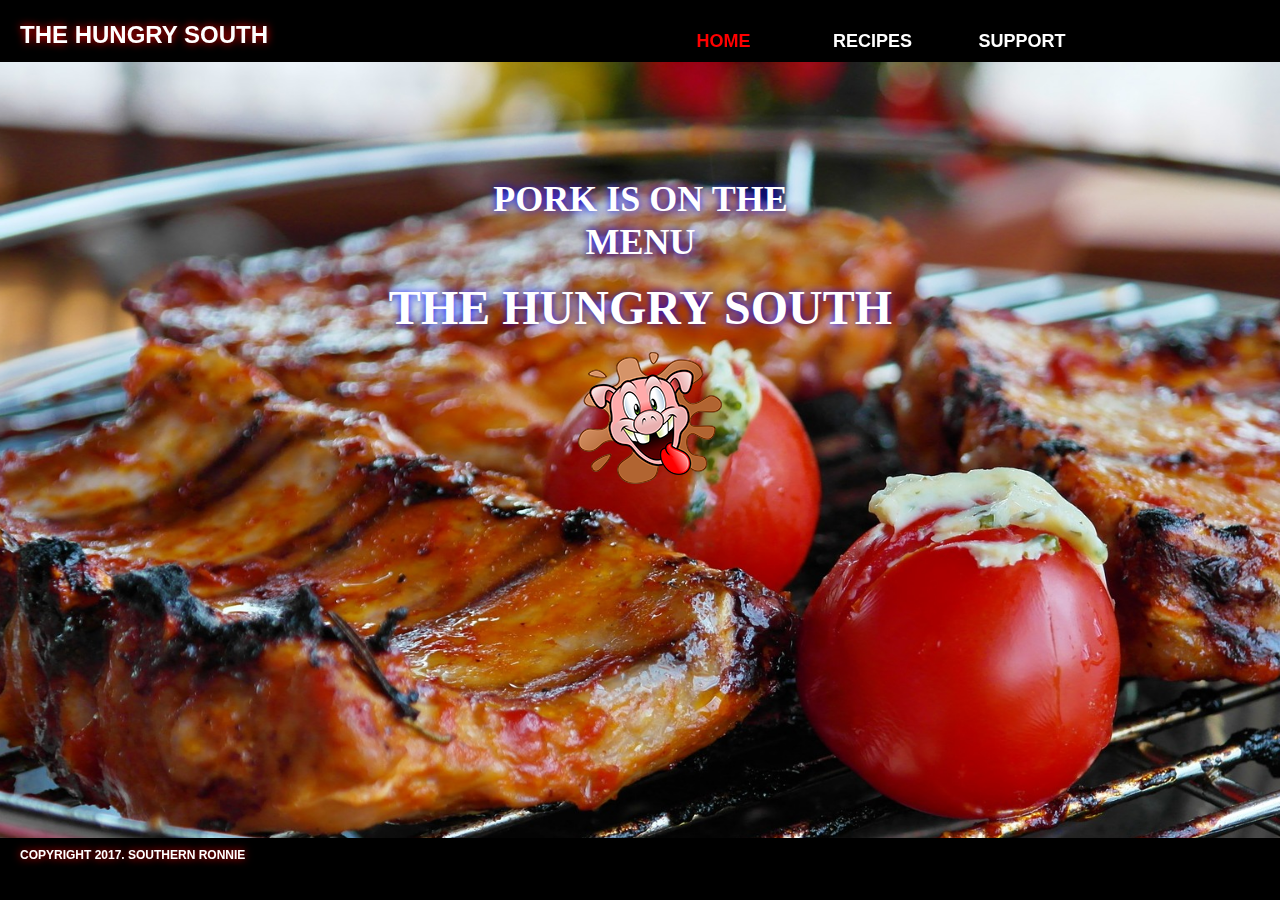
<file: index.html>
<!DOCTYPE html>
<html class="nojs html css_verticalspacer" lang="en-US">
 <head>

  <meta http-equiv="Content-type" content="text/html;charset=UTF-8"/>
  <meta name="description" content="Southern recipes that are easy and takes pork to the next level. "/>
  <meta name="keywords" content="cooking, recipe, easy, south, southern, hungry, tastey, best"/>
  <meta name="generator" content="2015.2.1.352"/>
  <meta name="viewport" content="width=device-width, initial-scale=1.0"/>
  
  <script type="text/javascript">
   // Update the 'nojs'/'js' class on the html node
document.documentElement.className = document.documentElement.className.replace(/\bnojs\b/g, 'js');

// Check that all required assets are uploaded and up-to-date
if(typeof Muse == "undefined") window.Muse = {}; window.Muse.assets = {"required":["jquery-1.8.3.min.js", "museutils.js", "museconfig.js", "jquery.musemenu.js", "jquery.musepolyfill.bgsize.js", "jquery.watch.js", "webpro.js", "musewpdisclosure.js", "jquery.museresponsive.js", "require.js", "index.css"], "outOfDate":[]};
</script>
  
  <title>The Hungry South-Home</title>
  <!-- CSS -->
  <link rel="stylesheet" type="text/css" href="css/site_global.css?crc=3916556066"/>
  <link rel="stylesheet" type="text/css" href="css/master_a-master.css?crc=206956340"/>
  <link rel="stylesheet" type="text/css" href="css/index.css?crc=3780185709" id="pagesheet"/>
  <!-- IE-only CSS -->
  <!--[if lt IE 9]>
  <link rel="stylesheet" type="text/css" href="css/iefonts_index.css?crc=3824530138"/>
  <link rel="stylesheet" type="text/css" href="css/nomq_preview_master_a-master.css?crc=4120258765"/>
  <link rel="stylesheet" type="text/css" href="css/nomq_index.css?crc=518577770" id="nomq_pagesheet"/>
  <![endif]-->
  <!-- Other scripts -->
  <script type="text/javascript">
   var __adobewebfontsappname__ = "muse";
</script>
  <!-- JS includes -->
  <script type="text/javascript">
   document.write('\x3Cscript src="' + (document.location.protocol == 'https:' ? 'https:' : 'http:') + '//webfonts.creativecloud.com/amaranth:n7:default;alegreya-sc:n9,n7:default.js" type="text/javascript">\x3C/script>');
</script>
  <!--[if lt IE 9]>
  <script src="scripts/html5shiv.js?crc=4241844378" type="text/javascript"></script>
  <![endif]-->
   </head>
 <body class="museBGSize">

  <div class="breakpoint active" id="bp_infinity" data-min-width="869"><!-- responsive breakpoint node -->
   <div class="clearfix borderbox" id="page"><!-- column -->
    <div class="clearfix colelem" id="pu821-3"><!-- group -->
     <div class="browser_width shared_content" id="u821-3-bw" data-content-guid="u821-3-bw_content">
      <div class="clearfix" id="u821-3"><!-- content -->
       <p>&nbsp;</p>
      </div>
     </div>
     <div class="clearfix shared_content" id="u822-4" data-content-guid="u822-4_content"><!-- content -->
      <h1>the hungry south</h1>
     </div>
     <nav class="MenuBar clearfix" id="menuu823"><!-- horizontal box -->
      <div class="MenuItemContainer clearfix grpelem" id="u831"><!-- vertical box -->
       <a class="nonblock nontext MenuItem MenuItemWithSubMenu MuseMenuActive clearfix colelem" id="u832" href="index.html"><!-- horizontal box --><div class="MenuItemLabel NoWrap clearfix grpelem" id="u835-4"><!-- content --><p class="shared_content" data-content-guid="u835-4_0_content">Home</p></div></a>
      </div>
      <div class="MenuItemContainer clearfix grpelem" id="u838"><!-- vertical box -->
       <a class="nonblock nontext MenuItem MenuItemWithSubMenu clearfix colelem" id="u841" href="recipes.html"><!-- horizontal box --><div class="MenuItemLabel NoWrap clearfix grpelem" id="u842-4"><!-- content --><p class="shared_content" data-content-guid="u842-4_0_content">Recipes</p></div></a>
      </div>
      <div class="MenuItemContainer clearfix grpelem" id="u824"><!-- vertical box -->
       <a class="nonblock nontext MenuItem MenuItemWithSubMenu clearfix colelem" id="u827" href="support.html"><!-- horizontal box --><div class="MenuItemLabel NoWrap clearfix grpelem" id="u829-4"><!-- content --><p class="shared_content" data-content-guid="u829-4_0_content">Support</p></div></a>
      </div>
     </nav>
    </div>
    <div class="clearfix colelem shared_content" id="u383-4" data-content-guid="u383-4_content"><!-- content -->
     <p>pork is on the menu</p>
    </div>
    <div class="clearfix colelem shared_content" id="u387-4" data-content-guid="u387-4_content"><!-- content -->
     <p>the hungry south</p>
    </div>
    <div class="clip_frame colelem shared_content" id="u391" data-content-guid="u391_content"><!-- image -->
     <img class="block temp_no_img_src" id="u391_img" data-orig-src="images/happy-1295541_1280.png?crc=455303368" alt="" width="144" height="132" src="images/blank.gif?crc=4208392903"/>
    </div>
    <div class="browser_width shared_content" id="u899-bw" data-content-guid="u899-bw_content">
     <div class="pinned-colelem" id="u899"><!-- simple frame --></div>
    </div>
    <div class="clearfix pinned-colelem shared_content" id="u900-4" data-content-guid="u900-4_content"><!-- content -->
     <p>copyright 2017. southern ronnie</p>
    </div>
    <div class="verticalspacer shared_content" data-offset-top="455" data-content-above-spacer="455" data-content-below-spacer="62" data-content-guid="page_6_content"></div>
   </div>
  </div>
  <div class="breakpoint" id="bp_868" data-min-width="641" data-max-width="868"><!-- responsive breakpoint node -->
   <div class="clearfix borderbox temp_no_id" data-orig-id="page"><!-- column -->
    <div class="clearfix colelem temp_no_id" data-orig-id="pu821-3"><!-- group -->
     <span class="browser_width placeholder" data-placeholder-for="u821-3-bw_content"><!-- placeholder node --></span>
     <span class="clearfix placeholder" data-placeholder-for="u822-4_content"><!-- placeholder node --></span>
     <nav class="MenuBar clearfix temp_no_id" data-orig-id="menuu823"><!-- horizontal box -->
      <div class="MenuItemContainer clearfix grpelem temp_no_id" data-orig-id="u831"><!-- vertical box -->
       <a class="nonblock nontext MenuItem MenuItemWithSubMenu MuseMenuActive clearfix colelem temp_no_id" href="index.html" data-orig-id="u832"><!-- horizontal box --><div class="MenuItemLabel NoWrap clearfix grpelem temp_no_id" data-orig-id="u835-4"><!-- content --><span class="placeholder" data-placeholder-for="u835-4_0_content"><!-- placeholder node --></span></div></a>
      </div>
      <div class="MenuItemContainer clearfix grpelem temp_no_id" data-orig-id="u838"><!-- vertical box -->
       <a class="nonblock nontext MenuItem MenuItemWithSubMenu clearfix colelem temp_no_id" href="recipes.html" data-orig-id="u841"><!-- horizontal box --><div class="MenuItemLabel NoWrap clearfix grpelem temp_no_id" data-orig-id="u842-4"><!-- content --><span class="placeholder" data-placeholder-for="u842-4_0_content"><!-- placeholder node --></span></div></a>
      </div>
      <div class="MenuItemContainer clearfix grpelem temp_no_id" data-orig-id="u824"><!-- vertical box -->
       <a class="nonblock nontext MenuItem MenuItemWithSubMenu clearfix colelem temp_no_id" href="support.html" data-orig-id="u827"><!-- horizontal box --><div class="MenuItemLabel NoWrap clearfix grpelem temp_no_id" data-orig-id="u829-4"><!-- content --><span class="placeholder" data-placeholder-for="u829-4_0_content"><!-- placeholder node --></span></div></a>
      </div>
     </nav>
    </div>
    <span class="clearfix colelem placeholder" data-placeholder-for="u383-4_content"><!-- placeholder node --></span>
    <span class="clearfix colelem placeholder" data-placeholder-for="u387-4_content"><!-- placeholder node --></span>
    <span class="clip_frame colelem placeholder" data-placeholder-for="u391_content"><!-- placeholder node --></span>
    <span class="browser_width placeholder" data-placeholder-for="u899-bw_content"><!-- placeholder node --></span>
    <span class="clearfix pinned-colelem placeholder" data-placeholder-for="u900-4_content"><!-- placeholder node --></span>
    <span class="verticalspacer placeholder" data-placeholder-for="page_6_content"><!-- placeholder node --></span>
   </div>
  </div>
  <div class="breakpoint" id="bp_640" data-max-width="640"><!-- responsive breakpoint node -->
   <div class="clearfix borderbox temp_no_id" data-orig-id="page"><!-- column -->
    <div class="clearfix colelem temp_no_id" data-orig-id="pu821-3"><!-- group -->
     <span class="browser_width placeholder" data-placeholder-for="u821-3-bw_content"><!-- placeholder node --></span>
     <span class="clearfix placeholder" data-placeholder-for="u822-4_content"><!-- placeholder node --></span>
     <ul class="AccordionWidget clearfix" id="accordionu3625"><!-- vertical box -->
      <li class="AccordionPanel borderbox clearfix colelem" id="u3630"><!-- vertical box --><div class="position_content" id="u3630_position_content"><div class="AccordionPanelTab borderbox clearfix colelem" id="u3631-3"><!-- content --><div id="u3631-2"><p>&nbsp;</p></div></div><div class="AccordionPanelContent disn borderbox clearfix colelem" id="u3632"><!-- group --><nav class="MenuBar clearfix grpelem" id="menuu3698"><!-- vertical box --><div class="MenuItemContainer borderbox clearfix colelem" id="u3706"><!-- horizontal box --><a class="nonblock nontext MenuItem MenuItemWithSubMenu MuseMenuActive borderbox clearfix grpelem" id="u3709" href="index.html"><!-- horizontal box --><div class="MenuItemLabel borderbox clearfix grpelem" id="u3710-4"><!-- content --><p>Home</p></div></a></div><div class="MenuItemContainer borderbox clearfix colelem" id="u3699"><!-- horizontal box --><a class="nonblock nontext MenuItem MenuItemWithSubMenu borderbox clearfix grpelem" id="u3700" href="recipes.html"><!-- horizontal box --><div class="MenuItemLabel borderbox clearfix grpelem" id="u3701-4"><!-- content --><p>Recipes</p></div></a></div><div class="MenuItemContainer borderbox clearfix colelem" id="u3773"><!-- horizontal box --><a class="nonblock nontext MenuItem MenuItemWithSubMenu borderbox clearfix grpelem" id="u3776" href="support.html"><!-- horizontal box --><div class="MenuItemLabel borderbox clearfix grpelem" id="u3777-4"><!-- content --><p>Support</p></div></a></div></nav></div></div></li>
     </ul>
    </div>
    <span class="clearfix colelem placeholder" data-placeholder-for="u383-4_content"><!-- placeholder node --></span>
    <span class="clearfix colelem placeholder" data-placeholder-for="u387-4_content"><!-- placeholder node --></span>
    <span class="clip_frame colelem placeholder" data-placeholder-for="u391_content"><!-- placeholder node --></span>
    <span class="browser_width placeholder" data-placeholder-for="u899-bw_content"><!-- placeholder node --></span>
    <span class="clearfix pinned-colelem placeholder" data-placeholder-for="u900-4_content"><!-- placeholder node --></span>
    <span class="verticalspacer placeholder" data-placeholder-for="page_6_content"><!-- placeholder node --></span>
   </div>
  </div>
  <!-- Other scripts -->
  <script type="text/javascript">
   window.Muse.assets.check=function(d){if(!window.Muse.assets.checked){window.Muse.assets.checked=!0;var b={},c=function(a,b){if(window.getComputedStyle){var c=window.getComputedStyle(a,null);return c&&c.getPropertyValue(b)||c&&c[b]||""}if(document.documentElement.currentStyle)return(c=a.currentStyle)&&c[b]||a.style&&a.style[b]||"";return""},a=function(a){if(a.match(/^rgb/))return a=a.replace(/\s+/g,"").match(/([\d\,]+)/gi)[0].split(","),(parseInt(a[0])<<16)+(parseInt(a[1])<<8)+parseInt(a[2]);if(a.match(/^\#/))return parseInt(a.substr(1),
16);return 0},g=function(g){for(var f=document.getElementsByTagName("link"),i=0;i<f.length;i++)if("text/css"==f[i].type){var h=(f[i].href||"").match(/\/?css\/([\w\-]+\.css)\?crc=(\d+)/);if(!h||!h[1]||!h[2])break;b[h[1]]=h[2]}f=document.createElement("div");f.className="version";f.style.cssText="display:none; width:1px; height:1px;";document.getElementsByTagName("body")[0].appendChild(f);for(i=0;i<Muse.assets.required.length;){var h=Muse.assets.required[i],l=h.match(/([\w\-\.]+)\.(\w+)$/),k=l&&l[1]?
l[1]:null,l=l&&l[2]?l[2]:null;switch(l.toLowerCase()){case "css":k=k.replace(/\W/gi,"_").replace(/^([^a-z])/gi,"_$1");f.className+=" "+k;k=a(c(f,"color"));l=a(c(f,"backgroundColor"));k!=0||l!=0?(Muse.assets.required.splice(i,1),"undefined"!=typeof b[h]&&(k!=b[h]>>>24||l!=(b[h]&16777215))&&Muse.assets.outOfDate.push(h)):i++;f.className="version";break;case "js":k.match(/^jquery-[\d\.]+/gi)&&d&&d().jquery=="1.8.3"?Muse.assets.required.splice(i,1):i++;break;default:throw Error("Unsupported file type: "+
l);}}f.parentNode.removeChild(f);if(Muse.assets.outOfDate.length||Muse.assets.required.length)f="Some files on the server may be missing or incorrect. Clear browser cache and try again. If the problem persists please contact website author.",g&&Muse.assets.outOfDate.length&&(f+="\nOut of date: "+Muse.assets.outOfDate.join(",")),g&&Muse.assets.required.length&&(f+="\nMissing: "+Muse.assets.required.join(",")),alert(f)};location&&location.search&&location.search.match&&location.search.match(/muse_debug/gi)?setTimeout(function(){g(!0)},5E3):g()}};
var muse_init=function(){require.config({baseUrl:""});require(["jquery","museutils","whatinput","jquery.musemenu","jquery.musepolyfill.bgsize","jquery.watch","webpro","musewpdisclosure","jquery.museresponsive"],function(d){var $ = d;$(document).ready(function(){try{
window.Muse.assets.check($);/* body */
Muse.Utils.transformMarkupToFixBrowserProblemsPreInit();/* body */
Muse.Utils.prepHyperlinks(true);/* body */
Muse.Utils.fullPage('#page');/* 100% height page */
Muse.Utils.initWidget('.MenuBar', ['#bp_infinity', '#bp_868', '#bp_640'], function(elem) { return $(elem).museMenu(); });/* unifiedNavBar */
Muse.Utils.initWidget('#accordionu3625', ['#bp_640'], function(elem) { return new WebPro.Widget.Accordion(elem, {canCloseAll:true,defaultIndex:-1}); });/* #accordionu3625 */
$( '.breakpoint' ).registerBreakpoint();/* Register breakpoints */
Muse.Utils.transformMarkupToFixBrowserProblems();/* body */
}catch(b){if(b&&"function"==typeof b.notify?b.notify():Muse.Assert.fail("Error calling selector function: "+b),false)throw b;}})})};

</script>
  <!-- RequireJS script -->
  <script src="scripts/require.js?crc=4108833657" type="text/javascript" async data-main="scripts/museconfig.js?crc=4242129463" onload="if (requirejs) requirejs.onError = function(requireType, requireModule) { if (requireType && requireType.toString && requireType.toString().indexOf && 0 <= requireType.toString().indexOf('#scripterror')) window.Muse.assets.check(); }" onerror="window.Muse.assets.check();"></script>
   </body>
</html>
</file>
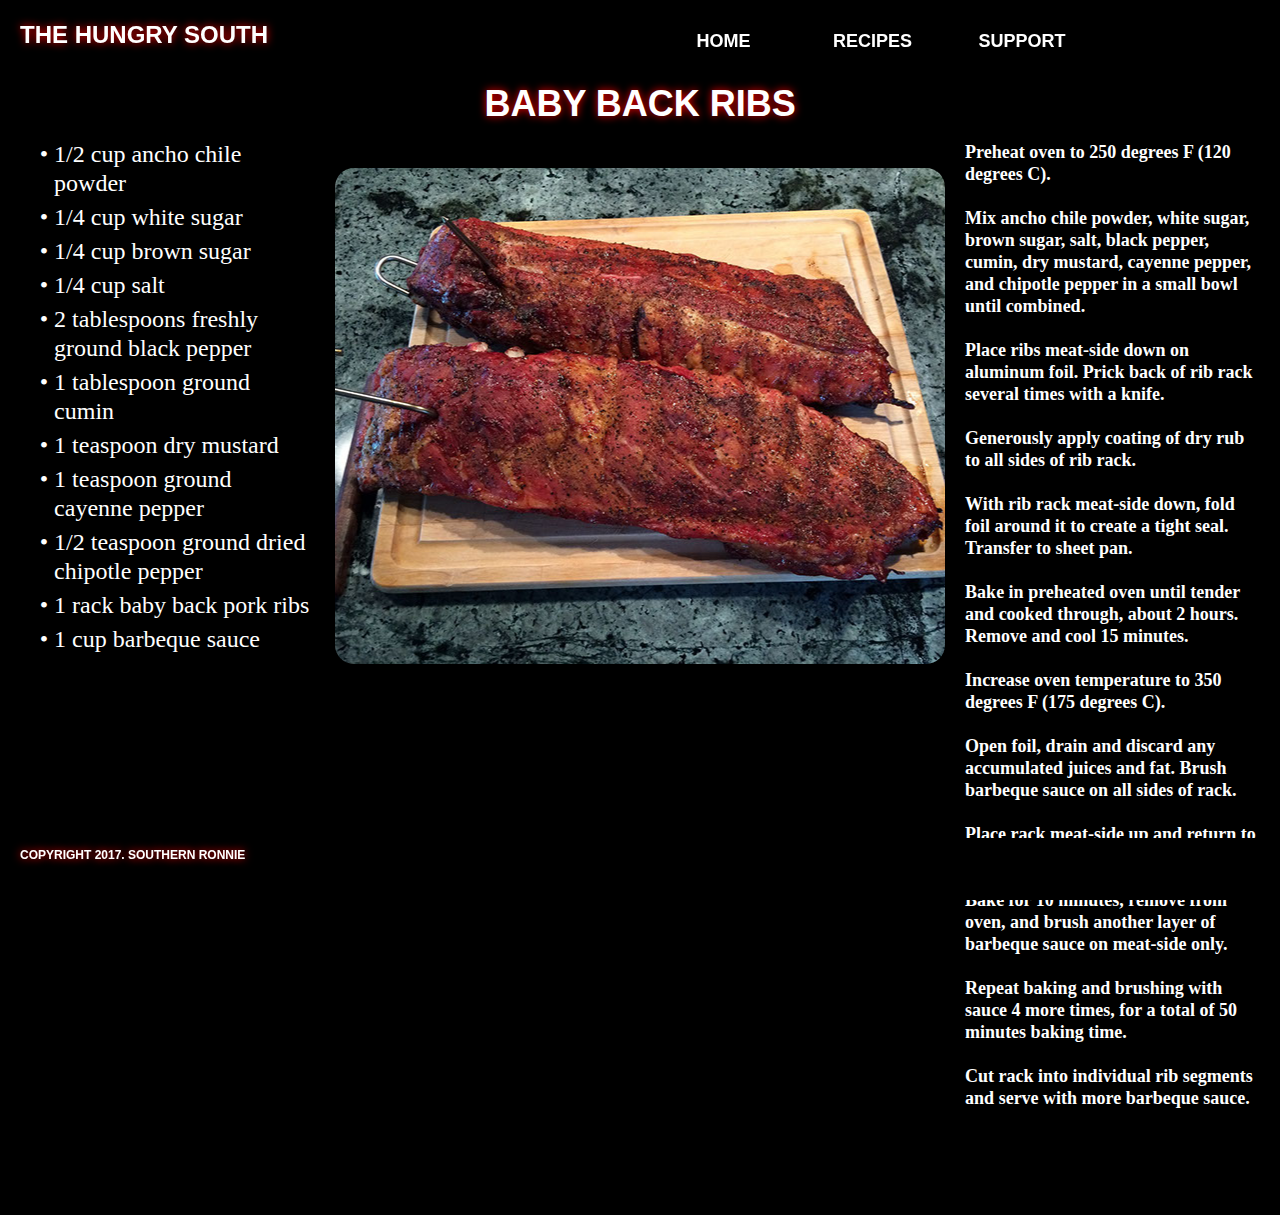
<file: baby-back-ribs.html>
<!DOCTYPE html>
<html class="nojs html css_verticalspacer" lang="en-US">
 <head>

  <meta http-equiv="Content-type" content="text/html;charset=UTF-8"/>
  <meta name="description" content="Southern recipes that are easy and takes pork to the next level. "/>
  <meta name="keywords" content="cooking, recipe, easy, south, southern, hungry, tasty, best, "/>
  <meta name="generator" content="2015.2.1.352"/>
  <meta name="viewport" content="width=device-width, initial-scale=1.0"/>
  
  <script type="text/javascript">
   // Update the 'nojs'/'js' class on the html node
document.documentElement.className = document.documentElement.className.replace(/\bnojs\b/g, 'js');

// Check that all required assets are uploaded and up-to-date
if(typeof Muse == "undefined") window.Muse = {}; window.Muse.assets = {"required":["jquery-1.8.3.min.js", "museutils.js", "museconfig.js", "jquery.musemenu.js", "jquery.watch.js", "webpro.js", "musewpdisclosure.js", "jquery.museresponsive.js", "require.js", "baby-back-ribs.css"], "outOfDate":[]};
</script>
  
  <title>The Hungry South-Baby Back Ribs</title>
  <!-- CSS -->
  <link rel="stylesheet" type="text/css" href="css/site_global.css?crc=3916556066"/>
  <link rel="stylesheet" type="text/css" href="css/master_a-master.css?crc=206956340"/>
  <link rel="stylesheet" type="text/css" href="css/baby-back-ribs.css?crc=3854368322" id="pagesheet"/>
  <!-- IE-only CSS -->
  <!--[if lt IE 9]>
  <link rel="stylesheet" type="text/css" href="css/iefonts_baby-back-ribs.css?crc=3824530138"/>
  <link rel="stylesheet" type="text/css" href="css/nomq_preview_master_a-master.css?crc=4120258765"/>
  <link rel="stylesheet" type="text/css" href="css/nomq_baby-back-ribs.css?crc=243311628" id="nomq_pagesheet"/>
  <![endif]-->
  <!-- Other scripts -->
  <script type="text/javascript">
   var __adobewebfontsappname__ = "muse";
</script>
  <!-- JS includes -->
  <script type="text/javascript">
   document.write('\x3Cscript src="' + (document.location.protocol == 'https:' ? 'https:' : 'http:') + '//webfonts.creativecloud.com/amaranth:n7:default;alegreya-sc:n4,n7:default.js" type="text/javascript">\x3C/script>');
</script>
  <!--[if lt IE 9]>
  <script src="scripts/html5shiv.js?crc=4241844378" type="text/javascript"></script>
  <![endif]-->
   </head>
 <body>

  <div class="breakpoint active" id="bp_infinity" data-min-width="869"><!-- responsive breakpoint node -->
   <div class="clearfix borderbox" id="page"><!-- group -->
    <div class="clearfix grpelem" id="pu821-3"><!-- group -->
     <div class="browser_width shared_content" id="u821-3-bw" data-content-guid="u821-3-bw_content">
      <div class="clearfix" id="u821-3"><!-- content -->
       <p>&nbsp;</p>
      </div>
     </div>
     <div class="clearfix shared_content" id="u822-4" data-content-guid="u822-4_content"><!-- content -->
      <h1>the hungry south</h1>
     </div>
     <div class="browser_width shared_content" id="u899-bw" data-content-guid="u899-bw_content">
      <div id="u899"><!-- simple frame --></div>
     </div>
    </div>
    <div class="clearfix grpelem shared_content" id="u1354-36" data-content-guid="u1354-36_content"><!-- content -->
     <ul class="list0 nls-None" id="u1354-3">
      <li id="u1354-2">1/2 cup ancho chile powder</li>
     </ul>
     <ul class="list0 nls-None" id="u1354-6">
      <li id="u1354-5">1/4 cup white sugar</li>
     </ul>
     <ul class="list0 nls-None" id="u1354-9">
      <li id="u1354-8">1/4 cup brown sugar</li>
     </ul>
     <ul class="list0 nls-None" id="u1354-16">
      <li id="u1354-11">1/4 cup salt</li>
      <li id="u1354-13">2 tablespoons freshly ground black pepper</li>
      <li id="u1354-15">1 tablespoon ground cumin</li>
     </ul>
     <ul class="list0 nls-None" id="u1354-19">
      <li id="u1354-18">1 teaspoon dry mustard</li>
     </ul>
     <ul class="list0 nls-None" id="u1354-22">
      <li id="u1354-21">1 teaspoon ground cayenne pepper</li>
     </ul>
     <ul class="list0 nls-None" id="u1354-25">
      <li id="u1354-24">1/2 teaspoon ground dried chipotle pepper</li>
     </ul>
     <ul class="list0 nls-None" id="u1354-28">
      <li id="u1354-27">1 rack baby back pork ribs</li>
     </ul>
     <ul class="list0 nls-None" id="u1354-31">
      <li id="u1354-30">1 cup barbeque sauce</li>
     </ul>
     <p id="u1354-32">&nbsp;</p>
     <p id="u1354-33">&nbsp;</p>
     <p id="u1354-34">&nbsp;</p>
    </div>
    <div class="clearfix shared_content" id="u900-4" data-content-guid="u900-4_content"><!-- content -->
     <p>copyright 2017. southern ronnie</p>
    </div>
    <div class="clearfix grpelem shared_content" id="pu1353-4" data-content-guid="pu1353-4_content"><!-- column -->
     <div class="clearfix colelem shared_content" id="u1353-4" data-content-guid="u1353-4_content"><!-- content -->
      <p><span id="u1353">baby back ribs</span></p>
     </div>
     <div class="rounded-corners colelem shared_content" id="u1355" data-content-guid="u1355_content"><!-- content -->
      <div class="fluid_height_spacer"></div>
     </div>
    </div>
    <nav class="MenuBar clearfix" id="menuu823"><!-- horizontal box -->
     <div class="MenuItemContainer clearfix grpelem" id="u831"><!-- vertical box -->
      <a class="nonblock nontext MenuItem MenuItemWithSubMenu clearfix colelem" id="u832" href="index.html"><!-- horizontal box --><div class="MenuItemLabel NoWrap clearfix grpelem" id="u835-4"><!-- content --><p class="shared_content" data-content-guid="u835-4_0_content">Home</p></div></a>
     </div>
     <div class="MenuItemContainer clearfix grpelem" id="u838"><!-- vertical box -->
      <a class="nonblock nontext MenuItem MenuItemWithSubMenu clearfix colelem" id="u841" href="recipes.html"><!-- horizontal box --><div class="MenuItemLabel NoWrap clearfix grpelem" id="u842-4"><!-- content --><p class="shared_content" data-content-guid="u842-4_0_content">Recipes</p></div></a>
     </div>
     <div class="MenuItemContainer clearfix grpelem" id="u824"><!-- vertical box -->
      <a class="nonblock nontext MenuItem MenuItemWithSubMenu clearfix colelem" id="u827" href="support.html"><!-- horizontal box --><div class="MenuItemLabel NoWrap clearfix grpelem" id="u829-4"><!-- content --><p class="shared_content" data-content-guid="u829-4_0_content">Support</p></div></a>
     </div>
    </nav>
    <div class="clearfix grpelem shared_content" id="u1356-39" data-content-guid="u1356-39_content"><!-- content -->
     <p>Preheat oven to 250 degrees F (120 degrees C).</p>
     <p>&nbsp;</p>
     <p>Mix ancho chile powder, white sugar, brown sugar, salt, black pepper, cumin, dry mustard, cayenne pepper, and chipotle pepper in a small bowl until combined.</p>
     <p>&nbsp;</p>
     <p>Place ribs meat-side down on aluminum foil. Prick back of rib rack several times with a knife.</p>
     <p>&nbsp;</p>
     <p>Generously apply coating of dry rub to all sides of rib rack.</p>
     <p>&nbsp;</p>
     <p>With rib rack meat-side down, fold foil around it to create a tight seal. Transfer to sheet pan.</p>
     <p>&nbsp;</p>
     <p>Bake in preheated oven until tender and cooked through, about 2 hours. Remove and cool 15 minutes.</p>
     <p>&nbsp;</p>
     <p>Increase oven temperature to 350 degrees F (175 degrees C).</p>
     <p>&nbsp;</p>
     <p>Open foil, drain and discard any accumulated juices and fat. Brush barbeque sauce on all sides of rack.</p>
     <p>&nbsp;</p>
     <p>Place rack meat-side up and return to oven, leaving foil open.</p>
     <p>&nbsp;</p>
     <p>Bake for 10 minutes, remove from oven, and brush another layer of barbeque sauce on meat-side only.</p>
     <p>&nbsp;</p>
     <p>Repeat baking and brushing with sauce 4 more times, for a total of 50 minutes baking time.</p>
     <p>&nbsp;</p>
     <p>Cut rack into individual rib segments and serve with more barbeque sauce.</p>
     <p>&nbsp;</p>
     <p>&nbsp;</p>
    </div>
    <div class="verticalspacer" data-offset-top="1175" data-content-above-spacer="1175" data-content-below-spacer="62"></div>
   </div>
  </div>
  <div class="breakpoint" id="bp_868" data-min-width="809" data-max-width="868"><!-- responsive breakpoint node -->
   <div class="clearfix borderbox temp_no_id" data-orig-id="page"><!-- group -->
    <div class="clearfix grpelem temp_no_id" data-orig-id="pu821-3"><!-- group -->
     <span class="browser_width placeholder" data-placeholder-for="u821-3-bw_content"><!-- placeholder node --></span>
     <span class="browser_width placeholder" data-placeholder-for="u899-bw_content"><!-- placeholder node --></span>
    </div>
    <span class="clearfix grpelem placeholder" data-placeholder-for="u1354-36_content"><!-- placeholder node --></span>
    <span class="clearfix placeholder" data-placeholder-for="u822-4_content"><!-- placeholder node --></span>
    <span class="clearfix placeholder" data-placeholder-for="u900-4_content"><!-- placeholder node --></span>
    <span class="clearfix grpelem placeholder" data-placeholder-for="pu1353-4_content"><!-- placeholder node --></span>
    <nav class="MenuBar clearfix temp_no_id" data-orig-id="menuu823"><!-- horizontal box -->
     <div class="MenuItemContainer clearfix grpelem temp_no_id" data-orig-id="u831"><!-- vertical box -->
      <a class="nonblock nontext MenuItem MenuItemWithSubMenu clearfix colelem temp_no_id" href="index.html" data-orig-id="u832"><!-- horizontal box --><div class="MenuItemLabel NoWrap clearfix grpelem temp_no_id" data-orig-id="u835-4"><!-- content --><span class="placeholder" data-placeholder-for="u835-4_0_content"><!-- placeholder node --></span></div></a>
     </div>
     <div class="MenuItemContainer clearfix grpelem temp_no_id" data-orig-id="u838"><!-- vertical box -->
      <a class="nonblock nontext MenuItem MenuItemWithSubMenu clearfix colelem temp_no_id" href="recipes.html" data-orig-id="u841"><!-- horizontal box --><div class="MenuItemLabel NoWrap clearfix grpelem temp_no_id" data-orig-id="u842-4"><!-- content --><span class="placeholder" data-placeholder-for="u842-4_0_content"><!-- placeholder node --></span></div></a>
     </div>
     <div class="MenuItemContainer clearfix grpelem temp_no_id" data-orig-id="u824"><!-- vertical box -->
      <a class="nonblock nontext MenuItem MenuItemWithSubMenu clearfix colelem temp_no_id" href="support.html" data-orig-id="u827"><!-- horizontal box --><div class="MenuItemLabel NoWrap clearfix grpelem temp_no_id" data-orig-id="u829-4"><!-- content --><span class="placeholder" data-placeholder-for="u829-4_0_content"><!-- placeholder node --></span></div></a>
     </div>
    </nav>
    <span class="clearfix grpelem placeholder" data-placeholder-for="u1356-39_content"><!-- placeholder node --></span>
    <div class="verticalspacer" data-offset-top="1637" data-content-above-spacer="1637" data-content-below-spacer="62"></div>
   </div>
  </div>
  <div class="breakpoint" id="bp_808" data-min-width="679" data-max-width="808"><!-- responsive breakpoint node -->
   <div class="clearfix borderbox temp_no_id" data-orig-id="page"><!-- group -->
    <div class="clearfix grpelem temp_no_id" data-orig-id="pu821-3"><!-- group -->
     <span class="browser_width placeholder" data-placeholder-for="u821-3-bw_content"><!-- placeholder node --></span>
     <span class="browser_width placeholder" data-placeholder-for="u899-bw_content"><!-- placeholder node --></span>
    </div>
    <span class="clearfix grpelem placeholder" data-placeholder-for="u1354-36_content"><!-- placeholder node --></span>
    <span class="clearfix placeholder" data-placeholder-for="u822-4_content"><!-- placeholder node --></span>
    <span class="clearfix placeholder" data-placeholder-for="u900-4_content"><!-- placeholder node --></span>
    <div class="clearfix grpelem temp_no_id" data-orig-id="pu1353-4"><!-- column -->
     <span class="clearfix colelem placeholder" data-placeholder-for="u1353-4_content"><!-- placeholder node --></span>
     <span class="rounded-corners colelem placeholder" data-placeholder-for="u1355_content"><!-- placeholder node --></span>
     <span class="clearfix colelem placeholder" data-placeholder-for="u1356-39_content"><!-- placeholder node --></span>
    </div>
    <nav class="MenuBar clearfix temp_no_id" data-orig-id="menuu823"><!-- horizontal box -->
     <div class="MenuItemContainer clearfix grpelem temp_no_id" data-orig-id="u831"><!-- vertical box -->
      <a class="nonblock nontext MenuItem MenuItemWithSubMenu clearfix colelem temp_no_id" href="index.html" data-orig-id="u832"><!-- horizontal box --><div class="MenuItemLabel NoWrap clearfix grpelem temp_no_id" data-orig-id="u835-4"><!-- content --><span class="placeholder" data-placeholder-for="u835-4_0_content"><!-- placeholder node --></span></div></a>
     </div>
     <div class="MenuItemContainer clearfix grpelem temp_no_id" data-orig-id="u838"><!-- vertical box -->
      <a class="nonblock nontext MenuItem MenuItemWithSubMenu clearfix colelem temp_no_id" href="recipes.html" data-orig-id="u841"><!-- horizontal box --><div class="MenuItemLabel NoWrap clearfix grpelem temp_no_id" data-orig-id="u842-4"><!-- content --><span class="placeholder" data-placeholder-for="u842-4_0_content"><!-- placeholder node --></span></div></a>
     </div>
     <div class="MenuItemContainer clearfix grpelem temp_no_id" data-orig-id="u824"><!-- vertical box -->
      <a class="nonblock nontext MenuItem MenuItemWithSubMenu clearfix colelem temp_no_id" href="support.html" data-orig-id="u827"><!-- horizontal box --><div class="MenuItemLabel NoWrap clearfix grpelem temp_no_id" data-orig-id="u829-4"><!-- content --><span class="placeholder" data-placeholder-for="u829-4_0_content"><!-- placeholder node --></span></div></a>
     </div>
    </nav>
    <div class="verticalspacer" data-offset-top="1312" data-content-above-spacer="1311" data-content-below-spacer="61"></div>
   </div>
  </div>
  <div class="breakpoint" id="bp_678" data-min-width="641" data-max-width="678"><!-- responsive breakpoint node -->
   <div class="clearfix borderbox temp_no_id" data-orig-id="page"><!-- group -->
    <div class="clearfix grpelem temp_no_id" data-orig-id="pu821-3"><!-- group -->
     <span class="browser_width placeholder" data-placeholder-for="u821-3-bw_content"><!-- placeholder node --></span>
     <span class="browser_width placeholder" data-placeholder-for="u899-bw_content"><!-- placeholder node --></span>
    </div>
    <span class="clearfix grpelem placeholder" data-placeholder-for="u1354-36_content"><!-- placeholder node --></span>
    <span class="clearfix placeholder" data-placeholder-for="u822-4_content"><!-- placeholder node --></span>
    <span class="clearfix placeholder" data-placeholder-for="u900-4_content"><!-- placeholder node --></span>
    <div class="clearfix grpelem temp_no_id" data-orig-id="pu1353-4"><!-- column -->
     <span class="clearfix colelem placeholder" data-placeholder-for="u1353-4_content"><!-- placeholder node --></span>
     <span class="rounded-corners colelem placeholder" data-placeholder-for="u1355_content"><!-- placeholder node --></span>
     <span class="clearfix colelem placeholder" data-placeholder-for="u1356-39_content"><!-- placeholder node --></span>
    </div>
    <nav class="MenuBar clearfix temp_no_id" data-orig-id="menuu823"><!-- horizontal box -->
     <div class="MenuItemContainer clearfix grpelem temp_no_id" data-orig-id="u831"><!-- vertical box -->
      <a class="nonblock nontext MenuItem MenuItemWithSubMenu clearfix colelem temp_no_id" href="index.html" data-orig-id="u832"><!-- horizontal box --><div class="MenuItemLabel NoWrap clearfix grpelem temp_no_id" data-orig-id="u835-4"><!-- content --><span class="placeholder" data-placeholder-for="u835-4_0_content"><!-- placeholder node --></span></div></a>
     </div>
     <div class="MenuItemContainer clearfix grpelem temp_no_id" data-orig-id="u838"><!-- vertical box -->
      <a class="nonblock nontext MenuItem MenuItemWithSubMenu clearfix colelem temp_no_id" href="recipes.html" data-orig-id="u841"><!-- horizontal box --><div class="MenuItemLabel NoWrap clearfix grpelem temp_no_id" data-orig-id="u842-4"><!-- content --><span class="placeholder" data-placeholder-for="u842-4_0_content"><!-- placeholder node --></span></div></a>
     </div>
     <div class="MenuItemContainer clearfix grpelem temp_no_id" data-orig-id="u824"><!-- vertical box -->
      <a class="nonblock nontext MenuItem MenuItemWithSubMenu clearfix colelem temp_no_id" href="support.html" data-orig-id="u827"><!-- horizontal box --><div class="MenuItemLabel NoWrap clearfix grpelem temp_no_id" data-orig-id="u829-4"><!-- content --><span class="placeholder" data-placeholder-for="u829-4_0_content"><!-- placeholder node --></span></div></a>
     </div>
    </nav>
    <div class="verticalspacer" data-offset-top="1356" data-content-above-spacer="1355" data-content-below-spacer="61"></div>
   </div>
  </div>
  <div class="breakpoint" id="bp_640" data-min-width="520" data-max-width="640"><!-- responsive breakpoint node -->
   <div class="clearfix borderbox temp_no_id" data-orig-id="page"><!-- group -->
    <div class="clearfix grpelem temp_no_id" data-orig-id="pu821-3"><!-- group -->
     <span class="browser_width placeholder" data-placeholder-for="u821-3-bw_content"><!-- placeholder node --></span>
     <span class="browser_width placeholder" data-placeholder-for="u899-bw_content"><!-- placeholder node --></span>
    </div>
    <span class="clearfix grpelem placeholder" data-placeholder-for="u1354-36_content"><!-- placeholder node --></span>
    <span class="clearfix placeholder" data-placeholder-for="u822-4_content"><!-- placeholder node --></span>
    <span class="clearfix placeholder" data-placeholder-for="u900-4_content"><!-- placeholder node --></span>
    <div class="clearfix grpelem temp_no_id" data-orig-id="pu1353-4"><!-- column -->
     <span class="clearfix colelem placeholder" data-placeholder-for="u1353-4_content"><!-- placeholder node --></span>
     <span class="rounded-corners colelem placeholder" data-placeholder-for="u1355_content"><!-- placeholder node --></span>
     <span class="clearfix colelem placeholder" data-placeholder-for="u1356-39_content"><!-- placeholder node --></span>
    </div>
    <ul class="AccordionWidget clearfix" id="accordionu3625"><!-- vertical box -->
     <li class="AccordionPanel borderbox clearfix colelem" id="u3630"><!-- vertical box --><div class="position_content" id="u3630_position_content"><div class="AccordionPanelTab borderbox clearfix colelem" id="u3631-3"><!-- content --><div id="u3631-2" class="shared_content" data-content-guid="u3631-2_content"><p>&nbsp;</p></div></div><div class="AccordionPanelContent disn borderbox clearfix colelem" id="u3632"><!-- group --><nav class="MenuBar clearfix grpelem" id="menuu3698"><!-- vertical box --><div class="MenuItemContainer borderbox clearfix colelem" id="u3706"><!-- horizontal box --><a class="nonblock nontext MenuItem MenuItemWithSubMenu borderbox clearfix grpelem" id="u3709" href="index.html"><!-- horizontal box --><div class="MenuItemLabel borderbox clearfix grpelem" id="u3710-4"><!-- content --><p class="shared_content" data-content-guid="u3710-4_0_content">Home</p></div></a></div><div class="MenuItemContainer borderbox clearfix colelem" id="u3699"><!-- horizontal box --><a class="nonblock nontext MenuItem MenuItemWithSubMenu borderbox clearfix grpelem" id="u3700" href="recipes.html"><!-- horizontal box --><div class="MenuItemLabel borderbox clearfix grpelem" id="u3701-4"><!-- content --><p class="shared_content" data-content-guid="u3701-4_0_content">Recipes</p></div></a></div><div class="MenuItemContainer borderbox clearfix colelem" id="u3773"><!-- horizontal box --><a class="nonblock nontext MenuItem MenuItemWithSubMenu borderbox clearfix grpelem" id="u3776" href="support.html"><!-- horizontal box --><div class="MenuItemLabel borderbox clearfix grpelem" id="u3777-4"><!-- content --><p class="shared_content" data-content-guid="u3777-4_0_content">Support</p></div></a></div></nav></div></div></li>
    </ul>
    <div class="verticalspacer" data-offset-top="1363" data-content-above-spacer="1362" data-content-below-spacer="61"></div>
   </div>
  </div>
  <div class="breakpoint" id="bp_519" data-max-width="519"><!-- responsive breakpoint node -->
   <div class="clearfix borderbox temp_no_id" data-orig-id="page"><!-- group -->
    <div class="clearfix grpelem temp_no_id" data-orig-id="pu821-3"><!-- group -->
     <span class="browser_width placeholder" data-placeholder-for="u821-3-bw_content"><!-- placeholder node --></span>
     <span class="browser_width placeholder" data-placeholder-for="u899-bw_content"><!-- placeholder node --></span>
    </div>
    <span class="clearfix grpelem placeholder" data-placeholder-for="u1354-36_content"><!-- placeholder node --></span>
    <span class="clearfix placeholder" data-placeholder-for="u822-4_content"><!-- placeholder node --></span>
    <span class="clearfix placeholder" data-placeholder-for="u900-4_content"><!-- placeholder node --></span>
    <div class="clearfix grpelem temp_no_id" data-orig-id="pu1353-4"><!-- column -->
     <span class="clearfix colelem placeholder" data-placeholder-for="u1353-4_content"><!-- placeholder node --></span>
     <span class="rounded-corners colelem placeholder" data-placeholder-for="u1355_content"><!-- placeholder node --></span>
     <span class="clearfix colelem placeholder" data-placeholder-for="u1356-39_content"><!-- placeholder node --></span>
    </div>
    <ul class="AccordionWidget clearfix temp_no_id" data-orig-id="accordionu3625"><!-- vertical box -->
     <li class="AccordionPanel borderbox clearfix colelem temp_no_id" data-orig-id="u3630"><!-- vertical box --><div class="AccordionPanelTab borderbox clearfix colelem temp_no_id" data-orig-id="u3631-3"><!-- content --><span class="placeholder" data-placeholder-for="u3631-2_content"><!-- placeholder node --></span></div><div class="AccordionPanelContent disn borderbox clearfix colelem temp_no_id" data-orig-id="u3632"><!-- group --><nav class="MenuBar clearfix grpelem temp_no_id" data-orig-id="menuu3698"><!-- vertical box --><div class="MenuItemContainer borderbox clearfix colelem temp_no_id" data-orig-id="u3706"><!-- horizontal box --><a class="nonblock nontext MenuItem MenuItemWithSubMenu borderbox clearfix grpelem temp_no_id" href="index.html" data-orig-id="u3709"><!-- horizontal box --><div class="MenuItemLabel borderbox clearfix grpelem temp_no_id" data-orig-id="u3710-4"><!-- content --><span class="placeholder" data-placeholder-for="u3710-4_0_content"><!-- placeholder node --></span></div></a></div><div class="MenuItemContainer borderbox clearfix colelem temp_no_id" data-orig-id="u3699"><!-- horizontal box --><a class="nonblock nontext MenuItem MenuItemWithSubMenu borderbox clearfix grpelem temp_no_id" href="recipes.html" data-orig-id="u3700"><!-- horizontal box --><div class="MenuItemLabel borderbox clearfix grpelem temp_no_id" data-orig-id="u3701-4"><!-- content --><span class="placeholder" data-placeholder-for="u3701-4_0_content"><!-- placeholder node --></span></div></a></div><div class="MenuItemContainer borderbox clearfix colelem temp_no_id" data-orig-id="u3773"><!-- horizontal box --><a class="nonblock nontext MenuItem MenuItemWithSubMenu borderbox clearfix grpelem temp_no_id" href="support.html" data-orig-id="u3776"><!-- horizontal box --><div class="MenuItemLabel borderbox clearfix grpelem temp_no_id" data-orig-id="u3777-4"><!-- content --><span class="placeholder" data-placeholder-for="u3777-4_0_content"><!-- placeholder node --></span></div></a></div></nav></div></li>
    </ul>
    <div class="verticalspacer" data-offset-top="1409" data-content-above-spacer="1408" data-content-below-spacer="61"></div>
   </div>
  </div>
  <!-- Other scripts -->
  <script type="text/javascript">
   window.Muse.assets.check=function(d){if(!window.Muse.assets.checked){window.Muse.assets.checked=!0;var b={},c=function(a,b){if(window.getComputedStyle){var c=window.getComputedStyle(a,null);return c&&c.getPropertyValue(b)||c&&c[b]||""}if(document.documentElement.currentStyle)return(c=a.currentStyle)&&c[b]||a.style&&a.style[b]||"";return""},a=function(a){if(a.match(/^rgb/))return a=a.replace(/\s+/g,"").match(/([\d\,]+)/gi)[0].split(","),(parseInt(a[0])<<16)+(parseInt(a[1])<<8)+parseInt(a[2]);if(a.match(/^\#/))return parseInt(a.substr(1),
16);return 0},g=function(g){for(var f=document.getElementsByTagName("link"),i=0;i<f.length;i++)if("text/css"==f[i].type){var h=(f[i].href||"").match(/\/?css\/([\w\-]+\.css)\?crc=(\d+)/);if(!h||!h[1]||!h[2])break;b[h[1]]=h[2]}f=document.createElement("div");f.className="version";f.style.cssText="display:none; width:1px; height:1px;";document.getElementsByTagName("body")[0].appendChild(f);for(i=0;i<Muse.assets.required.length;){var h=Muse.assets.required[i],l=h.match(/([\w\-\.]+)\.(\w+)$/),k=l&&l[1]?
l[1]:null,l=l&&l[2]?l[2]:null;switch(l.toLowerCase()){case "css":k=k.replace(/\W/gi,"_").replace(/^([^a-z])/gi,"_$1");f.className+=" "+k;k=a(c(f,"color"));l=a(c(f,"backgroundColor"));k!=0||l!=0?(Muse.assets.required.splice(i,1),"undefined"!=typeof b[h]&&(k!=b[h]>>>24||l!=(b[h]&16777215))&&Muse.assets.outOfDate.push(h)):i++;f.className="version";break;case "js":k.match(/^jquery-[\d\.]+/gi)&&d&&d().jquery=="1.8.3"?Muse.assets.required.splice(i,1):i++;break;default:throw Error("Unsupported file type: "+
l);}}f.parentNode.removeChild(f);if(Muse.assets.outOfDate.length||Muse.assets.required.length)f="Some files on the server may be missing or incorrect. Clear browser cache and try again. If the problem persists please contact website author.",g&&Muse.assets.outOfDate.length&&(f+="\nOut of date: "+Muse.assets.outOfDate.join(",")),g&&Muse.assets.required.length&&(f+="\nMissing: "+Muse.assets.required.join(",")),alert(f)};location&&location.search&&location.search.match&&location.search.match(/muse_debug/gi)?setTimeout(function(){g(!0)},5E3):g()}};
var muse_init=function(){require.config({baseUrl:""});require(["jquery","museutils","whatinput","jquery.musemenu","jquery.watch","webpro","musewpdisclosure","jquery.museresponsive"],function(d){var $ = d;$(document).ready(function(){try{
window.Muse.assets.check($);/* body */
Muse.Utils.transformMarkupToFixBrowserProblemsPreInit();/* body */
Muse.Utils.prepHyperlinks(true);/* body */
Muse.Utils.fullPage('#page');/* 100% height page */
Muse.Utils.initWidget('.MenuBar', ['#bp_infinity', '#bp_868', '#bp_808', '#bp_678', '#bp_640', '#bp_519'], function(elem) { return $(elem).museMenu(); });/* unifiedNavBar */
Muse.Utils.initWidget('#accordionu3625', ['#bp_640', '#bp_519'], function(elem) { return new WebPro.Widget.Accordion(elem, {canCloseAll:true,defaultIndex:-1}); });/* #accordionu3625 */
$( '.breakpoint' ).registerBreakpoint();/* Register breakpoints */
Muse.Utils.transformMarkupToFixBrowserProblems();/* body */
}catch(b){if(b&&"function"==typeof b.notify?b.notify():Muse.Assert.fail("Error calling selector function: "+b),false)throw b;}})})};

</script>
  <!-- RequireJS script -->
  <script src="scripts/require.js?crc=4108833657" type="text/javascript" async data-main="scripts/museconfig.js?crc=4242129463" onload="if (requirejs) requirejs.onError = function(requireType, requireModule) { if (requireType && requireType.toString && requireType.toString().indexOf && 0 <= requireType.toString().indexOf('#scripterror')) window.Muse.assets.check(); }" onerror="window.Muse.assets.check();"></script>
   </body>
</html>
</file>
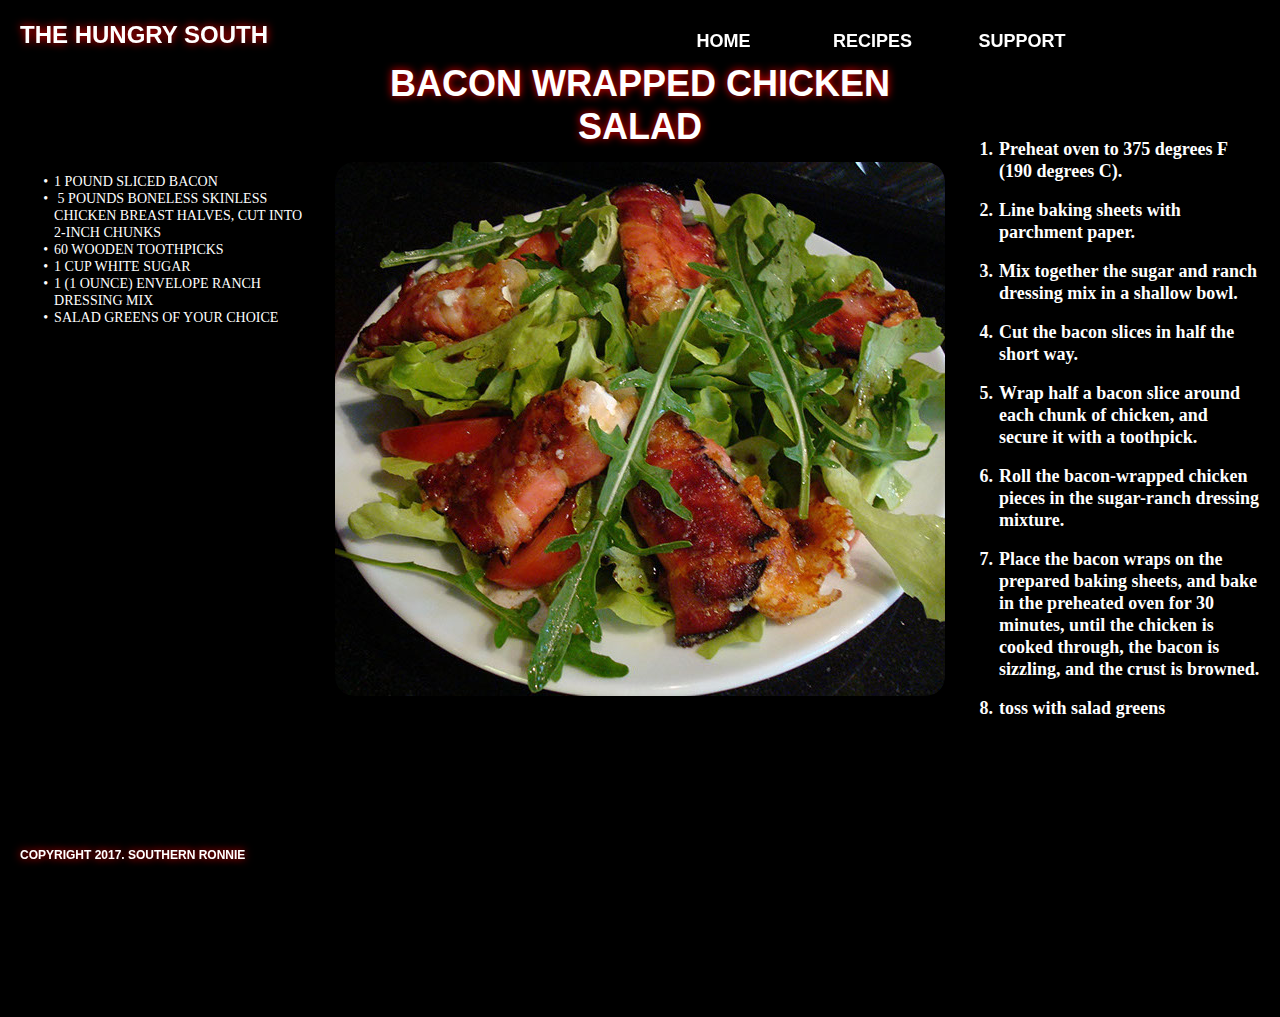
<file: bacon.html>
<!DOCTYPE html>
<html class="nojs html css_verticalspacer" lang="en-US">
 <head>

  <meta http-equiv="Content-type" content="text/html;charset=UTF-8"/>
  <meta name="description" content="Southern recipes that are easy and takes pork to the next level. "/>
  <meta name="keywords" content="cooking, recipe, easy, south, southern, hungry, tasty, best, "/>
  <meta name="generator" content="2015.2.1.352"/>
  <meta name="viewport" content="width=device-width, initial-scale=1.0"/>
  
  <script type="text/javascript">
   // Update the 'nojs'/'js' class on the html node
document.documentElement.className = document.documentElement.className.replace(/\bnojs\b/g, 'js');

// Check that all required assets are uploaded and up-to-date
if(typeof Muse == "undefined") window.Muse = {}; window.Muse.assets = {"required":["jquery-1.8.3.min.js", "museutils.js", "museconfig.js", "jquery.musemenu.js", "jquery.watch.js", "webpro.js", "musewpdisclosure.js", "jquery.museresponsive.js", "require.js", "bacon.css"], "outOfDate":[]};
</script>
  
  <title>The Hungry South-Bacon</title>
  <!-- CSS -->
  <link rel="stylesheet" type="text/css" href="css/site_global.css?crc=3916556066"/>
  <link rel="stylesheet" type="text/css" href="css/master_a-master.css?crc=206956340"/>
  <link rel="stylesheet" type="text/css" href="css/bacon.css?crc=188021497" id="pagesheet"/>
  <!-- IE-only CSS -->
  <!--[if lt IE 9]>
  <link rel="stylesheet" type="text/css" href="css/iefonts_bacon.css?crc=3824530138"/>
  <link rel="stylesheet" type="text/css" href="css/nomq_preview_master_a-master.css?crc=4120258765"/>
  <link rel="stylesheet" type="text/css" href="css/nomq_bacon.css?crc=20321780" id="nomq_pagesheet"/>
  <![endif]-->
  <!-- Other scripts -->
  <script type="text/javascript">
   var __adobewebfontsappname__ = "muse";
</script>
  <!-- JS includes -->
  <script type="text/javascript">
   document.write('\x3Cscript src="' + (document.location.protocol == 'https:' ? 'https:' : 'http:') + '//webfonts.creativecloud.com/amaranth:n7:default;alegreya-sc:n4,n7:default.js" type="text/javascript">\x3C/script>');
</script>
  <!--[if lt IE 9]>
  <script src="scripts/html5shiv.js?crc=4241844378" type="text/javascript"></script>
  <![endif]-->
   </head>
 <body>

  <div class="breakpoint active" id="bp_infinity" data-min-width="869"><!-- responsive breakpoint node -->
   <div class="clearfix borderbox" id="page"><!-- group -->
    <div class="clearfix grpelem" id="pu821-3"><!-- group -->
     <div class="browser_width shared_content" id="u821-3-bw" data-content-guid="u821-3-bw_content">
      <div class="clearfix" id="u821-3"><!-- content -->
       <p>&nbsp;</p>
      </div>
     </div>
     <div class="clearfix shared_content" id="u822-4" data-content-guid="u822-4_content"><!-- content -->
      <h1>the hungry south</h1>
     </div>
     <div class="browser_width shared_content" id="u899-bw" data-content-guid="u899-bw_content">
      <div id="u899"><!-- simple frame --></div>
     </div>
    </div>
    <div class="clearfix grpelem shared_content" id="u1417-19" data-content-guid="u1417-19_content"><!-- content -->
     <h1 id="u1417">&nbsp;</h1>
     <h1 id="u1417-2">&nbsp;</h1>
     <h1 id="u1417-3">&nbsp;</h1>
     <p>&nbsp;</p>
     <ul class="list0 nls-None" id="u1417-17">
      <li id="u1417-6">1 pound sliced bacon</li>
      <li id="u1417-8">&nbsp;5 pounds boneless skinless chicken breast halves, cut into 2-inch chunks</li>
      <li id="u1417-10">60 wooden toothpicks</li>
      <li id="u1417-12">1 cup white sugar</li>
      <li id="u1417-14">1 (1 ounce) envelope ranch dressing mix</li>
      <li id="u1417-16">salad greens of your choice</li>
     </ul>
    </div>
    <div class="clearfix shared_content" id="u900-4" data-content-guid="u900-4_content"><!-- content -->
     <p>copyright 2017. southern ronnie</p>
    </div>
    <div class="clearfix grpelem" id="pu1415-4"><!-- column -->
     <div class="clearfix colelem shared_content" id="u1415-4" data-content-guid="u1415-4_content"><!-- content -->
      <p><span id="u1415">bacon wrapped chicken Salad</span></p>
     </div>
     <div class="rounded-corners clip_frame colelem" id="u1414"><!-- image -->
      <img class="block temp_no_img_src" id="u1414_img" data-orig-src="images/salad-210717_1920-crop-u1414.jpg?crc=522016789" alt="" data-image-width="610" data-image-height="534" src="images/blank.gif?crc=4208392903"/>
     </div>
    </div>
    <nav class="MenuBar clearfix" id="menuu823"><!-- horizontal box -->
     <div class="MenuItemContainer clearfix grpelem" id="u831"><!-- vertical box -->
      <a class="nonblock nontext MenuItem MenuItemWithSubMenu clearfix colelem" id="u832" href="index.html"><!-- horizontal box --><div class="MenuItemLabel NoWrap clearfix grpelem" id="u835-4"><!-- content --><p class="shared_content" data-content-guid="u835-4_0_content">Home</p></div></a>
     </div>
     <div class="MenuItemContainer clearfix grpelem" id="u838"><!-- vertical box -->
      <a class="nonblock nontext MenuItem MenuItemWithSubMenu clearfix colelem" id="u841" href="recipes.html"><!-- horizontal box --><div class="MenuItemLabel NoWrap clearfix grpelem" id="u842-4"><!-- content --><p class="shared_content" data-content-guid="u842-4_0_content">Recipes</p></div></a>
     </div>
     <div class="MenuItemContainer clearfix grpelem" id="u824"><!-- vertical box -->
      <a class="nonblock nontext MenuItem MenuItemWithSubMenu clearfix colelem" id="u827" href="support.html"><!-- horizontal box --><div class="MenuItemLabel NoWrap clearfix grpelem" id="u829-4"><!-- content --><p class="shared_content" data-content-guid="u829-4_0_content">Support</p></div></a>
     </div>
    </nav>
    <div class="clearfix grpelem shared_content" id="u1416-25" data-content-guid="u1416-25_content"><!-- content -->
     <ol class="list0 nls-None" id="u1416-17">
      <li id="u1416-2">Preheat oven to 375 degrees F (190 degrees C).</li>
      <li id="u1416-4">Line baking sheets with parchment paper.</li>
      <li id="u1416-6">Mix together the sugar and ranch dressing mix in a shallow bowl.</li>
      <li id="u1416-8">Cut the bacon slices in half the short way.</li>
      <li id="u1416-10">Wrap half a bacon slice around each chunk of chicken, and secure it with a toothpick.</li>
      <li id="u1416-12">Roll the bacon-wrapped chicken pieces in the sugar-ranch dressing mixture.</li>
      <li id="u1416-14">Place the bacon wraps on the prepared baking sheets, and bake in the preheated oven for 30 minutes, until the chicken is cooked through, the bacon is sizzling, and the crust is browned.</li>
      <li id="u1416-16">toss with salad greens</li>
     </ol>
     <p id="u1416-18">&nbsp;</p>
     <p id="u1416-19">&nbsp;</p>
     <p id="u1416-20">&nbsp;</p>
     <p id="u1416-21">&nbsp;</p>
     <p id="u1416-22">&nbsp;</p>
     <p>&nbsp;</p>
    </div>
    <div class="verticalspacer" data-offset-top="980" data-content-above-spacer="980" data-content-below-spacer="62"></div>
   </div>
  </div>
  <div class="breakpoint" id="bp_868" data-min-width="815" data-max-width="868"><!-- responsive breakpoint node -->
   <div class="clearfix borderbox temp_no_id" data-orig-id="page"><!-- group -->
    <div class="clearfix grpelem temp_no_id" data-orig-id="pu821-3"><!-- group -->
     <span class="browser_width placeholder" data-placeholder-for="u821-3-bw_content"><!-- placeholder node --></span>
     <span class="browser_width placeholder" data-placeholder-for="u899-bw_content"><!-- placeholder node --></span>
    </div>
    <span class="clearfix grpelem placeholder" data-placeholder-for="u1417-19_content"><!-- placeholder node --></span>
    <span class="clearfix placeholder" data-placeholder-for="u822-4_content"><!-- placeholder node --></span>
    <span class="clearfix placeholder" data-placeholder-for="u900-4_content"><!-- placeholder node --></span>
    <div class="clearfix grpelem temp_no_id" data-orig-id="pu1415-4"><!-- column -->
     <span class="clearfix colelem placeholder" data-placeholder-for="u1415-4_content"><!-- placeholder node --></span>
     <div class="rounded-corners clip_frame colelem temp_no_id" data-orig-id="u1414"><!-- image -->
      <img class="block temp_no_id temp_no_img_src" data-orig-src="images/salad-210717_1920-crop-u14142.jpg?crc=3761653616" alt="" data-image-width="414" data-image-height="363" data-orig-id="u1414_img" src="images/blank.gif?crc=4208392903"/>
     </div>
    </div>
    <nav class="MenuBar clearfix temp_no_id" data-orig-id="menuu823"><!-- horizontal box -->
     <div class="MenuItemContainer clearfix grpelem temp_no_id" data-orig-id="u831"><!-- vertical box -->
      <a class="nonblock nontext MenuItem MenuItemWithSubMenu clearfix colelem temp_no_id" href="index.html" data-orig-id="u832"><!-- horizontal box --><div class="MenuItemLabel NoWrap clearfix grpelem temp_no_id" data-orig-id="u835-4"><!-- content --><span class="placeholder" data-placeholder-for="u835-4_0_content"><!-- placeholder node --></span></div></a>
     </div>
     <div class="MenuItemContainer clearfix grpelem temp_no_id" data-orig-id="u838"><!-- vertical box -->
      <a class="nonblock nontext MenuItem MenuItemWithSubMenu clearfix colelem temp_no_id" href="recipes.html" data-orig-id="u841"><!-- horizontal box --><div class="MenuItemLabel NoWrap clearfix grpelem temp_no_id" data-orig-id="u842-4"><!-- content --><span class="placeholder" data-placeholder-for="u842-4_0_content"><!-- placeholder node --></span></div></a>
     </div>
     <div class="MenuItemContainer clearfix grpelem temp_no_id" data-orig-id="u824"><!-- vertical box -->
      <a class="nonblock nontext MenuItem MenuItemWithSubMenu clearfix colelem temp_no_id" href="support.html" data-orig-id="u827"><!-- horizontal box --><div class="MenuItemLabel NoWrap clearfix grpelem temp_no_id" data-orig-id="u829-4"><!-- content --><span class="placeholder" data-placeholder-for="u829-4_0_content"><!-- placeholder node --></span></div></a>
     </div>
    </nav>
    <span class="clearfix grpelem placeholder" data-placeholder-for="u1416-25_content"><!-- placeholder node --></span>
    <div class="verticalspacer" data-offset-top="1266" data-content-above-spacer="1266" data-content-below-spacer="62"></div>
   </div>
  </div>
  <div class="breakpoint" id="bp_814" data-min-width="661" data-max-width="814"><!-- responsive breakpoint node -->
   <div class="clearfix borderbox temp_no_id" data-orig-id="page"><!-- group -->
    <div class="clearfix grpelem temp_no_id" data-orig-id="pu821-3"><!-- group -->
     <span class="browser_width placeholder" data-placeholder-for="u821-3-bw_content"><!-- placeholder node --></span>
     <span class="browser_width placeholder" data-placeholder-for="u899-bw_content"><!-- placeholder node --></span>
    </div>
    <span class="clearfix grpelem placeholder" data-placeholder-for="u1417-19_content"><!-- placeholder node --></span>
    <span class="clearfix placeholder" data-placeholder-for="u822-4_content"><!-- placeholder node --></span>
    <span class="clearfix placeholder" data-placeholder-for="u900-4_content"><!-- placeholder node --></span>
    <div class="clearfix grpelem temp_no_id" data-orig-id="pu1415-4"><!-- column -->
     <span class="clearfix colelem placeholder" data-placeholder-for="u1415-4_content"><!-- placeholder node --></span>
     <div class="rounded-corners clip_frame colelem temp_no_id" data-orig-id="u1414"><!-- image -->
      <img class="block temp_no_id temp_no_img_src" data-orig-src="images/salad-210717_1920-crop-u14143.jpg?crc=3805962929" alt="" data-image-width="388" data-image-height="340" data-orig-id="u1414_img" src="images/blank.gif?crc=4208392903"/>
     </div>
    </div>
    <nav class="MenuBar clearfix temp_no_id" data-orig-id="menuu823"><!-- horizontal box -->
     <div class="MenuItemContainer clearfix grpelem temp_no_id" data-orig-id="u831"><!-- vertical box -->
      <a class="nonblock nontext MenuItem MenuItemWithSubMenu clearfix colelem temp_no_id" href="index.html" data-orig-id="u832"><!-- horizontal box --><div class="MenuItemLabel NoWrap clearfix grpelem temp_no_id" data-orig-id="u835-4"><!-- content --><span class="placeholder" data-placeholder-for="u835-4_0_content"><!-- placeholder node --></span></div></a>
     </div>
     <div class="MenuItemContainer clearfix grpelem temp_no_id" data-orig-id="u838"><!-- vertical box -->
      <a class="nonblock nontext MenuItem MenuItemWithSubMenu clearfix colelem temp_no_id" href="recipes.html" data-orig-id="u841"><!-- horizontal box --><div class="MenuItemLabel NoWrap clearfix grpelem temp_no_id" data-orig-id="u842-4"><!-- content --><span class="placeholder" data-placeholder-for="u842-4_0_content"><!-- placeholder node --></span></div></a>
     </div>
     <div class="MenuItemContainer clearfix grpelem temp_no_id" data-orig-id="u824"><!-- vertical box -->
      <a class="nonblock nontext MenuItem MenuItemWithSubMenu clearfix colelem temp_no_id" href="support.html" data-orig-id="u827"><!-- horizontal box --><div class="MenuItemLabel NoWrap clearfix grpelem temp_no_id" data-orig-id="u829-4"><!-- content --><span class="placeholder" data-placeholder-for="u829-4_0_content"><!-- placeholder node --></span></div></a>
     </div>
    </nav>
    <span class="clearfix grpelem placeholder" data-placeholder-for="u1416-25_content"><!-- placeholder node --></span>
    <div class="verticalspacer" data-offset-top="1329" data-content-above-spacer="1329" data-content-below-spacer="62"></div>
   </div>
  </div>
  <div class="breakpoint" id="bp_660" data-min-width="641" data-max-width="660"><!-- responsive breakpoint node -->
   <div class="clearfix borderbox temp_no_id" data-orig-id="page"><!-- group -->
    <div class="clearfix grpelem temp_no_id" data-orig-id="pu821-3"><!-- group -->
     <span class="browser_width placeholder" data-placeholder-for="u821-3-bw_content"><!-- placeholder node --></span>
     <span class="browser_width placeholder" data-placeholder-for="u899-bw_content"><!-- placeholder node --></span>
    </div>
    <span class="clearfix grpelem placeholder" data-placeholder-for="u1417-19_content"><!-- placeholder node --></span>
    <span class="clearfix placeholder" data-placeholder-for="u822-4_content"><!-- placeholder node --></span>
    <span class="clearfix placeholder" data-placeholder-for="u900-4_content"><!-- placeholder node --></span>
    <div class="clearfix grpelem temp_no_id" data-orig-id="pu1415-4"><!-- column -->
     <span class="clearfix colelem placeholder" data-placeholder-for="u1415-4_content"><!-- placeholder node --></span>
     <div class="rounded-corners clip_frame colelem temp_no_id" data-orig-id="u1414"><!-- image -->
      <img class="block temp_no_id temp_no_img_src" data-orig-src="images/salad-210717_1920-crop-u14144.jpg?crc=521244813" alt="" data-image-width="370" data-image-height="324" data-orig-id="u1414_img" src="images/blank.gif?crc=4208392903"/>
     </div>
     <span class="clearfix colelem placeholder" data-placeholder-for="u1416-25_content"><!-- placeholder node --></span>
    </div>
    <nav class="MenuBar clearfix temp_no_id" data-orig-id="menuu823"><!-- horizontal box -->
     <div class="MenuItemContainer clearfix grpelem temp_no_id" data-orig-id="u831"><!-- vertical box -->
      <a class="nonblock nontext MenuItem MenuItemWithSubMenu clearfix colelem temp_no_id" href="index.html" data-orig-id="u832"><!-- horizontal box --><div class="MenuItemLabel NoWrap clearfix grpelem temp_no_id" data-orig-id="u835-4"><!-- content --><span class="placeholder" data-placeholder-for="u835-4_0_content"><!-- placeholder node --></span></div></a>
     </div>
     <div class="MenuItemContainer clearfix grpelem temp_no_id" data-orig-id="u838"><!-- vertical box -->
      <a class="nonblock nontext MenuItem MenuItemWithSubMenu clearfix colelem temp_no_id" href="recipes.html" data-orig-id="u841"><!-- horizontal box --><div class="MenuItemLabel NoWrap clearfix grpelem temp_no_id" data-orig-id="u842-4"><!-- content --><span class="placeholder" data-placeholder-for="u842-4_0_content"><!-- placeholder node --></span></div></a>
     </div>
     <div class="MenuItemContainer clearfix grpelem temp_no_id" data-orig-id="u824"><!-- vertical box -->
      <a class="nonblock nontext MenuItem MenuItemWithSubMenu clearfix colelem temp_no_id" href="support.html" data-orig-id="u827"><!-- horizontal box --><div class="MenuItemLabel NoWrap clearfix grpelem temp_no_id" data-orig-id="u829-4"><!-- content --><span class="placeholder" data-placeholder-for="u829-4_0_content"><!-- placeholder node --></span></div></a>
     </div>
    </nav>
    <div class="verticalspacer" data-offset-top="1165" data-content-above-spacer="1165" data-content-below-spacer="61"></div>
   </div>
  </div>
  <div class="breakpoint" id="bp_640" data-min-width="424" data-max-width="640"><!-- responsive breakpoint node -->
   <div class="clearfix borderbox temp_no_id" data-orig-id="page"><!-- group -->
    <div class="clearfix grpelem temp_no_id" data-orig-id="pu821-3"><!-- group -->
     <span class="browser_width placeholder" data-placeholder-for="u821-3-bw_content"><!-- placeholder node --></span>
     <span class="browser_width placeholder" data-placeholder-for="u899-bw_content"><!-- placeholder node --></span>
    </div>
    <span class="clearfix grpelem placeholder" data-placeholder-for="u1417-19_content"><!-- placeholder node --></span>
    <span class="clearfix placeholder" data-placeholder-for="u822-4_content"><!-- placeholder node --></span>
    <span class="clearfix placeholder" data-placeholder-for="u900-4_content"><!-- placeholder node --></span>
    <div class="clearfix grpelem temp_no_id" data-orig-id="pu1415-4"><!-- column -->
     <span class="clearfix colelem placeholder" data-placeholder-for="u1415-4_content"><!-- placeholder node --></span>
     <div class="rounded-corners clip_frame colelem temp_no_id" data-orig-id="u1414"><!-- image -->
      <img class="block temp_no_id temp_no_img_src" data-orig-src="images/salad-210717_1920-crop-u14145.jpg?crc=3838469252" alt="" data-image-width="359" data-image-height="315" data-orig-id="u1414_img" src="images/blank.gif?crc=4208392903"/>
     </div>
     <span class="clearfix colelem placeholder" data-placeholder-for="u1416-25_content"><!-- placeholder node --></span>
    </div>
    <ul class="AccordionWidget clearfix" id="accordionu3625"><!-- vertical box -->
     <li class="AccordionPanel borderbox clearfix colelem" id="u3630"><!-- vertical box --><div class="position_content" id="u3630_position_content"><div class="AccordionPanelTab borderbox clearfix colelem" id="u3631-3"><!-- content --><div id="u3631-2" class="shared_content" data-content-guid="u3631-2_content"><p>&nbsp;</p></div></div><div class="AccordionPanelContent disn borderbox clearfix colelem" id="u3632"><!-- group --><nav class="MenuBar clearfix grpelem" id="menuu3698"><!-- vertical box --><div class="MenuItemContainer borderbox clearfix colelem" id="u3706"><!-- horizontal box --><a class="nonblock nontext MenuItem MenuItemWithSubMenu borderbox clearfix grpelem" id="u3709" href="index.html"><!-- horizontal box --><div class="MenuItemLabel borderbox clearfix grpelem" id="u3710-4"><!-- content --><p class="shared_content" data-content-guid="u3710-4_0_content">Home</p></div></a></div><div class="MenuItemContainer borderbox clearfix colelem" id="u3699"><!-- horizontal box --><a class="nonblock nontext MenuItem MenuItemWithSubMenu borderbox clearfix grpelem" id="u3700" href="recipes.html"><!-- horizontal box --><div class="MenuItemLabel borderbox clearfix grpelem" id="u3701-4"><!-- content --><p class="shared_content" data-content-guid="u3701-4_0_content">Recipes</p></div></a></div><div class="MenuItemContainer borderbox clearfix colelem" id="u3773"><!-- horizontal box --><a class="nonblock nontext MenuItem MenuItemWithSubMenu borderbox clearfix grpelem" id="u3776" href="support.html"><!-- horizontal box --><div class="MenuItemLabel borderbox clearfix grpelem" id="u3777-4"><!-- content --><p class="shared_content" data-content-guid="u3777-4_0_content">Support</p></div></a></div></nav></div></div></li>
    </ul>
    <div class="verticalspacer" data-offset-top="1177" data-content-above-spacer="1177" data-content-below-spacer="61"></div>
   </div>
  </div>
  <div class="breakpoint" id="bp_423" data-max-width="423"><!-- responsive breakpoint node -->
   <div class="clearfix borderbox temp_no_id" data-orig-id="page"><!-- group -->
    <div class="clearfix grpelem temp_no_id" data-orig-id="pu821-3"><!-- group -->
     <span class="browser_width placeholder" data-placeholder-for="u821-3-bw_content"><!-- placeholder node --></span>
     <span class="browser_width placeholder" data-placeholder-for="u899-bw_content"><!-- placeholder node --></span>
    </div>
    <span class="clearfix grpelem placeholder" data-placeholder-for="u1417-19_content"><!-- placeholder node --></span>
    <span class="clearfix placeholder" data-placeholder-for="u822-4_content"><!-- placeholder node --></span>
    <span class="clearfix placeholder" data-placeholder-for="u900-4_content"><!-- placeholder node --></span>
    <div class="clearfix grpelem temp_no_id" data-orig-id="pu1415-4"><!-- column -->
     <span class="clearfix colelem placeholder" data-placeholder-for="u1415-4_content"><!-- placeholder node --></span>
     <div class="rounded-corners clip_frame colelem temp_no_id" data-orig-id="u1414"><!-- image -->
      <img class="block temp_no_id temp_no_img_src" data-orig-src="images/salad-210717_1920-crop-u14146.jpg?crc=30235510" alt="" data-image-width="228" data-image-height="200" data-orig-id="u1414_img" src="images/blank.gif?crc=4208392903"/>
     </div>
     <span class="clearfix colelem placeholder" data-placeholder-for="u1416-25_content"><!-- placeholder node --></span>
    </div>
    <ul class="AccordionWidget clearfix temp_no_id" data-orig-id="accordionu3625"><!-- vertical box -->
     <li class="AccordionPanel borderbox clearfix colelem temp_no_id" data-orig-id="u3630"><!-- vertical box --><div class="AccordionPanelTab borderbox clearfix colelem temp_no_id" data-orig-id="u3631-3"><!-- content --><span class="placeholder" data-placeholder-for="u3631-2_content"><!-- placeholder node --></span></div><div class="AccordionPanelContent disn borderbox clearfix colelem temp_no_id" data-orig-id="u3632"><!-- group --><nav class="MenuBar clearfix grpelem temp_no_id" data-orig-id="menuu3698"><!-- vertical box --><div class="MenuItemContainer borderbox clearfix colelem temp_no_id" data-orig-id="u3706"><!-- horizontal box --><a class="nonblock nontext MenuItem MenuItemWithSubMenu borderbox clearfix grpelem temp_no_id" href="index.html" data-orig-id="u3709"><!-- horizontal box --><div class="MenuItemLabel borderbox clearfix grpelem temp_no_id" data-orig-id="u3710-4"><!-- content --><span class="placeholder" data-placeholder-for="u3710-4_0_content"><!-- placeholder node --></span></div></a></div><div class="MenuItemContainer borderbox clearfix colelem temp_no_id" data-orig-id="u3699"><!-- horizontal box --><a class="nonblock nontext MenuItem MenuItemWithSubMenu borderbox clearfix grpelem temp_no_id" href="recipes.html" data-orig-id="u3700"><!-- horizontal box --><div class="MenuItemLabel borderbox clearfix grpelem temp_no_id" data-orig-id="u3701-4"><!-- content --><span class="placeholder" data-placeholder-for="u3701-4_0_content"><!-- placeholder node --></span></div></a></div><div class="MenuItemContainer borderbox clearfix colelem temp_no_id" data-orig-id="u3773"><!-- horizontal box --><a class="nonblock nontext MenuItem MenuItemWithSubMenu borderbox clearfix grpelem temp_no_id" href="support.html" data-orig-id="u3776"><!-- horizontal box --><div class="MenuItemLabel borderbox clearfix grpelem temp_no_id" data-orig-id="u3777-4"><!-- content --><span class="placeholder" data-placeholder-for="u3777-4_0_content"><!-- placeholder node --></span></div></a></div></nav></div></li>
    </ul>
    <div class="verticalspacer" data-offset-top="1355" data-content-above-spacer="1355" data-content-below-spacer="61"></div>
   </div>
  </div>
  <!-- Other scripts -->
  <script type="text/javascript">
   window.Muse.assets.check=function(d){if(!window.Muse.assets.checked){window.Muse.assets.checked=!0;var b={},c=function(a,b){if(window.getComputedStyle){var c=window.getComputedStyle(a,null);return c&&c.getPropertyValue(b)||c&&c[b]||""}if(document.documentElement.currentStyle)return(c=a.currentStyle)&&c[b]||a.style&&a.style[b]||"";return""},a=function(a){if(a.match(/^rgb/))return a=a.replace(/\s+/g,"").match(/([\d\,]+)/gi)[0].split(","),(parseInt(a[0])<<16)+(parseInt(a[1])<<8)+parseInt(a[2]);if(a.match(/^\#/))return parseInt(a.substr(1),
16);return 0},g=function(g){for(var f=document.getElementsByTagName("link"),i=0;i<f.length;i++)if("text/css"==f[i].type){var h=(f[i].href||"").match(/\/?css\/([\w\-]+\.css)\?crc=(\d+)/);if(!h||!h[1]||!h[2])break;b[h[1]]=h[2]}f=document.createElement("div");f.className="version";f.style.cssText="display:none; width:1px; height:1px;";document.getElementsByTagName("body")[0].appendChild(f);for(i=0;i<Muse.assets.required.length;){var h=Muse.assets.required[i],l=h.match(/([\w\-\.]+)\.(\w+)$/),k=l&&l[1]?
l[1]:null,l=l&&l[2]?l[2]:null;switch(l.toLowerCase()){case "css":k=k.replace(/\W/gi,"_").replace(/^([^a-z])/gi,"_$1");f.className+=" "+k;k=a(c(f,"color"));l=a(c(f,"backgroundColor"));k!=0||l!=0?(Muse.assets.required.splice(i,1),"undefined"!=typeof b[h]&&(k!=b[h]>>>24||l!=(b[h]&16777215))&&Muse.assets.outOfDate.push(h)):i++;f.className="version";break;case "js":k.match(/^jquery-[\d\.]+/gi)&&d&&d().jquery=="1.8.3"?Muse.assets.required.splice(i,1):i++;break;default:throw Error("Unsupported file type: "+
l);}}f.parentNode.removeChild(f);if(Muse.assets.outOfDate.length||Muse.assets.required.length)f="Some files on the server may be missing or incorrect. Clear browser cache and try again. If the problem persists please contact website author.",g&&Muse.assets.outOfDate.length&&(f+="\nOut of date: "+Muse.assets.outOfDate.join(",")),g&&Muse.assets.required.length&&(f+="\nMissing: "+Muse.assets.required.join(",")),alert(f)};location&&location.search&&location.search.match&&location.search.match(/muse_debug/gi)?setTimeout(function(){g(!0)},5E3):g()}};
var muse_init=function(){require.config({baseUrl:""});require(["jquery","museutils","whatinput","jquery.musemenu","jquery.watch","webpro","musewpdisclosure","jquery.museresponsive"],function(d){var $ = d;$(document).ready(function(){try{
window.Muse.assets.check($);/* body */
Muse.Utils.transformMarkupToFixBrowserProblemsPreInit();/* body */
Muse.Utils.prepHyperlinks(true);/* body */
Muse.Utils.fullPage('#page');/* 100% height page */
Muse.Utils.initWidget('.MenuBar', ['#bp_infinity', '#bp_868', '#bp_814', '#bp_660', '#bp_640', '#bp_423'], function(elem) { return $(elem).museMenu(); });/* unifiedNavBar */
Muse.Utils.initWidget('#accordionu3625', ['#bp_640', '#bp_423'], function(elem) { return new WebPro.Widget.Accordion(elem, {canCloseAll:true,defaultIndex:-1}); });/* #accordionu3625 */
$( '.breakpoint' ).registerBreakpoint();/* Register breakpoints */
Muse.Utils.transformMarkupToFixBrowserProblems();/* body */
}catch(b){if(b&&"function"==typeof b.notify?b.notify():Muse.Assert.fail("Error calling selector function: "+b),false)throw b;}})})};

</script>
  <!-- RequireJS script -->
  <script src="scripts/require.js?crc=4108833657" type="text/javascript" async data-main="scripts/museconfig.js?crc=4242129463" onload="if (requirejs) requirejs.onError = function(requireType, requireModule) { if (requireType && requireType.toString && requireType.toString().indexOf && 0 <= requireType.toString().indexOf('#scripterror')) window.Muse.assets.check(); }" onerror="window.Muse.assets.check();"></script>
   </body>
</html>
</file>
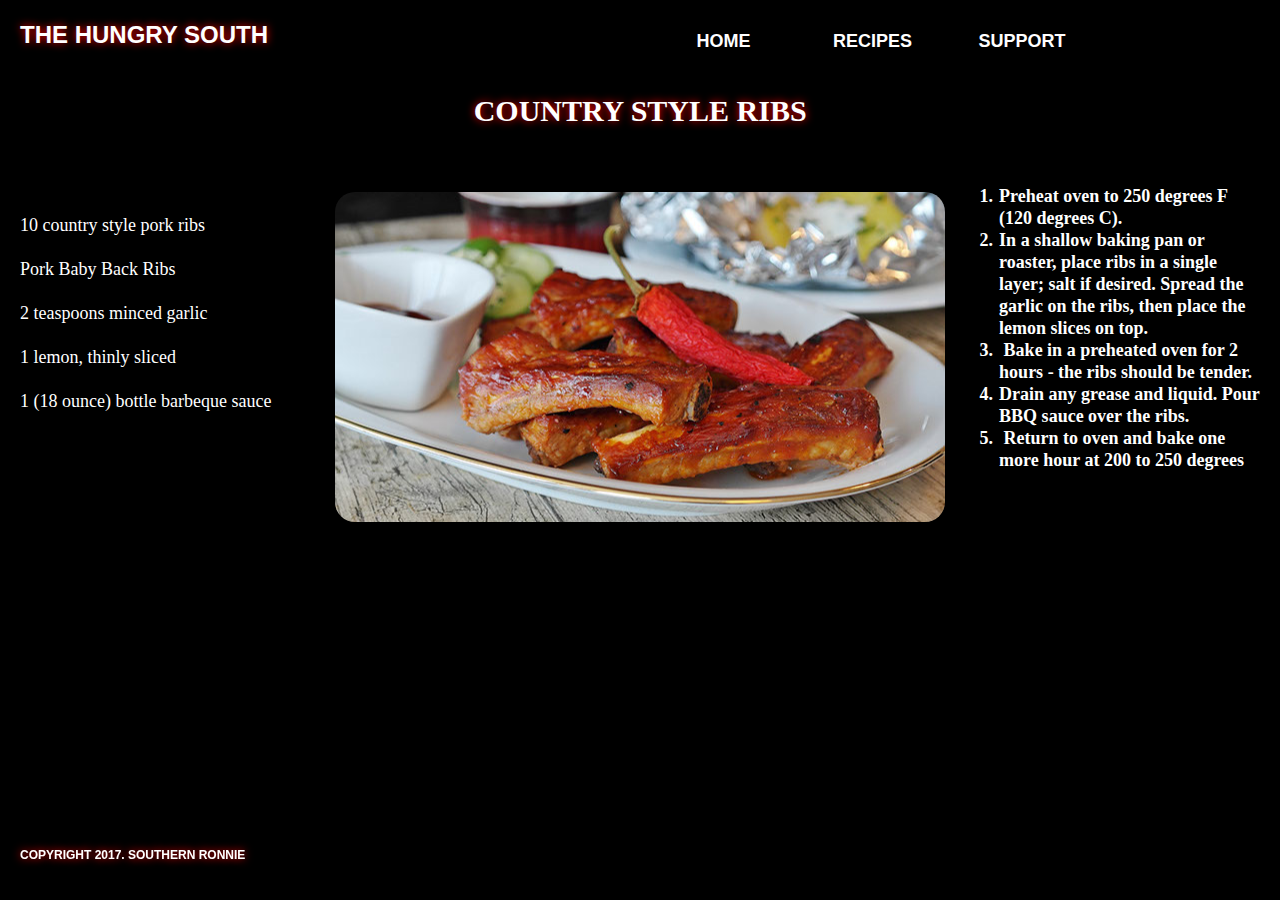
<file: country-style-ribs.html>
<!DOCTYPE html>
<html class="nojs html css_verticalspacer" lang="en-US">
 <head>

  <meta http-equiv="Content-type" content="text/html;charset=UTF-8"/>
  <meta name="description" content="Southern recipes that are easy and takes pork to the next level. "/>
  <meta name="keywords" content="cooking, recipe, easy, south, southern, hungry, tasty, best, "/>
  <meta name="generator" content="2015.2.1.352"/>
  <meta name="viewport" content="width=device-width, initial-scale=1.0"/>
  
  <script type="text/javascript">
   // Update the 'nojs'/'js' class on the html node
document.documentElement.className = document.documentElement.className.replace(/\bnojs\b/g, 'js');

// Check that all required assets are uploaded and up-to-date
if(typeof Muse == "undefined") window.Muse = {}; window.Muse.assets = {"required":["jquery-1.8.3.min.js", "museutils.js", "museconfig.js", "jquery.musemenu.js", "jquery.watch.js", "webpro.js", "musewpdisclosure.js", "jquery.museresponsive.js", "require.js", "country-style-ribs.css"], "outOfDate":[]};
</script>
  
  <title>The Hungry South-Country Style Ribs</title>
  <!-- CSS -->
  <link rel="stylesheet" type="text/css" href="css/site_global.css?crc=3916556066"/>
  <link rel="stylesheet" type="text/css" href="css/master_a-master.css?crc=206956340"/>
  <link rel="stylesheet" type="text/css" href="css/country-style-ribs.css?crc=384125888" id="pagesheet"/>
  <!-- IE-only CSS -->
  <!--[if lt IE 9]>
  <link rel="stylesheet" type="text/css" href="css/iefonts_country-style-ribs.css?crc=3824530138"/>
  <link rel="stylesheet" type="text/css" href="css/nomq_preview_master_a-master.css?crc=4120258765"/>
  <link rel="stylesheet" type="text/css" href="css/nomq_country-style-ribs.css?crc=3956880140" id="nomq_pagesheet"/>
  <![endif]-->
  <!-- Other scripts -->
  <script type="text/javascript">
   var __adobewebfontsappname__ = "muse";
</script>
  <!-- JS includes -->
  <script type="text/javascript">
   document.write('\x3Cscript src="' + (document.location.protocol == 'https:' ? 'https:' : 'http:') + '//webfonts.creativecloud.com/amaranth:n7:default;alegreya-sc:n4,n7:default.js" type="text/javascript">\x3C/script>');
</script>
  <!--[if lt IE 9]>
  <script src="scripts/html5shiv.js?crc=4241844378" type="text/javascript"></script>
  <![endif]-->
   </head>
 <body>

  <div class="breakpoint active" id="bp_infinity" data-min-width="869"><!-- responsive breakpoint node -->
   <div class="clearfix borderbox" id="page"><!-- group -->
    <div class="clearfix grpelem shared_content" id="pu821-3" data-content-guid="pu821-3_content"><!-- group -->
     <div class="browser_width shared_content" id="u821-3-bw" data-content-guid="u821-3-bw_content">
      <div class="clearfix" id="u821-3"><!-- content -->
       <p>&nbsp;</p>
      </div>
     </div>
     <div class="clearfix shared_content" id="u822-4" data-content-guid="u822-4_content"><!-- content -->
      <h1>the hungry south</h1>
     </div>
     <div class="browser_width shared_content" id="u899-bw" data-content-guid="u899-bw_content">
      <div id="u899"><!-- simple frame --></div>
     </div>
    </div>
    <div class="clearfix grpelem shared_content" id="u1863-19" data-content-guid="u1863-19_content"><!-- content -->
     <p>&nbsp;</p>
     <p>10 country style pork ribs</p>
     <p>&nbsp;</p>
     <p>Pork Baby Back Ribs</p>
     <p>&nbsp;</p>
     <p>2 teaspoons minced garlic</p>
     <p>&nbsp;</p>
     <p>1 lemon, thinly sliced</p>
     <p>&nbsp;</p>
     <p>1 (18 ounce) bottle barbeque sauce</p>
     <p>&nbsp;</p>
     <p>&nbsp;</p>
    </div>
    <div class="clearfix shared_content" id="u900-4" data-content-guid="u900-4_content"><!-- content -->
     <p>copyright 2017. southern ronnie</p>
    </div>
    <div class="clearfix grpelem shared_content" id="pu1872-4" data-content-guid="pu1872-4_content"><!-- column -->
     <div class="clearfix colelem shared_content" id="u1872-4" data-content-guid="u1872-4_content"><!-- content -->
      <p><span id="u1872">country style ribs</span></p>
     </div>
     <div class="rounded-corners colelem shared_content" id="u1869" data-content-guid="u1869_content"><!-- content -->
      <div class="fluid_height_spacer"></div>
     </div>
    </div>
    <nav class="MenuBar clearfix" id="menuu823"><!-- horizontal box -->
     <div class="MenuItemContainer clearfix grpelem" id="u831"><!-- vertical box -->
      <a class="nonblock nontext MenuItem MenuItemWithSubMenu clearfix colelem" id="u832" href="index.html"><!-- horizontal box --><div class="MenuItemLabel NoWrap clearfix grpelem" id="u835-4"><!-- content --><p class="shared_content" data-content-guid="u835-4_0_content">Home</p></div></a>
     </div>
     <div class="MenuItemContainer clearfix grpelem" id="u838"><!-- vertical box -->
      <a class="nonblock nontext MenuItem MenuItemWithSubMenu clearfix colelem" id="u841" href="recipes.html"><!-- horizontal box --><div class="MenuItemLabel NoWrap clearfix grpelem" id="u842-4"><!-- content --><p class="shared_content" data-content-guid="u842-4_0_content">Recipes</p></div></a>
     </div>
     <div class="MenuItemContainer clearfix grpelem" id="u824"><!-- vertical box -->
      <a class="nonblock nontext MenuItem MenuItemWithSubMenu clearfix colelem" id="u827" href="support.html"><!-- horizontal box --><div class="MenuItemLabel NoWrap clearfix grpelem" id="u829-4"><!-- content --><p class="shared_content" data-content-guid="u829-4_0_content">Support</p></div></a>
     </div>
    </nav>
    <div class="clearfix grpelem shared_content" id="u1866-18" data-content-guid="u1866-18_content"><!-- content -->
     <p>&nbsp;</p>
     <p>&nbsp;</p>
     <ol class="list0 nls-None" id="u1866-13">
      <li id="u1866-4">Preheat oven to 250 degrees F (120 degrees C).</li>
      <li id="u1866-6">In a shallow baking pan or roaster, place ribs in a single layer; salt if desired. Spread the garlic on the ribs, then place the lemon slices on top.</li>
      <li id="u1866-8">&nbsp;Bake in a preheated oven for 2 hours - the ribs should be tender.</li>
      <li id="u1866-10">Drain any grease and liquid. Pour BBQ sauce over the ribs.</li>
      <li id="u1866-12">&nbsp;Return to oven and bake one more hour at 200 to 250 degrees</li>
     </ol>
     <p>&nbsp;</p>
     <p>&nbsp;</p>
     <p>&nbsp;</p>
    </div>
    <div class="verticalspacer" data-offset-top="559" data-content-above-spacer="559" data-content-below-spacer="62"></div>
   </div>
  </div>
  <div class="breakpoint" id="bp_868" data-min-width="737" data-max-width="868"><!-- responsive breakpoint node -->
   <div class="clearfix borderbox temp_no_id" data-orig-id="page"><!-- group -->
    <div class="clearfix grpelem temp_no_id" data-orig-id="pu821-3"><!-- group -->
     <span class="browser_width placeholder" data-placeholder-for="u821-3-bw_content"><!-- placeholder node --></span>
     <span class="browser_width placeholder" data-placeholder-for="u899-bw_content"><!-- placeholder node --></span>
    </div>
    <span class="clearfix grpelem placeholder" data-placeholder-for="u1863-19_content"><!-- placeholder node --></span>
    <span class="clearfix placeholder" data-placeholder-for="u822-4_content"><!-- placeholder node --></span>
    <span class="clearfix placeholder" data-placeholder-for="u900-4_content"><!-- placeholder node --></span>
    <span class="clearfix grpelem placeholder" data-placeholder-for="pu1872-4_content"><!-- placeholder node --></span>
    <nav class="MenuBar clearfix temp_no_id" data-orig-id="menuu823"><!-- horizontal box -->
     <div class="MenuItemContainer clearfix grpelem temp_no_id" data-orig-id="u831"><!-- vertical box -->
      <a class="nonblock nontext MenuItem MenuItemWithSubMenu clearfix colelem temp_no_id" href="index.html" data-orig-id="u832"><!-- horizontal box --><div class="MenuItemLabel NoWrap clearfix grpelem temp_no_id" data-orig-id="u835-4"><!-- content --><span class="placeholder" data-placeholder-for="u835-4_0_content"><!-- placeholder node --></span></div></a>
     </div>
     <div class="MenuItemContainer clearfix grpelem temp_no_id" data-orig-id="u838"><!-- vertical box -->
      <a class="nonblock nontext MenuItem MenuItemWithSubMenu clearfix colelem temp_no_id" href="recipes.html" data-orig-id="u841"><!-- horizontal box --><div class="MenuItemLabel NoWrap clearfix grpelem temp_no_id" data-orig-id="u842-4"><!-- content --><span class="placeholder" data-placeholder-for="u842-4_0_content"><!-- placeholder node --></span></div></a>
     </div>
     <div class="MenuItemContainer clearfix grpelem temp_no_id" data-orig-id="u824"><!-- vertical box -->
      <a class="nonblock nontext MenuItem MenuItemWithSubMenu clearfix colelem temp_no_id" href="support.html" data-orig-id="u827"><!-- horizontal box --><div class="MenuItemLabel NoWrap clearfix grpelem temp_no_id" data-orig-id="u829-4"><!-- content --><span class="placeholder" data-placeholder-for="u829-4_0_content"><!-- placeholder node --></span></div></a>
     </div>
    </nav>
    <span class="clearfix grpelem placeholder" data-placeholder-for="u1866-18_content"><!-- placeholder node --></span>
    <div class="verticalspacer" data-offset-top="757" data-content-above-spacer="757" data-content-below-spacer="62"></div>
   </div>
  </div>
  <div class="breakpoint" id="bp_736" data-min-width="641" data-max-width="736"><!-- responsive breakpoint node -->
   <div class="clearfix borderbox temp_no_id" data-orig-id="page"><!-- group -->
    <span class="clearfix grpelem placeholder" data-placeholder-for="pu821-3_content"><!-- placeholder node --></span>
    <span class="clearfix grpelem placeholder" data-placeholder-for="u1863-19_content"><!-- placeholder node --></span>
    <span class="clearfix placeholder" data-placeholder-for="u900-4_content"><!-- placeholder node --></span>
    <div class="clearfix grpelem" id="pu1869"><!-- column -->
     <span class="rounded-corners colelem placeholder" data-placeholder-for="u1869_content"><!-- placeholder node --></span>
     <span class="clearfix colelem placeholder" data-placeholder-for="u1866-18_content"><!-- placeholder node --></span>
    </div>
    <nav class="MenuBar clearfix temp_no_id" data-orig-id="menuu823"><!-- horizontal box -->
     <div class="MenuItemContainer clearfix grpelem temp_no_id" data-orig-id="u831"><!-- vertical box -->
      <a class="nonblock nontext MenuItem MenuItemWithSubMenu clearfix colelem temp_no_id" href="index.html" data-orig-id="u832"><!-- horizontal box --><div class="MenuItemLabel NoWrap clearfix grpelem temp_no_id" data-orig-id="u835-4"><!-- content --><span class="placeholder" data-placeholder-for="u835-4_0_content"><!-- placeholder node --></span></div></a>
     </div>
     <div class="MenuItemContainer clearfix grpelem temp_no_id" data-orig-id="u838"><!-- vertical box -->
      <a class="nonblock nontext MenuItem MenuItemWithSubMenu clearfix colelem temp_no_id" href="recipes.html" data-orig-id="u841"><!-- horizontal box --><div class="MenuItemLabel NoWrap clearfix grpelem temp_no_id" data-orig-id="u842-4"><!-- content --><span class="placeholder" data-placeholder-for="u842-4_0_content"><!-- placeholder node --></span></div></a>
     </div>
     <div class="MenuItemContainer clearfix grpelem temp_no_id" data-orig-id="u824"><!-- vertical box -->
      <a class="nonblock nontext MenuItem MenuItemWithSubMenu clearfix colelem temp_no_id" href="support.html" data-orig-id="u827"><!-- horizontal box --><div class="MenuItemLabel NoWrap clearfix grpelem temp_no_id" data-orig-id="u829-4"><!-- content --><span class="placeholder" data-placeholder-for="u829-4_0_content"><!-- placeholder node --></span></div></a>
     </div>
    </nav>
    <span class="clearfix grpelem placeholder" data-placeholder-for="u1872-4_content"><!-- placeholder node --></span>
    <div class="verticalspacer" data-offset-top="780" data-content-above-spacer="780" data-content-below-spacer="62"></div>
   </div>
  </div>
  <div class="breakpoint" id="bp_640" data-max-width="640"><!-- responsive breakpoint node -->
   <div class="clearfix borderbox temp_no_id" data-orig-id="page"><!-- group -->
    <span class="clearfix grpelem placeholder" data-placeholder-for="pu821-3_content"><!-- placeholder node --></span>
    <span class="clearfix grpelem placeholder" data-placeholder-for="u1863-19_content"><!-- placeholder node --></span>
    <span class="clearfix placeholder" data-placeholder-for="u900-4_content"><!-- placeholder node --></span>
    <div class="clearfix grpelem temp_no_id" data-orig-id="pu1872-4"><!-- column -->
     <span class="clearfix colelem placeholder" data-placeholder-for="u1872-4_content"><!-- placeholder node --></span>
     <span class="rounded-corners colelem placeholder" data-placeholder-for="u1869_content"><!-- placeholder node --></span>
     <span class="clearfix colelem placeholder" data-placeholder-for="u1866-18_content"><!-- placeholder node --></span>
    </div>
    <ul class="AccordionWidget clearfix" id="accordionu3625"><!-- vertical box -->
     <li class="AccordionPanel borderbox clearfix colelem" id="u3630"><!-- vertical box --><div class="position_content" id="u3630_position_content"><div class="AccordionPanelTab borderbox clearfix colelem" id="u3631-3"><!-- content --><div id="u3631-2"><p>&nbsp;</p></div></div><div class="AccordionPanelContent disn borderbox clearfix colelem" id="u3632"><!-- group --><nav class="MenuBar clearfix grpelem" id="menuu3698"><!-- vertical box --><div class="MenuItemContainer borderbox clearfix colelem" id="u3706"><!-- horizontal box --><a class="nonblock nontext MenuItem MenuItemWithSubMenu borderbox clearfix grpelem" id="u3709" href="index.html"><!-- horizontal box --><div class="MenuItemLabel borderbox clearfix grpelem" id="u3710-4"><!-- content --><p>Home</p></div></a></div><div class="MenuItemContainer borderbox clearfix colelem" id="u3699"><!-- horizontal box --><a class="nonblock nontext MenuItem MenuItemWithSubMenu borderbox clearfix grpelem" id="u3700" href="recipes.html"><!-- horizontal box --><div class="MenuItemLabel borderbox clearfix grpelem" id="u3701-4"><!-- content --><p>Recipes</p></div></a></div><div class="MenuItemContainer borderbox clearfix colelem" id="u3773"><!-- horizontal box --><a class="nonblock nontext MenuItem MenuItemWithSubMenu borderbox clearfix grpelem" id="u3776" href="support.html"><!-- horizontal box --><div class="MenuItemLabel borderbox clearfix grpelem" id="u3777-4"><!-- content --><p>Support</p></div></a></div></nav></div></div></li>
    </ul>
    <div class="verticalspacer" data-offset-top="755" data-content-above-spacer="755" data-content-below-spacer="61"></div>
   </div>
  </div>
  <!-- Other scripts -->
  <script type="text/javascript">
   window.Muse.assets.check=function(d){if(!window.Muse.assets.checked){window.Muse.assets.checked=!0;var b={},c=function(a,b){if(window.getComputedStyle){var c=window.getComputedStyle(a,null);return c&&c.getPropertyValue(b)||c&&c[b]||""}if(document.documentElement.currentStyle)return(c=a.currentStyle)&&c[b]||a.style&&a.style[b]||"";return""},a=function(a){if(a.match(/^rgb/))return a=a.replace(/\s+/g,"").match(/([\d\,]+)/gi)[0].split(","),(parseInt(a[0])<<16)+(parseInt(a[1])<<8)+parseInt(a[2]);if(a.match(/^\#/))return parseInt(a.substr(1),
16);return 0},g=function(g){for(var f=document.getElementsByTagName("link"),i=0;i<f.length;i++)if("text/css"==f[i].type){var h=(f[i].href||"").match(/\/?css\/([\w\-]+\.css)\?crc=(\d+)/);if(!h||!h[1]||!h[2])break;b[h[1]]=h[2]}f=document.createElement("div");f.className="version";f.style.cssText="display:none; width:1px; height:1px;";document.getElementsByTagName("body")[0].appendChild(f);for(i=0;i<Muse.assets.required.length;){var h=Muse.assets.required[i],l=h.match(/([\w\-\.]+)\.(\w+)$/),k=l&&l[1]?
l[1]:null,l=l&&l[2]?l[2]:null;switch(l.toLowerCase()){case "css":k=k.replace(/\W/gi,"_").replace(/^([^a-z])/gi,"_$1");f.className+=" "+k;k=a(c(f,"color"));l=a(c(f,"backgroundColor"));k!=0||l!=0?(Muse.assets.required.splice(i,1),"undefined"!=typeof b[h]&&(k!=b[h]>>>24||l!=(b[h]&16777215))&&Muse.assets.outOfDate.push(h)):i++;f.className="version";break;case "js":k.match(/^jquery-[\d\.]+/gi)&&d&&d().jquery=="1.8.3"?Muse.assets.required.splice(i,1):i++;break;default:throw Error("Unsupported file type: "+
l);}}f.parentNode.removeChild(f);if(Muse.assets.outOfDate.length||Muse.assets.required.length)f="Some files on the server may be missing or incorrect. Clear browser cache and try again. If the problem persists please contact website author.",g&&Muse.assets.outOfDate.length&&(f+="\nOut of date: "+Muse.assets.outOfDate.join(",")),g&&Muse.assets.required.length&&(f+="\nMissing: "+Muse.assets.required.join(",")),alert(f)};location&&location.search&&location.search.match&&location.search.match(/muse_debug/gi)?setTimeout(function(){g(!0)},5E3):g()}};
var muse_init=function(){require.config({baseUrl:""});require(["jquery","museutils","whatinput","jquery.musemenu","jquery.watch","webpro","musewpdisclosure","jquery.museresponsive"],function(d){var $ = d;$(document).ready(function(){try{
window.Muse.assets.check($);/* body */
Muse.Utils.transformMarkupToFixBrowserProblemsPreInit();/* body */
Muse.Utils.prepHyperlinks(true);/* body */
Muse.Utils.fullPage('#page');/* 100% height page */
Muse.Utils.initWidget('.MenuBar', ['#bp_infinity', '#bp_868', '#bp_736', '#bp_640'], function(elem) { return $(elem).museMenu(); });/* unifiedNavBar */
Muse.Utils.initWidget('#accordionu3625', ['#bp_640'], function(elem) { return new WebPro.Widget.Accordion(elem, {canCloseAll:true,defaultIndex:-1}); });/* #accordionu3625 */
$( '.breakpoint' ).registerBreakpoint();/* Register breakpoints */
Muse.Utils.transformMarkupToFixBrowserProblems();/* body */
}catch(b){if(b&&"function"==typeof b.notify?b.notify():Muse.Assert.fail("Error calling selector function: "+b),false)throw b;}})})};

</script>
  <!-- RequireJS script -->
  <script src="scripts/require.js?crc=4108833657" type="text/javascript" async data-main="scripts/museconfig.js?crc=4242129463" onload="if (requirejs) requirejs.onError = function(requireType, requireModule) { if (requireType && requireType.toString && requireType.toString().indexOf && 0 <= requireType.toString().indexOf('#scripterror')) window.Muse.assets.check(); }" onerror="window.Muse.assets.check();"></script>
   </body>
</html>
</file>
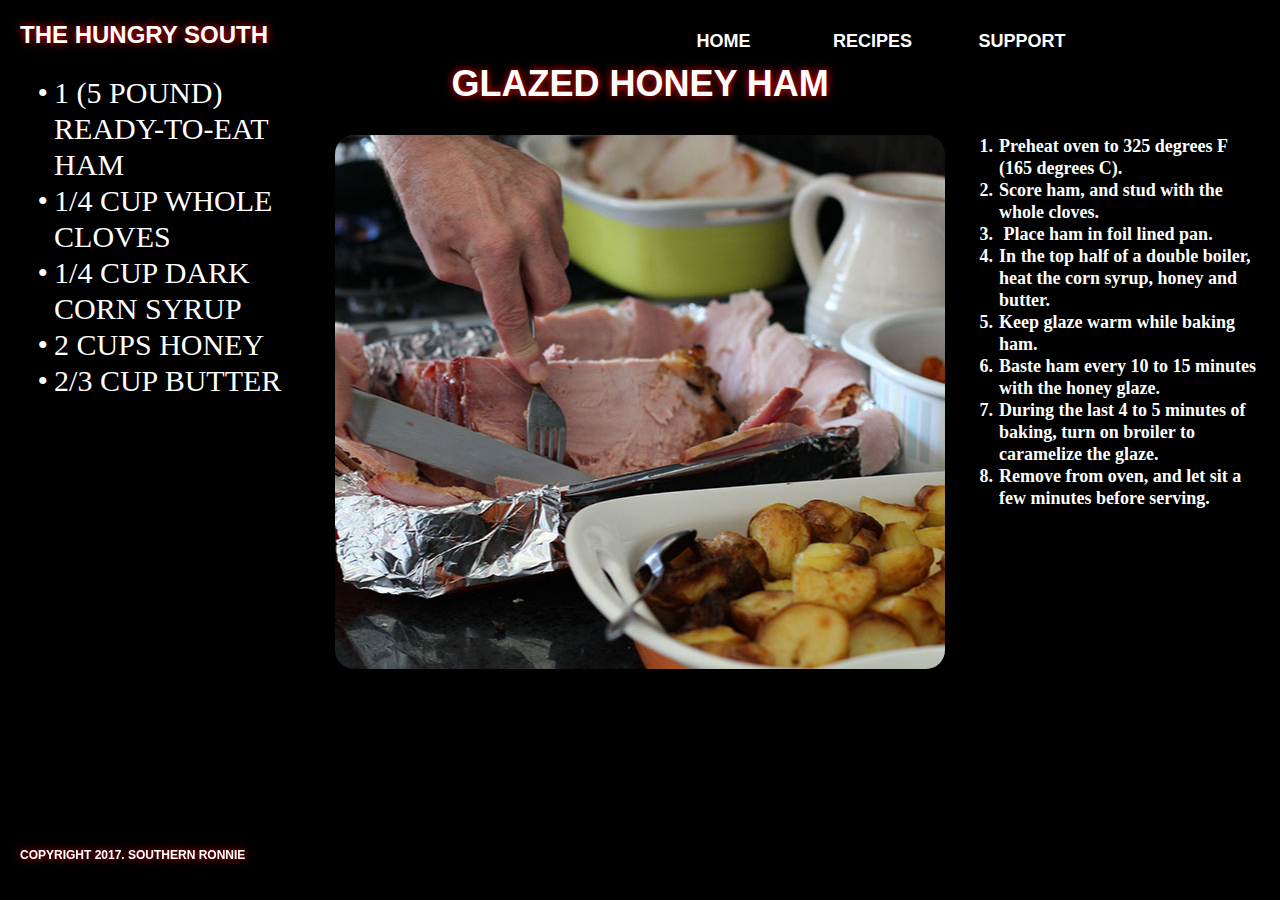
<file: glazed-ham.html>
<!DOCTYPE html>
<html class="nojs html css_verticalspacer" lang="en-US">
 <head>

  <meta http-equiv="Content-type" content="text/html;charset=UTF-8"/>
  <meta name="description" content="Southern recipes that are easy and takes pork to the next level. "/>
  <meta name="keywords" content="cooking, recipe, easy, south, southern, hungry, tasty, best, "/>
  <meta name="generator" content="2015.2.1.352"/>
  <meta name="viewport" content="width=device-width, initial-scale=1.0"/>
  
  <script type="text/javascript">
   // Update the 'nojs'/'js' class on the html node
document.documentElement.className = document.documentElement.className.replace(/\bnojs\b/g, 'js');

// Check that all required assets are uploaded and up-to-date
if(typeof Muse == "undefined") window.Muse = {}; window.Muse.assets = {"required":["jquery-1.8.3.min.js", "museutils.js", "museconfig.js", "jquery.musemenu.js", "jquery.watch.js", "webpro.js", "musewpdisclosure.js", "jquery.museresponsive.js", "require.js", "glazed-ham.css"], "outOfDate":[]};
</script>
  
  <title>The Hungry South-Glazed Ham</title>
  <!-- CSS -->
  <link rel="stylesheet" type="text/css" href="css/site_global.css?crc=3916556066"/>
  <link rel="stylesheet" type="text/css" href="css/master_a-master.css?crc=206956340"/>
  <link rel="stylesheet" type="text/css" href="css/glazed-ham.css?crc=272885642" id="pagesheet"/>
  <!-- IE-only CSS -->
  <!--[if lt IE 9]>
  <link rel="stylesheet" type="text/css" href="css/iefonts_glazed-ham.css?crc=3824530138"/>
  <link rel="stylesheet" type="text/css" href="css/nomq_preview_master_a-master.css?crc=4120258765"/>
  <link rel="stylesheet" type="text/css" href="css/nomq_glazed-ham.css?crc=187411468" id="nomq_pagesheet"/>
  <![endif]-->
  <!-- Other scripts -->
  <script type="text/javascript">
   var __adobewebfontsappname__ = "muse";
</script>
  <!-- JS includes -->
  <script type="text/javascript">
   document.write('\x3Cscript src="' + (document.location.protocol == 'https:' ? 'https:' : 'http:') + '//webfonts.creativecloud.com/amaranth:n7:default;alegreya-sc:n4,n7:default.js" type="text/javascript">\x3C/script>');
</script>
  <!--[if lt IE 9]>
  <script src="scripts/html5shiv.js?crc=4241844378" type="text/javascript"></script>
  <![endif]-->
   </head>
 <body>

  <div class="breakpoint active" id="bp_infinity" data-min-width="873"><!-- responsive breakpoint node -->
   <div class="clearfix borderbox" id="page"><!-- group -->
    <div class="clearfix grpelem shared_content" id="pu821-3" data-content-guid="pu821-3_content"><!-- group -->
     <div class="browser_width shared_content" id="u821-3-bw" data-content-guid="u821-3-bw_content">
      <div class="clearfix" id="u821-3"><!-- content -->
       <p>&nbsp;</p>
      </div>
     </div>
     <div class="clearfix shared_content" id="u822-4" data-content-guid="u822-4_content"><!-- content -->
      <h1>the hungry south</h1>
     </div>
     <div class="browser_width" id="u899-bw">
      <div id="u899" class="shared_content" data-content-guid="u899_content"><!-- simple frame --></div>
     </div>
    </div>
    <div class="clearfix grpelem shared_content" id="u1300-13" data-content-guid="u1300-13_content"><!-- content -->
     <ul class="list0 nls-None" id="u1300-11">
      <li id="u1300-2">1 (5 pound) ready-to-eat ham</li>
      <li id="u1300-4">1/4 cup whole cloves</li>
      <li id="u1300-6">1/4 cup dark corn syrup</li>
      <li id="u1300-8">2 cups honey</li>
      <li id="u1300-10">2/3 cup butter</li>
     </ul>
    </div>
    <div class="clearfix shared_content" id="u900-4" data-content-guid="u900-4_content"><!-- content -->
     <p>copyright 2017. southern ronnie</p>
    </div>
    <div class="clearfix grpelem shared_content" id="pu1294-4" data-content-guid="pu1294-4_content"><!-- column -->
     <div class="clearfix colelem shared_content" id="u1294-4" data-content-guid="u1294-4_content"><!-- content -->
      <p><span id="u1294">glazed honey ham</span></p>
     </div>
     <div class="rounded-corners colelem shared_content" id="u1297" data-content-guid="u1297_content"><!-- content -->
      <div class="fluid_height_spacer"></div>
     </div>
    </div>
    <nav class="MenuBar clearfix" id="menuu823"><!-- horizontal box -->
     <div class="MenuItemContainer clearfix grpelem" id="u831"><!-- vertical box -->
      <a class="nonblock nontext MenuItem MenuItemWithSubMenu clearfix colelem" id="u832" href="index.html"><!-- horizontal box --><div class="MenuItemLabel NoWrap clearfix grpelem" id="u835-4"><!-- content --><p class="shared_content" data-content-guid="u835-4_0_content">Home</p></div></a>
     </div>
     <div class="MenuItemContainer clearfix grpelem" id="u838"><!-- vertical box -->
      <a class="nonblock nontext MenuItem MenuItemWithSubMenu clearfix colelem" id="u841" href="recipes.html"><!-- horizontal box --><div class="MenuItemLabel NoWrap clearfix grpelem" id="u842-4"><!-- content --><p class="shared_content" data-content-guid="u842-4_0_content">Recipes</p></div></a>
     </div>
     <div class="MenuItemContainer clearfix grpelem" id="u824"><!-- vertical box -->
      <a class="nonblock nontext MenuItem MenuItemWithSubMenu clearfix colelem" id="u827" href="support.html"><!-- horizontal box --><div class="MenuItemLabel NoWrap clearfix grpelem" id="u829-4"><!-- content --><p class="shared_content" data-content-guid="u829-4_0_content">Support</p></div></a>
     </div>
    </nav>
    <div class="clearfix grpelem shared_content" id="u1303-31" data-content-guid="u1303-31_content"><!-- content -->
     <ol class="list0 nls-None" id="u1303-17">
      <li id="u1303-2">Preheat oven to 325 degrees F (165 degrees C).</li>
      <li id="u1303-4">Score ham, and stud with the whole cloves.</li>
      <li id="u1303-6">&nbsp;Place ham in foil lined pan.</li>
      <li id="u1303-8">In the top half of a double boiler, heat the corn syrup, honey and butter.</li>
      <li id="u1303-10">Keep glaze warm while baking ham.</li>
      <li id="u1303-12">Baste ham every 10 to 15 minutes with the honey glaze.</li>
      <li id="u1303-14">During the last 4 to 5 minutes of baking, turn on broiler to caramelize the glaze.</li>
      <li id="u1303-16">Remove from oven, and let sit a few minutes before serving.</li>
     </ol>
     <p id="u1303-18">&nbsp;</p>
     <p id="u1303-19">&nbsp;</p>
     <p id="u1303-20">&nbsp;</p>
     <p id="u1303-21">&nbsp;</p>
     <p id="u1303-22">&nbsp;</p>
     <p id="u1303-23">&nbsp;</p>
     <p id="u1303-24">&nbsp;</p>
     <p id="u1303-25">&nbsp;</p>
     <p id="u1303-26">&nbsp;</p>
     <p id="u1303-27">&nbsp;</p>
     <p id="u1303-28">&nbsp;</p>
     <p>&nbsp;</p>
    </div>
    <div class="verticalspacer" data-offset-top="861" data-content-above-spacer="861" data-content-below-spacer="62"></div>
   </div>
  </div>
  <div class="breakpoint" id="bp_872" data-min-width="869" data-max-width="872"><!-- responsive breakpoint node -->
   <div class="clearfix borderbox temp_no_id" data-orig-id="page"><!-- group -->
    <span class="clearfix grpelem placeholder" data-placeholder-for="pu821-3_content"><!-- placeholder node --></span>
    <span class="clearfix grpelem placeholder" data-placeholder-for="u1300-13_content"><!-- placeholder node --></span>
    <span class="clearfix placeholder" data-placeholder-for="u900-4_content"><!-- placeholder node --></span>
    <span class="clearfix grpelem placeholder" data-placeholder-for="pu1294-4_content"><!-- placeholder node --></span>
    <nav class="MenuBar clearfix temp_no_id" data-orig-id="menuu823"><!-- horizontal box -->
     <div class="MenuItemContainer clearfix grpelem temp_no_id" data-orig-id="u831"><!-- vertical box -->
      <a class="nonblock nontext MenuItem MenuItemWithSubMenu clearfix colelem temp_no_id" href="index.html" data-orig-id="u832"><!-- horizontal box --><div class="MenuItemLabel NoWrap clearfix grpelem temp_no_id" data-orig-id="u835-4"><!-- content --><span class="placeholder" data-placeholder-for="u835-4_0_content"><!-- placeholder node --></span></div></a>
     </div>
     <div class="MenuItemContainer clearfix grpelem temp_no_id" data-orig-id="u838"><!-- vertical box -->
      <a class="nonblock nontext MenuItem MenuItemWithSubMenu clearfix colelem temp_no_id" href="recipes.html" data-orig-id="u841"><!-- horizontal box --><div class="MenuItemLabel NoWrap clearfix grpelem temp_no_id" data-orig-id="u842-4"><!-- content --><span class="placeholder" data-placeholder-for="u842-4_0_content"><!-- placeholder node --></span></div></a>
     </div>
     <div class="MenuItemContainer clearfix grpelem temp_no_id" data-orig-id="u824"><!-- vertical box -->
      <a class="nonblock nontext MenuItem MenuItemWithSubMenu clearfix colelem temp_no_id" href="support.html" data-orig-id="u827"><!-- horizontal box --><div class="MenuItemLabel NoWrap clearfix grpelem temp_no_id" data-orig-id="u829-4"><!-- content --><span class="placeholder" data-placeholder-for="u829-4_0_content"><!-- placeholder node --></span></div></a>
     </div>
    </nav>
    <span class="clearfix grpelem placeholder" data-placeholder-for="u1303-31_content"><!-- placeholder node --></span>
    <div class="verticalspacer shared_content" data-offset-top="1103" data-content-above-spacer="1103" data-content-below-spacer="62" data-content-guid="page_6_content"></div>
   </div>
  </div>
  <div class="breakpoint" id="bp_868" data-min-width="669" data-max-width="868"><!-- responsive breakpoint node -->
   <div class="clearfix borderbox temp_no_id" data-orig-id="page"><!-- group -->
    <span class="clearfix grpelem placeholder" data-placeholder-for="pu821-3_content"><!-- placeholder node --></span>
    <span class="clearfix grpelem placeholder" data-placeholder-for="u1300-13_content"><!-- placeholder node --></span>
    <span class="clearfix placeholder" data-placeholder-for="u900-4_content"><!-- placeholder node --></span>
    <span class="clearfix grpelem placeholder" data-placeholder-for="pu1294-4_content"><!-- placeholder node --></span>
    <nav class="MenuBar clearfix temp_no_id" data-orig-id="menuu823"><!-- horizontal box -->
     <div class="MenuItemContainer clearfix grpelem temp_no_id" data-orig-id="u831"><!-- vertical box -->
      <a class="nonblock nontext MenuItem MenuItemWithSubMenu clearfix colelem temp_no_id" href="index.html" data-orig-id="u832"><!-- horizontal box --><div class="MenuItemLabel NoWrap clearfix grpelem temp_no_id" data-orig-id="u835-4"><!-- content --><span class="placeholder" data-placeholder-for="u835-4_0_content"><!-- placeholder node --></span></div></a>
     </div>
     <div class="MenuItemContainer clearfix grpelem temp_no_id" data-orig-id="u838"><!-- vertical box -->
      <a class="nonblock nontext MenuItem MenuItemWithSubMenu clearfix colelem temp_no_id" href="recipes.html" data-orig-id="u841"><!-- horizontal box --><div class="MenuItemLabel NoWrap clearfix grpelem temp_no_id" data-orig-id="u842-4"><!-- content --><span class="placeholder" data-placeholder-for="u842-4_0_content"><!-- placeholder node --></span></div></a>
     </div>
     <div class="MenuItemContainer clearfix grpelem temp_no_id" data-orig-id="u824"><!-- vertical box -->
      <a class="nonblock nontext MenuItem MenuItemWithSubMenu clearfix colelem temp_no_id" href="support.html" data-orig-id="u827"><!-- horizontal box --><div class="MenuItemLabel NoWrap clearfix grpelem temp_no_id" data-orig-id="u829-4"><!-- content --><span class="placeholder" data-placeholder-for="u829-4_0_content"><!-- placeholder node --></span></div></a>
     </div>
    </nav>
    <span class="clearfix grpelem placeholder" data-placeholder-for="u1303-31_content"><!-- placeholder node --></span>
    <span class="verticalspacer placeholder" data-placeholder-for="page_6_content"><!-- placeholder node --></span>
   </div>
  </div>
  <div class="breakpoint" id="bp_668" data-min-width="641" data-max-width="668"><!-- responsive breakpoint node -->
   <div class="clearfix borderbox temp_no_id" data-orig-id="page"><!-- column -->
    <div class="clearfix colelem temp_no_id" data-orig-id="pu821-3"><!-- group -->
     <span class="browser_width placeholder" data-placeholder-for="u821-3-bw_content"><!-- placeholder node --></span>
     <span class="clearfix placeholder" data-placeholder-for="u822-4_content"><!-- placeholder node --></span>
     <nav class="MenuBar clearfix temp_no_id" data-orig-id="menuu823"><!-- horizontal box -->
      <div class="MenuItemContainer clearfix grpelem temp_no_id" data-orig-id="u831"><!-- vertical box -->
       <a class="nonblock nontext MenuItem MenuItemWithSubMenu clearfix colelem temp_no_id" href="index.html" data-orig-id="u832"><!-- horizontal box --><div class="MenuItemLabel NoWrap clearfix grpelem temp_no_id" data-orig-id="u835-4"><!-- content --><span class="placeholder" data-placeholder-for="u835-4_0_content"><!-- placeholder node --></span></div></a>
      </div>
      <div class="MenuItemContainer clearfix grpelem temp_no_id" data-orig-id="u838"><!-- vertical box -->
       <a class="nonblock nontext MenuItem MenuItemWithSubMenu clearfix colelem temp_no_id" href="recipes.html" data-orig-id="u841"><!-- horizontal box --><div class="MenuItemLabel NoWrap clearfix grpelem temp_no_id" data-orig-id="u842-4"><!-- content --><span class="placeholder" data-placeholder-for="u842-4_0_content"><!-- placeholder node --></span></div></a>
      </div>
      <div class="MenuItemContainer clearfix grpelem temp_no_id" data-orig-id="u824"><!-- vertical box -->
       <a class="nonblock nontext MenuItem MenuItemWithSubMenu clearfix colelem temp_no_id" href="support.html" data-orig-id="u827"><!-- horizontal box --><div class="MenuItemLabel NoWrap clearfix grpelem temp_no_id" data-orig-id="u829-4"><!-- content --><span class="placeholder" data-placeholder-for="u829-4_0_content"><!-- placeholder node --></span></div></a>
      </div>
     </nav>
    </div>
    <span class="clearfix colelem placeholder" data-placeholder-for="u1294-4_content"><!-- placeholder node --></span>
    <div class="clearfix colelem" id="pu1300-13"><!-- group -->
     <span class="clearfix grpelem placeholder" data-placeholder-for="u1300-13_content"><!-- placeholder node --></span>
     <span class="rounded-corners grpelem placeholder" data-placeholder-for="u1297_content"><!-- placeholder node --></span>
    </div>
    <div class="browser_width temp_no_id" data-orig-id="u899-bw">
     <span class="pinned-colelem placeholder" data-placeholder-for="u899_content"><!-- placeholder node --></span>
    </div>
    <span class="clearfix pinned-colelem placeholder" data-placeholder-for="u900-4_content"><!-- placeholder node --></span>
    <span class="clearfix colelem placeholder" data-placeholder-for="u1303-31_content"><!-- placeholder node --></span>
    <div class="verticalspacer shared_content" data-offset-top="1059" data-content-above-spacer="1058" data-content-below-spacer="62" data-content-guid="page_6_content1"></div>
   </div>
  </div>
  <div class="breakpoint" id="bp_640" data-max-width="640"><!-- responsive breakpoint node -->
   <div class="clearfix borderbox temp_no_id" data-orig-id="page"><!-- column -->
    <div class="clearfix colelem temp_no_id" data-orig-id="pu821-3"><!-- group -->
     <span class="browser_width placeholder" data-placeholder-for="u821-3-bw_content"><!-- placeholder node --></span>
     <span class="clearfix placeholder" data-placeholder-for="u822-4_content"><!-- placeholder node --></span>
     <ul class="AccordionWidget clearfix" id="accordionu3625"><!-- vertical box -->
      <li class="AccordionPanel borderbox clearfix colelem" id="u3630"><!-- vertical box --><div class="position_content" id="u3630_position_content"><div class="AccordionPanelTab borderbox clearfix colelem" id="u3631-3"><!-- content --><div id="u3631-2"><p>&nbsp;</p></div></div><div class="AccordionPanelContent disn borderbox clearfix colelem" id="u3632"><!-- group --><nav class="MenuBar clearfix grpelem" id="menuu3698"><!-- vertical box --><div class="MenuItemContainer borderbox clearfix colelem" id="u3706"><!-- horizontal box --><a class="nonblock nontext MenuItem MenuItemWithSubMenu borderbox clearfix grpelem" id="u3709" href="index.html"><!-- horizontal box --><div class="MenuItemLabel borderbox clearfix grpelem" id="u3710-4"><!-- content --><p>Home</p></div></a></div><div class="MenuItemContainer borderbox clearfix colelem" id="u3699"><!-- horizontal box --><a class="nonblock nontext MenuItem MenuItemWithSubMenu borderbox clearfix grpelem" id="u3700" href="recipes.html"><!-- horizontal box --><div class="MenuItemLabel borderbox clearfix grpelem" id="u3701-4"><!-- content --><p>Recipes</p></div></a></div><div class="MenuItemContainer borderbox clearfix colelem" id="u3773"><!-- horizontal box --><a class="nonblock nontext MenuItem MenuItemWithSubMenu borderbox clearfix grpelem" id="u3776" href="support.html"><!-- horizontal box --><div class="MenuItemLabel borderbox clearfix grpelem" id="u3777-4"><!-- content --><p>Support</p></div></a></div></nav></div></div></li>
     </ul>
    </div>
    <span class="clearfix colelem placeholder" data-placeholder-for="u1294-4_content"><!-- placeholder node --></span>
    <div class="clearfix colelem temp_no_id" data-orig-id="pu1300-13"><!-- group -->
     <span class="clearfix grpelem placeholder" data-placeholder-for="u1300-13_content"><!-- placeholder node --></span>
     <span class="rounded-corners grpelem placeholder" data-placeholder-for="u1297_content"><!-- placeholder node --></span>
    </div>
    <div class="browser_width temp_no_id" data-orig-id="u899-bw">
     <span class="pinned-colelem placeholder" data-placeholder-for="u899_content"><!-- placeholder node --></span>
    </div>
    <span class="clearfix pinned-colelem placeholder" data-placeholder-for="u900-4_content"><!-- placeholder node --></span>
    <span class="clearfix colelem placeholder" data-placeholder-for="u1303-31_content"><!-- placeholder node --></span>
    <span class="verticalspacer placeholder" data-placeholder-for="page_6_content1"><!-- placeholder node --></span>
   </div>
  </div>
  <!-- Other scripts -->
  <script type="text/javascript">
   window.Muse.assets.check=function(d){if(!window.Muse.assets.checked){window.Muse.assets.checked=!0;var b={},c=function(a,b){if(window.getComputedStyle){var c=window.getComputedStyle(a,null);return c&&c.getPropertyValue(b)||c&&c[b]||""}if(document.documentElement.currentStyle)return(c=a.currentStyle)&&c[b]||a.style&&a.style[b]||"";return""},a=function(a){if(a.match(/^rgb/))return a=a.replace(/\s+/g,"").match(/([\d\,]+)/gi)[0].split(","),(parseInt(a[0])<<16)+(parseInt(a[1])<<8)+parseInt(a[2]);if(a.match(/^\#/))return parseInt(a.substr(1),
16);return 0},g=function(g){for(var f=document.getElementsByTagName("link"),i=0;i<f.length;i++)if("text/css"==f[i].type){var h=(f[i].href||"").match(/\/?css\/([\w\-]+\.css)\?crc=(\d+)/);if(!h||!h[1]||!h[2])break;b[h[1]]=h[2]}f=document.createElement("div");f.className="version";f.style.cssText="display:none; width:1px; height:1px;";document.getElementsByTagName("body")[0].appendChild(f);for(i=0;i<Muse.assets.required.length;){var h=Muse.assets.required[i],l=h.match(/([\w\-\.]+)\.(\w+)$/),k=l&&l[1]?
l[1]:null,l=l&&l[2]?l[2]:null;switch(l.toLowerCase()){case "css":k=k.replace(/\W/gi,"_").replace(/^([^a-z])/gi,"_$1");f.className+=" "+k;k=a(c(f,"color"));l=a(c(f,"backgroundColor"));k!=0||l!=0?(Muse.assets.required.splice(i,1),"undefined"!=typeof b[h]&&(k!=b[h]>>>24||l!=(b[h]&16777215))&&Muse.assets.outOfDate.push(h)):i++;f.className="version";break;case "js":k.match(/^jquery-[\d\.]+/gi)&&d&&d().jquery=="1.8.3"?Muse.assets.required.splice(i,1):i++;break;default:throw Error("Unsupported file type: "+
l);}}f.parentNode.removeChild(f);if(Muse.assets.outOfDate.length||Muse.assets.required.length)f="Some files on the server may be missing or incorrect. Clear browser cache and try again. If the problem persists please contact website author.",g&&Muse.assets.outOfDate.length&&(f+="\nOut of date: "+Muse.assets.outOfDate.join(",")),g&&Muse.assets.required.length&&(f+="\nMissing: "+Muse.assets.required.join(",")),alert(f)};location&&location.search&&location.search.match&&location.search.match(/muse_debug/gi)?setTimeout(function(){g(!0)},5E3):g()}};
var muse_init=function(){require.config({baseUrl:""});require(["jquery","museutils","whatinput","jquery.musemenu","jquery.watch","webpro","musewpdisclosure","jquery.museresponsive"],function(d){var $ = d;$(document).ready(function(){try{
window.Muse.assets.check($);/* body */
Muse.Utils.transformMarkupToFixBrowserProblemsPreInit();/* body */
Muse.Utils.prepHyperlinks(true);/* body */
Muse.Utils.fullPage('#page');/* 100% height page */
Muse.Utils.initWidget('.MenuBar', ['#bp_infinity', '#bp_872', '#bp_868', '#bp_668', '#bp_640'], function(elem) { return $(elem).museMenu(); });/* unifiedNavBar */
Muse.Utils.initWidget('#accordionu3625', ['#bp_640'], function(elem) { return new WebPro.Widget.Accordion(elem, {canCloseAll:true,defaultIndex:-1}); });/* #accordionu3625 */
$( '.breakpoint' ).registerBreakpoint();/* Register breakpoints */
Muse.Utils.transformMarkupToFixBrowserProblems();/* body */
}catch(b){if(b&&"function"==typeof b.notify?b.notify():Muse.Assert.fail("Error calling selector function: "+b),false)throw b;}})})};

</script>
  <!-- RequireJS script -->
  <script src="scripts/require.js?crc=4108833657" type="text/javascript" async data-main="scripts/museconfig.js?crc=4242129463" onload="if (requirejs) requirejs.onError = function(requireType, requireModule) { if (requireType && requireType.toString && requireType.toString().indexOf && 0 <= requireType.toString().indexOf('#scripterror')) window.Muse.assets.check(); }" onerror="window.Muse.assets.check();"></script>
   </body>
</html>
</file>
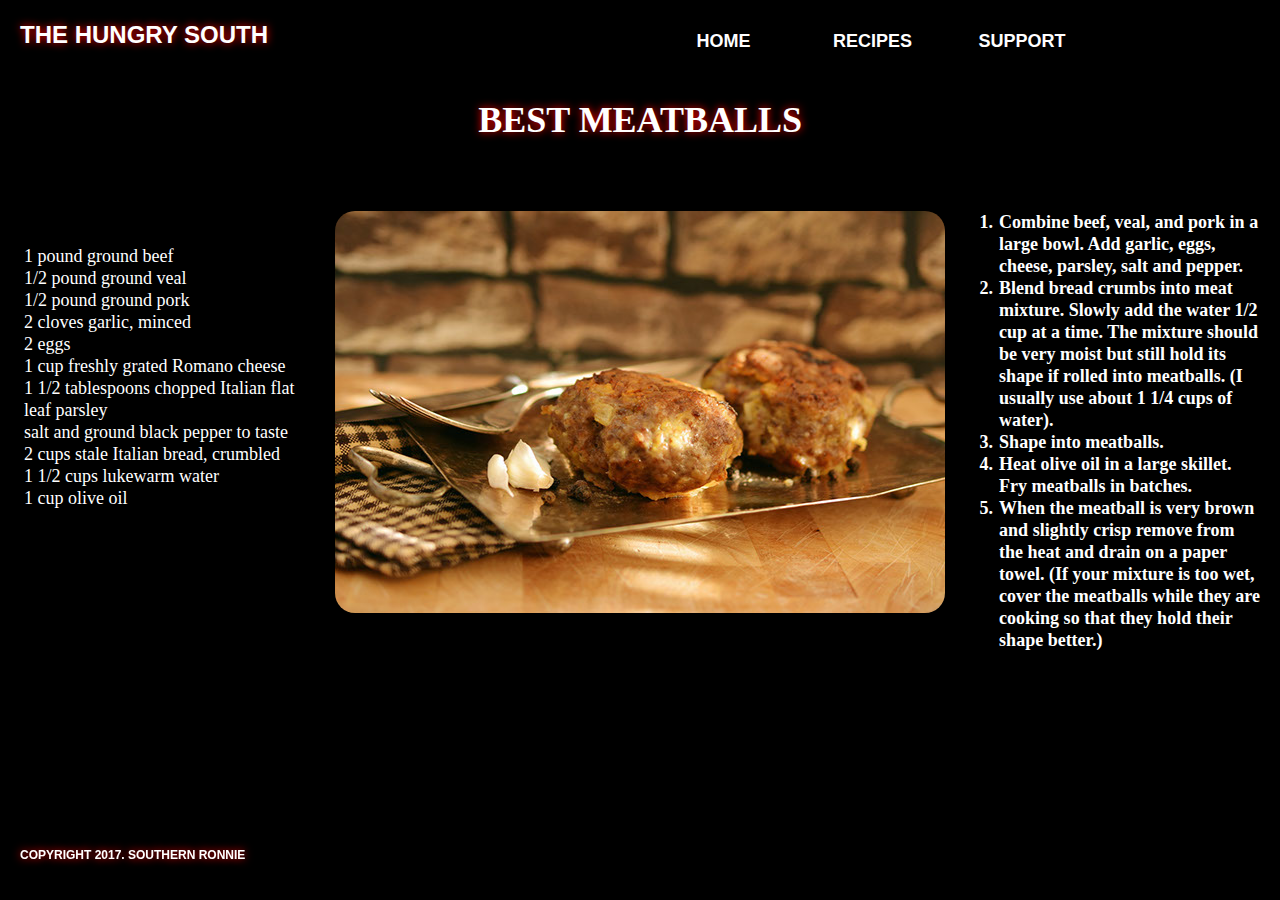
<file: ground-pork.html>
<!DOCTYPE html>
<html class="nojs html css_verticalspacer" lang="en-US">
 <head>

  <meta http-equiv="Content-type" content="text/html;charset=UTF-8"/>
  <meta name="description" content="Southern recipes that are easy and takes pork to the next level. "/>
  <meta name="keywords" content="cooking, recipe, easy, south, southern, hungry, tasty, best, "/>
  <meta name="generator" content="2015.2.1.352"/>
  <meta name="viewport" content="width=device-width, initial-scale=1.0"/>
  
  <script type="text/javascript">
   // Update the 'nojs'/'js' class on the html node
document.documentElement.className = document.documentElement.className.replace(/\bnojs\b/g, 'js');

// Check that all required assets are uploaded and up-to-date
if(typeof Muse == "undefined") window.Muse = {}; window.Muse.assets = {"required":["jquery-1.8.3.min.js", "museutils.js", "museconfig.js", "jquery.musemenu.js", "jquery.watch.js", "webpro.js", "musewpdisclosure.js", "jquery.museresponsive.js", "require.js", "ground-pork.css"], "outOfDate":[]};
</script>
  
  <title>The Hungry South- Meatballs</title>
  <!-- CSS -->
  <link rel="stylesheet" type="text/css" href="css/site_global.css?crc=3916556066"/>
  <link rel="stylesheet" type="text/css" href="css/master_a-master.css?crc=206956340"/>
  <link rel="stylesheet" type="text/css" href="css/ground-pork.css?crc=103862239" id="pagesheet"/>
  <!-- IE-only CSS -->
  <!--[if lt IE 9]>
  <link rel="stylesheet" type="text/css" href="css/iefonts_ground-pork.css?crc=3824530138"/>
  <link rel="stylesheet" type="text/css" href="css/nomq_preview_master_a-master.css?crc=4120258765"/>
  <link rel="stylesheet" type="text/css" href="css/nomq_ground-pork.css?crc=3956840938" id="nomq_pagesheet"/>
  <![endif]-->
  <!-- Other scripts -->
  <script type="text/javascript">
   var __adobewebfontsappname__ = "muse";
</script>
  <!-- JS includes -->
  <script type="text/javascript">
   document.write('\x3Cscript src="' + (document.location.protocol == 'https:' ? 'https:' : 'http:') + '//webfonts.creativecloud.com/amaranth:n7:default;alegreya-sc:n4,n7:default.js" type="text/javascript">\x3C/script>');
</script>
  <!--[if lt IE 9]>
  <script src="scripts/html5shiv.js?crc=4241844378" type="text/javascript"></script>
  <![endif]-->
   </head>
 <body>

  <div class="breakpoint active" id="bp_infinity" data-min-width="882"><!-- responsive breakpoint node -->
   <div class="clearfix borderbox" id="page"><!-- group -->
    <div class="clearfix grpelem shared_content" id="pu821-3" data-content-guid="pu821-3_content"><!-- group -->
     <div class="browser_width shared_content" id="u821-3-bw" data-content-guid="u821-3-bw_content">
      <div class="clearfix" id="u821-3"><!-- content -->
       <p>&nbsp;</p>
      </div>
     </div>
     <div class="clearfix shared_content" id="u822-4" data-content-guid="u822-4_content"><!-- content -->
      <h1>the hungry south</h1>
     </div>
     <div class="browser_width shared_content" id="u899-bw" data-content-guid="u899-bw_content">
      <div id="u899"><!-- simple frame --></div>
     </div>
    </div>
    <div class="clearfix grpelem shared_content" id="u1454-30" data-content-guid="u1454-30_content"><!-- content -->
     <p>&nbsp;</p>
     <p>&nbsp;</p>
     <p>&nbsp;</p>
     <p>&nbsp;</p>
     <p>1 pound ground beef</p>
     <p>1/2 pound ground veal</p>
     <p>1/2 pound ground pork</p>
     <p>2 cloves garlic, minced</p>
     <p>2 eggs</p>
     <p>1 cup freshly grated Romano cheese</p>
     <p>1 1/2 tablespoons chopped Italian flat leaf parsley</p>
     <p>salt and ground black pepper to taste</p>
     <p>2 cups stale Italian bread, crumbled</p>
     <p>1 1/2 cups lukewarm water</p>
     <p>1 cup olive oil</p>
     <p>&nbsp;</p>
     <p>&nbsp;</p>
    </div>
    <div class="clearfix shared_content" id="u900-4" data-content-guid="u900-4_content"><!-- content -->
     <p>copyright 2017. southern ronnie</p>
    </div>
    <div class="clearfix grpelem shared_content" id="pu1463-4" data-content-guid="pu1463-4_content"><!-- column -->
     <div class="clearfix colelem shared_content" id="u1463-4" data-content-guid="u1463-4_content"><!-- content -->
      <p>best meatballs</p>
     </div>
     <div class="rounded-corners colelem shared_content" id="u1466" data-content-guid="u1466_content"><!-- content -->
      <div class="fluid_height_spacer"></div>
     </div>
    </div>
    <nav class="MenuBar clearfix" id="menuu823"><!-- horizontal box -->
     <div class="MenuItemContainer clearfix grpelem" id="u831"><!-- vertical box -->
      <a class="nonblock nontext MenuItem MenuItemWithSubMenu clearfix colelem" id="u832" href="index.html"><!-- horizontal box --><div class="MenuItemLabel NoWrap clearfix grpelem" id="u835-4"><!-- content --><p class="shared_content" data-content-guid="u835-4_0_content">Home</p></div></a>
     </div>
     <div class="MenuItemContainer clearfix grpelem" id="u838"><!-- vertical box -->
      <a class="nonblock nontext MenuItem MenuItemWithSubMenu clearfix colelem" id="u841" href="recipes.html"><!-- horizontal box --><div class="MenuItemLabel NoWrap clearfix grpelem" id="u842-4"><!-- content --><p class="shared_content" data-content-guid="u842-4_0_content">Recipes</p></div></a>
     </div>
     <div class="MenuItemContainer clearfix grpelem" id="u824"><!-- vertical box -->
      <a class="nonblock nontext MenuItem MenuItemWithSubMenu clearfix colelem" id="u827" href="support.html"><!-- horizontal box --><div class="MenuItemLabel NoWrap clearfix grpelem" id="u829-4"><!-- content --><p class="shared_content" data-content-guid="u829-4_0_content">Support</p></div></a>
     </div>
    </nav>
    <div class="clearfix grpelem shared_content" id="u1460-17" data-content-guid="u1460-17_content"><!-- content -->
     <ol class="list0 nls-None" id="u1460-11">
      <li id="u1460-2">Combine beef, veal, and pork in a large bowl. Add garlic, eggs, cheese, parsley, salt and pepper.</li>
      <li id="u1460-4">Blend bread crumbs into meat mixture. Slowly add the water 1/2 cup at a time. The mixture should be very moist but still hold its shape if rolled into meatballs. (I usually use about 1 1/4 cups of water).</li>
      <li id="u1460-6">Shape into meatballs.</li>
      <li id="u1460-8">Heat olive oil in a large skillet. Fry meatballs in batches.</li>
      <li id="u1460-10">When the meatball is very brown and slightly crisp remove from the heat and drain on a paper towel. (If your mixture is too wet, cover the meatballs while they are cooking so that they hold their shape better.)</li>
     </ol>
     <p>&nbsp;</p>
     <p>&nbsp;</p>
     <p>&nbsp;</p>
     <p>&nbsp;</p>
    </div>
    <div class="verticalspacer" data-offset-top="805" data-content-above-spacer="805" data-content-below-spacer="62"></div>
   </div>
  </div>
  <div class="breakpoint" id="bp_881" data-min-width="869" data-max-width="881"><!-- responsive breakpoint node -->
   <div class="clearfix borderbox temp_no_id" data-orig-id="page"><!-- group -->
    <span class="clearfix grpelem placeholder" data-placeholder-for="pu821-3_content"><!-- placeholder node --></span>
    <span class="clearfix grpelem placeholder" data-placeholder-for="u1454-30_content"><!-- placeholder node --></span>
    <span class="clearfix placeholder" data-placeholder-for="u900-4_content"><!-- placeholder node --></span>
    <span class="clearfix grpelem placeholder" data-placeholder-for="pu1463-4_content"><!-- placeholder node --></span>
    <nav class="MenuBar clearfix temp_no_id" data-orig-id="menuu823"><!-- horizontal box -->
     <div class="MenuItemContainer clearfix grpelem temp_no_id" data-orig-id="u831"><!-- vertical box -->
      <a class="nonblock nontext MenuItem MenuItemWithSubMenu clearfix colelem temp_no_id" href="index.html" data-orig-id="u832"><!-- horizontal box --><div class="MenuItemLabel NoWrap clearfix grpelem temp_no_id" data-orig-id="u835-4"><!-- content --><span class="placeholder" data-placeholder-for="u835-4_0_content"><!-- placeholder node --></span></div></a>
     </div>
     <div class="MenuItemContainer clearfix grpelem temp_no_id" data-orig-id="u838"><!-- vertical box -->
      <a class="nonblock nontext MenuItem MenuItemWithSubMenu clearfix colelem temp_no_id" href="recipes.html" data-orig-id="u841"><!-- horizontal box --><div class="MenuItemLabel NoWrap clearfix grpelem temp_no_id" data-orig-id="u842-4"><!-- content --><span class="placeholder" data-placeholder-for="u842-4_0_content"><!-- placeholder node --></span></div></a>
     </div>
     <div class="MenuItemContainer clearfix grpelem temp_no_id" data-orig-id="u824"><!-- vertical box -->
      <a class="nonblock nontext MenuItem MenuItemWithSubMenu clearfix colelem temp_no_id" href="support.html" data-orig-id="u827"><!-- horizontal box --><div class="MenuItemLabel NoWrap clearfix grpelem temp_no_id" data-orig-id="u829-4"><!-- content --><span class="placeholder" data-placeholder-for="u829-4_0_content"><!-- placeholder node --></span></div></a>
     </div>
    </nav>
    <span class="clearfix grpelem placeholder" data-placeholder-for="u1460-17_content"><!-- placeholder node --></span>
    <div class="verticalspacer" data-offset-top="1069" data-content-above-spacer="1069" data-content-below-spacer="62"></div>
   </div>
  </div>
  <div class="breakpoint" id="bp_868" data-min-width="657" data-max-width="868"><!-- responsive breakpoint node -->
   <div class="clearfix borderbox temp_no_id" data-orig-id="page"><!-- group -->
    <span class="clearfix grpelem placeholder" data-placeholder-for="pu821-3_content"><!-- placeholder node --></span>
    <span class="clearfix grpelem placeholder" data-placeholder-for="u1454-30_content"><!-- placeholder node --></span>
    <span class="clearfix placeholder" data-placeholder-for="u900-4_content"><!-- placeholder node --></span>
    <span class="clearfix grpelem placeholder" data-placeholder-for="pu1463-4_content"><!-- placeholder node --></span>
    <nav class="MenuBar clearfix temp_no_id" data-orig-id="menuu823"><!-- horizontal box -->
     <div class="MenuItemContainer clearfix grpelem temp_no_id" data-orig-id="u831"><!-- vertical box -->
      <a class="nonblock nontext MenuItem MenuItemWithSubMenu clearfix colelem temp_no_id" href="index.html" data-orig-id="u832"><!-- horizontal box --><div class="MenuItemLabel NoWrap clearfix grpelem temp_no_id" data-orig-id="u835-4"><!-- content --><span class="placeholder" data-placeholder-for="u835-4_0_content"><!-- placeholder node --></span></div></a>
     </div>
     <div class="MenuItemContainer clearfix grpelem temp_no_id" data-orig-id="u838"><!-- vertical box -->
      <a class="nonblock nontext MenuItem MenuItemWithSubMenu clearfix colelem temp_no_id" href="recipes.html" data-orig-id="u841"><!-- horizontal box --><div class="MenuItemLabel NoWrap clearfix grpelem temp_no_id" data-orig-id="u842-4"><!-- content --><span class="placeholder" data-placeholder-for="u842-4_0_content"><!-- placeholder node --></span></div></a>
     </div>
     <div class="MenuItemContainer clearfix grpelem temp_no_id" data-orig-id="u824"><!-- vertical box -->
      <a class="nonblock nontext MenuItem MenuItemWithSubMenu clearfix colelem temp_no_id" href="support.html" data-orig-id="u827"><!-- horizontal box --><div class="MenuItemLabel NoWrap clearfix grpelem temp_no_id" data-orig-id="u829-4"><!-- content --><span class="placeholder" data-placeholder-for="u829-4_0_content"><!-- placeholder node --></span></div></a>
     </div>
    </nav>
    <span class="clearfix grpelem placeholder" data-placeholder-for="u1460-17_content"><!-- placeholder node --></span>
    <div class="verticalspacer" data-offset-top="1091" data-content-above-spacer="1091" data-content-below-spacer="62"></div>
   </div>
  </div>
  <div class="breakpoint" id="bp_656" data-min-width="641" data-max-width="656"><!-- responsive breakpoint node -->
   <div class="clearfix borderbox temp_no_id" data-orig-id="page"><!-- group -->
    <div class="clearfix grpelem temp_no_id" data-orig-id="pu821-3"><!-- group -->
     <span class="browser_width placeholder" data-placeholder-for="u821-3-bw_content"><!-- placeholder node --></span>
     <span class="browser_width placeholder" data-placeholder-for="u899-bw_content"><!-- placeholder node --></span>
    </div>
    <span class="clearfix grpelem placeholder" data-placeholder-for="u1454-30_content"><!-- placeholder node --></span>
    <span class="clearfix placeholder" data-placeholder-for="u822-4_content"><!-- placeholder node --></span>
    <span class="clearfix placeholder" data-placeholder-for="u900-4_content"><!-- placeholder node --></span>
    <div class="clearfix grpelem" id="pu1466"><!-- column -->
     <span class="rounded-corners colelem placeholder" data-placeholder-for="u1466_content"><!-- placeholder node --></span>
     <span class="clearfix colelem placeholder" data-placeholder-for="u1460-17_content"><!-- placeholder node --></span>
    </div>
    <nav class="MenuBar clearfix temp_no_id" data-orig-id="menuu823"><!-- horizontal box -->
     <div class="MenuItemContainer clearfix grpelem temp_no_id" data-orig-id="u831"><!-- vertical box -->
      <a class="nonblock nontext MenuItem MenuItemWithSubMenu clearfix colelem temp_no_id" href="index.html" data-orig-id="u832"><!-- horizontal box --><div class="MenuItemLabel NoWrap clearfix grpelem temp_no_id" data-orig-id="u835-4"><!-- content --><span class="placeholder" data-placeholder-for="u835-4_0_content"><!-- placeholder node --></span></div></a>
     </div>
     <div class="MenuItemContainer clearfix grpelem temp_no_id" data-orig-id="u838"><!-- vertical box -->
      <a class="nonblock nontext MenuItem MenuItemWithSubMenu clearfix colelem temp_no_id" href="recipes.html" data-orig-id="u841"><!-- horizontal box --><div class="MenuItemLabel NoWrap clearfix grpelem temp_no_id" data-orig-id="u842-4"><!-- content --><span class="placeholder" data-placeholder-for="u842-4_0_content"><!-- placeholder node --></span></div></a>
     </div>
     <div class="MenuItemContainer clearfix grpelem temp_no_id" data-orig-id="u824"><!-- vertical box -->
      <a class="nonblock nontext MenuItem MenuItemWithSubMenu clearfix colelem temp_no_id" href="support.html" data-orig-id="u827"><!-- horizontal box --><div class="MenuItemLabel NoWrap clearfix grpelem temp_no_id" data-orig-id="u829-4"><!-- content --><span class="placeholder" data-placeholder-for="u829-4_0_content"><!-- placeholder node --></span></div></a>
     </div>
    </nav>
    <span class="clearfix grpelem placeholder" data-placeholder-for="u1463-4_content"><!-- placeholder node --></span>
    <div class="verticalspacer" data-offset-top="937" data-content-above-spacer="936" data-content-below-spacer="61"></div>
   </div>
  </div>
  <div class="breakpoint" id="bp_640" data-min-width="471" data-max-width="640"><!-- responsive breakpoint node -->
   <div class="clearfix borderbox temp_no_id" data-orig-id="page"><!-- group -->
    <div class="clearfix grpelem temp_no_id" data-orig-id="pu821-3"><!-- group -->
     <span class="browser_width placeholder" data-placeholder-for="u821-3-bw_content"><!-- placeholder node --></span>
     <span class="browser_width placeholder" data-placeholder-for="u899-bw_content"><!-- placeholder node --></span>
    </div>
    <span class="clearfix grpelem placeholder" data-placeholder-for="u1454-30_content"><!-- placeholder node --></span>
    <span class="clearfix placeholder" data-placeholder-for="u822-4_content"><!-- placeholder node --></span>
    <span class="clearfix placeholder" data-placeholder-for="u900-4_content"><!-- placeholder node --></span>
    <div class="clearfix grpelem temp_no_id" data-orig-id="pu1463-4"><!-- column -->
     <span class="clearfix colelem placeholder" data-placeholder-for="u1463-4_content"><!-- placeholder node --></span>
     <span class="rounded-corners colelem placeholder" data-placeholder-for="u1466_content"><!-- placeholder node --></span>
     <span class="clearfix colelem placeholder" data-placeholder-for="u1460-17_content"><!-- placeholder node --></span>
    </div>
    <ul class="AccordionWidget clearfix" id="accordionu3625"><!-- vertical box -->
     <li class="AccordionPanel borderbox clearfix colelem" id="u3630"><!-- vertical box --><div class="position_content" id="u3630_position_content"><div class="AccordionPanelTab borderbox clearfix colelem" id="u3631-3"><!-- content --><div id="u3631-2" class="shared_content" data-content-guid="u3631-2_content"><p>&nbsp;</p></div></div><div class="AccordionPanelContent disn borderbox clearfix colelem" id="u3632"><!-- group --><nav class="MenuBar clearfix grpelem" id="menuu3698"><!-- vertical box --><div class="MenuItemContainer borderbox clearfix colelem" id="u3706"><!-- horizontal box --><a class="nonblock nontext MenuItem MenuItemWithSubMenu borderbox clearfix grpelem" id="u3709" href="index.html"><!-- horizontal box --><div class="MenuItemLabel borderbox clearfix grpelem" id="u3710-4"><!-- content --><p class="shared_content" data-content-guid="u3710-4_0_content">Home</p></div></a></div><div class="MenuItemContainer borderbox clearfix colelem" id="u3699"><!-- horizontal box --><a class="nonblock nontext MenuItem MenuItemWithSubMenu borderbox clearfix grpelem" id="u3700" href="recipes.html"><!-- horizontal box --><div class="MenuItemLabel borderbox clearfix grpelem" id="u3701-4"><!-- content --><p class="shared_content" data-content-guid="u3701-4_0_content">Recipes</p></div></a></div><div class="MenuItemContainer borderbox clearfix colelem" id="u3773"><!-- horizontal box --><a class="nonblock nontext MenuItem MenuItemWithSubMenu borderbox clearfix grpelem" id="u3776" href="support.html"><!-- horizontal box --><div class="MenuItemLabel borderbox clearfix grpelem" id="u3777-4"><!-- content --><p class="shared_content" data-content-guid="u3777-4_0_content">Support</p></div></a></div></nav></div></div></li>
    </ul>
    <div class="verticalspacer" data-offset-top="931" data-content-above-spacer="931" data-content-below-spacer="61"></div>
   </div>
  </div>
  <div class="breakpoint" id="bp_470" data-max-width="470"><!-- responsive breakpoint node -->
   <div class="clearfix borderbox temp_no_id" data-orig-id="page"><!-- group -->
    <div class="clearfix grpelem temp_no_id" data-orig-id="pu821-3"><!-- group -->
     <span class="browser_width placeholder" data-placeholder-for="u821-3-bw_content"><!-- placeholder node --></span>
     <span class="browser_width placeholder" data-placeholder-for="u899-bw_content"><!-- placeholder node --></span>
    </div>
    <span class="clearfix grpelem placeholder" data-placeholder-for="u1454-30_content"><!-- placeholder node --></span>
    <span class="clearfix placeholder" data-placeholder-for="u822-4_content"><!-- placeholder node --></span>
    <span class="clearfix placeholder" data-placeholder-for="u900-4_content"><!-- placeholder node --></span>
    <div class="clearfix grpelem temp_no_id" data-orig-id="pu1463-4"><!-- column -->
     <span class="clearfix colelem placeholder" data-placeholder-for="u1463-4_content"><!-- placeholder node --></span>
     <span class="rounded-corners colelem placeholder" data-placeholder-for="u1466_content"><!-- placeholder node --></span>
     <span class="clearfix colelem placeholder" data-placeholder-for="u1460-17_content"><!-- placeholder node --></span>
    </div>
    <ul class="AccordionWidget clearfix temp_no_id" data-orig-id="accordionu3625"><!-- vertical box -->
     <li class="AccordionPanel borderbox clearfix colelem temp_no_id" data-orig-id="u3630"><!-- vertical box --><div class="AccordionPanelTab borderbox clearfix colelem temp_no_id" data-orig-id="u3631-3"><!-- content --><span class="placeholder" data-placeholder-for="u3631-2_content"><!-- placeholder node --></span></div><div class="AccordionPanelContent disn borderbox clearfix colelem temp_no_id" data-orig-id="u3632"><!-- group --><nav class="MenuBar clearfix grpelem temp_no_id" data-orig-id="menuu3698"><!-- vertical box --><div class="MenuItemContainer borderbox clearfix colelem temp_no_id" data-orig-id="u3706"><!-- horizontal box --><a class="nonblock nontext MenuItem MenuItemWithSubMenu borderbox clearfix grpelem temp_no_id" href="index.html" data-orig-id="u3709"><!-- horizontal box --><div class="MenuItemLabel borderbox clearfix grpelem temp_no_id" data-orig-id="u3710-4"><!-- content --><span class="placeholder" data-placeholder-for="u3710-4_0_content"><!-- placeholder node --></span></div></a></div><div class="MenuItemContainer borderbox clearfix colelem temp_no_id" data-orig-id="u3699"><!-- horizontal box --><a class="nonblock nontext MenuItem MenuItemWithSubMenu borderbox clearfix grpelem temp_no_id" href="recipes.html" data-orig-id="u3700"><!-- horizontal box --><div class="MenuItemLabel borderbox clearfix grpelem temp_no_id" data-orig-id="u3701-4"><!-- content --><span class="placeholder" data-placeholder-for="u3701-4_0_content"><!-- placeholder node --></span></div></a></div><div class="MenuItemContainer borderbox clearfix colelem temp_no_id" data-orig-id="u3773"><!-- horizontal box --><a class="nonblock nontext MenuItem MenuItemWithSubMenu borderbox clearfix grpelem temp_no_id" href="support.html" data-orig-id="u3776"><!-- horizontal box --><div class="MenuItemLabel borderbox clearfix grpelem temp_no_id" data-orig-id="u3777-4"><!-- content --><span class="placeholder" data-placeholder-for="u3777-4_0_content"><!-- placeholder node --></span></div></a></div></nav></div></li>
    </ul>
    <div class="verticalspacer" data-offset-top="1016" data-content-above-spacer="1016" data-content-below-spacer="61"></div>
   </div>
  </div>
  <!-- Other scripts -->
  <script type="text/javascript">
   window.Muse.assets.check=function(d){if(!window.Muse.assets.checked){window.Muse.assets.checked=!0;var b={},c=function(a,b){if(window.getComputedStyle){var c=window.getComputedStyle(a,null);return c&&c.getPropertyValue(b)||c&&c[b]||""}if(document.documentElement.currentStyle)return(c=a.currentStyle)&&c[b]||a.style&&a.style[b]||"";return""},a=function(a){if(a.match(/^rgb/))return a=a.replace(/\s+/g,"").match(/([\d\,]+)/gi)[0].split(","),(parseInt(a[0])<<16)+(parseInt(a[1])<<8)+parseInt(a[2]);if(a.match(/^\#/))return parseInt(a.substr(1),
16);return 0},g=function(g){for(var f=document.getElementsByTagName("link"),i=0;i<f.length;i++)if("text/css"==f[i].type){var h=(f[i].href||"").match(/\/?css\/([\w\-]+\.css)\?crc=(\d+)/);if(!h||!h[1]||!h[2])break;b[h[1]]=h[2]}f=document.createElement("div");f.className="version";f.style.cssText="display:none; width:1px; height:1px;";document.getElementsByTagName("body")[0].appendChild(f);for(i=0;i<Muse.assets.required.length;){var h=Muse.assets.required[i],l=h.match(/([\w\-\.]+)\.(\w+)$/),k=l&&l[1]?
l[1]:null,l=l&&l[2]?l[2]:null;switch(l.toLowerCase()){case "css":k=k.replace(/\W/gi,"_").replace(/^([^a-z])/gi,"_$1");f.className+=" "+k;k=a(c(f,"color"));l=a(c(f,"backgroundColor"));k!=0||l!=0?(Muse.assets.required.splice(i,1),"undefined"!=typeof b[h]&&(k!=b[h]>>>24||l!=(b[h]&16777215))&&Muse.assets.outOfDate.push(h)):i++;f.className="version";break;case "js":k.match(/^jquery-[\d\.]+/gi)&&d&&d().jquery=="1.8.3"?Muse.assets.required.splice(i,1):i++;break;default:throw Error("Unsupported file type: "+
l);}}f.parentNode.removeChild(f);if(Muse.assets.outOfDate.length||Muse.assets.required.length)f="Some files on the server may be missing or incorrect. Clear browser cache and try again. If the problem persists please contact website author.",g&&Muse.assets.outOfDate.length&&(f+="\nOut of date: "+Muse.assets.outOfDate.join(",")),g&&Muse.assets.required.length&&(f+="\nMissing: "+Muse.assets.required.join(",")),alert(f)};location&&location.search&&location.search.match&&location.search.match(/muse_debug/gi)?setTimeout(function(){g(!0)},5E3):g()}};
var muse_init=function(){require.config({baseUrl:""});require(["jquery","museutils","whatinput","jquery.musemenu","jquery.watch","webpro","musewpdisclosure","jquery.museresponsive"],function(d){var $ = d;$(document).ready(function(){try{
window.Muse.assets.check($);/* body */
Muse.Utils.transformMarkupToFixBrowserProblemsPreInit();/* body */
Muse.Utils.prepHyperlinks(true);/* body */
Muse.Utils.fullPage('#page');/* 100% height page */
Muse.Utils.initWidget('.MenuBar', ['#bp_infinity', '#bp_881', '#bp_868', '#bp_656', '#bp_640', '#bp_470'], function(elem) { return $(elem).museMenu(); });/* unifiedNavBar */
Muse.Utils.initWidget('#accordionu3625', ['#bp_640', '#bp_470'], function(elem) { return new WebPro.Widget.Accordion(elem, {canCloseAll:true,defaultIndex:-1}); });/* #accordionu3625 */
$( '.breakpoint' ).registerBreakpoint();/* Register breakpoints */
Muse.Utils.transformMarkupToFixBrowserProblems();/* body */
}catch(b){if(b&&"function"==typeof b.notify?b.notify():Muse.Assert.fail("Error calling selector function: "+b),false)throw b;}})})};

</script>
  <!-- RequireJS script -->
  <script src="scripts/require.js?crc=4108833657" type="text/javascript" async data-main="scripts/museconfig.js?crc=4242129463" onload="if (requirejs) requirejs.onError = function(requireType, requireModule) { if (requireType && requireType.toString && requireType.toString().indexOf && 0 <= requireType.toString().indexOf('#scripterror')) window.Muse.assets.check(); }" onerror="window.Muse.assets.check();"></script>
   </body>
</html>
</file>
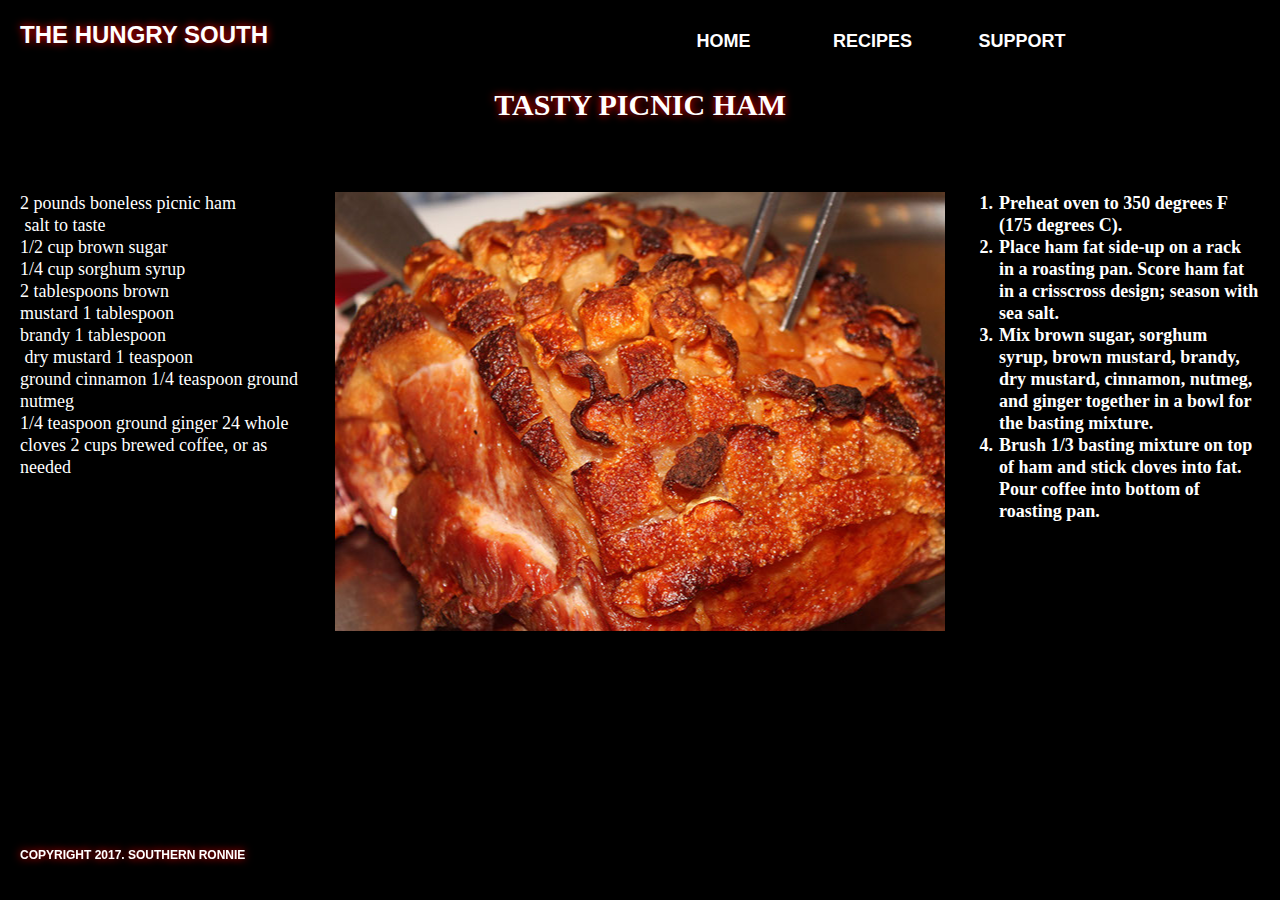
<file: picnic-ham.html>
<!DOCTYPE html>
<html class="nojs html css_verticalspacer" lang="en-US">
 <head>

  <meta http-equiv="Content-type" content="text/html;charset=UTF-8"/>
  <meta name="description" content="Southern recipes that are easy and takes pork to the next level. "/>
  <meta name="keywords" content="cooking, recipe, easy, south, southern, hungry, tasty, best, "/>
  <meta name="generator" content="2015.2.1.352"/>
  <meta name="viewport" content="width=device-width, initial-scale=1.0"/>
  
  <script type="text/javascript">
   // Update the 'nojs'/'js' class on the html node
document.documentElement.className = document.documentElement.className.replace(/\bnojs\b/g, 'js');

// Check that all required assets are uploaded and up-to-date
if(typeof Muse == "undefined") window.Muse = {}; window.Muse.assets = {"required":["jquery-1.8.3.min.js", "museutils.js", "museconfig.js", "jquery.musemenu.js", "jquery.musepolyfill.bgsize.js", "jquery.watch.js", "webpro.js", "musewpdisclosure.js", "jquery.museresponsive.js", "require.js", "picnic-ham.css"], "outOfDate":[]};
</script>
  
  <title>The Hungry South-Picnic Ham</title>
  <!-- CSS -->
  <link rel="stylesheet" type="text/css" href="css/site_global.css?crc=3916556066"/>
  <link rel="stylesheet" type="text/css" href="css/master_a-master.css?crc=206956340"/>
  <link rel="stylesheet" type="text/css" href="css/picnic-ham.css?crc=477573364" id="pagesheet"/>
  <!-- IE-only CSS -->
  <!--[if lt IE 9]>
  <link rel="stylesheet" type="text/css" href="css/iefonts_picnic-ham.css?crc=3824530138"/>
  <link rel="stylesheet" type="text/css" href="css/nomq_preview_master_a-master.css?crc=4120258765"/>
  <link rel="stylesheet" type="text/css" href="css/nomq_picnic-ham.css?crc=324417949" id="nomq_pagesheet"/>
  <![endif]-->
  <!-- Other scripts -->
  <script type="text/javascript">
   var __adobewebfontsappname__ = "muse";
</script>
  <!-- JS includes -->
  <script type="text/javascript">
   document.write('\x3Cscript src="' + (document.location.protocol == 'https:' ? 'https:' : 'http:') + '//webfonts.creativecloud.com/amaranth:n7:default;alegreya-sc:n4,n7:default.js" type="text/javascript">\x3C/script>');
</script>
  <!--[if lt IE 9]>
  <script src="scripts/html5shiv.js?crc=4241844378" type="text/javascript"></script>
  <![endif]-->
   </head>
 <body>

  <div class="breakpoint active" id="bp_infinity" data-min-width="869"><!-- responsive breakpoint node -->
   <div class="clearfix borderbox" id="page"><!-- group -->
    <div class="clearfix grpelem" id="pu821-3"><!-- group -->
     <div class="browser_width shared_content" id="u821-3-bw" data-content-guid="u821-3-bw_content">
      <div class="clearfix" id="u821-3"><!-- content -->
       <p>&nbsp;</p>
      </div>
     </div>
     <div class="clearfix shared_content" id="u822-4" data-content-guid="u822-4_content"><!-- content -->
      <h1>the hungry south</h1>
     </div>
     <div class="browser_width shared_content" id="u899-bw" data-content-guid="u899-bw_content">
      <div id="u899"><!-- simple frame --></div>
     </div>
    </div>
    <div class="clearfix grpelem shared_content" id="u1943-25" data-content-guid="u1943-25_content"><!-- content -->
     <p><span id="u1943">2 pounds boneless picnic ham</span></p>
     <p><span id="u1943-3">&nbsp;salt to taste</span></p>
     <p><span id="u1943-5">1/2 cup brown sugar</span></p>
     <p><span id="u1943-7">1/4 cup sorghum syrup</span></p>
     <p>2 tablespoons brown</p>
     <p>mustard 1 tablespoon</p>
     <p>brandy 1 tablespoon</p>
     <p>&nbsp;dry mustard 1 teaspoon</p>
     <p>ground cinnamon 1/4 teaspoon ground nutmeg</p>
     <p>1/4 teaspoon ground ginger 24 whole cloves 2 cups brewed coffee, or as needed</p>
     <p>&nbsp;</p>
     <p>&nbsp;</p>
     <p>&nbsp;</p>
    </div>
    <div class="clearfix shared_content" id="u900-4" data-content-guid="u900-4_content"><!-- content -->
     <p>copyright 2017. southern ronnie</p>
    </div>
    <div class="clearfix grpelem shared_content" id="pu1949-4" data-content-guid="pu1949-4_content"><!-- column -->
     <div class="clearfix colelem shared_content" id="u1949-4" data-content-guid="u1949-4_content"><!-- content -->
      <p><span id="u1949">tasty picnic ham</span></p>
     </div>
     <div class="museBGSize colelem shared_content" id="u1955" data-content-guid="u1955_content"><!-- content -->
      <div class="fluid_height_spacer"></div>
     </div>
    </div>
    <nav class="MenuBar clearfix" id="menuu823"><!-- horizontal box -->
     <div class="MenuItemContainer clearfix grpelem" id="u831"><!-- vertical box -->
      <a class="nonblock nontext MenuItem MenuItemWithSubMenu clearfix colelem" id="u832" href="index.html"><!-- horizontal box --><div class="MenuItemLabel NoWrap clearfix grpelem" id="u835-4"><!-- content --><p class="shared_content" data-content-guid="u835-4_0_content">Home</p></div></a>
     </div>
     <div class="MenuItemContainer clearfix grpelem" id="u838"><!-- vertical box -->
      <a class="nonblock nontext MenuItem MenuItemWithSubMenu clearfix colelem" id="u841" href="recipes.html"><!-- horizontal box --><div class="MenuItemLabel NoWrap clearfix grpelem" id="u842-4"><!-- content --><p class="shared_content" data-content-guid="u842-4_0_content">Recipes</p></div></a>
     </div>
     <div class="MenuItemContainer clearfix grpelem" id="u824"><!-- vertical box -->
      <a class="nonblock nontext MenuItem MenuItemWithSubMenu clearfix colelem" id="u827" href="support.html"><!-- horizontal box --><div class="MenuItemLabel NoWrap clearfix grpelem" id="u829-4"><!-- content --><p class="shared_content" data-content-guid="u829-4_0_content">Support</p></div></a>
     </div>
    </nav>
    <div class="clearfix grpelem shared_content" id="u1946-15" data-content-guid="u1946-15_content"><!-- content -->
     <ol class="list0 nls-None" id="u1946-9">
      <li id="u1946-2"><span id="u1946">Preheat oven to 350 degrees F (175 degrees C).</span></li>
      <li id="u1946-4">Place ham fat side-up on a rack in a roasting pan. Score ham fat in a crisscross design; season with sea salt.</li>
      <li id="u1946-6">Mix brown sugar, sorghum syrup, brown mustard, brandy, dry mustard, cinnamon, nutmeg, and ginger together in a bowl for the basting mixture.</li>
      <li id="u1946-8">Brush 1/3 basting mixture on top of ham and stick cloves into fat. Pour coffee into bottom of roasting pan.</li>
     </ol>
     <p>&nbsp;</p>
     <p>&nbsp;</p>
     <p>&nbsp;</p>
     <p>&nbsp;</p>
    </div>
    <div class="verticalspacer" data-offset-top="764" data-content-above-spacer="764" data-content-below-spacer="62"></div>
   </div>
  </div>
  <div class="breakpoint" id="bp_868" data-min-width="770" data-max-width="868"><!-- responsive breakpoint node -->
   <div class="clearfix borderbox temp_no_id" data-orig-id="page"><!-- group -->
    <div class="clearfix grpelem temp_no_id" data-orig-id="pu821-3"><!-- group -->
     <span class="browser_width placeholder" data-placeholder-for="u821-3-bw_content"><!-- placeholder node --></span>
     <span class="browser_width placeholder" data-placeholder-for="u899-bw_content"><!-- placeholder node --></span>
    </div>
    <span class="clearfix grpelem placeholder" data-placeholder-for="u1943-25_content"><!-- placeholder node --></span>
    <span class="clearfix placeholder" data-placeholder-for="u822-4_content"><!-- placeholder node --></span>
    <span class="clearfix placeholder" data-placeholder-for="u900-4_content"><!-- placeholder node --></span>
    <span class="clearfix grpelem placeholder" data-placeholder-for="pu1949-4_content"><!-- placeholder node --></span>
    <nav class="MenuBar clearfix temp_no_id" data-orig-id="menuu823"><!-- horizontal box -->
     <div class="MenuItemContainer clearfix grpelem temp_no_id" data-orig-id="u831"><!-- vertical box -->
      <a class="nonblock nontext MenuItem MenuItemWithSubMenu clearfix colelem temp_no_id" href="index.html" data-orig-id="u832"><!-- horizontal box --><div class="MenuItemLabel NoWrap clearfix grpelem temp_no_id" data-orig-id="u835-4"><!-- content --><span class="placeholder" data-placeholder-for="u835-4_0_content"><!-- placeholder node --></span></div></a>
     </div>
     <div class="MenuItemContainer clearfix grpelem temp_no_id" data-orig-id="u838"><!-- vertical box -->
      <a class="nonblock nontext MenuItem MenuItemWithSubMenu clearfix colelem temp_no_id" href="recipes.html" data-orig-id="u841"><!-- horizontal box --><div class="MenuItemLabel NoWrap clearfix grpelem temp_no_id" data-orig-id="u842-4"><!-- content --><span class="placeholder" data-placeholder-for="u842-4_0_content"><!-- placeholder node --></span></div></a>
     </div>
     <div class="MenuItemContainer clearfix grpelem temp_no_id" data-orig-id="u824"><!-- vertical box -->
      <a class="nonblock nontext MenuItem MenuItemWithSubMenu clearfix colelem temp_no_id" href="support.html" data-orig-id="u827"><!-- horizontal box --><div class="MenuItemLabel NoWrap clearfix grpelem temp_no_id" data-orig-id="u829-4"><!-- content --><span class="placeholder" data-placeholder-for="u829-4_0_content"><!-- placeholder node --></span></div></a>
     </div>
    </nav>
    <span class="clearfix grpelem placeholder" data-placeholder-for="u1946-15_content"><!-- placeholder node --></span>
    <div class="verticalspacer" data-offset-top="1138" data-content-above-spacer="1138" data-content-below-spacer="62"></div>
   </div>
  </div>
  <div class="breakpoint" id="bp_769" data-min-width="641" data-max-width="769"><!-- responsive breakpoint node -->
   <div class="clearfix borderbox temp_no_id" data-orig-id="page"><!-- group -->
    <div class="clearfix grpelem temp_no_id" data-orig-id="pu821-3"><!-- group -->
     <span class="browser_width placeholder" data-placeholder-for="u821-3-bw_content"><!-- placeholder node --></span>
     <span class="browser_width placeholder" data-placeholder-for="u899-bw_content"><!-- placeholder node --></span>
    </div>
    <span class="clearfix grpelem placeholder" data-placeholder-for="u1943-25_content"><!-- placeholder node --></span>
    <span class="clearfix placeholder" data-placeholder-for="u822-4_content"><!-- placeholder node --></span>
    <span class="clearfix placeholder" data-placeholder-for="u900-4_content"><!-- placeholder node --></span>
    <div class="clearfix grpelem temp_no_id" data-orig-id="pu1949-4"><!-- column -->
     <span class="clearfix colelem placeholder" data-placeholder-for="u1949-4_content"><!-- placeholder node --></span>
     <span class="museBGSize colelem placeholder" data-placeholder-for="u1955_content"><!-- placeholder node --></span>
     <span class="clearfix colelem placeholder" data-placeholder-for="u1946-15_content"><!-- placeholder node --></span>
    </div>
    <nav class="MenuBar clearfix temp_no_id" data-orig-id="menuu823"><!-- horizontal box -->
     <div class="MenuItemContainer clearfix grpelem temp_no_id" data-orig-id="u831"><!-- vertical box -->
      <a class="nonblock nontext MenuItem MenuItemWithSubMenu clearfix colelem temp_no_id" href="index.html" data-orig-id="u832"><!-- horizontal box --><div class="MenuItemLabel NoWrap clearfix grpelem temp_no_id" data-orig-id="u835-4"><!-- content --><span class="placeholder" data-placeholder-for="u835-4_0_content"><!-- placeholder node --></span></div></a>
     </div>
     <div class="MenuItemContainer clearfix grpelem temp_no_id" data-orig-id="u838"><!-- vertical box -->
      <a class="nonblock nontext MenuItem MenuItemWithSubMenu clearfix colelem temp_no_id" href="recipes.html" data-orig-id="u841"><!-- horizontal box --><div class="MenuItemLabel NoWrap clearfix grpelem temp_no_id" data-orig-id="u842-4"><!-- content --><span class="placeholder" data-placeholder-for="u842-4_0_content"><!-- placeholder node --></span></div></a>
     </div>
     <div class="MenuItemContainer clearfix grpelem temp_no_id" data-orig-id="u824"><!-- vertical box -->
      <a class="nonblock nontext MenuItem MenuItemWithSubMenu clearfix colelem temp_no_id" href="support.html" data-orig-id="u827"><!-- horizontal box --><div class="MenuItemLabel NoWrap clearfix grpelem temp_no_id" data-orig-id="u829-4"><!-- content --><span class="placeholder" data-placeholder-for="u829-4_0_content"><!-- placeholder node --></span></div></a>
     </div>
    </nav>
    <div class="verticalspacer" data-offset-top="823" data-content-above-spacer="822" data-content-below-spacer="61"></div>
   </div>
  </div>
  <div class="breakpoint" id="bp_640" data-max-width="640"><!-- responsive breakpoint node -->
   <div class="clearfix borderbox temp_no_id" data-orig-id="page"><!-- group -->
    <div class="clearfix grpelem temp_no_id" data-orig-id="pu821-3"><!-- group -->
     <span class="browser_width placeholder" data-placeholder-for="u821-3-bw_content"><!-- placeholder node --></span>
     <span class="browser_width placeholder" data-placeholder-for="u899-bw_content"><!-- placeholder node --></span>
    </div>
    <span class="clearfix grpelem placeholder" data-placeholder-for="u1943-25_content"><!-- placeholder node --></span>
    <span class="clearfix placeholder" data-placeholder-for="u822-4_content"><!-- placeholder node --></span>
    <span class="clearfix placeholder" data-placeholder-for="u900-4_content"><!-- placeholder node --></span>
    <div class="clearfix grpelem temp_no_id" data-orig-id="pu1949-4"><!-- column -->
     <span class="clearfix colelem placeholder" data-placeholder-for="u1949-4_content"><!-- placeholder node --></span>
     <span class="museBGSize colelem placeholder" data-placeholder-for="u1955_content"><!-- placeholder node --></span>
     <span class="clearfix colelem placeholder" data-placeholder-for="u1946-15_content"><!-- placeholder node --></span>
    </div>
    <ul class="AccordionWidget clearfix" id="accordionu3625"><!-- vertical box -->
     <li class="AccordionPanel borderbox clearfix colelem" id="u3630"><!-- vertical box --><div class="position_content" id="u3630_position_content"><div class="AccordionPanelTab borderbox clearfix colelem" id="u3631-3"><!-- content --><div id="u3631-2"><p>&nbsp;</p></div></div><div class="AccordionPanelContent disn borderbox clearfix colelem" id="u3632"><!-- group --><nav class="MenuBar clearfix grpelem" id="menuu3698"><!-- vertical box --><div class="MenuItemContainer borderbox clearfix colelem" id="u3706"><!-- horizontal box --><a class="nonblock nontext MenuItem MenuItemWithSubMenu borderbox clearfix grpelem" id="u3709" href="index.html"><!-- horizontal box --><div class="MenuItemLabel borderbox clearfix grpelem" id="u3710-4"><!-- content --><p>Home</p></div></a></div><div class="MenuItemContainer borderbox clearfix colelem" id="u3699"><!-- horizontal box --><a class="nonblock nontext MenuItem MenuItemWithSubMenu borderbox clearfix grpelem" id="u3700" href="recipes.html"><!-- horizontal box --><div class="MenuItemLabel borderbox clearfix grpelem" id="u3701-4"><!-- content --><p>Recipes</p></div></a></div><div class="MenuItemContainer borderbox clearfix colelem" id="u3773"><!-- horizontal box --><a class="nonblock nontext MenuItem MenuItemWithSubMenu borderbox clearfix grpelem" id="u3776" href="support.html"><!-- horizontal box --><div class="MenuItemLabel borderbox clearfix grpelem" id="u3777-4"><!-- content --><p>Support</p></div></a></div></nav></div></div></li>
    </ul>
    <div class="verticalspacer" data-offset-top="866" data-content-above-spacer="866" data-content-below-spacer="61"></div>
   </div>
  </div>
  <!-- Other scripts -->
  <script type="text/javascript">
   window.Muse.assets.check=function(d){if(!window.Muse.assets.checked){window.Muse.assets.checked=!0;var b={},c=function(a,b){if(window.getComputedStyle){var c=window.getComputedStyle(a,null);return c&&c.getPropertyValue(b)||c&&c[b]||""}if(document.documentElement.currentStyle)return(c=a.currentStyle)&&c[b]||a.style&&a.style[b]||"";return""},a=function(a){if(a.match(/^rgb/))return a=a.replace(/\s+/g,"").match(/([\d\,]+)/gi)[0].split(","),(parseInt(a[0])<<16)+(parseInt(a[1])<<8)+parseInt(a[2]);if(a.match(/^\#/))return parseInt(a.substr(1),
16);return 0},g=function(g){for(var f=document.getElementsByTagName("link"),i=0;i<f.length;i++)if("text/css"==f[i].type){var h=(f[i].href||"").match(/\/?css\/([\w\-]+\.css)\?crc=(\d+)/);if(!h||!h[1]||!h[2])break;b[h[1]]=h[2]}f=document.createElement("div");f.className="version";f.style.cssText="display:none; width:1px; height:1px;";document.getElementsByTagName("body")[0].appendChild(f);for(i=0;i<Muse.assets.required.length;){var h=Muse.assets.required[i],l=h.match(/([\w\-\.]+)\.(\w+)$/),k=l&&l[1]?
l[1]:null,l=l&&l[2]?l[2]:null;switch(l.toLowerCase()){case "css":k=k.replace(/\W/gi,"_").replace(/^([^a-z])/gi,"_$1");f.className+=" "+k;k=a(c(f,"color"));l=a(c(f,"backgroundColor"));k!=0||l!=0?(Muse.assets.required.splice(i,1),"undefined"!=typeof b[h]&&(k!=b[h]>>>24||l!=(b[h]&16777215))&&Muse.assets.outOfDate.push(h)):i++;f.className="version";break;case "js":k.match(/^jquery-[\d\.]+/gi)&&d&&d().jquery=="1.8.3"?Muse.assets.required.splice(i,1):i++;break;default:throw Error("Unsupported file type: "+
l);}}f.parentNode.removeChild(f);if(Muse.assets.outOfDate.length||Muse.assets.required.length)f="Some files on the server may be missing or incorrect. Clear browser cache and try again. If the problem persists please contact website author.",g&&Muse.assets.outOfDate.length&&(f+="\nOut of date: "+Muse.assets.outOfDate.join(",")),g&&Muse.assets.required.length&&(f+="\nMissing: "+Muse.assets.required.join(",")),alert(f)};location&&location.search&&location.search.match&&location.search.match(/muse_debug/gi)?setTimeout(function(){g(!0)},5E3):g()}};
var muse_init=function(){require.config({baseUrl:""});require(["jquery","museutils","whatinput","jquery.musepolyfill.bgsize","jquery.musemenu","jquery.watch","webpro","musewpdisclosure","jquery.museresponsive"],function(d){var $ = d;$(document).ready(function(){try{
window.Muse.assets.check($);/* body */
Muse.Utils.transformMarkupToFixBrowserProblemsPreInit();/* body */
Muse.Utils.prepHyperlinks(true);/* body */
Muse.Utils.fullPage('#page');/* 100% height page */
Muse.Utils.initWidget('.MenuBar', ['#bp_infinity', '#bp_868', '#bp_769', '#bp_640'], function(elem) { return $(elem).museMenu(); });/* unifiedNavBar */
Muse.Utils.initWidget('#accordionu3625', ['#bp_640'], function(elem) { return new WebPro.Widget.Accordion(elem, {canCloseAll:true,defaultIndex:-1}); });/* #accordionu3625 */
$( '.breakpoint' ).registerBreakpoint();/* Register breakpoints */
Muse.Utils.transformMarkupToFixBrowserProblems();/* body */
}catch(b){if(b&&"function"==typeof b.notify?b.notify():Muse.Assert.fail("Error calling selector function: "+b),false)throw b;}})})};

</script>
  <!-- RequireJS script -->
  <script src="scripts/require.js?crc=4108833657" type="text/javascript" async data-main="scripts/museconfig.js?crc=4242129463" onload="if (requirejs) requirejs.onError = function(requireType, requireModule) { if (requireType && requireType.toString && requireType.toString().indexOf && 0 <= requireType.toString().indexOf('#scripterror')) window.Muse.assets.check(); }" onerror="window.Muse.assets.check();"></script>
   </body>
</html>
</file>
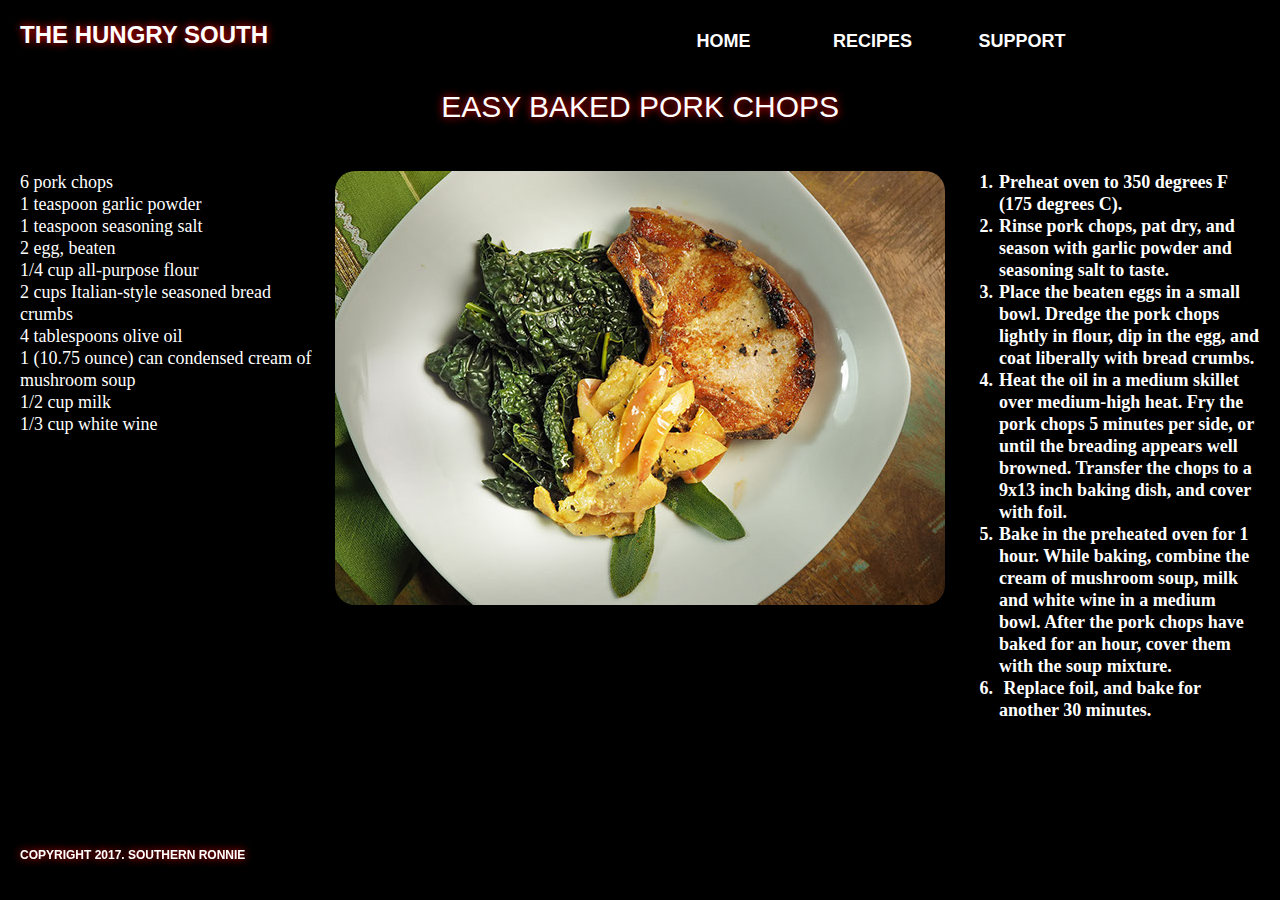
<file: pork-chops.html>
<!DOCTYPE html>
<html class="nojs html css_verticalspacer" lang="en-US">
 <head>

  <meta http-equiv="Content-type" content="text/html;charset=UTF-8"/>
  <meta name="description" content="Southern recipes that are easy and takes pork to the next level. "/>
  <meta name="keywords" content="cooking, recipe, easy, south, southern, hungry, tasty, best, "/>
  <meta name="generator" content="2015.2.1.352"/>
  <meta name="viewport" content="width=device-width, initial-scale=1.0"/>
  
  <script type="text/javascript">
   // Update the 'nojs'/'js' class on the html node
document.documentElement.className = document.documentElement.className.replace(/\bnojs\b/g, 'js');

// Check that all required assets are uploaded and up-to-date
if(typeof Muse == "undefined") window.Muse = {}; window.Muse.assets = {"required":["jquery-1.8.3.min.js", "museutils.js", "museconfig.js", "jquery.musemenu.js", "jquery.watch.js", "webpro.js", "musewpdisclosure.js", "jquery.museresponsive.js", "require.js", "pork-chops.css"], "outOfDate":[]};
</script>
  
  <title>The Hungry South-Pork Chops</title>
  <!-- CSS -->
  <link rel="stylesheet" type="text/css" href="css/site_global.css?crc=3916556066"/>
  <link rel="stylesheet" type="text/css" href="css/master_a-master.css?crc=206956340"/>
  <link rel="stylesheet" type="text/css" href="css/pork-chops.css?crc=3922709309" id="pagesheet"/>
  <!-- IE-only CSS -->
  <!--[if lt IE 9]>
  <link rel="stylesheet" type="text/css" href="css/iefonts_pork-chops.css?crc=3824530138"/>
  <link rel="stylesheet" type="text/css" href="css/nomq_preview_master_a-master.css?crc=4120258765"/>
  <link rel="stylesheet" type="text/css" href="css/nomq_pork-chops.css?crc=3812462497" id="nomq_pagesheet"/>
  <![endif]-->
  <!-- Other scripts -->
  <script type="text/javascript">
   var __adobewebfontsappname__ = "muse";
</script>
  <!-- JS includes -->
  <script type="text/javascript">
   document.write('\x3Cscript src="' + (document.location.protocol == 'https:' ? 'https:' : 'http:') + '//webfonts.creativecloud.com/amaranth:n7:default;alegreya-sc:n4,n7:default.js" type="text/javascript">\x3C/script>');
</script>
  <!--[if lt IE 9]>
  <script src="scripts/html5shiv.js?crc=4241844378" type="text/javascript"></script>
  <![endif]-->
   </head>
 <body>

  <div class="breakpoint active" id="bp_infinity" data-min-width="869"><!-- responsive breakpoint node -->
   <div class="clearfix borderbox" id="page"><!-- group -->
    <div class="clearfix grpelem" id="pu821-3"><!-- group -->
     <div class="browser_width shared_content" id="u821-3-bw" data-content-guid="u821-3-bw_content">
      <div class="clearfix" id="u821-3"><!-- content -->
       <p>&nbsp;</p>
      </div>
     </div>
     <div class="clearfix shared_content" id="u822-4" data-content-guid="u822-4_content"><!-- content -->
      <h1>the hungry south</h1>
     </div>
     <div class="browser_width shared_content" id="u899-bw" data-content-guid="u899-bw_content">
      <div id="u899"><!-- simple frame --></div>
     </div>
    </div>
    <div class="clearfix grpelem shared_content" id="u1918-24" data-content-guid="u1918-24_content"><!-- content -->
     <p><span id="u1918">6 pork chops</span></p>
     <p>1 teaspoon garlic powder</p>
     <p>1 teaspoon seasoning salt</p>
     <p>2 egg, beaten</p>
     <p>1/4 cup all-purpose flour</p>
     <p>2 cups Italian-style seasoned bread crumbs</p>
     <p>4 tablespoons olive oil</p>
     <p>1 (10.75 ounce) can condensed cream of mushroom soup</p>
     <p>1/2 cup milk</p>
     <p>1/3 cup white wine</p>
     <p>&nbsp;</p>
     <p>&nbsp;</p>
    </div>
    <div class="clearfix shared_content" id="u900-4" data-content-guid="u900-4_content"><!-- content -->
     <p>copyright 2017. southern ronnie</p>
    </div>
    <div class="clearfix grpelem shared_content" id="pu1921-4" data-content-guid="pu1921-4_content"><!-- column -->
     <div class="clearfix colelem shared_content" id="u1921-4" data-content-guid="u1921-4_content"><!-- content -->
      <p><span id="u1921">easy baked pork chops</span></p>
     </div>
     <div class="rounded-corners colelem shared_content" id="u1927" data-content-guid="u1927_content"><!-- content -->
      <div class="fluid_height_spacer"></div>
     </div>
    </div>
    <nav class="MenuBar clearfix" id="menuu823"><!-- horizontal box -->
     <div class="MenuItemContainer clearfix grpelem" id="u831"><!-- vertical box -->
      <a class="nonblock nontext MenuItem MenuItemWithSubMenu clearfix colelem" id="u832" href="index.html"><!-- horizontal box --><div class="MenuItemLabel NoWrap clearfix grpelem" id="u835-4"><!-- content --><p class="shared_content" data-content-guid="u835-4_0_content">Home</p></div></a>
     </div>
     <div class="MenuItemContainer clearfix grpelem" id="u838"><!-- vertical box -->
      <a class="nonblock nontext MenuItem MenuItemWithSubMenu clearfix colelem" id="u841" href="recipes.html"><!-- horizontal box --><div class="MenuItemLabel NoWrap clearfix grpelem" id="u842-4"><!-- content --><p class="shared_content" data-content-guid="u842-4_0_content">Recipes</p></div></a>
     </div>
     <div class="MenuItemContainer clearfix grpelem" id="u824"><!-- vertical box -->
      <a class="nonblock nontext MenuItem MenuItemWithSubMenu clearfix colelem" id="u827" href="support.html"><!-- horizontal box --><div class="MenuItemLabel NoWrap clearfix grpelem" id="u829-4"><!-- content --><p class="shared_content" data-content-guid="u829-4_0_content">Support</p></div></a>
     </div>
    </nav>
    <div class="clearfix grpelem shared_content" id="u1924-20" data-content-guid="u1924-20_content"><!-- content -->
     <ol class="list0 nls-None" id="u1924-13">
      <li id="u1924-2"><span id="u1924">Preheat oven to 350 degrees F (175 degrees C).</span></li>
      <li id="u1924-4">Rinse pork chops, pat dry, and season with garlic powder and seasoning salt to taste.</li>
      <li id="u1924-6">Place the beaten eggs in a small bowl. Dredge the pork chops lightly in flour, dip in the egg, and coat liberally with bread crumbs.</li>
      <li id="u1924-8">Heat the oil in a medium skillet over medium-high heat. Fry the pork chops 5 minutes per side, or until the breading appears well browned. Transfer the chops to a 9x13 inch baking dish, and cover with foil.</li>
      <li id="u1924-10">Bake in the preheated oven for 1 hour. While baking, combine the cream of mushroom soup, milk and white wine in a medium bowl. After the pork chops have baked for an hour, cover them with the soup mixture.</li>
      <li id="u1924-12">&nbsp;Replace foil, and bake for another 30 minutes.</li>
     </ol>
     <p>&nbsp;</p>
     <p>&nbsp;</p>
     <p>&nbsp;</p>
     <p>&nbsp;</p>
     <p>&nbsp;</p>
    </div>
    <div class="verticalspacer" data-offset-top="875" data-content-above-spacer="875" data-content-below-spacer="62"></div>
   </div>
  </div>
  <div class="breakpoint" id="bp_868" data-min-width="689" data-max-width="868"><!-- responsive breakpoint node -->
   <div class="clearfix borderbox temp_no_id" data-orig-id="page"><!-- group -->
    <div class="clearfix grpelem temp_no_id" data-orig-id="pu821-3"><!-- group -->
     <span class="browser_width placeholder" data-placeholder-for="u821-3-bw_content"><!-- placeholder node --></span>
     <span class="browser_width placeholder" data-placeholder-for="u899-bw_content"><!-- placeholder node --></span>
    </div>
    <span class="clearfix grpelem placeholder" data-placeholder-for="u1918-24_content"><!-- placeholder node --></span>
    <span class="clearfix placeholder" data-placeholder-for="u822-4_content"><!-- placeholder node --></span>
    <span class="clearfix placeholder" data-placeholder-for="u900-4_content"><!-- placeholder node --></span>
    <span class="clearfix grpelem placeholder" data-placeholder-for="pu1921-4_content"><!-- placeholder node --></span>
    <nav class="MenuBar clearfix temp_no_id" data-orig-id="menuu823"><!-- horizontal box -->
     <div class="MenuItemContainer clearfix grpelem temp_no_id" data-orig-id="u831"><!-- vertical box -->
      <a class="nonblock nontext MenuItem MenuItemWithSubMenu clearfix colelem temp_no_id" href="index.html" data-orig-id="u832"><!-- horizontal box --><div class="MenuItemLabel NoWrap clearfix grpelem temp_no_id" data-orig-id="u835-4"><!-- content --><span class="placeholder" data-placeholder-for="u835-4_0_content"><!-- placeholder node --></span></div></a>
     </div>
     <div class="MenuItemContainer clearfix grpelem temp_no_id" data-orig-id="u838"><!-- vertical box -->
      <a class="nonblock nontext MenuItem MenuItemWithSubMenu clearfix colelem temp_no_id" href="recipes.html" data-orig-id="u841"><!-- horizontal box --><div class="MenuItemLabel NoWrap clearfix grpelem temp_no_id" data-orig-id="u842-4"><!-- content --><span class="placeholder" data-placeholder-for="u842-4_0_content"><!-- placeholder node --></span></div></a>
     </div>
     <div class="MenuItemContainer clearfix grpelem temp_no_id" data-orig-id="u824"><!-- vertical box -->
      <a class="nonblock nontext MenuItem MenuItemWithSubMenu clearfix colelem temp_no_id" href="support.html" data-orig-id="u827"><!-- horizontal box --><div class="MenuItemLabel NoWrap clearfix grpelem temp_no_id" data-orig-id="u829-4"><!-- content --><span class="placeholder" data-placeholder-for="u829-4_0_content"><!-- placeholder node --></span></div></a>
     </div>
    </nav>
    <span class="clearfix grpelem placeholder" data-placeholder-for="u1924-20_content"><!-- placeholder node --></span>
    <div class="verticalspacer" data-offset-top="1227" data-content-above-spacer="1227" data-content-below-spacer="62"></div>
   </div>
  </div>
  <div class="breakpoint" id="bp_688" data-min-width="641" data-max-width="688"><!-- responsive breakpoint node -->
   <div class="clearfix borderbox temp_no_id" data-orig-id="page"><!-- group -->
    <div class="clearfix grpelem temp_no_id" data-orig-id="pu821-3"><!-- group -->
     <span class="browser_width placeholder" data-placeholder-for="u821-3-bw_content"><!-- placeholder node --></span>
     <span class="browser_width placeholder" data-placeholder-for="u899-bw_content"><!-- placeholder node --></span>
    </div>
    <span class="clearfix grpelem placeholder" data-placeholder-for="u1918-24_content"><!-- placeholder node --></span>
    <span class="clearfix placeholder" data-placeholder-for="u822-4_content"><!-- placeholder node --></span>
    <span class="clearfix placeholder" data-placeholder-for="u900-4_content"><!-- placeholder node --></span>
    <div class="clearfix grpelem temp_no_id" data-orig-id="pu1921-4"><!-- column -->
     <span class="clearfix colelem placeholder" data-placeholder-for="u1921-4_content"><!-- placeholder node --></span>
     <span class="rounded-corners colelem placeholder" data-placeholder-for="u1927_content"><!-- placeholder node --></span>
     <span class="clearfix colelem placeholder" data-placeholder-for="u1924-20_content"><!-- placeholder node --></span>
    </div>
    <nav class="MenuBar clearfix temp_no_id" data-orig-id="menuu823"><!-- horizontal box -->
     <div class="MenuItemContainer clearfix grpelem temp_no_id" data-orig-id="u831"><!-- vertical box -->
      <a class="nonblock nontext MenuItem MenuItemWithSubMenu clearfix colelem temp_no_id" href="index.html" data-orig-id="u832"><!-- horizontal box --><div class="MenuItemLabel NoWrap clearfix grpelem temp_no_id" data-orig-id="u835-4"><!-- content --><span class="placeholder" data-placeholder-for="u835-4_0_content"><!-- placeholder node --></span></div></a>
     </div>
     <div class="MenuItemContainer clearfix grpelem temp_no_id" data-orig-id="u838"><!-- vertical box -->
      <a class="nonblock nontext MenuItem MenuItemWithSubMenu clearfix colelem temp_no_id" href="recipes.html" data-orig-id="u841"><!-- horizontal box --><div class="MenuItemLabel NoWrap clearfix grpelem temp_no_id" data-orig-id="u842-4"><!-- content --><span class="placeholder" data-placeholder-for="u842-4_0_content"><!-- placeholder node --></span></div></a>
     </div>
     <div class="MenuItemContainer clearfix grpelem temp_no_id" data-orig-id="u824"><!-- vertical box -->
      <a class="nonblock nontext MenuItem MenuItemWithSubMenu clearfix colelem temp_no_id" href="support.html" data-orig-id="u827"><!-- horizontal box --><div class="MenuItemLabel NoWrap clearfix grpelem temp_no_id" data-orig-id="u829-4"><!-- content --><span class="placeholder" data-placeholder-for="u829-4_0_content"><!-- placeholder node --></span></div></a>
     </div>
    </nav>
    <div class="verticalspacer" data-offset-top="881" data-content-above-spacer="881" data-content-below-spacer="62"></div>
   </div>
  </div>
  <div class="breakpoint" id="bp_640" data-max-width="640"><!-- responsive breakpoint node -->
   <div class="clearfix borderbox temp_no_id" data-orig-id="page"><!-- group -->
    <div class="clearfix grpelem temp_no_id" data-orig-id="pu821-3"><!-- group -->
     <span class="browser_width placeholder" data-placeholder-for="u821-3-bw_content"><!-- placeholder node --></span>
     <span class="browser_width placeholder" data-placeholder-for="u899-bw_content"><!-- placeholder node --></span>
    </div>
    <span class="clearfix grpelem placeholder" data-placeholder-for="u1918-24_content"><!-- placeholder node --></span>
    <span class="clearfix placeholder" data-placeholder-for="u822-4_content"><!-- placeholder node --></span>
    <span class="clearfix placeholder" data-placeholder-for="u900-4_content"><!-- placeholder node --></span>
    <div class="clearfix grpelem temp_no_id" data-orig-id="pu1921-4"><!-- column -->
     <span class="clearfix colelem placeholder" data-placeholder-for="u1921-4_content"><!-- placeholder node --></span>
     <span class="rounded-corners colelem placeholder" data-placeholder-for="u1927_content"><!-- placeholder node --></span>
     <span class="clearfix colelem placeholder" data-placeholder-for="u1924-20_content"><!-- placeholder node --></span>
    </div>
    <ul class="AccordionWidget clearfix" id="accordionu3625"><!-- vertical box -->
     <li class="AccordionPanel borderbox clearfix colelem" id="u3630"><!-- vertical box --><div class="position_content" id="u3630_position_content"><div class="AccordionPanelTab borderbox clearfix colelem" id="u3631-3"><!-- content --><div id="u3631-2"><p>&nbsp;</p></div></div><div class="AccordionPanelContent disn borderbox clearfix colelem" id="u3632"><!-- group --><nav class="MenuBar clearfix grpelem" id="menuu3698"><!-- vertical box --><div class="MenuItemContainer borderbox clearfix colelem" id="u3706"><!-- horizontal box --><a class="nonblock nontext MenuItem MenuItemWithSubMenu borderbox clearfix grpelem" id="u3709" href="index.html"><!-- horizontal box --><div class="MenuItemLabel borderbox clearfix grpelem" id="u3710-4"><!-- content --><p>Home</p></div></a></div><div class="MenuItemContainer borderbox clearfix colelem" id="u3699"><!-- horizontal box --><a class="nonblock nontext MenuItem MenuItemWithSubMenu borderbox clearfix grpelem" id="u3700" href="recipes.html"><!-- horizontal box --><div class="MenuItemLabel borderbox clearfix grpelem" id="u3701-4"><!-- content --><p>Recipes</p></div></a></div><div class="MenuItemContainer borderbox clearfix colelem" id="u3773"><!-- horizontal box --><a class="nonblock nontext MenuItem MenuItemWithSubMenu borderbox clearfix grpelem" id="u3776" href="support.html"><!-- horizontal box --><div class="MenuItemLabel borderbox clearfix grpelem" id="u3777-4"><!-- content --><p>Support</p></div></a></div></nav></div></div></li>
    </ul>
    <div class="verticalspacer" data-offset-top="929" data-content-above-spacer="929" data-content-below-spacer="61"></div>
   </div>
  </div>
  <!-- Other scripts -->
  <script type="text/javascript">
   window.Muse.assets.check=function(d){if(!window.Muse.assets.checked){window.Muse.assets.checked=!0;var b={},c=function(a,b){if(window.getComputedStyle){var c=window.getComputedStyle(a,null);return c&&c.getPropertyValue(b)||c&&c[b]||""}if(document.documentElement.currentStyle)return(c=a.currentStyle)&&c[b]||a.style&&a.style[b]||"";return""},a=function(a){if(a.match(/^rgb/))return a=a.replace(/\s+/g,"").match(/([\d\,]+)/gi)[0].split(","),(parseInt(a[0])<<16)+(parseInt(a[1])<<8)+parseInt(a[2]);if(a.match(/^\#/))return parseInt(a.substr(1),
16);return 0},g=function(g){for(var f=document.getElementsByTagName("link"),i=0;i<f.length;i++)if("text/css"==f[i].type){var h=(f[i].href||"").match(/\/?css\/([\w\-]+\.css)\?crc=(\d+)/);if(!h||!h[1]||!h[2])break;b[h[1]]=h[2]}f=document.createElement("div");f.className="version";f.style.cssText="display:none; width:1px; height:1px;";document.getElementsByTagName("body")[0].appendChild(f);for(i=0;i<Muse.assets.required.length;){var h=Muse.assets.required[i],l=h.match(/([\w\-\.]+)\.(\w+)$/),k=l&&l[1]?
l[1]:null,l=l&&l[2]?l[2]:null;switch(l.toLowerCase()){case "css":k=k.replace(/\W/gi,"_").replace(/^([^a-z])/gi,"_$1");f.className+=" "+k;k=a(c(f,"color"));l=a(c(f,"backgroundColor"));k!=0||l!=0?(Muse.assets.required.splice(i,1),"undefined"!=typeof b[h]&&(k!=b[h]>>>24||l!=(b[h]&16777215))&&Muse.assets.outOfDate.push(h)):i++;f.className="version";break;case "js":k.match(/^jquery-[\d\.]+/gi)&&d&&d().jquery=="1.8.3"?Muse.assets.required.splice(i,1):i++;break;default:throw Error("Unsupported file type: "+
l);}}f.parentNode.removeChild(f);if(Muse.assets.outOfDate.length||Muse.assets.required.length)f="Some files on the server may be missing or incorrect. Clear browser cache and try again. If the problem persists please contact website author.",g&&Muse.assets.outOfDate.length&&(f+="\nOut of date: "+Muse.assets.outOfDate.join(",")),g&&Muse.assets.required.length&&(f+="\nMissing: "+Muse.assets.required.join(",")),alert(f)};location&&location.search&&location.search.match&&location.search.match(/muse_debug/gi)?setTimeout(function(){g(!0)},5E3):g()}};
var muse_init=function(){require.config({baseUrl:""});require(["jquery","museutils","whatinput","jquery.musemenu","jquery.watch","webpro","musewpdisclosure","jquery.museresponsive"],function(d){var $ = d;$(document).ready(function(){try{
window.Muse.assets.check($);/* body */
Muse.Utils.transformMarkupToFixBrowserProblemsPreInit();/* body */
Muse.Utils.prepHyperlinks(true);/* body */
Muse.Utils.fullPage('#page');/* 100% height page */
Muse.Utils.initWidget('.MenuBar', ['#bp_infinity', '#bp_868', '#bp_688', '#bp_640'], function(elem) { return $(elem).museMenu(); });/* unifiedNavBar */
Muse.Utils.initWidget('#accordionu3625', ['#bp_640'], function(elem) { return new WebPro.Widget.Accordion(elem, {canCloseAll:true,defaultIndex:-1}); });/* #accordionu3625 */
$( '.breakpoint' ).registerBreakpoint();/* Register breakpoints */
Muse.Utils.transformMarkupToFixBrowserProblems();/* body */
}catch(b){if(b&&"function"==typeof b.notify?b.notify():Muse.Assert.fail("Error calling selector function: "+b),false)throw b;}})})};

</script>
  <!-- RequireJS script -->
  <script src="scripts/require.js?crc=4108833657" type="text/javascript" async data-main="scripts/museconfig.js?crc=4242129463" onload="if (requirejs) requirejs.onError = function(requireType, requireModule) { if (requireType && requireType.toString && requireType.toString().indexOf && 0 <= requireType.toString().indexOf('#scripterror')) window.Muse.assets.check(); }" onerror="window.Muse.assets.check();"></script>
   </body>
</html>
</file>
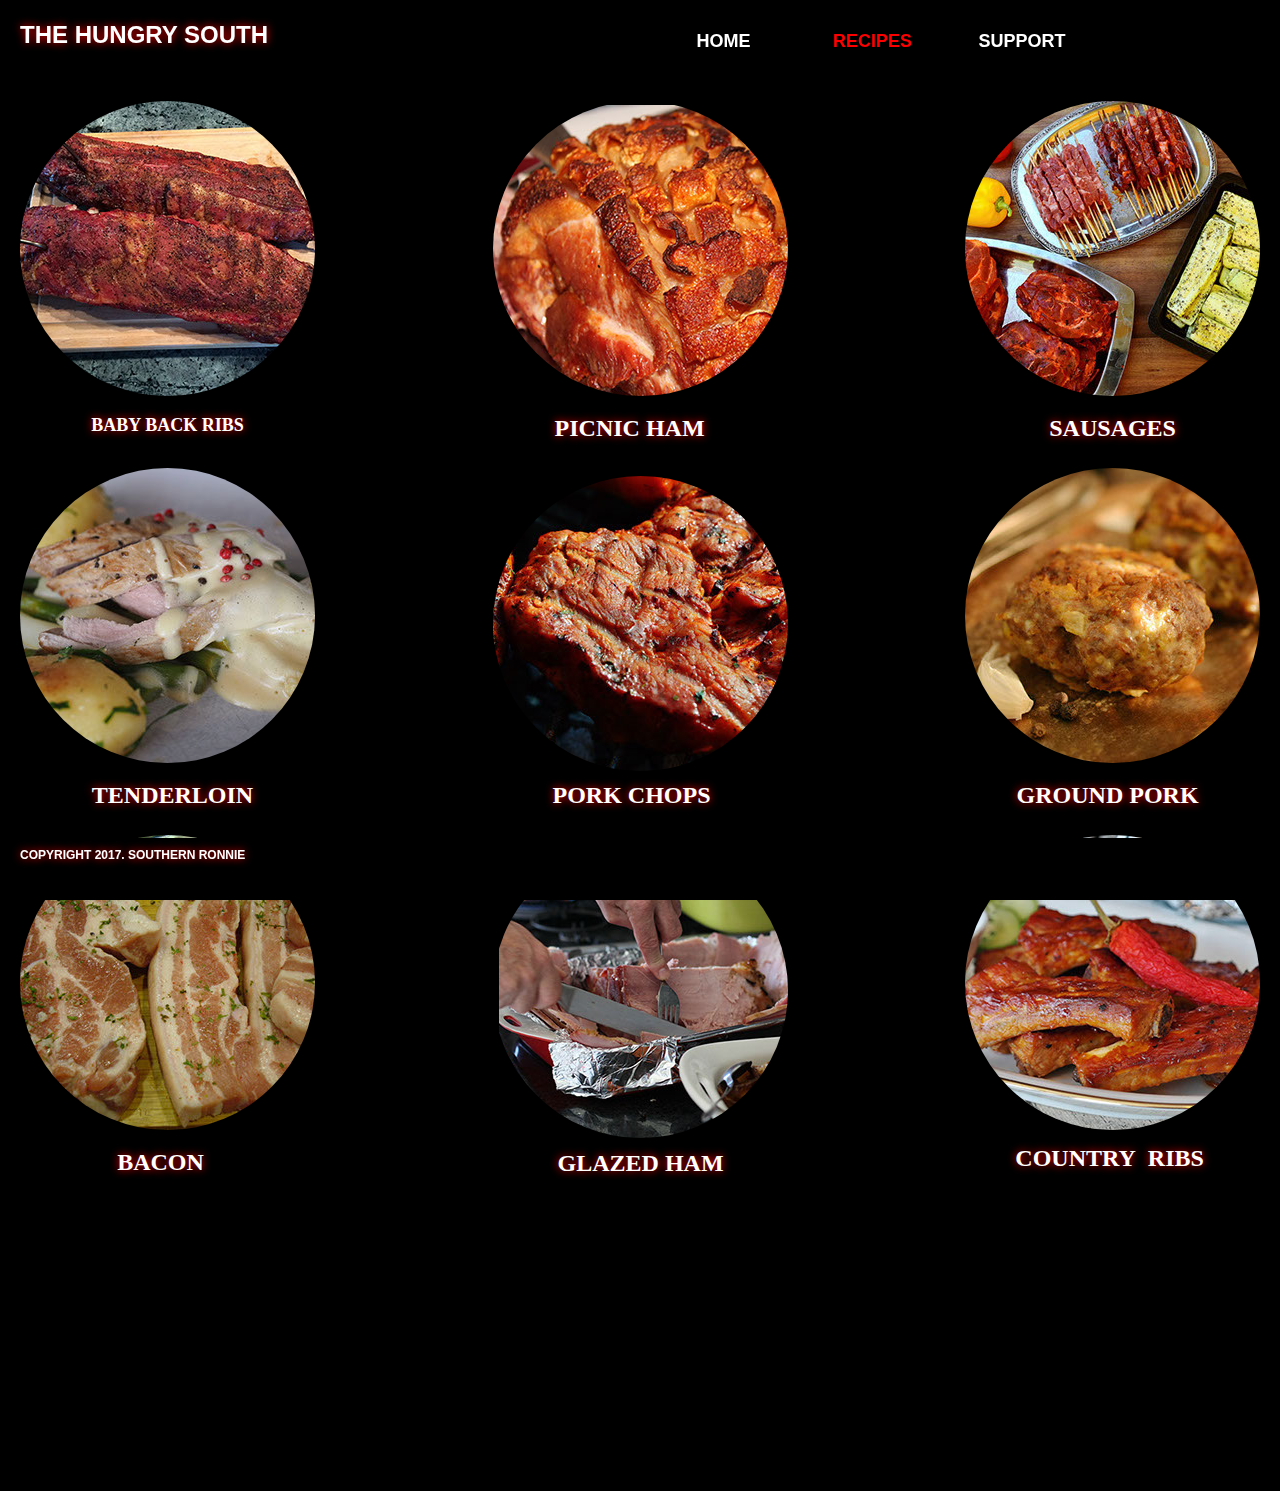
<file: recipes.html>
<!DOCTYPE html>
<html class="nojs html css_verticalspacer" lang="en-US">
 <head>

  <meta http-equiv="Content-type" content="text/html;charset=UTF-8"/>
  <meta name="description" content="Southern recipes that are easy and takes pork to the next level. "/>
  <meta name="keywords" content="cooking, recipe, easy, south, southern, hungry, tasty, best"/>
  <meta name="generator" content="2015.2.1.352"/>
  <meta name="viewport" content="width=device-width, initial-scale=1.0"/>
  
  <script type="text/javascript">
   // Update the 'nojs'/'js' class on the html node
document.documentElement.className = document.documentElement.className.replace(/\bnojs\b/g, 'js');

// Check that all required assets are uploaded and up-to-date
if(typeof Muse == "undefined") window.Muse = {}; window.Muse.assets = {"required":["jquery-1.8.3.min.js", "museutils.js", "museconfig.js", "jquery.musemenu.js", "jquery.watch.js", "webpro.js", "musewpdisclosure.js", "jquery.museresponsive.js", "require.js", "recipes.css"], "outOfDate":[]};
</script>
  
  <title>The Hungry South-Recipes</title>
  <!-- CSS -->
  <link rel="stylesheet" type="text/css" href="css/site_global.css?crc=3916556066"/>
  <link rel="stylesheet" type="text/css" href="css/master_a-master.css?crc=206956340"/>
  <link rel="stylesheet" type="text/css" href="css/recipes.css?crc=4268341799" id="pagesheet"/>
  <!-- IE-only CSS -->
  <!--[if lt IE 9]>
  <link rel="stylesheet" type="text/css" href="css/nomq_preview_master_a-master.css?crc=4120258765"/>
  <link rel="stylesheet" type="text/css" href="css/nomq_recipes.css?crc=4210649761" id="nomq_pagesheet"/>
  <![endif]-->
  <!-- Other scripts -->
  <script type="text/javascript">
   var __adobewebfontsappname__ = "muse";
</script>
  <!-- JS includes -->
  <script type="text/javascript">
   document.write('\x3Cscript src="' + (document.location.protocol == 'https:' ? 'https:' : 'http:') + '//webfonts.creativecloud.com/amaranth:n7:default;alegreya-sc:n7:default.js" type="text/javascript">\x3C/script>');
</script>
  <!--[if lt IE 9]>
  <script src="scripts/html5shiv.js?crc=4241844378" type="text/javascript"></script>
  <![endif]-->
   </head>
 <body>

  <div class="breakpoint active" id="bp_infinity" data-min-width="869"><!-- responsive breakpoint node -->
   <div class="clearfix borderbox" id="page"><!-- group -->
    <div class="clearfix grpelem shared_content" id="pu821-3" data-content-guid="pu821-3_content"><!-- group -->
     <div class="browser_width" id="u821-3-bw">
      <div class="clearfix" id="u821-3"><!-- content -->
       <p>&nbsp;</p>
      </div>
     </div>
     <div class="clearfix" id="u822-4"><!-- content -->
      <h1>the hungry south</h1>
     </div>
     <div class="browser_width" id="u899-bw">
      <div id="u899"><!-- simple frame --></div>
     </div>
    </div>
    <div class="clearfix grpelem" id="u959"><!-- column -->
     <a class="nonblock nontext rounded-corners clip_frame colelem" id="u414" href="baby-back-ribs.html"><!-- image --><img class="block temp_no_img_src" id="u414_img" data-orig-src="images/bbq-2071922_1920-crop-u414.jpg?crc=308494591" alt="Baby Back Ribs" data-image-width="295" data-image-height="295" src="images/blank.gif?crc=4208392903"/></a>
     <a class="nonblock nontext clearfix colelem shared_content" id="u905-4" href="baby-back-ribs.html" data-content-guid="u905-4_content"><!-- content --><p id="u905-2">baby back ribs</p></a>
    </div>
    <div class="clearfix shared_content" id="u900-4" data-content-guid="u900-4_content"><!-- content -->
     <p>copyright 2017. southern ronnie</p>
    </div>
    <div class="clearfix grpelem" id="pu956"><!-- column -->
     <div class="clearfix colelem" id="u956"><!-- column -->
      <a class="nonblock nontext rounded-corners clip_frame colelem" id="u417" href="tenderloin.html"><!-- image --><img class="block temp_no_img_src" id="u417_img" data-orig-src="images/eat-505747_1920-crop-u417.jpg?crc=3862575581" alt="Tenderloin" data-image-width="295" data-image-height="295" src="images/blank.gif?crc=4208392903"/></a>
      <a class="nonblock nontext clearfix colelem shared_content" id="u908-4" href="tenderloin.html" data-content-guid="u908-4_content"><!-- content --><p id="u908-2">tenderloin</p></a>
     </div>
     <div class="clearfix colelem" id="u953"><!-- column -->
      <a class="nonblock nontext rounded-corners clip_frame colelem" id="u420" href="bacon.html"><!-- image --><img class="block temp_no_img_src" id="u420_img" data-orig-src="images/pork-1994147_1920-crop-u420.jpg?crc=4041241024" alt="Bacon" data-image-width="295" data-image-height="295" src="images/blank.gif?crc=4208392903"/></a>
      <a class="nonblock nontext clearfix colelem shared_content" id="u911-4" href="bacon.html" data-content-guid="u911-4_content"><!-- content --><p id="u911-2">bacon</p></a>
     </div>
    </div>
    <div class="clearfix grpelem" id="pu947"><!-- column -->
     <div class="clearfix colelem" id="u947"><!-- column -->
      <a class="nonblock nontext rounded-corners clip_frame colelem" id="u423" href="picnic-ham.html"><!-- image --><img class="block temp_no_img_src" id="u423_img" data-orig-src="images/crust-roast-852041_1920-crop-u423.jpg?crc=211284486" alt="Picnic Ham" data-image-width="295" data-image-height="291" src="images/blank.gif?crc=4208392903"/></a>
      <a class="nonblock nontext clearfix colelem shared_content" id="u920-4" href="picnic-ham.html" data-content-guid="u920-4_content"><!-- content --><p id="u920-2">picnic ham</p></a>
     </div>
     <div class="clearfix colelem" id="u944"><!-- column -->
      <a class="nonblock nontext rounded-corners clip_frame colelem" id="u429" href="pork-chops.html"><!-- image --><img class="block temp_no_img_src" id="u429_img" data-orig-src="images/barbecue-1305021_1920-crop-u429.jpg?crc=536626857" alt="Pork Chops" data-image-width="295" data-image-height="295" src="images/blank.gif?crc=4208392903"/></a>
      <a class="nonblock nontext clearfix colelem shared_content" id="u917-4" href="pork-chops.html" data-content-guid="u917-4_content"><!-- content --><p id="u917-2">pork chops</p></a>
     </div>
     <div class="clearfix colelem" id="u1002"><!-- column -->
      <a class="nonblock nontext rounded-corners clip_frame colelem" id="u435" href="glazed-ham.html"><!-- image --><img class="block temp_no_img_src" id="u435_img" data-orig-src="images/christmas-food-587581_1920-crop-u435.jpg?crc=4208946988" alt="Ham" data-image-width="289" data-image-height="295" src="images/blank.gif?crc=4208392903"/></a>
      <div class="clearfix colelem shared_content" id="u914-4" data-content-guid="u914-4_content"><!-- content -->
       <p id="u914-2">glazed ham</p>
      </div>
     </div>
    </div>
    <nav class="MenuBar clearfix" id="menuu823"><!-- horizontal box -->
     <div class="MenuItemContainer clearfix grpelem" id="u831"><!-- vertical box -->
      <a class="nonblock nontext MenuItem MenuItemWithSubMenu clearfix colelem" id="u832" href="index.html"><!-- horizontal box --><div class="MenuItemLabel NoWrap clearfix grpelem" id="u835-4"><!-- content --><p class="shared_content" data-content-guid="u835-4_0_content">Home</p></div></a>
     </div>
     <div class="MenuItemContainer clearfix grpelem" id="u838"><!-- vertical box -->
      <a class="nonblock nontext MenuItem MenuItemWithSubMenu MuseMenuActive clearfix colelem" id="u841" href="recipes.html"><!-- horizontal box --><div class="MenuItemLabel NoWrap clearfix grpelem" id="u842-4"><!-- content --><p class="shared_content" data-content-guid="u842-4_0_content">Recipes</p></div></a>
     </div>
     <div class="MenuItemContainer clearfix grpelem" id="u824"><!-- vertical box -->
      <a class="nonblock nontext MenuItem MenuItemWithSubMenu clearfix colelem" id="u827" href="support.html"><!-- horizontal box --><div class="MenuItemLabel NoWrap clearfix grpelem" id="u829-4"><!-- content --><p class="shared_content" data-content-guid="u829-4_0_content">Support</p></div></a>
     </div>
    </nav>
    <div class="clearfix grpelem" id="pu950"><!-- column -->
     <div class="clearfix colelem" id="u950"><!-- column -->
      <a class="nonblock nontext rounded-corners clip_frame colelem" id="u426" href="sausage.html"><!-- image --><img class="block temp_no_img_src" id="u426_img" data-orig-src="images/meat-1675015_1920-crop-u426.jpg?crc=493868804" alt="Sausages" data-image-width="295" data-image-height="295" src="images/blank.gif?crc=4208392903"/></a>
      <a class="nonblock nontext clearfix colelem shared_content" id="u923-4" href="sausage.html" data-content-guid="u923-4_content"><!-- content --><p id="u923-2">sausages</p></a>
     </div>
     <div class="clearfix colelem" id="u1157"><!-- column -->
      <a class="nonblock nontext rounded-corners clip_frame colelem" id="u432" href="ground-pork.html"><!-- image --><img class="block temp_no_img_src" id="u432_img" data-orig-src="images/meatballs-1992376_1920-crop-u432.jpg?crc=4798393" alt="Ground Pork" data-image-width="295" data-image-height="295" src="images/blank.gif?crc=4208392903"/></a>
      <a class="nonblock nontext clearfix colelem shared_content" id="u929-4" href="ground-pork.html" data-content-guid="u929-4_content"><!-- content --><p id="u929-2">ground pork</p></a>
     </div>
     <div class="clearfix colelem" id="u979"><!-- column -->
      <a class="nonblock nontext rounded-corners clip_frame colelem" id="u438" href="country-style-ribs.html"><!-- image --><img class="block temp_no_img_src" id="u438_img" data-orig-src="images/spare-ribs-2225222_1920-crop-u438.jpg?crc=4037222020" alt="Country Ham" data-image-width="295" data-image-height="295" src="images/blank.gif?crc=4208392903"/></a>
      <div class="clearfix colelem shared_content" id="u926-4" data-content-guid="u926-4_content"><!-- content -->
       <p id="u926-2">country&nbsp; ribs</p>
      </div>
     </div>
    </div>
    <div class="verticalspacer" data-offset-top="1184" data-content-above-spacer="1184" data-content-below-spacer="62"></div>
   </div>
  </div>
  <div class="breakpoint" id="bp_868" data-min-width="810" data-max-width="868"><!-- responsive breakpoint node -->
   <div class="clearfix borderbox temp_no_id" data-orig-id="page"><!-- group -->
    <span class="clearfix grpelem placeholder" data-placeholder-for="pu821-3_content"><!-- placeholder node --></span>
    <div class="clearfix grpelem" id="pu959"><!-- column -->
     <div class="clearfix colelem temp_no_id" data-orig-id="u959"><!-- column -->
      <a class="nonblock nontext rounded-corners clip_frame colelem temp_no_id" href="baby-back-ribs.html" data-orig-id="u414"><!-- image --><img class="block temp_no_id temp_no_img_src" data-orig-src="images/bbq-2071922_1920-crop-u4142.jpg?crc=4195432035" alt="Baby Back Ribs" data-image-width="201" data-image-height="201" data-orig-id="u414_img" src="images/blank.gif?crc=4208392903"/></a>
      <span class="nonblock nontext clearfix colelem placeholder" data-placeholder-for="u905-4_content"><!-- placeholder node --></span>
     </div>
     <div class="clearfix colelem temp_no_id" data-orig-id="u956"><!-- column -->
      <a class="nonblock nontext rounded-corners clip_frame colelem temp_no_id" href="tenderloin.html" data-orig-id="u417"><!-- image --><img class="block temp_no_id temp_no_img_src" data-orig-src="images/eat-505747_1920-crop-u4172.jpg?crc=4014150694" alt="Tenderloin" data-image-width="201" data-image-height="201" data-orig-id="u417_img" src="images/blank.gif?crc=4208392903"/></a>
      <span class="nonblock nontext clearfix colelem placeholder" data-placeholder-for="u908-4_content"><!-- placeholder node --></span>
     </div>
    </div>
    <span class="clearfix placeholder" data-placeholder-for="u900-4_content"><!-- placeholder node --></span>
    <div class="clearfix grpelem temp_no_id" data-orig-id="u953"><!-- column -->
     <a class="nonblock nontext rounded-corners clip_frame colelem temp_no_id" href="bacon.html" data-orig-id="u420"><!-- image --><img class="block temp_no_id temp_no_img_src" data-orig-src="images/pork-1994147_1920-crop-u4202.jpg?crc=180101615" alt="Bacon" data-image-width="201" data-image-height="201" data-orig-id="u420_img" src="images/blank.gif?crc=4208392903"/></a>
     <span class="nonblock nontext clearfix colelem placeholder" data-placeholder-for="u911-4_content"><!-- placeholder node --></span>
    </div>
    <div class="clearfix grpelem temp_no_id" data-orig-id="pu947"><!-- column -->
     <div class="clearfix colelem temp_no_id" data-orig-id="u947"><!-- column -->
      <a class="nonblock nontext rounded-corners clip_frame colelem temp_no_id" href="picnic-ham.html" data-orig-id="u423"><!-- image --><img class="block temp_no_id temp_no_img_src" data-orig-src="images/crust-roast-852041_1920-crop-u4232.jpg?crc=398203732" alt="Picnic Ham" data-image-width="201" data-image-height="198" data-orig-id="u423_img" src="images/blank.gif?crc=4208392903"/></a>
      <span class="nonblock nontext clearfix colelem placeholder" data-placeholder-for="u920-4_content"><!-- placeholder node --></span>
     </div>
     <div class="clearfix colelem temp_no_id" data-orig-id="u944"><!-- column -->
      <a class="nonblock nontext rounded-corners clip_frame colelem temp_no_id" href="pork-chops.html" data-orig-id="u429"><!-- image --><img class="block temp_no_id temp_no_img_src" data-orig-src="images/barbecue-1305021_1920-crop-u4292.jpg?crc=3884305421" alt="Pork Chops" data-image-width="201" data-image-height="201" data-orig-id="u429_img" src="images/blank.gif?crc=4208392903"/></a>
      <span class="nonblock nontext clearfix colelem placeholder" data-placeholder-for="u917-4_content"><!-- placeholder node --></span>
     </div>
     <div class="clearfix colelem temp_no_id" data-orig-id="u1002"><!-- column -->
      <a class="nonblock nontext rounded-corners clip_frame colelem temp_no_id" href="glazed-ham.html" data-orig-id="u435"><!-- image --><img class="block temp_no_id temp_no_img_src" data-orig-src="images/christmas-food-587581_1920-crop-u4352.jpg?crc=4242706097" alt="Ham" data-image-width="197" data-image-height="201" data-orig-id="u435_img" src="images/blank.gif?crc=4208392903"/></a>
      <span class="clearfix colelem placeholder" data-placeholder-for="u914-4_content"><!-- placeholder node --></span>
     </div>
    </div>
    <nav class="MenuBar clearfix temp_no_id" data-orig-id="menuu823"><!-- horizontal box -->
     <div class="MenuItemContainer clearfix grpelem temp_no_id" data-orig-id="u831"><!-- vertical box -->
      <a class="nonblock nontext MenuItem MenuItemWithSubMenu clearfix colelem temp_no_id" href="index.html" data-orig-id="u832"><!-- horizontal box --><div class="MenuItemLabel NoWrap clearfix grpelem temp_no_id" data-orig-id="u835-4"><!-- content --><span class="placeholder" data-placeholder-for="u835-4_0_content"><!-- placeholder node --></span></div></a>
     </div>
     <div class="MenuItemContainer clearfix grpelem temp_no_id" data-orig-id="u838"><!-- vertical box -->
      <a class="nonblock nontext MenuItem MenuItemWithSubMenu MuseMenuActive clearfix colelem temp_no_id" href="recipes.html" data-orig-id="u841"><!-- horizontal box --><div class="MenuItemLabel NoWrap clearfix grpelem temp_no_id" data-orig-id="u842-4"><!-- content --><span class="placeholder" data-placeholder-for="u842-4_0_content"><!-- placeholder node --></span></div></a>
     </div>
     <div class="MenuItemContainer clearfix grpelem temp_no_id" data-orig-id="u824"><!-- vertical box -->
      <a class="nonblock nontext MenuItem MenuItemWithSubMenu clearfix colelem temp_no_id" href="support.html" data-orig-id="u827"><!-- horizontal box --><div class="MenuItemLabel NoWrap clearfix grpelem temp_no_id" data-orig-id="u829-4"><!-- content --><span class="placeholder" data-placeholder-for="u829-4_0_content"><!-- placeholder node --></span></div></a>
     </div>
    </nav>
    <div class="clearfix grpelem temp_no_id" data-orig-id="pu950"><!-- column -->
     <div class="clearfix colelem temp_no_id" data-orig-id="u950"><!-- column -->
      <a class="nonblock nontext rounded-corners clip_frame colelem temp_no_id" href="sausage.html" data-orig-id="u426"><!-- image --><img class="block temp_no_id temp_no_img_src" data-orig-src="images/meat-1675015_1920-crop-u4262.jpg?crc=4228271830" alt="Sausages" data-image-width="201" data-image-height="201" data-orig-id="u426_img" src="images/blank.gif?crc=4208392903"/></a>
      <span class="nonblock nontext clearfix colelem placeholder" data-placeholder-for="u923-4_content"><!-- placeholder node --></span>
     </div>
     <div class="clearfix colelem temp_no_id" data-orig-id="u1157"><!-- column -->
      <a class="nonblock nontext rounded-corners clip_frame colelem temp_no_id" href="ground-pork.html" data-orig-id="u432"><!-- image --><img class="block temp_no_id temp_no_img_src" data-orig-src="images/meatballs-1992376_1920-crop-u4322.jpg?crc=149752792" alt="Ground Pork" data-image-width="201" data-image-height="201" data-orig-id="u432_img" src="images/blank.gif?crc=4208392903"/></a>
      <span class="nonblock nontext clearfix colelem placeholder" data-placeholder-for="u929-4_content"><!-- placeholder node --></span>
     </div>
     <div class="clearfix colelem temp_no_id" data-orig-id="u979"><!-- column -->
      <a class="nonblock nontext rounded-corners clip_frame colelem temp_no_id" href="country-style-ribs.html" data-orig-id="u438"><!-- image --><img class="block temp_no_id temp_no_img_src" data-orig-src="images/spare-ribs-2225222_1920-crop-u4382.jpg?crc=3863423856" alt="Country Ham" data-image-width="201" data-image-height="201" data-orig-id="u438_img" src="images/blank.gif?crc=4208392903"/></a>
      <span class="clearfix colelem placeholder" data-placeholder-for="u926-4_content"><!-- placeholder node --></span>
     </div>
    </div>
    <div class="verticalspacer" data-offset-top="917" data-content-above-spacer="917" data-content-below-spacer="61"></div>
   </div>
  </div>
  <div class="breakpoint" id="bp_809" data-min-width="641" data-max-width="809"><!-- responsive breakpoint node -->
   <div class="clearfix borderbox temp_no_id" data-orig-id="page"><!-- group -->
    <span class="clearfix grpelem placeholder" data-placeholder-for="pu821-3_content"><!-- placeholder node --></span>
    <div class="clearfix grpelem temp_no_id" data-orig-id="pu959"><!-- column -->
     <div class="clearfix colelem temp_no_id" data-orig-id="u959"><!-- column -->
      <a class="nonblock nontext rounded-corners clip_frame colelem temp_no_id" href="baby-back-ribs.html" data-orig-id="u414"><!-- image --><img class="block temp_no_id temp_no_img_src" data-orig-src="images/bbq-2071922_1920-crop-u4143.jpg?crc=408932655" alt="Baby Back Ribs" data-image-width="187" data-image-height="187" data-orig-id="u414_img" src="images/blank.gif?crc=4208392903"/></a>
      <span class="nonblock nontext clearfix colelem placeholder" data-placeholder-for="u905-4_content"><!-- placeholder node --></span>
     </div>
     <div class="clearfix colelem temp_no_id" data-orig-id="u956"><!-- column -->
      <a class="nonblock nontext rounded-corners clip_frame colelem temp_no_id" href="tenderloin.html" data-orig-id="u417"><!-- image --><img class="block temp_no_id temp_no_img_src" data-orig-src="images/eat-505747_1920-crop-u4173.jpg?crc=43295123" alt="Tenderloin" data-image-width="187" data-image-height="187" data-orig-id="u417_img" src="images/blank.gif?crc=4208392903"/></a>
      <span class="nonblock nontext clearfix colelem placeholder" data-placeholder-for="u908-4_content"><!-- placeholder node --></span>
     </div>
    </div>
    <span class="clearfix placeholder" data-placeholder-for="u900-4_content"><!-- placeholder node --></span>
    <div class="clearfix grpelem temp_no_id" data-orig-id="u953"><!-- column -->
     <a class="nonblock nontext rounded-corners clip_frame colelem temp_no_id" href="bacon.html" data-orig-id="u420"><!-- image --><img class="block temp_no_id temp_no_img_src" data-orig-src="images/pork-1994147_1920-crop-u4203.jpg?crc=3964331132" alt="Bacon" data-image-width="187" data-image-height="187" data-orig-id="u420_img" src="images/blank.gif?crc=4208392903"/></a>
     <span class="nonblock nontext clearfix colelem placeholder" data-placeholder-for="u911-4_content"><!-- placeholder node --></span>
    </div>
    <div class="clearfix grpelem temp_no_id" data-orig-id="pu947"><!-- column -->
     <div class="clearfix colelem temp_no_id" data-orig-id="u947"><!-- column -->
      <a class="nonblock nontext rounded-corners clip_frame colelem temp_no_id" href="picnic-ham.html" data-orig-id="u423"><!-- image --><img class="block temp_no_id temp_no_img_src" data-orig-src="images/crust-roast-852041_1920-crop-u4233.jpg?crc=40614373" alt="Picnic Ham" data-image-width="187" data-image-height="184" data-orig-id="u423_img" src="images/blank.gif?crc=4208392903"/></a>
      <span class="nonblock nontext clearfix colelem placeholder" data-placeholder-for="u920-4_content"><!-- placeholder node --></span>
     </div>
     <div class="clearfix colelem temp_no_id" data-orig-id="u944"><!-- column -->
      <a class="nonblock nontext rounded-corners clip_frame colelem temp_no_id" href="pork-chops.html" data-orig-id="u429"><!-- image --><img class="block temp_no_id temp_no_img_src" data-orig-src="images/barbecue-1305021_1920-crop-u4293.jpg?crc=4240305887" alt="Pork Chops" data-image-width="187" data-image-height="187" data-orig-id="u429_img" src="images/blank.gif?crc=4208392903"/></a>
      <span class="nonblock nontext clearfix colelem placeholder" data-placeholder-for="u917-4_content"><!-- placeholder node --></span>
     </div>
     <div class="clearfix colelem temp_no_id" data-orig-id="u1002"><!-- column -->
      <a class="nonblock nontext rounded-corners clip_frame colelem temp_no_id" href="glazed-ham.html" data-orig-id="u435"><!-- image --><img class="block temp_no_id temp_no_img_src" data-orig-src="images/christmas-food-587581_1920-crop-u4353.jpg?crc=3878269432" alt="Ham" data-image-width="184" data-image-height="187" data-orig-id="u435_img" src="images/blank.gif?crc=4208392903"/></a>
      <span class="clearfix colelem placeholder" data-placeholder-for="u914-4_content"><!-- placeholder node --></span>
     </div>
    </div>
    <nav class="MenuBar clearfix temp_no_id" data-orig-id="menuu823"><!-- horizontal box -->
     <div class="MenuItemContainer clearfix grpelem temp_no_id" data-orig-id="u831"><!-- vertical box -->
      <a class="nonblock nontext MenuItem MenuItemWithSubMenu clearfix colelem temp_no_id" href="index.html" data-orig-id="u832"><!-- horizontal box --><div class="MenuItemLabel NoWrap clearfix grpelem temp_no_id" data-orig-id="u835-4"><!-- content --><span class="placeholder" data-placeholder-for="u835-4_0_content"><!-- placeholder node --></span></div></a>
     </div>
     <div class="MenuItemContainer clearfix grpelem temp_no_id" data-orig-id="u838"><!-- vertical box -->
      <a class="nonblock nontext MenuItem MenuItemWithSubMenu MuseMenuActive clearfix colelem temp_no_id" href="recipes.html" data-orig-id="u841"><!-- horizontal box --><div class="MenuItemLabel NoWrap clearfix grpelem temp_no_id" data-orig-id="u842-4"><!-- content --><span class="placeholder" data-placeholder-for="u842-4_0_content"><!-- placeholder node --></span></div></a>
     </div>
     <div class="MenuItemContainer clearfix grpelem temp_no_id" data-orig-id="u824"><!-- vertical box -->
      <a class="nonblock nontext MenuItem MenuItemWithSubMenu clearfix colelem temp_no_id" href="support.html" data-orig-id="u827"><!-- horizontal box --><div class="MenuItemLabel NoWrap clearfix grpelem temp_no_id" data-orig-id="u829-4"><!-- content --><span class="placeholder" data-placeholder-for="u829-4_0_content"><!-- placeholder node --></span></div></a>
     </div>
    </nav>
    <div class="clearfix grpelem temp_no_id" data-orig-id="pu950"><!-- column -->
     <div class="clearfix colelem temp_no_id" data-orig-id="u950"><!-- column -->
      <a class="nonblock nontext rounded-corners clip_frame colelem temp_no_id" href="sausage.html" data-orig-id="u426"><!-- image --><img class="block temp_no_id temp_no_img_src" data-orig-src="images/meat-1675015_1920-crop-u4263.jpg?crc=390439743" alt="Sausages" data-image-width="187" data-image-height="187" data-orig-id="u426_img" src="images/blank.gif?crc=4208392903"/></a>
      <span class="nonblock nontext clearfix colelem placeholder" data-placeholder-for="u923-4_content"><!-- placeholder node --></span>
     </div>
     <div class="clearfix colelem temp_no_id" data-orig-id="u1157"><!-- column -->
      <a class="nonblock nontext rounded-corners clip_frame colelem temp_no_id" href="ground-pork.html" data-orig-id="u432"><!-- image --><img class="block temp_no_id temp_no_img_src" data-orig-src="images/meatballs-1992376_1920-crop-u4323.jpg?crc=362767923" alt="Ground Pork" data-image-width="187" data-image-height="187" data-orig-id="u432_img" src="images/blank.gif?crc=4208392903"/></a>
      <span class="nonblock nontext clearfix colelem placeholder" data-placeholder-for="u929-4_content"><!-- placeholder node --></span>
     </div>
     <div class="clearfix colelem temp_no_id" data-orig-id="u979"><!-- column -->
      <a class="nonblock nontext rounded-corners clip_frame colelem temp_no_id" href="country-style-ribs.html" data-orig-id="u438"><!-- image --><img class="block temp_no_id temp_no_img_src" data-orig-src="images/spare-ribs-2225222_1920-crop-u4383.jpg?crc=3929941531" alt="Country Ham" data-image-width="187" data-image-height="187" data-orig-id="u438_img" src="images/blank.gif?crc=4208392903"/></a>
      <span class="clearfix colelem placeholder" data-placeholder-for="u926-4_content"><!-- placeholder node --></span>
     </div>
    </div>
    <div class="verticalspacer" data-offset-top="898" data-content-above-spacer="898" data-content-below-spacer="61"></div>
   </div>
  </div>
  <div class="breakpoint" id="bp_640" data-min-width="602" data-max-width="640"><!-- responsive breakpoint node -->
   <div class="clearfix borderbox temp_no_id" data-orig-id="page"><!-- group -->
    <span class="clearfix grpelem placeholder" data-placeholder-for="pu821-3_content"><!-- placeholder node --></span>
    <div class="clearfix grpelem temp_no_id" data-orig-id="pu959"><!-- column -->
     <div class="clearfix colelem temp_no_id" data-orig-id="u959"><!-- column -->
      <a class="nonblock nontext rounded-corners clip_frame colelem temp_no_id" href="baby-back-ribs.html" data-orig-id="u414"><!-- image --><img class="block temp_no_id temp_no_img_src" data-orig-src="images/bbq-2071922_1920-crop-u4144.jpg?crc=376837641" alt="Baby Back Ribs" data-image-width="148" data-image-height="148" data-orig-id="u414_img" src="images/blank.gif?crc=4208392903"/></a>
      <span class="nonblock nontext clearfix colelem placeholder" data-placeholder-for="u905-4_content"><!-- placeholder node --></span>
     </div>
     <div class="clearfix colelem temp_no_id" data-orig-id="u956"><!-- column -->
      <a class="nonblock nontext rounded-corners clip_frame colelem temp_no_id" href="tenderloin.html" data-orig-id="u417"><!-- image --><img class="block temp_no_id temp_no_img_src" data-orig-src="images/eat-505747_1920-crop-u4174.jpg?crc=3971056487" alt="Tenderloin" data-image-width="148" data-image-height="148" data-orig-id="u417_img" src="images/blank.gif?crc=4208392903"/></a>
      <span class="nonblock nontext clearfix colelem placeholder" data-placeholder-for="u908-4_content"><!-- placeholder node --></span>
     </div>
    </div>
    <span class="clearfix placeholder" data-placeholder-for="u900-4_content"><!-- placeholder node --></span>
    <div class="clearfix grpelem temp_no_id" data-orig-id="u953"><!-- column -->
     <a class="nonblock nontext rounded-corners clip_frame colelem temp_no_id" href="bacon.html" data-orig-id="u420"><!-- image --><img class="block temp_no_id temp_no_img_src" data-orig-src="images/pork-1994147_1920-crop-u4204.jpg?crc=3828264738" alt="Bacon" data-image-width="148" data-image-height="148" data-orig-id="u420_img" src="images/blank.gif?crc=4208392903"/></a>
     <span class="nonblock nontext clearfix colelem placeholder" data-placeholder-for="u911-4_content"><!-- placeholder node --></span>
    </div>
    <div class="clearfix grpelem temp_no_id" data-orig-id="pu947"><!-- column -->
     <div class="clearfix colelem temp_no_id" data-orig-id="u947"><!-- column -->
      <a class="nonblock nontext rounded-corners clip_frame colelem temp_no_id" href="picnic-ham.html" data-orig-id="u423"><!-- image --><img class="block temp_no_id temp_no_img_src" data-orig-src="images/crust-roast-852041_1920-crop-u4234.jpg?crc=50433439" alt="Picnic Ham" data-image-width="148" data-image-height="146" data-orig-id="u423_img" src="images/blank.gif?crc=4208392903"/></a>
      <span class="nonblock nontext clearfix colelem placeholder" data-placeholder-for="u920-4_content"><!-- placeholder node --></span>
     </div>
     <div class="clearfix colelem temp_no_id" data-orig-id="u944"><!-- column -->
      <a class="nonblock nontext rounded-corners clip_frame colelem temp_no_id" href="pork-chops.html" data-orig-id="u429"><!-- image --><img class="block temp_no_id temp_no_img_src" data-orig-src="images/barbecue-1305021_1920-crop-u4294.jpg?crc=401382302" alt="Pork Chops" data-image-width="148" data-image-height="148" data-orig-id="u429_img" src="images/blank.gif?crc=4208392903"/></a>
      <span class="nonblock nontext clearfix colelem placeholder" data-placeholder-for="u917-4_content"><!-- placeholder node --></span>
     </div>
     <div class="clearfix colelem temp_no_id" data-orig-id="u1002"><!-- column -->
      <a class="nonblock nontext rounded-corners clip_frame colelem temp_no_id" href="glazed-ham.html" data-orig-id="u435"><!-- image --><img class="block temp_no_id temp_no_img_src" data-orig-src="images/christmas-food-587581_1920-crop-u4354.jpg?crc=182457186" alt="Ham" data-image-width="145" data-image-height="148" data-orig-id="u435_img" src="images/blank.gif?crc=4208392903"/></a>
      <span class="clearfix colelem placeholder" data-placeholder-for="u914-4_content"><!-- placeholder node --></span>
     </div>
    </div>
    <ul class="AccordionWidget clearfix" id="accordionu3625"><!-- vertical box -->
     <li class="AccordionPanel borderbox clearfix colelem" id="u3630"><!-- vertical box --><div class="position_content" id="u3630_position_content"><div class="AccordionPanelTab borderbox clearfix colelem" id="u3631-3"><!-- content --><div id="u3631-2" class="shared_content" data-content-guid="u3631-2_content"><p>&nbsp;</p></div></div><div class="AccordionPanelContent disn borderbox clearfix colelem" id="u3632"><!-- group --><nav class="MenuBar clearfix grpelem" id="menuu3698"><!-- vertical box --><div class="MenuItemContainer borderbox clearfix colelem" id="u3706"><!-- horizontal box --><a class="nonblock nontext MenuItem MenuItemWithSubMenu borderbox clearfix grpelem" id="u3709" href="index.html"><!-- horizontal box --><div class="MenuItemLabel borderbox clearfix grpelem" id="u3710-4"><!-- content --><p class="shared_content" data-content-guid="u3710-4_0_content">Home</p></div></a></div><div class="MenuItemContainer borderbox clearfix colelem" id="u3699"><!-- horizontal box --><a class="nonblock nontext MenuItem MenuItemWithSubMenu MuseMenuActive borderbox clearfix grpelem" id="u3700" href="recipes.html"><!-- horizontal box --><div class="MenuItemLabel borderbox clearfix grpelem" id="u3701-4"><!-- content --><p class="shared_content" data-content-guid="u3701-4_0_content">Recipes</p></div></a></div><div class="MenuItemContainer borderbox clearfix colelem" id="u3773"><!-- horizontal box --><a class="nonblock nontext MenuItem MenuItemWithSubMenu borderbox clearfix grpelem" id="u3776" href="support.html"><!-- horizontal box --><div class="MenuItemLabel borderbox clearfix grpelem" id="u3777-4"><!-- content --><p class="shared_content" data-content-guid="u3777-4_0_content">Support</p></div></a></div></nav></div></div></li>
    </ul>
    <div class="clearfix grpelem temp_no_id" data-orig-id="pu950"><!-- column -->
     <div class="clearfix colelem temp_no_id" data-orig-id="u950"><!-- column -->
      <a class="nonblock nontext rounded-corners clip_frame colelem temp_no_id" href="sausage.html" data-orig-id="u426"><!-- image --><img class="block temp_no_id temp_no_img_src" data-orig-src="images/meat-1675015_1920-crop-u4264.jpg?crc=241575795" alt="Sausages" data-image-width="148" data-image-height="148" data-orig-id="u426_img" src="images/blank.gif?crc=4208392903"/></a>
      <span class="nonblock nontext clearfix colelem placeholder" data-placeholder-for="u923-4_content"><!-- placeholder node --></span>
     </div>
     <div class="clearfix colelem temp_no_id" data-orig-id="u1157"><!-- column -->
      <a class="nonblock nontext rounded-corners clip_frame colelem temp_no_id" href="ground-pork.html" data-orig-id="u432"><!-- image --><img class="block temp_no_id temp_no_img_src" data-orig-src="images/meatballs-1992376_1920-crop-u4324.jpg?crc=4209201041" alt="Ground Pork" data-image-width="148" data-image-height="148" data-orig-id="u432_img" src="images/blank.gif?crc=4208392903"/></a>
      <span class="nonblock nontext clearfix colelem placeholder" data-placeholder-for="u929-4_content"><!-- placeholder node --></span>
     </div>
     <div class="clearfix colelem temp_no_id" data-orig-id="u979"><!-- column -->
      <a class="nonblock nontext rounded-corners clip_frame colelem temp_no_id" href="country-style-ribs.html" data-orig-id="u438"><!-- image --><img class="block temp_no_id temp_no_img_src" data-orig-src="images/spare-ribs-2225222_1920-crop-u4384.jpg?crc=514813760" alt="Country Ham" data-image-width="148" data-image-height="148" data-orig-id="u438_img" src="images/blank.gif?crc=4208392903"/></a>
      <span class="clearfix colelem placeholder" data-placeholder-for="u926-4_content"><!-- placeholder node --></span>
     </div>
    </div>
    <div class="verticalspacer" data-offset-top="826" data-content-above-spacer="825" data-content-below-spacer="61"></div>
   </div>
  </div>
  <div class="breakpoint" id="bp_601" data-min-width="434" data-max-width="601"><!-- responsive breakpoint node -->
   <div class="clearfix borderbox temp_no_id" data-orig-id="page"><!-- group -->
    <span class="clearfix grpelem placeholder" data-placeholder-for="pu821-3_content"><!-- placeholder node --></span>
    <div class="clearfix grpelem temp_no_id" data-orig-id="pu959"><!-- column -->
     <div class="clearfix colelem temp_no_id" data-orig-id="u959"><!-- column -->
      <a class="nonblock nontext rounded-corners clip_frame colelem temp_no_id" href="baby-back-ribs.html" data-orig-id="u414"><!-- image --><img class="block temp_no_id temp_no_img_src" data-orig-src="images/bbq-2071922_1920-crop-u4145.jpg?crc=533969986" alt="Baby Back Ribs" data-image-width="139" data-image-height="139" data-orig-id="u414_img" src="images/blank.gif?crc=4208392903"/></a>
      <span class="nonblock nontext clearfix colelem placeholder" data-placeholder-for="u905-4_content"><!-- placeholder node --></span>
     </div>
     <div class="clearfix colelem temp_no_id" data-orig-id="u956"><!-- column -->
      <a class="nonblock nontext rounded-corners clip_frame colelem temp_no_id" href="tenderloin.html" data-orig-id="u417"><!-- image --><img class="block temp_no_id temp_no_img_src" data-orig-src="images/eat-505747_1920-crop-u4175.jpg?crc=111531815" alt="Tenderloin" data-image-width="139" data-image-height="139" data-orig-id="u417_img" src="images/blank.gif?crc=4208392903"/></a>
      <span class="nonblock nontext clearfix colelem placeholder" data-placeholder-for="u908-4_content"><!-- placeholder node --></span>
     </div>
    </div>
    <span class="clearfix placeholder" data-placeholder-for="u900-4_content"><!-- placeholder node --></span>
    <div class="clearfix grpelem temp_no_id" data-orig-id="u953"><!-- column -->
     <a class="nonblock nontext rounded-corners clip_frame colelem temp_no_id" href="bacon.html" data-orig-id="u420"><!-- image --><img class="block temp_no_id temp_no_img_src" data-orig-src="images/pork-1994147_1920-crop-u4205.jpg?crc=234160555" alt="Bacon" data-image-width="139" data-image-height="139" data-orig-id="u420_img" src="images/blank.gif?crc=4208392903"/></a>
     <span class="nonblock nontext clearfix colelem placeholder" data-placeholder-for="u911-4_content"><!-- placeholder node --></span>
    </div>
    <div class="clearfix grpelem temp_no_id" data-orig-id="pu947"><!-- column -->
     <div class="clearfix colelem temp_no_id" data-orig-id="u947"><!-- column -->
      <a class="nonblock nontext rounded-corners clip_frame colelem temp_no_id" href="picnic-ham.html" data-orig-id="u423"><!-- image --><img class="block temp_no_id temp_no_img_src" data-orig-src="images/crust-roast-852041_1920-crop-u4235.jpg?crc=148739697" alt="Picnic Ham" data-image-width="139" data-image-height="137" data-orig-id="u423_img" src="images/blank.gif?crc=4208392903"/></a>
      <span class="nonblock nontext clearfix colelem placeholder" data-placeholder-for="u920-4_content"><!-- placeholder node --></span>
     </div>
     <div class="clearfix colelem temp_no_id" data-orig-id="u944"><!-- column -->
      <a class="nonblock nontext rounded-corners clip_frame colelem temp_no_id" href="pork-chops.html" data-orig-id="u429"><!-- image --><img class="block temp_no_id temp_no_img_src" data-orig-src="images/barbecue-1305021_1920-crop-u4295.jpg?crc=4177545396" alt="Pork Chops" data-image-width="139" data-image-height="139" data-orig-id="u429_img" src="images/blank.gif?crc=4208392903"/></a>
      <span class="nonblock nontext clearfix colelem placeholder" data-placeholder-for="u917-4_content"><!-- placeholder node --></span>
     </div>
     <div class="clearfix colelem temp_no_id" data-orig-id="u1002"><!-- column -->
      <a class="nonblock nontext rounded-corners clip_frame colelem temp_no_id" href="glazed-ham.html" data-orig-id="u435"><!-- image --><img class="block temp_no_id temp_no_img_src" data-orig-src="images/christmas-food-587581_1920-crop-u4355.jpg?crc=116794118" alt="Ham" data-image-width="136" data-image-height="139" data-orig-id="u435_img" src="images/blank.gif?crc=4208392903"/></a>
      <span class="clearfix colelem placeholder" data-placeholder-for="u914-4_content"><!-- placeholder node --></span>
     </div>
    </div>
    <ul class="AccordionWidget clearfix temp_no_id" data-orig-id="accordionu3625"><!-- vertical box -->
     <li class="AccordionPanel borderbox clearfix colelem temp_no_id" data-orig-id="u3630"><!-- vertical box --><div class="AccordionPanelTab borderbox clearfix colelem temp_no_id" data-orig-id="u3631-3"><!-- content --><span class="placeholder" data-placeholder-for="u3631-2_content"><!-- placeholder node --></span></div><div class="AccordionPanelContent disn borderbox clearfix colelem temp_no_id" data-orig-id="u3632"><!-- group --><nav class="MenuBar clearfix grpelem temp_no_id" data-orig-id="menuu3698"><!-- vertical box --><div class="MenuItemContainer borderbox clearfix colelem temp_no_id" data-orig-id="u3706"><!-- horizontal box --><a class="nonblock nontext MenuItem MenuItemWithSubMenu borderbox clearfix grpelem temp_no_id" href="index.html" data-orig-id="u3709"><!-- horizontal box --><div class="MenuItemLabel borderbox clearfix grpelem temp_no_id" data-orig-id="u3710-4"><!-- content --><span class="placeholder" data-placeholder-for="u3710-4_0_content"><!-- placeholder node --></span></div></a></div><div class="MenuItemContainer borderbox clearfix colelem temp_no_id" data-orig-id="u3699"><!-- horizontal box --><a class="nonblock nontext MenuItem MenuItemWithSubMenu MuseMenuActive borderbox clearfix grpelem temp_no_id" href="recipes.html" data-orig-id="u3700"><!-- horizontal box --><div class="MenuItemLabel borderbox clearfix grpelem temp_no_id" data-orig-id="u3701-4"><!-- content --><span class="placeholder" data-placeholder-for="u3701-4_0_content"><!-- placeholder node --></span></div></a></div><div class="MenuItemContainer borderbox clearfix colelem temp_no_id" data-orig-id="u3773"><!-- horizontal box --><a class="nonblock nontext MenuItem MenuItemWithSubMenu borderbox clearfix grpelem temp_no_id" href="support.html" data-orig-id="u3776"><!-- horizontal box --><div class="MenuItemLabel borderbox clearfix grpelem temp_no_id" data-orig-id="u3777-4"><!-- content --><span class="placeholder" data-placeholder-for="u3777-4_0_content"><!-- placeholder node --></span></div></a></div></nav></div></li>
    </ul>
    <div class="clearfix grpelem temp_no_id" data-orig-id="pu950"><!-- column -->
     <div class="clearfix colelem temp_no_id" data-orig-id="u950"><!-- column -->
      <a class="nonblock nontext rounded-corners clip_frame colelem temp_no_id" href="sausage.html" data-orig-id="u426"><!-- image --><img class="block temp_no_id temp_no_img_src" data-orig-src="images/meat-1675015_1920-crop-u4265.jpg?crc=228465597" alt="Sausages" data-image-width="139" data-image-height="139" data-orig-id="u426_img" src="images/blank.gif?crc=4208392903"/></a>
      <span class="nonblock nontext clearfix colelem placeholder" data-placeholder-for="u923-4_content"><!-- placeholder node --></span>
     </div>
     <div class="clearfix colelem temp_no_id" data-orig-id="u1157"><!-- column -->
      <a class="nonblock nontext rounded-corners clip_frame colelem temp_no_id" href="ground-pork.html" data-orig-id="u432"><!-- image --><img class="block temp_no_id temp_no_img_src" data-orig-src="images/meatballs-1992376_1920-crop-u4325.jpg?crc=3858480611" alt="Ground Pork" data-image-width="139" data-image-height="139" data-orig-id="u432_img" src="images/blank.gif?crc=4208392903"/></a>
      <span class="nonblock nontext clearfix colelem placeholder" data-placeholder-for="u929-4_content"><!-- placeholder node --></span>
     </div>
     <div class="clearfix colelem temp_no_id" data-orig-id="u979"><!-- column -->
      <a class="nonblock nontext rounded-corners clip_frame colelem temp_no_id" href="country-style-ribs.html" data-orig-id="u438"><!-- image --><img class="block temp_no_id temp_no_img_src" data-orig-src="images/spare-ribs-2225222_1920-crop-u4385.jpg?crc=4479403" alt="Country Ham" data-image-width="139" data-image-height="139" data-orig-id="u438_img" src="images/blank.gif?crc=4208392903"/></a>
      <span class="clearfix colelem placeholder" data-placeholder-for="u926-4_content"><!-- placeholder node --></span>
     </div>
    </div>
    <div class="verticalspacer" data-offset-top="755" data-content-above-spacer="754" data-content-below-spacer="61"></div>
   </div>
  </div>
  <div class="breakpoint" id="bp_433" data-max-width="433"><!-- responsive breakpoint node -->
   <div class="clearfix borderbox temp_no_id" data-orig-id="page"><!-- group -->
    <span class="clearfix grpelem placeholder" data-placeholder-for="pu821-3_content"><!-- placeholder node --></span>
    <div class="clearfix grpelem temp_no_id" data-orig-id="pu959"><!-- column -->
     <div class="clearfix colelem temp_no_id" data-orig-id="u959"><!-- column -->
      <a class="nonblock nontext rounded-corners clip_frame colelem temp_no_id" href="baby-back-ribs.html" data-orig-id="u414"><!-- image --><img class="block temp_no_id temp_no_img_src" data-orig-src="images/bbq-2071922_1920-crop-u4146.jpg?crc=4162708397" alt="Baby Back Ribs" data-image-width="100" data-image-height="100" data-orig-id="u414_img" src="images/blank.gif?crc=4208392903"/></a>
      <span class="nonblock nontext clearfix colelem placeholder" data-placeholder-for="u905-4_content"><!-- placeholder node --></span>
     </div>
     <div class="clearfix colelem temp_no_id" data-orig-id="u956"><!-- column -->
      <a class="nonblock nontext rounded-corners clip_frame colelem temp_no_id" href="tenderloin.html" data-orig-id="u417"><!-- image --><img class="block temp_no_id temp_no_img_src" data-orig-src="images/eat-505747_1920-crop-u4176.jpg?crc=106195310" alt="Tenderloin" data-image-width="100" data-image-height="100" data-orig-id="u417_img" src="images/blank.gif?crc=4208392903"/></a>
      <span class="nonblock nontext clearfix colelem placeholder" data-placeholder-for="u908-4_content"><!-- placeholder node --></span>
     </div>
    </div>
    <span class="clearfix placeholder" data-placeholder-for="u900-4_content"><!-- placeholder node --></span>
    <div class="clearfix grpelem temp_no_id" data-orig-id="u953"><!-- column -->
     <a class="nonblock nontext rounded-corners clip_frame colelem temp_no_id" href="bacon.html" data-orig-id="u420"><!-- image --><img class="block temp_no_id temp_no_img_src" data-orig-src="images/pork-1994147_1920-crop-u4206.jpg?crc=3982776081" alt="Bacon" data-image-width="100" data-image-height="100" data-orig-id="u420_img" src="images/blank.gif?crc=4208392903"/></a>
     <span class="nonblock nontext clearfix colelem placeholder" data-placeholder-for="u911-4_content"><!-- placeholder node --></span>
    </div>
    <div class="clearfix grpelem temp_no_id" data-orig-id="pu947"><!-- column -->
     <div class="clearfix colelem temp_no_id" data-orig-id="u947"><!-- column -->
      <a class="nonblock nontext rounded-corners clip_frame colelem temp_no_id" href="picnic-ham.html" data-orig-id="u423"><!-- image --><img class="block temp_no_id temp_no_img_src" data-orig-src="images/crust-roast-852041_1920-crop-u4236.jpg?crc=3868749121" alt="Picnic Ham" data-image-width="100" data-image-height="99" data-orig-id="u423_img" src="images/blank.gif?crc=4208392903"/></a>
      <span class="nonblock nontext clearfix colelem placeholder" data-placeholder-for="u920-4_content"><!-- placeholder node --></span>
     </div>
     <div class="clearfix colelem temp_no_id" data-orig-id="u944"><!-- column -->
      <a class="nonblock nontext rounded-corners clip_frame colelem temp_no_id" href="pork-chops.html" data-orig-id="u429"><!-- image --><img class="block temp_no_id temp_no_img_src" data-orig-src="images/barbecue-1305021_1920-crop-u4296.jpg?crc=3823631293" alt="Pork Chops" data-image-width="100" data-image-height="100" data-orig-id="u429_img" src="images/blank.gif?crc=4208392903"/></a>
      <span class="nonblock nontext clearfix colelem placeholder" data-placeholder-for="u917-4_content"><!-- placeholder node --></span>
     </div>
     <div class="clearfix colelem temp_no_id" data-orig-id="u1002"><!-- column -->
      <a class="nonblock nontext rounded-corners clip_frame colelem temp_no_id" href="glazed-ham.html" data-orig-id="u435"><!-- image --><img class="block temp_no_id temp_no_img_src" data-orig-src="images/christmas-food-587581_1920-crop-u4356.jpg?crc=3993594654" alt="Ham" data-image-width="98" data-image-height="100" data-orig-id="u435_img" src="images/blank.gif?crc=4208392903"/></a>
      <span class="clearfix colelem placeholder" data-placeholder-for="u914-4_content"><!-- placeholder node --></span>
     </div>
    </div>
    <ul class="AccordionWidget clearfix temp_no_id" data-orig-id="accordionu3625"><!-- vertical box -->
     <li class="AccordionPanel borderbox clearfix colelem temp_no_id" data-orig-id="u3630"><!-- vertical box --><div class="AccordionPanelTab borderbox clearfix colelem temp_no_id" data-orig-id="u3631-3"><!-- content --><span class="placeholder" data-placeholder-for="u3631-2_content"><!-- placeholder node --></span></div><div class="AccordionPanelContent disn borderbox clearfix colelem temp_no_id" data-orig-id="u3632"><!-- group --><nav class="MenuBar clearfix grpelem temp_no_id" data-orig-id="menuu3698"><!-- vertical box --><div class="MenuItemContainer borderbox clearfix colelem temp_no_id" data-orig-id="u3706"><!-- horizontal box --><a class="nonblock nontext MenuItem MenuItemWithSubMenu borderbox clearfix grpelem temp_no_id" href="index.html" data-orig-id="u3709"><!-- horizontal box --><div class="MenuItemLabel borderbox clearfix grpelem temp_no_id" data-orig-id="u3710-4"><!-- content --><span class="placeholder" data-placeholder-for="u3710-4_0_content"><!-- placeholder node --></span></div></a></div><div class="MenuItemContainer borderbox clearfix colelem temp_no_id" data-orig-id="u3699"><!-- horizontal box --><a class="nonblock nontext MenuItem MenuItemWithSubMenu MuseMenuActive borderbox clearfix grpelem temp_no_id" href="recipes.html" data-orig-id="u3700"><!-- horizontal box --><div class="MenuItemLabel borderbox clearfix grpelem temp_no_id" data-orig-id="u3701-4"><!-- content --><span class="placeholder" data-placeholder-for="u3701-4_0_content"><!-- placeholder node --></span></div></a></div><div class="MenuItemContainer borderbox clearfix colelem temp_no_id" data-orig-id="u3773"><!-- horizontal box --><a class="nonblock nontext MenuItem MenuItemWithSubMenu borderbox clearfix grpelem temp_no_id" href="support.html" data-orig-id="u3776"><!-- horizontal box --><div class="MenuItemLabel borderbox clearfix grpelem temp_no_id" data-orig-id="u3777-4"><!-- content --><span class="placeholder" data-placeholder-for="u3777-4_0_content"><!-- placeholder node --></span></div></a></div></nav></div></li>
    </ul>
    <div class="clearfix grpelem temp_no_id" data-orig-id="pu950"><!-- column -->
     <div class="clearfix colelem temp_no_id" data-orig-id="u950"><!-- column -->
      <a class="nonblock nontext rounded-corners clip_frame colelem temp_no_id" href="sausage.html" data-orig-id="u426"><!-- image --><img class="block temp_no_id temp_no_img_src" data-orig-src="images/meat-1675015_1920-crop-u4266.jpg?crc=180685499" alt="Sausages" data-image-width="100" data-image-height="100" data-orig-id="u426_img" src="images/blank.gif?crc=4208392903"/></a>
      <span class="nonblock nontext clearfix colelem placeholder" data-placeholder-for="u923-4_content"><!-- placeholder node --></span>
     </div>
     <div class="clearfix colelem temp_no_id" data-orig-id="u1157"><!-- column -->
      <a class="nonblock nontext rounded-corners clip_frame colelem temp_no_id" href="ground-pork.html" data-orig-id="u432"><!-- image --><img class="block temp_no_id temp_no_img_src" data-orig-src="images/meatballs-1992376_1920-crop-u4326.jpg?crc=4259649849" alt="Ground Pork" data-image-width="100" data-image-height="100" data-orig-id="u432_img" src="images/blank.gif?crc=4208392903"/></a>
      <span class="nonblock nontext clearfix colelem placeholder" data-placeholder-for="u929-4_content"><!-- placeholder node --></span>
     </div>
     <div class="clearfix colelem temp_no_id" data-orig-id="u979"><!-- column -->
      <a class="nonblock nontext rounded-corners clip_frame colelem temp_no_id" href="country-style-ribs.html" data-orig-id="u438"><!-- image --><img class="block temp_no_id temp_no_img_src" data-orig-src="images/spare-ribs-2225222_1920-crop-u4386.jpg?crc=4125466168" alt="Country Ham" data-image-width="100" data-image-height="100" data-orig-id="u438_img" src="images/blank.gif?crc=4208392903"/></a>
      <span class="clearfix colelem placeholder" data-placeholder-for="u926-4_content"><!-- placeholder node --></span>
     </div>
    </div>
    <div class="verticalspacer" data-offset-top="686" data-content-above-spacer="685" data-content-below-spacer="61"></div>
   </div>
  </div>
  <!-- Other scripts -->
  <script type="text/javascript">
   window.Muse.assets.check=function(d){if(!window.Muse.assets.checked){window.Muse.assets.checked=!0;var b={},c=function(a,b){if(window.getComputedStyle){var c=window.getComputedStyle(a,null);return c&&c.getPropertyValue(b)||c&&c[b]||""}if(document.documentElement.currentStyle)return(c=a.currentStyle)&&c[b]||a.style&&a.style[b]||"";return""},a=function(a){if(a.match(/^rgb/))return a=a.replace(/\s+/g,"").match(/([\d\,]+)/gi)[0].split(","),(parseInt(a[0])<<16)+(parseInt(a[1])<<8)+parseInt(a[2]);if(a.match(/^\#/))return parseInt(a.substr(1),
16);return 0},g=function(g){for(var f=document.getElementsByTagName("link"),i=0;i<f.length;i++)if("text/css"==f[i].type){var h=(f[i].href||"").match(/\/?css\/([\w\-]+\.css)\?crc=(\d+)/);if(!h||!h[1]||!h[2])break;b[h[1]]=h[2]}f=document.createElement("div");f.className="version";f.style.cssText="display:none; width:1px; height:1px;";document.getElementsByTagName("body")[0].appendChild(f);for(i=0;i<Muse.assets.required.length;){var h=Muse.assets.required[i],l=h.match(/([\w\-\.]+)\.(\w+)$/),k=l&&l[1]?
l[1]:null,l=l&&l[2]?l[2]:null;switch(l.toLowerCase()){case "css":k=k.replace(/\W/gi,"_").replace(/^([^a-z])/gi,"_$1");f.className+=" "+k;k=a(c(f,"color"));l=a(c(f,"backgroundColor"));k!=0||l!=0?(Muse.assets.required.splice(i,1),"undefined"!=typeof b[h]&&(k!=b[h]>>>24||l!=(b[h]&16777215))&&Muse.assets.outOfDate.push(h)):i++;f.className="version";break;case "js":k.match(/^jquery-[\d\.]+/gi)&&d&&d().jquery=="1.8.3"?Muse.assets.required.splice(i,1):i++;break;default:throw Error("Unsupported file type: "+
l);}}f.parentNode.removeChild(f);if(Muse.assets.outOfDate.length||Muse.assets.required.length)f="Some files on the server may be missing or incorrect. Clear browser cache and try again. If the problem persists please contact website author.",g&&Muse.assets.outOfDate.length&&(f+="\nOut of date: "+Muse.assets.outOfDate.join(",")),g&&Muse.assets.required.length&&(f+="\nMissing: "+Muse.assets.required.join(",")),alert(f)};location&&location.search&&location.search.match&&location.search.match(/muse_debug/gi)?setTimeout(function(){g(!0)},5E3):g()}};
var muse_init=function(){require.config({baseUrl:""});require(["jquery","museutils","whatinput","jquery.musemenu","jquery.watch","webpro","musewpdisclosure","jquery.museresponsive"],function(d){var $ = d;$(document).ready(function(){try{
window.Muse.assets.check($);/* body */
Muse.Utils.transformMarkupToFixBrowserProblemsPreInit();/* body */
Muse.Utils.prepHyperlinks(true);/* body */
Muse.Utils.fullPage('#page');/* 100% height page */
Muse.Utils.initWidget('.MenuBar', ['#bp_infinity', '#bp_868', '#bp_809', '#bp_640', '#bp_601', '#bp_433'], function(elem) { return $(elem).museMenu(); });/* unifiedNavBar */
Muse.Utils.initWidget('#accordionu3625', ['#bp_640', '#bp_601', '#bp_433'], function(elem) { return new WebPro.Widget.Accordion(elem, {canCloseAll:true,defaultIndex:-1}); });/* #accordionu3625 */
$( '.breakpoint' ).registerBreakpoint();/* Register breakpoints */
Muse.Utils.transformMarkupToFixBrowserProblems();/* body */
}catch(b){if(b&&"function"==typeof b.notify?b.notify():Muse.Assert.fail("Error calling selector function: "+b),false)throw b;}})})};

</script>
  <!-- RequireJS script -->
  <script src="scripts/require.js?crc=4108833657" type="text/javascript" async data-main="scripts/museconfig.js?crc=4242129463" onload="if (requirejs) requirejs.onError = function(requireType, requireModule) { if (requireType && requireType.toString && requireType.toString().indexOf && 0 <= requireType.toString().indexOf('#scripterror')) window.Muse.assets.check(); }" onerror="window.Muse.assets.check();"></script>
   </body>
</html>
</file>
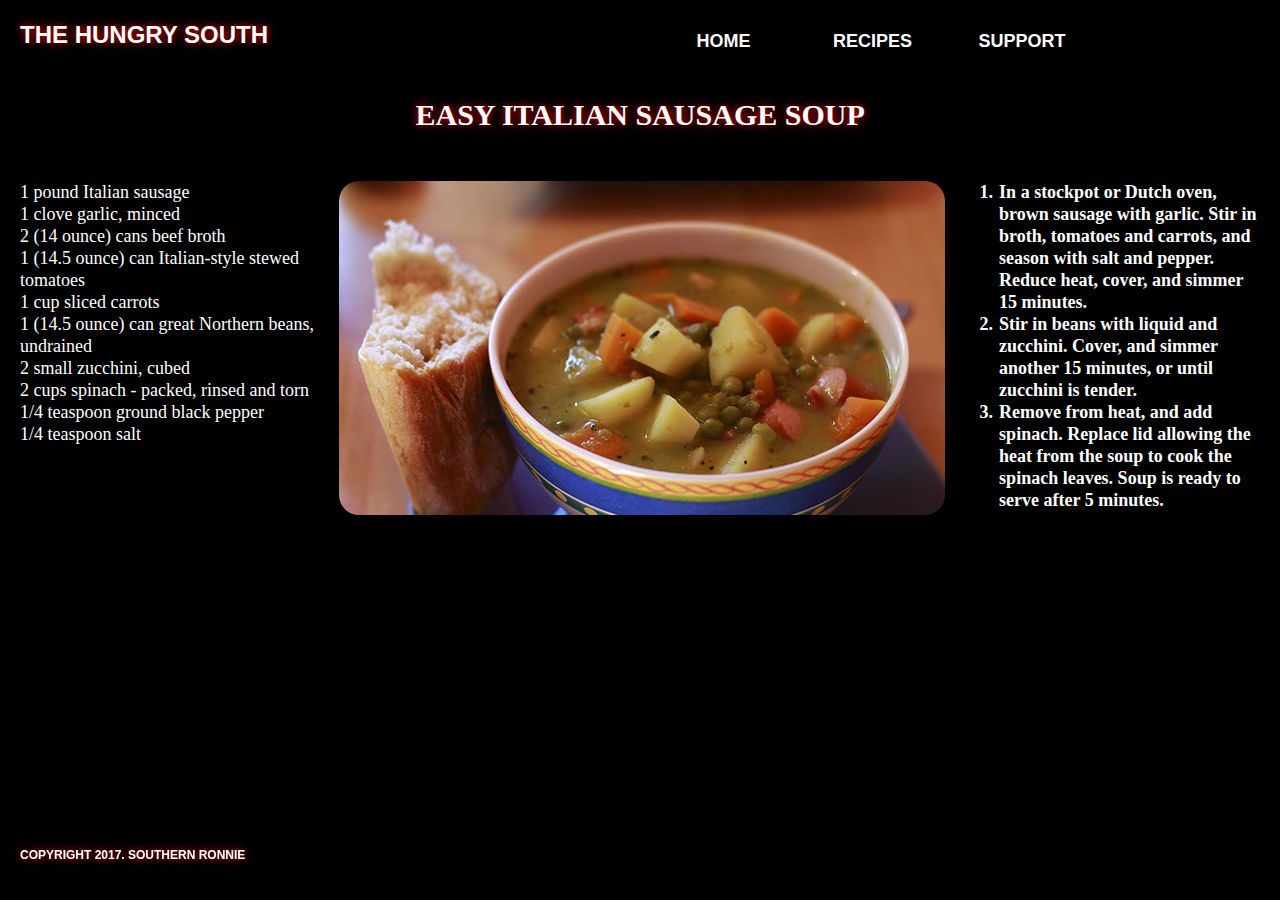
<file: sausage.html>
<!DOCTYPE html>
<html class="nojs html css_verticalspacer" lang="en-US">
 <head>

  <meta http-equiv="Content-type" content="text/html;charset=UTF-8"/>
  <meta name="description" content="Southern recipes that are easy and takes pork to the next level. "/>
  <meta name="keywords" content="cooking, recipe, easy, south, southern, hungry, tasty, best, "/>
  <meta name="generator" content="2015.2.1.352"/>
  <meta name="viewport" content="width=device-width, initial-scale=1.0"/>
  
  <script type="text/javascript">
   // Update the 'nojs'/'js' class on the html node
document.documentElement.className = document.documentElement.className.replace(/\bnojs\b/g, 'js');

// Check that all required assets are uploaded and up-to-date
if(typeof Muse == "undefined") window.Muse = {}; window.Muse.assets = {"required":["jquery-1.8.3.min.js", "museutils.js", "museconfig.js", "jquery.musemenu.js", "jquery.watch.js", "webpro.js", "musewpdisclosure.js", "jquery.museresponsive.js", "require.js", "sausage.css"], "outOfDate":[]};
</script>
  
  <title>The Hungry South-Sausage</title>
  <!-- CSS -->
  <link rel="stylesheet" type="text/css" href="css/site_global.css?crc=3916556066"/>
  <link rel="stylesheet" type="text/css" href="css/master_a-master.css?crc=206956340"/>
  <link rel="stylesheet" type="text/css" href="css/sausage.css?crc=2328442" id="pagesheet"/>
  <!-- IE-only CSS -->
  <!--[if lt IE 9]>
  <link rel="stylesheet" type="text/css" href="css/iefonts_sausage.css?crc=3824530138"/>
  <link rel="stylesheet" type="text/css" href="css/nomq_preview_master_a-master.css?crc=4120258765"/>
  <link rel="stylesheet" type="text/css" href="css/nomq_sausage.css?crc=4282884935" id="nomq_pagesheet"/>
  <![endif]-->
  <!-- Other scripts -->
  <script type="text/javascript">
   var __adobewebfontsappname__ = "muse";
</script>
  <!-- JS includes -->
  <script type="text/javascript">
   document.write('\x3Cscript src="' + (document.location.protocol == 'https:' ? 'https:' : 'http:') + '//webfonts.creativecloud.com/amaranth:n7:default;alegreya-sc:n4,n7:default.js" type="text/javascript">\x3C/script>');
</script>
  <!--[if lt IE 9]>
  <script src="scripts/html5shiv.js?crc=4241844378" type="text/javascript"></script>
  <![endif]-->
   </head>
 <body>

  <div class="breakpoint active" id="bp_infinity" data-min-width="869"><!-- responsive breakpoint node -->
   <div class="clearfix borderbox" id="page"><!-- group -->
    <div class="clearfix grpelem" id="pu821-3"><!-- group -->
     <div class="browser_width shared_content" id="u821-3-bw" data-content-guid="u821-3-bw_content">
      <div class="clearfix" id="u821-3"><!-- content -->
       <p>&nbsp;</p>
      </div>
     </div>
     <div class="clearfix shared_content" id="u822-4" data-content-guid="u822-4_content"><!-- content -->
      <h1>the hungry south</h1>
     </div>
     <div class="browser_width shared_content" id="u899-bw" data-content-guid="u899-bw_content">
      <div id="u899"><!-- simple frame --></div>
     </div>
    </div>
    <div class="clearfix grpelem shared_content" id="u1901-24" data-content-guid="u1901-24_content"><!-- content -->
     <p><span id="u1901">1 pound Italian sausage</span></p>
     <p>1 clove garlic, minced</p>
     <p>2 (14 ounce) cans beef broth</p>
     <p>1 (14.5 ounce) can Italian-style stewed tomatoes</p>
     <p>1 cup sliced carrots</p>
     <p>1 (14.5 ounce) can great Northern beans, undrained</p>
     <p>2 small zucchini, cubed</p>
     <p>2 cups spinach - packed, rinsed and torn</p>
     <p>1/4 teaspoon ground black pepper</p>
     <p>1/4 teaspoon salt</p>
     <p>&nbsp;</p>
     <p>&nbsp;</p>
    </div>
    <div class="clearfix shared_content" id="u900-4" data-content-guid="u900-4_content"><!-- content -->
     <p>copyright 2017. southern ronnie</p>
    </div>
    <div class="clearfix grpelem shared_content" id="pu1904-4" data-content-guid="pu1904-4_content"><!-- column -->
     <div class="clearfix colelem shared_content" id="u1904-4" data-content-guid="u1904-4_content"><!-- content -->
      <p><span id="u1904">easy Italian sausage soup</span></p>
     </div>
     <div class="rounded-corners colelem shared_content" id="u1898" data-content-guid="u1898_content"><!-- content -->
      <div class="fluid_height_spacer"></div>
     </div>
    </div>
    <nav class="MenuBar clearfix" id="menuu823"><!-- horizontal box -->
     <div class="MenuItemContainer clearfix grpelem" id="u831"><!-- vertical box -->
      <a class="nonblock nontext MenuItem MenuItemWithSubMenu clearfix colelem" id="u832" href="index.html"><!-- horizontal box --><div class="MenuItemLabel NoWrap clearfix grpelem" id="u835-4"><!-- content --><p class="shared_content" data-content-guid="u835-4_0_content">Home</p></div></a>
     </div>
     <div class="MenuItemContainer clearfix grpelem" id="u838"><!-- vertical box -->
      <a class="nonblock nontext MenuItem MenuItemWithSubMenu clearfix colelem" id="u841" href="recipes.html"><!-- horizontal box --><div class="MenuItemLabel NoWrap clearfix grpelem" id="u842-4"><!-- content --><p class="shared_content" data-content-guid="u842-4_0_content">Recipes</p></div></a>
     </div>
     <div class="MenuItemContainer clearfix grpelem" id="u824"><!-- vertical box -->
      <a class="nonblock nontext MenuItem MenuItemWithSubMenu clearfix colelem" id="u827" href="support.html"><!-- horizontal box --><div class="MenuItemLabel NoWrap clearfix grpelem" id="u829-4"><!-- content --><p class="shared_content" data-content-guid="u829-4_0_content">Support</p></div></a>
     </div>
    </nav>
    <div class="clearfix grpelem shared_content" id="u1907-13" data-content-guid="u1907-13_content"><!-- content -->
     <ol class="list0 nls-None" id="u1907-7">
      <li id="u1907-2"><span id="u1907">In a stockpot or Dutch oven, brown sausage with garlic. Stir in broth, tomatoes and carrots, and season with salt and pepper. Reduce heat, cover, and simmer 15 minutes.</span></li>
      <li id="u1907-4">Stir in beans with liquid and zucchini. Cover, and simmer another 15 minutes, or until zucchini is tender.</li>
      <li id="u1907-6">Remove from heat, and add spinach. Replace lid allowing the heat from the soup to cook the spinach leaves. Soup is ready to serve after 5 minutes.</li>
     </ol>
     <p>&nbsp;</p>
     <p>&nbsp;</p>
     <p>&nbsp;</p>
     <p>&nbsp;</p>
    </div>
    <div class="verticalspacer" data-offset-top="599" data-content-above-spacer="599" data-content-below-spacer="62"></div>
   </div>
  </div>
  <div class="breakpoint" id="bp_868" data-min-width="851" data-max-width="868"><!-- responsive breakpoint node -->
   <div class="clearfix borderbox temp_no_id" data-orig-id="page"><!-- group -->
    <div class="clearfix grpelem temp_no_id" data-orig-id="pu821-3"><!-- group -->
     <span class="browser_width placeholder" data-placeholder-for="u821-3-bw_content"><!-- placeholder node --></span>
     <span class="browser_width placeholder" data-placeholder-for="u899-bw_content"><!-- placeholder node --></span>
    </div>
    <span class="clearfix grpelem placeholder" data-placeholder-for="u1901-24_content"><!-- placeholder node --></span>
    <span class="clearfix placeholder" data-placeholder-for="u822-4_content"><!-- placeholder node --></span>
    <span class="clearfix placeholder" data-placeholder-for="u900-4_content"><!-- placeholder node --></span>
    <span class="clearfix grpelem placeholder" data-placeholder-for="pu1904-4_content"><!-- placeholder node --></span>
    <nav class="MenuBar clearfix temp_no_id" data-orig-id="menuu823"><!-- horizontal box -->
     <div class="MenuItemContainer clearfix grpelem temp_no_id" data-orig-id="u831"><!-- vertical box -->
      <a class="nonblock nontext MenuItem MenuItemWithSubMenu clearfix colelem temp_no_id" href="index.html" data-orig-id="u832"><!-- horizontal box --><div class="MenuItemLabel NoWrap clearfix grpelem temp_no_id" data-orig-id="u835-4"><!-- content --><span class="placeholder" data-placeholder-for="u835-4_0_content"><!-- placeholder node --></span></div></a>
     </div>
     <div class="MenuItemContainer clearfix grpelem temp_no_id" data-orig-id="u838"><!-- vertical box -->
      <a class="nonblock nontext MenuItem MenuItemWithSubMenu clearfix colelem temp_no_id" href="recipes.html" data-orig-id="u841"><!-- horizontal box --><div class="MenuItemLabel NoWrap clearfix grpelem temp_no_id" data-orig-id="u842-4"><!-- content --><span class="placeholder" data-placeholder-for="u842-4_0_content"><!-- placeholder node --></span></div></a>
     </div>
     <div class="MenuItemContainer clearfix grpelem temp_no_id" data-orig-id="u824"><!-- vertical box -->
      <a class="nonblock nontext MenuItem MenuItemWithSubMenu clearfix colelem temp_no_id" href="support.html" data-orig-id="u827"><!-- horizontal box --><div class="MenuItemLabel NoWrap clearfix grpelem temp_no_id" data-orig-id="u829-4"><!-- content --><span class="placeholder" data-placeholder-for="u829-4_0_content"><!-- placeholder node --></span></div></a>
     </div>
    </nav>
    <span class="clearfix grpelem placeholder" data-placeholder-for="u1907-13_content"><!-- placeholder node --></span>
    <div class="verticalspacer" data-offset-top="819" data-content-above-spacer="819" data-content-below-spacer="62"></div>
   </div>
  </div>
  <div class="breakpoint" id="bp_850" data-min-width="651" data-max-width="850"><!-- responsive breakpoint node -->
   <div class="clearfix borderbox temp_no_id" data-orig-id="page"><!-- group -->
    <div class="clearfix grpelem temp_no_id" data-orig-id="pu821-3"><!-- group -->
     <span class="browser_width placeholder" data-placeholder-for="u821-3-bw_content"><!-- placeholder node --></span>
     <span class="browser_width placeholder" data-placeholder-for="u899-bw_content"><!-- placeholder node --></span>
    </div>
    <span class="clearfix grpelem placeholder" data-placeholder-for="u1901-24_content"><!-- placeholder node --></span>
    <span class="clearfix placeholder" data-placeholder-for="u822-4_content"><!-- placeholder node --></span>
    <span class="clearfix placeholder" data-placeholder-for="u900-4_content"><!-- placeholder node --></span>
    <span class="clearfix grpelem placeholder" data-placeholder-for="pu1904-4_content"><!-- placeholder node --></span>
    <nav class="MenuBar clearfix temp_no_id" data-orig-id="menuu823"><!-- horizontal box -->
     <div class="MenuItemContainer clearfix grpelem temp_no_id" data-orig-id="u831"><!-- vertical box -->
      <a class="nonblock nontext MenuItem MenuItemWithSubMenu clearfix colelem temp_no_id" href="index.html" data-orig-id="u832"><!-- horizontal box --><div class="MenuItemLabel NoWrap clearfix grpelem temp_no_id" data-orig-id="u835-4"><!-- content --><span class="placeholder" data-placeholder-for="u835-4_0_content"><!-- placeholder node --></span></div></a>
     </div>
     <div class="MenuItemContainer clearfix grpelem temp_no_id" data-orig-id="u838"><!-- vertical box -->
      <a class="nonblock nontext MenuItem MenuItemWithSubMenu clearfix colelem temp_no_id" href="recipes.html" data-orig-id="u841"><!-- horizontal box --><div class="MenuItemLabel NoWrap clearfix grpelem temp_no_id" data-orig-id="u842-4"><!-- content --><span class="placeholder" data-placeholder-for="u842-4_0_content"><!-- placeholder node --></span></div></a>
     </div>
     <div class="MenuItemContainer clearfix grpelem temp_no_id" data-orig-id="u824"><!-- vertical box -->
      <a class="nonblock nontext MenuItem MenuItemWithSubMenu clearfix colelem temp_no_id" href="support.html" data-orig-id="u827"><!-- horizontal box --><div class="MenuItemLabel NoWrap clearfix grpelem temp_no_id" data-orig-id="u829-4"><!-- content --><span class="placeholder" data-placeholder-for="u829-4_0_content"><!-- placeholder node --></span></div></a>
     </div>
    </nav>
    <span class="clearfix grpelem placeholder" data-placeholder-for="u1907-13_content"><!-- placeholder node --></span>
    <div class="verticalspacer" data-offset-top="865" data-content-above-spacer="865" data-content-below-spacer="62"></div>
   </div>
  </div>
  <div class="breakpoint" id="bp_650" data-min-width="641" data-max-width="650"><!-- responsive breakpoint node -->
   <div class="clearfix borderbox temp_no_id" data-orig-id="page"><!-- group -->
    <div class="clearfix grpelem temp_no_id" data-orig-id="pu821-3"><!-- group -->
     <span class="browser_width placeholder" data-placeholder-for="u821-3-bw_content"><!-- placeholder node --></span>
     <span class="browser_width placeholder" data-placeholder-for="u899-bw_content"><!-- placeholder node --></span>
    </div>
    <span class="clearfix grpelem placeholder" data-placeholder-for="u1901-24_content"><!-- placeholder node --></span>
    <span class="clearfix placeholder" data-placeholder-for="u822-4_content"><!-- placeholder node --></span>
    <span class="clearfix placeholder" data-placeholder-for="u900-4_content"><!-- placeholder node --></span>
    <div class="clearfix grpelem temp_no_id" data-orig-id="pu1904-4"><!-- column -->
     <span class="clearfix colelem placeholder" data-placeholder-for="u1904-4_content"><!-- placeholder node --></span>
     <span class="rounded-corners colelem placeholder" data-placeholder-for="u1898_content"><!-- placeholder node --></span>
     <span class="clearfix colelem placeholder" data-placeholder-for="u1907-13_content"><!-- placeholder node --></span>
    </div>
    <nav class="MenuBar clearfix temp_no_id" data-orig-id="menuu823"><!-- horizontal box -->
     <div class="MenuItemContainer clearfix grpelem temp_no_id" data-orig-id="u831"><!-- vertical box -->
      <a class="nonblock nontext MenuItem MenuItemWithSubMenu clearfix colelem temp_no_id" href="index.html" data-orig-id="u832"><!-- horizontal box --><div class="MenuItemLabel NoWrap clearfix grpelem temp_no_id" data-orig-id="u835-4"><!-- content --><span class="placeholder" data-placeholder-for="u835-4_0_content"><!-- placeholder node --></span></div></a>
     </div>
     <div class="MenuItemContainer clearfix grpelem temp_no_id" data-orig-id="u838"><!-- vertical box -->
      <a class="nonblock nontext MenuItem MenuItemWithSubMenu clearfix colelem temp_no_id" href="recipes.html" data-orig-id="u841"><!-- horizontal box --><div class="MenuItemLabel NoWrap clearfix grpelem temp_no_id" data-orig-id="u842-4"><!-- content --><span class="placeholder" data-placeholder-for="u842-4_0_content"><!-- placeholder node --></span></div></a>
     </div>
     <div class="MenuItemContainer clearfix grpelem temp_no_id" data-orig-id="u824"><!-- vertical box -->
      <a class="nonblock nontext MenuItem MenuItemWithSubMenu clearfix colelem temp_no_id" href="support.html" data-orig-id="u827"><!-- horizontal box --><div class="MenuItemLabel NoWrap clearfix grpelem temp_no_id" data-orig-id="u829-4"><!-- content --><span class="placeholder" data-placeholder-for="u829-4_0_content"><!-- placeholder node --></span></div></a>
     </div>
    </nav>
    <div class="verticalspacer" data-offset-top="755" data-content-above-spacer="755" data-content-below-spacer="62"></div>
   </div>
  </div>
  <div class="breakpoint" id="bp_640" data-max-width="640"><!-- responsive breakpoint node -->
   <div class="clearfix borderbox temp_no_id" data-orig-id="page"><!-- group -->
    <div class="clearfix grpelem temp_no_id" data-orig-id="pu821-3"><!-- group -->
     <span class="browser_width placeholder" data-placeholder-for="u821-3-bw_content"><!-- placeholder node --></span>
     <span class="browser_width placeholder" data-placeholder-for="u899-bw_content"><!-- placeholder node --></span>
    </div>
    <span class="clearfix grpelem placeholder" data-placeholder-for="u1901-24_content"><!-- placeholder node --></span>
    <span class="clearfix placeholder" data-placeholder-for="u822-4_content"><!-- placeholder node --></span>
    <span class="clearfix placeholder" data-placeholder-for="u900-4_content"><!-- placeholder node --></span>
    <div class="clearfix grpelem temp_no_id" data-orig-id="pu1904-4"><!-- column -->
     <span class="clearfix colelem placeholder" data-placeholder-for="u1904-4_content"><!-- placeholder node --></span>
     <span class="rounded-corners colelem placeholder" data-placeholder-for="u1898_content"><!-- placeholder node --></span>
     <span class="clearfix colelem placeholder" data-placeholder-for="u1907-13_content"><!-- placeholder node --></span>
    </div>
    <ul class="AccordionWidget clearfix" id="accordionu3625"><!-- vertical box -->
     <li class="AccordionPanel borderbox clearfix colelem" id="u3630"><!-- vertical box --><div class="position_content" id="u3630_position_content"><div class="AccordionPanelTab borderbox clearfix colelem" id="u3631-3"><!-- content --><div id="u3631-2"><p>&nbsp;</p></div></div><div class="AccordionPanelContent disn borderbox clearfix colelem" id="u3632"><!-- group --><nav class="MenuBar clearfix grpelem" id="menuu3698"><!-- vertical box --><div class="MenuItemContainer borderbox clearfix colelem" id="u3706"><!-- horizontal box --><a class="nonblock nontext MenuItem MenuItemWithSubMenu borderbox clearfix grpelem" id="u3709" href="index.html"><!-- horizontal box --><div class="MenuItemLabel borderbox clearfix grpelem" id="u3710-4"><!-- content --><p>Home</p></div></a></div><div class="MenuItemContainer borderbox clearfix colelem" id="u3699"><!-- horizontal box --><a class="nonblock nontext MenuItem MenuItemWithSubMenu borderbox clearfix grpelem" id="u3700" href="recipes.html"><!-- horizontal box --><div class="MenuItemLabel borderbox clearfix grpelem" id="u3701-4"><!-- content --><p>Recipes</p></div></a></div><div class="MenuItemContainer borderbox clearfix colelem" id="u3773"><!-- horizontal box --><a class="nonblock nontext MenuItem MenuItemWithSubMenu borderbox clearfix grpelem" id="u3776" href="support.html"><!-- horizontal box --><div class="MenuItemLabel borderbox clearfix grpelem" id="u3777-4"><!-- content --><p>Support</p></div></a></div></nav></div></div></li>
    </ul>
    <div class="verticalspacer" data-offset-top="765" data-content-above-spacer="765" data-content-below-spacer="61"></div>
   </div>
  </div>
  <!-- Other scripts -->
  <script type="text/javascript">
   window.Muse.assets.check=function(d){if(!window.Muse.assets.checked){window.Muse.assets.checked=!0;var b={},c=function(a,b){if(window.getComputedStyle){var c=window.getComputedStyle(a,null);return c&&c.getPropertyValue(b)||c&&c[b]||""}if(document.documentElement.currentStyle)return(c=a.currentStyle)&&c[b]||a.style&&a.style[b]||"";return""},a=function(a){if(a.match(/^rgb/))return a=a.replace(/\s+/g,"").match(/([\d\,]+)/gi)[0].split(","),(parseInt(a[0])<<16)+(parseInt(a[1])<<8)+parseInt(a[2]);if(a.match(/^\#/))return parseInt(a.substr(1),
16);return 0},g=function(g){for(var f=document.getElementsByTagName("link"),i=0;i<f.length;i++)if("text/css"==f[i].type){var h=(f[i].href||"").match(/\/?css\/([\w\-]+\.css)\?crc=(\d+)/);if(!h||!h[1]||!h[2])break;b[h[1]]=h[2]}f=document.createElement("div");f.className="version";f.style.cssText="display:none; width:1px; height:1px;";document.getElementsByTagName("body")[0].appendChild(f);for(i=0;i<Muse.assets.required.length;){var h=Muse.assets.required[i],l=h.match(/([\w\-\.]+)\.(\w+)$/),k=l&&l[1]?
l[1]:null,l=l&&l[2]?l[2]:null;switch(l.toLowerCase()){case "css":k=k.replace(/\W/gi,"_").replace(/^([^a-z])/gi,"_$1");f.className+=" "+k;k=a(c(f,"color"));l=a(c(f,"backgroundColor"));k!=0||l!=0?(Muse.assets.required.splice(i,1),"undefined"!=typeof b[h]&&(k!=b[h]>>>24||l!=(b[h]&16777215))&&Muse.assets.outOfDate.push(h)):i++;f.className="version";break;case "js":k.match(/^jquery-[\d\.]+/gi)&&d&&d().jquery=="1.8.3"?Muse.assets.required.splice(i,1):i++;break;default:throw Error("Unsupported file type: "+
l);}}f.parentNode.removeChild(f);if(Muse.assets.outOfDate.length||Muse.assets.required.length)f="Some files on the server may be missing or incorrect. Clear browser cache and try again. If the problem persists please contact website author.",g&&Muse.assets.outOfDate.length&&(f+="\nOut of date: "+Muse.assets.outOfDate.join(",")),g&&Muse.assets.required.length&&(f+="\nMissing: "+Muse.assets.required.join(",")),alert(f)};location&&location.search&&location.search.match&&location.search.match(/muse_debug/gi)?setTimeout(function(){g(!0)},5E3):g()}};
var muse_init=function(){require.config({baseUrl:""});require(["jquery","museutils","whatinput","jquery.musemenu","jquery.watch","webpro","musewpdisclosure","jquery.museresponsive"],function(d){var $ = d;$(document).ready(function(){try{
window.Muse.assets.check($);/* body */
Muse.Utils.transformMarkupToFixBrowserProblemsPreInit();/* body */
Muse.Utils.prepHyperlinks(true);/* body */
Muse.Utils.fullPage('#page');/* 100% height page */
Muse.Utils.initWidget('.MenuBar', ['#bp_infinity', '#bp_868', '#bp_850', '#bp_650', '#bp_640'], function(elem) { return $(elem).museMenu(); });/* unifiedNavBar */
Muse.Utils.initWidget('#accordionu3625', ['#bp_640'], function(elem) { return new WebPro.Widget.Accordion(elem, {canCloseAll:true,defaultIndex:-1}); });/* #accordionu3625 */
$( '.breakpoint' ).registerBreakpoint();/* Register breakpoints */
Muse.Utils.transformMarkupToFixBrowserProblems();/* body */
}catch(b){if(b&&"function"==typeof b.notify?b.notify():Muse.Assert.fail("Error calling selector function: "+b),false)throw b;}})})};

</script>
  <!-- RequireJS script -->
  <script src="scripts/require.js?crc=4108833657" type="text/javascript" async data-main="scripts/museconfig.js?crc=4242129463" onload="if (requirejs) requirejs.onError = function(requireType, requireModule) { if (requireType && requireType.toString && requireType.toString().indexOf && 0 <= requireType.toString().indexOf('#scripterror')) window.Muse.assets.check(); }" onerror="window.Muse.assets.check();"></script>
   </body>
</html>
</file>
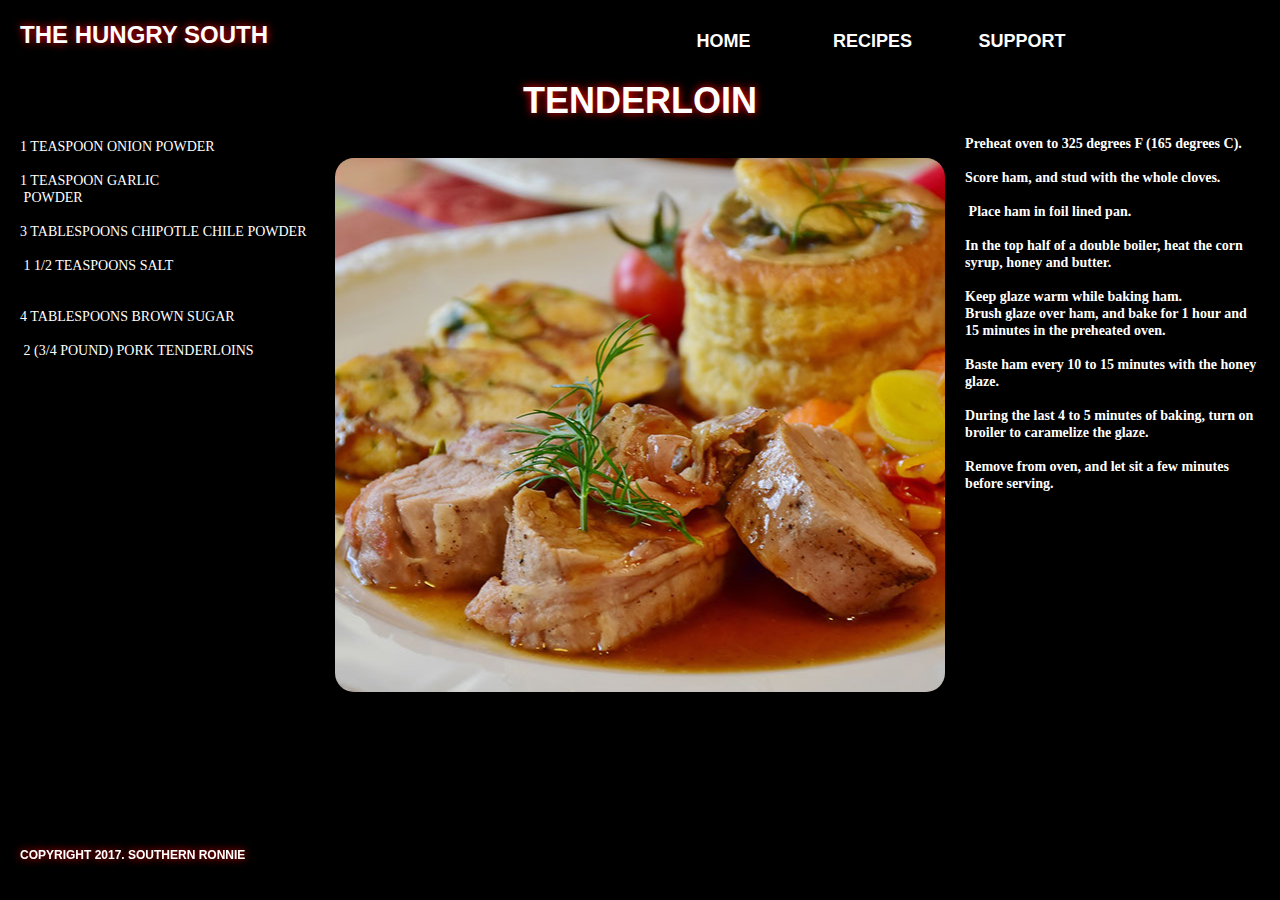
<file: tenderloin.html>
<!DOCTYPE html>
<html class="nojs html css_verticalspacer" lang="en-US">
 <head>

  <meta http-equiv="Content-type" content="text/html;charset=UTF-8"/>
  <meta name="description" content="Southern recipes that are easy and takes pork to the next level. "/>
  <meta name="keywords" content="cooking, recipe, easy, south, southern, hungry, tasty, best, "/>
  <meta name="generator" content="2015.2.1.352"/>
  <meta name="viewport" content="width=device-width, initial-scale=1.0"/>
  
  <script type="text/javascript">
   // Update the 'nojs'/'js' class on the html node
document.documentElement.className = document.documentElement.className.replace(/\bnojs\b/g, 'js');

// Check that all required assets are uploaded and up-to-date
if(typeof Muse == "undefined") window.Muse = {}; window.Muse.assets = {"required":["jquery-1.8.3.min.js", "museutils.js", "museconfig.js", "jquery.musemenu.js", "jquery.watch.js", "webpro.js", "musewpdisclosure.js", "jquery.museresponsive.js", "require.js", "tenderloin.css"], "outOfDate":[]};
</script>
  
  <title>Tenderloin</title>
  <!-- CSS -->
  <link rel="stylesheet" type="text/css" href="css/site_global.css?crc=3916556066"/>
  <link rel="stylesheet" type="text/css" href="css/master_a-master.css?crc=206956340"/>
  <link rel="stylesheet" type="text/css" href="css/tenderloin.css?crc=145540421" id="pagesheet"/>
  <!-- IE-only CSS -->
  <!--[if lt IE 9]>
  <link rel="stylesheet" type="text/css" href="css/iefonts_tenderloin.css?crc=3824530138"/>
  <link rel="stylesheet" type="text/css" href="css/nomq_preview_master_a-master.css?crc=4120258765"/>
  <link rel="stylesheet" type="text/css" href="css/nomq_tenderloin.css?crc=4182234900" id="nomq_pagesheet"/>
  <![endif]-->
  <!-- Other scripts -->
  <script type="text/javascript">
   var __adobewebfontsappname__ = "muse";
</script>
  <!-- JS includes -->
  <script type="text/javascript">
   document.write('\x3Cscript src="' + (document.location.protocol == 'https:' ? 'https:' : 'http:') + '//webfonts.creativecloud.com/amaranth:n7:default;alegreya-sc:n4,n7:default.js" type="text/javascript">\x3C/script>');
</script>
  <!--[if lt IE 9]>
  <script src="scripts/html5shiv.js?crc=4241844378" type="text/javascript"></script>
  <![endif]-->
   </head>
 <body>

  <div class="breakpoint active" id="bp_infinity" data-min-width="989"><!-- responsive breakpoint node -->
   <div class="clearfix borderbox" id="page"><!-- group -->
    <div class="clearfix grpelem shared_content" id="pu821-3" data-content-guid="pu821-3_content"><!-- group -->
     <div class="browser_width shared_content" id="u821-3-bw" data-content-guid="u821-3-bw_content">
      <div class="clearfix" id="u821-3"><!-- content -->
       <p>&nbsp;</p>
      </div>
     </div>
     <div class="clearfix shared_content" id="u822-4" data-content-guid="u822-4_content"><!-- content -->
      <h1>the hungry south</h1>
     </div>
     <div class="browser_width shared_content" id="u899-bw" data-content-guid="u899-bw_content">
      <div id="u899"><!-- simple frame --></div>
     </div>
    </div>
    <div class="clearfix grpelem shared_content" id="u1385-23" data-content-guid="u1385-23_content"><!-- content -->
     <p>1 teaspoon onion powder</p>
     <p>&nbsp;</p>
     <p>1 teaspoon garlic</p>
     <p>&nbsp;powder</p>
     <p>&nbsp;</p>
     <p>3 tablespoons chipotle chile powder</p>
     <p>&nbsp;</p>
     <p>&nbsp;1 1/2 teaspoons salt</p>
     <p>&nbsp;</p>
     <p>&nbsp;</p>
     <p>4 tablespoons brown sugar</p>
     <p>&nbsp;</p>
     <p>&nbsp;2 (3/4 pound) pork tenderloins</p>
     <p>&nbsp;</p>
    </div>
    <div class="clearfix shared_content" id="u900-4" data-content-guid="u900-4_content"><!-- content -->
     <p>copyright 2017. southern ronnie</p>
    </div>
    <div class="clearfix grpelem shared_content" id="pu1384-4" data-content-guid="pu1384-4_content"><!-- column -->
     <div class="clearfix colelem shared_content" id="u1384-4" data-content-guid="u1384-4_content"><!-- content -->
      <p><span id="u1384">tenderloin</span></p>
     </div>
     <div class="rounded-corners colelem shared_content" id="u1386" data-content-guid="u1386_content"><!-- content -->
      <div class="fluid_height_spacer"></div>
     </div>
    </div>
    <nav class="MenuBar clearfix" id="menuu823"><!-- horizontal box -->
     <div class="MenuItemContainer clearfix grpelem" id="u831"><!-- vertical box -->
      <a class="nonblock nontext MenuItem MenuItemWithSubMenu clearfix colelem" id="u832" href="index.html"><!-- horizontal box --><div class="MenuItemLabel NoWrap clearfix grpelem" id="u835-4"><!-- content --><p class="shared_content" data-content-guid="u835-4_0_content">Home</p></div></a>
     </div>
     <div class="MenuItemContainer clearfix grpelem" id="u838"><!-- vertical box -->
      <a class="nonblock nontext MenuItem MenuItemWithSubMenu clearfix colelem" id="u841" href="recipes.html"><!-- horizontal box --><div class="MenuItemLabel NoWrap clearfix grpelem" id="u842-4"><!-- content --><p class="shared_content" data-content-guid="u842-4_0_content">Recipes</p></div></a>
     </div>
     <div class="MenuItemContainer clearfix grpelem" id="u824"><!-- vertical box -->
      <a class="nonblock nontext MenuItem MenuItemWithSubMenu clearfix colelem" id="u827" href="support.html"><!-- horizontal box --><div class="MenuItemLabel NoWrap clearfix grpelem" id="u829-4"><!-- content --><p class="shared_content" data-content-guid="u829-4_0_content">Support</p></div></a>
     </div>
    </nav>
    <div class="clearfix grpelem shared_content" id="u1387-28" data-content-guid="u1387-28_content"><!-- content -->
     <p id="u1387-2">Preheat oven to 325 degrees F (165 degrees C).</p>
     <p id="u1387-3">&nbsp;</p>
     <p id="u1387-5">Score ham, and stud with the whole cloves.</p>
     <p id="u1387-6">&nbsp;</p>
     <p id="u1387-8">&nbsp;Place ham in foil lined pan.</p>
     <p id="u1387-9">&nbsp;</p>
     <p id="u1387-11">In the top half of a double boiler, heat the corn syrup, honey and butter.</p>
     <p id="u1387-12">&nbsp;</p>
     <p id="u1387-14">Keep glaze warm while baking ham.</p>
     <p id="u1387-16">Brush glaze over ham, and bake for 1 hour and 15 minutes in the preheated oven.</p>
     <p id="u1387-17">&nbsp;</p>
     <p id="u1387-19">Baste ham every 10 to 15 minutes with the honey glaze.</p>
     <p id="u1387-20">&nbsp;</p>
     <p id="u1387-22">During the last 4 to 5 minutes of baking, turn on broiler to caramelize the glaze.</p>
     <p id="u1387-23">&nbsp;</p>
     <p id="u1387-25">Remove from oven, and let sit a few minutes before serving.</p>
     <p>&nbsp;</p>
    </div>
    <div class="verticalspacer" data-offset-top="692" data-content-above-spacer="692" data-content-below-spacer="62"></div>
   </div>
  </div>
  <div class="breakpoint" id="bp_988" data-min-width="869" data-max-width="988"><!-- responsive breakpoint node -->
   <div class="clearfix borderbox temp_no_id" data-orig-id="page"><!-- group -->
    <span class="clearfix grpelem placeholder" data-placeholder-for="pu821-3_content"><!-- placeholder node --></span>
    <span class="clearfix grpelem placeholder" data-placeholder-for="u1385-23_content"><!-- placeholder node --></span>
    <span class="clearfix placeholder" data-placeholder-for="u900-4_content"><!-- placeholder node --></span>
    <span class="clearfix grpelem placeholder" data-placeholder-for="pu1384-4_content"><!-- placeholder node --></span>
    <nav class="MenuBar clearfix temp_no_id" data-orig-id="menuu823"><!-- horizontal box -->
     <div class="MenuItemContainer clearfix grpelem temp_no_id" data-orig-id="u831"><!-- vertical box -->
      <a class="nonblock nontext MenuItem MenuItemWithSubMenu clearfix colelem temp_no_id" href="index.html" data-orig-id="u832"><!-- horizontal box --><div class="MenuItemLabel NoWrap clearfix grpelem temp_no_id" data-orig-id="u835-4"><!-- content --><span class="placeholder" data-placeholder-for="u835-4_0_content"><!-- placeholder node --></span></div></a>
     </div>
     <div class="MenuItemContainer clearfix grpelem temp_no_id" data-orig-id="u838"><!-- vertical box -->
      <a class="nonblock nontext MenuItem MenuItemWithSubMenu clearfix colelem temp_no_id" href="recipes.html" data-orig-id="u841"><!-- horizontal box --><div class="MenuItemLabel NoWrap clearfix grpelem temp_no_id" data-orig-id="u842-4"><!-- content --><span class="placeholder" data-placeholder-for="u842-4_0_content"><!-- placeholder node --></span></div></a>
     </div>
     <div class="MenuItemContainer clearfix grpelem temp_no_id" data-orig-id="u824"><!-- vertical box -->
      <a class="nonblock nontext MenuItem MenuItemWithSubMenu clearfix colelem temp_no_id" href="support.html" data-orig-id="u827"><!-- horizontal box --><div class="MenuItemLabel NoWrap clearfix grpelem temp_no_id" data-orig-id="u829-4"><!-- content --><span class="placeholder" data-placeholder-for="u829-4_0_content"><!-- placeholder node --></span></div></a>
     </div>
    </nav>
    <span class="clearfix grpelem placeholder" data-placeholder-for="u1387-28_content"><!-- placeholder node --></span>
    <div class="verticalspacer shared_content" data-offset-top="686" data-content-above-spacer="686" data-content-below-spacer="62" data-content-guid="page_6_content"></div>
   </div>
  </div>
  <div class="breakpoint" id="bp_868" data-min-width="829" data-max-width="868"><!-- responsive breakpoint node -->
   <div class="clearfix borderbox temp_no_id" data-orig-id="page"><!-- group -->
    <span class="clearfix grpelem placeholder" data-placeholder-for="pu821-3_content"><!-- placeholder node --></span>
    <span class="clearfix grpelem placeholder" data-placeholder-for="u1385-23_content"><!-- placeholder node --></span>
    <span class="clearfix placeholder" data-placeholder-for="u900-4_content"><!-- placeholder node --></span>
    <span class="clearfix grpelem placeholder" data-placeholder-for="pu1384-4_content"><!-- placeholder node --></span>
    <nav class="MenuBar clearfix temp_no_id" data-orig-id="menuu823"><!-- horizontal box -->
     <div class="MenuItemContainer clearfix grpelem temp_no_id" data-orig-id="u831"><!-- vertical box -->
      <a class="nonblock nontext MenuItem MenuItemWithSubMenu clearfix colelem temp_no_id" href="index.html" data-orig-id="u832"><!-- horizontal box --><div class="MenuItemLabel NoWrap clearfix grpelem temp_no_id" data-orig-id="u835-4"><!-- content --><span class="placeholder" data-placeholder-for="u835-4_0_content"><!-- placeholder node --></span></div></a>
     </div>
     <div class="MenuItemContainer clearfix grpelem temp_no_id" data-orig-id="u838"><!-- vertical box -->
      <a class="nonblock nontext MenuItem MenuItemWithSubMenu clearfix colelem temp_no_id" href="recipes.html" data-orig-id="u841"><!-- horizontal box --><div class="MenuItemLabel NoWrap clearfix grpelem temp_no_id" data-orig-id="u842-4"><!-- content --><span class="placeholder" data-placeholder-for="u842-4_0_content"><!-- placeholder node --></span></div></a>
     </div>
     <div class="MenuItemContainer clearfix grpelem temp_no_id" data-orig-id="u824"><!-- vertical box -->
      <a class="nonblock nontext MenuItem MenuItemWithSubMenu clearfix colelem temp_no_id" href="support.html" data-orig-id="u827"><!-- horizontal box --><div class="MenuItemLabel NoWrap clearfix grpelem temp_no_id" data-orig-id="u829-4"><!-- content --><span class="placeholder" data-placeholder-for="u829-4_0_content"><!-- placeholder node --></span></div></a>
     </div>
    </nav>
    <span class="clearfix grpelem placeholder" data-placeholder-for="u1387-28_content"><!-- placeholder node --></span>
    <span class="verticalspacer placeholder" data-placeholder-for="page_6_content"><!-- placeholder node --></span>
   </div>
  </div>
  <div class="breakpoint" id="bp_828" data-min-width="668" data-max-width="828"><!-- responsive breakpoint node -->
   <div class="clearfix borderbox temp_no_id" data-orig-id="page"><!-- group -->
    <span class="clearfix grpelem placeholder" data-placeholder-for="pu821-3_content"><!-- placeholder node --></span>
    <span class="clearfix grpelem placeholder" data-placeholder-for="u1385-23_content"><!-- placeholder node --></span>
    <span class="clearfix placeholder" data-placeholder-for="u900-4_content"><!-- placeholder node --></span>
    <span class="clearfix grpelem placeholder" data-placeholder-for="pu1384-4_content"><!-- placeholder node --></span>
    <nav class="MenuBar clearfix temp_no_id" data-orig-id="menuu823"><!-- horizontal box -->
     <div class="MenuItemContainer clearfix grpelem temp_no_id" data-orig-id="u831"><!-- vertical box -->
      <a class="nonblock nontext MenuItem MenuItemWithSubMenu clearfix colelem temp_no_id" href="index.html" data-orig-id="u832"><!-- horizontal box --><div class="MenuItemLabel NoWrap clearfix grpelem temp_no_id" data-orig-id="u835-4"><!-- content --><span class="placeholder" data-placeholder-for="u835-4_0_content"><!-- placeholder node --></span></div></a>
     </div>
     <div class="MenuItemContainer clearfix grpelem temp_no_id" data-orig-id="u838"><!-- vertical box -->
      <a class="nonblock nontext MenuItem MenuItemWithSubMenu clearfix colelem temp_no_id" href="recipes.html" data-orig-id="u841"><!-- horizontal box --><div class="MenuItemLabel NoWrap clearfix grpelem temp_no_id" data-orig-id="u842-4"><!-- content --><span class="placeholder" data-placeholder-for="u842-4_0_content"><!-- placeholder node --></span></div></a>
     </div>
     <div class="MenuItemContainer clearfix grpelem temp_no_id" data-orig-id="u824"><!-- vertical box -->
      <a class="nonblock nontext MenuItem MenuItemWithSubMenu clearfix colelem temp_no_id" href="support.html" data-orig-id="u827"><!-- horizontal box --><div class="MenuItemLabel NoWrap clearfix grpelem temp_no_id" data-orig-id="u829-4"><!-- content --><span class="placeholder" data-placeholder-for="u829-4_0_content"><!-- placeholder node --></span></div></a>
     </div>
    </nav>
    <span class="clearfix grpelem placeholder" data-placeholder-for="u1387-28_content"><!-- placeholder node --></span>
    <span class="verticalspacer placeholder" data-placeholder-for="page_6_content"><!-- placeholder node --></span>
   </div>
  </div>
  <div class="breakpoint" id="bp_667" data-min-width="641" data-max-width="667"><!-- responsive breakpoint node -->
   <div class="clearfix borderbox temp_no_id" data-orig-id="page"><!-- group -->
    <span class="clearfix grpelem placeholder" data-placeholder-for="pu821-3_content"><!-- placeholder node --></span>
    <span class="clearfix grpelem placeholder" data-placeholder-for="u1385-23_content"><!-- placeholder node --></span>
    <span class="clearfix placeholder" data-placeholder-for="u900-4_content"><!-- placeholder node --></span>
    <div class="clearfix grpelem" id="pu1386"><!-- column -->
     <span class="rounded-corners colelem placeholder" data-placeholder-for="u1386_content"><!-- placeholder node --></span>
     <span class="clearfix colelem placeholder" data-placeholder-for="u1387-28_content"><!-- placeholder node --></span>
    </div>
    <nav class="MenuBar clearfix temp_no_id" data-orig-id="menuu823"><!-- horizontal box -->
     <div class="MenuItemContainer clearfix grpelem temp_no_id" data-orig-id="u831"><!-- vertical box -->
      <a class="nonblock nontext MenuItem MenuItemWithSubMenu clearfix colelem temp_no_id" href="index.html" data-orig-id="u832"><!-- horizontal box --><div class="MenuItemLabel NoWrap clearfix grpelem temp_no_id" data-orig-id="u835-4"><!-- content --><span class="placeholder" data-placeholder-for="u835-4_0_content"><!-- placeholder node --></span></div></a>
     </div>
     <div class="MenuItemContainer clearfix grpelem temp_no_id" data-orig-id="u838"><!-- vertical box -->
      <a class="nonblock nontext MenuItem MenuItemWithSubMenu clearfix colelem temp_no_id" href="recipes.html" data-orig-id="u841"><!-- horizontal box --><div class="MenuItemLabel NoWrap clearfix grpelem temp_no_id" data-orig-id="u842-4"><!-- content --><span class="placeholder" data-placeholder-for="u842-4_0_content"><!-- placeholder node --></span></div></a>
     </div>
     <div class="MenuItemContainer clearfix grpelem temp_no_id" data-orig-id="u824"><!-- vertical box -->
      <a class="nonblock nontext MenuItem MenuItemWithSubMenu clearfix colelem temp_no_id" href="support.html" data-orig-id="u827"><!-- horizontal box --><div class="MenuItemLabel NoWrap clearfix grpelem temp_no_id" data-orig-id="u829-4"><!-- content --><span class="placeholder" data-placeholder-for="u829-4_0_content"><!-- placeholder node --></span></div></a>
     </div>
    </nav>
    <span class="clearfix grpelem placeholder" data-placeholder-for="u1384-4_content"><!-- placeholder node --></span>
    <div class="verticalspacer" data-offset-top="944" data-content-above-spacer="944" data-content-below-spacer="62"></div>
   </div>
  </div>
  <div class="breakpoint" id="bp_640" data-min-width="488" data-max-width="640"><!-- responsive breakpoint node -->
   <div class="clearfix borderbox temp_no_id" data-orig-id="page"><!-- group -->
    <span class="clearfix grpelem placeholder" data-placeholder-for="pu821-3_content"><!-- placeholder node --></span>
    <span class="clearfix grpelem placeholder" data-placeholder-for="u1385-23_content"><!-- placeholder node --></span>
    <span class="clearfix placeholder" data-placeholder-for="u900-4_content"><!-- placeholder node --></span>
    <div class="clearfix grpelem temp_no_id" data-orig-id="pu1384-4"><!-- column -->
     <span class="clearfix colelem placeholder" data-placeholder-for="u1384-4_content"><!-- placeholder node --></span>
     <span class="rounded-corners colelem placeholder" data-placeholder-for="u1386_content"><!-- placeholder node --></span>
     <span class="clearfix colelem placeholder" data-placeholder-for="u1387-28_content"><!-- placeholder node --></span>
    </div>
    <ul class="AccordionWidget clearfix" id="accordionu3625"><!-- vertical box -->
     <li class="AccordionPanel borderbox clearfix colelem" id="u3630"><!-- vertical box --><div class="position_content" id="u3630_position_content"><div class="AccordionPanelTab borderbox clearfix colelem" id="u3631-3"><!-- content --><div id="u3631-2" class="shared_content" data-content-guid="u3631-2_content"><p>&nbsp;</p></div></div><div class="AccordionPanelContent disn borderbox clearfix colelem" id="u3632"><!-- group --><nav class="MenuBar clearfix grpelem" id="menuu3698"><!-- vertical box --><div class="MenuItemContainer borderbox clearfix colelem" id="u3706"><!-- horizontal box --><a class="nonblock nontext MenuItem MenuItemWithSubMenu borderbox clearfix grpelem" id="u3709" href="index.html"><!-- horizontal box --><div class="MenuItemLabel borderbox clearfix grpelem" id="u3710-4"><!-- content --><p class="shared_content" data-content-guid="u3710-4_0_content">Home</p></div></a></div><div class="MenuItemContainer borderbox clearfix colelem" id="u3699"><!-- horizontal box --><a class="nonblock nontext MenuItem MenuItemWithSubMenu borderbox clearfix grpelem" id="u3700" href="recipes.html"><!-- horizontal box --><div class="MenuItemLabel borderbox clearfix grpelem" id="u3701-4"><!-- content --><p class="shared_content" data-content-guid="u3701-4_0_content">Recipes</p></div></a></div><div class="MenuItemContainer borderbox clearfix colelem" id="u3773"><!-- horizontal box --><a class="nonblock nontext MenuItem MenuItemWithSubMenu borderbox clearfix grpelem" id="u3776" href="support.html"><!-- horizontal box --><div class="MenuItemLabel borderbox clearfix grpelem" id="u3777-4"><!-- content --><p class="shared_content" data-content-guid="u3777-4_0_content">Support</p></div></a></div></nav></div></div></li>
    </ul>
    <div class="verticalspacer" data-offset-top="933" data-content-above-spacer="932" data-content-below-spacer="61"></div>
   </div>
  </div>
  <div class="breakpoint" id="bp_487" data-max-width="487"><!-- responsive breakpoint node -->
   <div class="clearfix borderbox temp_no_id" data-orig-id="page"><!-- group -->
    <div class="clearfix grpelem temp_no_id" data-orig-id="pu821-3"><!-- group -->
     <span class="browser_width placeholder" data-placeholder-for="u821-3-bw_content"><!-- placeholder node --></span>
     <span class="browser_width placeholder" data-placeholder-for="u899-bw_content"><!-- placeholder node --></span>
    </div>
    <span class="clearfix grpelem placeholder" data-placeholder-for="u1385-23_content"><!-- placeholder node --></span>
    <span class="clearfix placeholder" data-placeholder-for="u822-4_content"><!-- placeholder node --></span>
    <span class="clearfix placeholder" data-placeholder-for="u900-4_content"><!-- placeholder node --></span>
    <div class="clearfix grpelem temp_no_id" data-orig-id="pu1384-4"><!-- column -->
     <span class="clearfix colelem placeholder" data-placeholder-for="u1384-4_content"><!-- placeholder node --></span>
     <span class="rounded-corners colelem placeholder" data-placeholder-for="u1386_content"><!-- placeholder node --></span>
     <span class="clearfix colelem placeholder" data-placeholder-for="u1387-28_content"><!-- placeholder node --></span>
    </div>
    <ul class="AccordionWidget clearfix temp_no_id" data-orig-id="accordionu3625"><!-- vertical box -->
     <li class="AccordionPanel borderbox clearfix colelem temp_no_id" data-orig-id="u3630"><!-- vertical box --><div class="AccordionPanelTab borderbox clearfix colelem temp_no_id" data-orig-id="u3631-3"><!-- content --><span class="placeholder" data-placeholder-for="u3631-2_content"><!-- placeholder node --></span></div><div class="AccordionPanelContent disn borderbox clearfix colelem temp_no_id" data-orig-id="u3632"><!-- group --><nav class="MenuBar clearfix grpelem temp_no_id" data-orig-id="menuu3698"><!-- vertical box --><div class="MenuItemContainer borderbox clearfix colelem temp_no_id" data-orig-id="u3706"><!-- horizontal box --><a class="nonblock nontext MenuItem MenuItemWithSubMenu borderbox clearfix grpelem temp_no_id" href="index.html" data-orig-id="u3709"><!-- horizontal box --><div class="MenuItemLabel borderbox clearfix grpelem temp_no_id" data-orig-id="u3710-4"><!-- content --><span class="placeholder" data-placeholder-for="u3710-4_0_content"><!-- placeholder node --></span></div></a></div><div class="MenuItemContainer borderbox clearfix colelem temp_no_id" data-orig-id="u3699"><!-- horizontal box --><a class="nonblock nontext MenuItem MenuItemWithSubMenu borderbox clearfix grpelem temp_no_id" href="recipes.html" data-orig-id="u3700"><!-- horizontal box --><div class="MenuItemLabel borderbox clearfix grpelem temp_no_id" data-orig-id="u3701-4"><!-- content --><span class="placeholder" data-placeholder-for="u3701-4_0_content"><!-- placeholder node --></span></div></a></div><div class="MenuItemContainer borderbox clearfix colelem temp_no_id" data-orig-id="u3773"><!-- horizontal box --><a class="nonblock nontext MenuItem MenuItemWithSubMenu borderbox clearfix grpelem temp_no_id" href="support.html" data-orig-id="u3776"><!-- horizontal box --><div class="MenuItemLabel borderbox clearfix grpelem temp_no_id" data-orig-id="u3777-4"><!-- content --><span class="placeholder" data-placeholder-for="u3777-4_0_content"><!-- placeholder node --></span></div></a></div></nav></div></li>
    </ul>
    <div class="verticalspacer" data-offset-top="773" data-content-above-spacer="772" data-content-below-spacer="61"></div>
   </div>
  </div>
  <!-- Other scripts -->
  <script type="text/javascript">
   window.Muse.assets.check=function(d){if(!window.Muse.assets.checked){window.Muse.assets.checked=!0;var b={},c=function(a,b){if(window.getComputedStyle){var c=window.getComputedStyle(a,null);return c&&c.getPropertyValue(b)||c&&c[b]||""}if(document.documentElement.currentStyle)return(c=a.currentStyle)&&c[b]||a.style&&a.style[b]||"";return""},a=function(a){if(a.match(/^rgb/))return a=a.replace(/\s+/g,"").match(/([\d\,]+)/gi)[0].split(","),(parseInt(a[0])<<16)+(parseInt(a[1])<<8)+parseInt(a[2]);if(a.match(/^\#/))return parseInt(a.substr(1),
16);return 0},g=function(g){for(var f=document.getElementsByTagName("link"),i=0;i<f.length;i++)if("text/css"==f[i].type){var h=(f[i].href||"").match(/\/?css\/([\w\-]+\.css)\?crc=(\d+)/);if(!h||!h[1]||!h[2])break;b[h[1]]=h[2]}f=document.createElement("div");f.className="version";f.style.cssText="display:none; width:1px; height:1px;";document.getElementsByTagName("body")[0].appendChild(f);for(i=0;i<Muse.assets.required.length;){var h=Muse.assets.required[i],l=h.match(/([\w\-\.]+)\.(\w+)$/),k=l&&l[1]?
l[1]:null,l=l&&l[2]?l[2]:null;switch(l.toLowerCase()){case "css":k=k.replace(/\W/gi,"_").replace(/^([^a-z])/gi,"_$1");f.className+=" "+k;k=a(c(f,"color"));l=a(c(f,"backgroundColor"));k!=0||l!=0?(Muse.assets.required.splice(i,1),"undefined"!=typeof b[h]&&(k!=b[h]>>>24||l!=(b[h]&16777215))&&Muse.assets.outOfDate.push(h)):i++;f.className="version";break;case "js":k.match(/^jquery-[\d\.]+/gi)&&d&&d().jquery=="1.8.3"?Muse.assets.required.splice(i,1):i++;break;default:throw Error("Unsupported file type: "+
l);}}f.parentNode.removeChild(f);if(Muse.assets.outOfDate.length||Muse.assets.required.length)f="Some files on the server may be missing or incorrect. Clear browser cache and try again. If the problem persists please contact website author.",g&&Muse.assets.outOfDate.length&&(f+="\nOut of date: "+Muse.assets.outOfDate.join(",")),g&&Muse.assets.required.length&&(f+="\nMissing: "+Muse.assets.required.join(",")),alert(f)};location&&location.search&&location.search.match&&location.search.match(/muse_debug/gi)?setTimeout(function(){g(!0)},5E3):g()}};
var muse_init=function(){require.config({baseUrl:""});require(["jquery","museutils","whatinput","jquery.musemenu","jquery.watch","webpro","musewpdisclosure","jquery.museresponsive"],function(d){var $ = d;$(document).ready(function(){try{
window.Muse.assets.check($);/* body */
Muse.Utils.transformMarkupToFixBrowserProblemsPreInit();/* body */
Muse.Utils.prepHyperlinks(true);/* body */
Muse.Utils.fullPage('#page');/* 100% height page */
Muse.Utils.initWidget('.MenuBar', ['#bp_infinity', '#bp_988', '#bp_868', '#bp_828', '#bp_667', '#bp_640', '#bp_487'], function(elem) { return $(elem).museMenu(); });/* unifiedNavBar */
Muse.Utils.initWidget('#accordionu3625', ['#bp_640', '#bp_487'], function(elem) { return new WebPro.Widget.Accordion(elem, {canCloseAll:true,defaultIndex:-1}); });/* #accordionu3625 */
$( '.breakpoint' ).registerBreakpoint();/* Register breakpoints */
Muse.Utils.transformMarkupToFixBrowserProblems();/* body */
}catch(b){if(b&&"function"==typeof b.notify?b.notify():Muse.Assert.fail("Error calling selector function: "+b),false)throw b;}})})};

</script>
  <!-- RequireJS script -->
  <script src="scripts/require.js?crc=4108833657" type="text/javascript" async data-main="scripts/museconfig.js?crc=4242129463" onload="if (requirejs) requirejs.onError = function(requireType, requireModule) { if (requireType && requireType.toString && requireType.toString().indexOf && 0 <= requireType.toString().indexOf('#scripterror')) window.Muse.assets.check(); }" onerror="window.Muse.assets.check();"></script>
   </body>
</html>
</file>
<file: css/site_global.css>
html{min-height:100%;min-width:100%;-ms-text-size-adjust:none;}body,div,dl,dt,dd,ul,ol,li,nav,h1,h2,h3,h4,h5,h6,pre,code,form,fieldset,legend,input,button,textarea,p,blockquote,th,td,a{margin:0px;padding:0px;border-width:0px;border-style:solid;border-color:transparent;-webkit-transform-origin:left top;-ms-transform-origin:left top;-o-transform-origin:left top;transform-origin:left top;background-repeat:no-repeat;}.transition{-webkit-transition-property:background-image,background-position,background-color,border-color,border-radius,color,font-size,font-style,font-weight,letter-spacing,line-height,text-align,box-shadow,text-shadow,opacity;transition-property:background-image,background-position,background-color,border-color,border-radius,color,font-size,font-style,font-weight,letter-spacing,line-height,text-align,box-shadow,text-shadow,opacity;}.transition *{-webkit-transition:inherit;transition:inherit;}table{border-collapse:collapse;border-spacing:0px;}fieldset,img{border:0px;border-style:solid;-webkit-transform-origin:left top;-ms-transform-origin:left top;-o-transform-origin:left top;transform-origin:left top;}address,caption,cite,code,dfn,em,strong,th,var,optgroup{font-style:inherit;font-weight:inherit;}del,ins{text-decoration:none;}li{list-style:none;}caption,th{text-align:left;}h1,h2,h3,h4,h5,h6{font-size:100%;font-weight:inherit;}input,button,textarea,select,optgroup,option{font-family:inherit;font-size:inherit;font-style:inherit;font-weight:inherit;}input,textarea{-webkit-appearance:none;-webkit-border-radius:0;}body{font-family:Arial, Helvetica Neue, Helvetica, sans-serif;text-align:left;font-size:14px;line-height:17px;word-wrap:break-word;text-rendering:optimizeLegibility;-moz-font-feature-settings:'liga';-ms-font-feature-settings:'liga';-webkit-font-feature-settings:'liga';font-feature-settings:'liga';}a:link{color:#0000FF;text-decoration:underline;}a:visited{color:#800080;text-decoration:underline;}a:hover{color:#0000FF;text-decoration:underline;}a:active{color:#EE0000;text-decoration:underline;}a.nontext{color:black;text-decoration:none;font-style:normal;font-weight:normal;}.normal_text{color:#000000;direction:ltr;font-family:Arial, Helvetica Neue, Helvetica, sans-serif;font-size:14px;font-style:normal;font-weight:normal;letter-spacing:0px;line-height:17px;text-align:left;text-decoration:none;text-indent:0px;text-transform:none;vertical-align:0px;padding:0px;}.list0 li:before{position:absolute;right:100%;letter-spacing:0px;text-decoration:none;font-weight:normal;font-style:normal;}.rtl-list li:before{right:auto;left:100%;}.nls-None > li:before,.nls-None .list3 > li:before,.nls-None .list6 > li:before{margin-right:6px;content:'•';}.nls-None .list1 > li:before,.nls-None .list4 > li:before,.nls-None .list7 > li:before{margin-right:6px;content:'○';}.nls-None,.nls-None .list1,.nls-None .list2,.nls-None .list3,.nls-None .list4,.nls-None .list5,.nls-None .list6,.nls-None .list7,.nls-None .list8{padding-left:34px;}.nls-None.rtl-list,.nls-None .list1.rtl-list,.nls-None .list2.rtl-list,.nls-None .list3.rtl-list,.nls-None .list4.rtl-list,.nls-None .list5.rtl-list,.nls-None .list6.rtl-list,.nls-None .list7.rtl-list,.nls-None .list8.rtl-list{padding-left:0px;padding-right:34px;}.nls-None .list2 > li:before,.nls-None .list5 > li:before,.nls-None .list8 > li:before{margin-right:6px;content:'-';}.nls-None.rtl-list > li:before,.nls-None .list1.rtl-list > li:before,.nls-None .list2.rtl-list > li:before,.nls-None .list3.rtl-list > li:before,.nls-None .list4.rtl-list > li:before,.nls-None .list5.rtl-list > li:before,.nls-None .list6.rtl-list > li:before,.nls-None .list7.rtl-list > li:before,.nls-None .list8.rtl-list > li:before{margin-right:0px;margin-left:6px;}.TabbedPanelsTab{white-space:nowrap;}.MenuBar .MenuBarView,.MenuBar .SubMenuView{display:block;list-style:none;}.MenuBar .SubMenu{display:none;position:absolute;}.NoWrap{white-space:nowrap;word-wrap:normal;}.rootelem{margin-left:auto;margin-right:auto;}.colelem{display:inline;float:left;clear:both;}.clearfix:after{content:"\0020";visibility:hidden;display:block;height:0px;clear:both;}*:first-child+html .clearfix{zoom:1;}.clip_frame{overflow:hidden;}.popup_anchor{position:relative;width:0px;height:0px;}.popup_element{z-index:100000;}.svg{display:block;vertical-align:top;}span.wrap{content:'';clear:left;display:block;}span.actAsInlineDiv{display:inline-block;}.position_content,.excludeFromNormalFlow{float:left;}.preload_images{position:absolute;overflow:hidden;left:-9999px;top:-9999px;height:1px;width:1px;}.preload{height:1px;width:1px;}.animateStates{-webkit-transition:0.3s ease-in-out;-moz-transition:0.3s ease-in-out;-o-transition:0.3s ease-in-out;transition:0.3s ease-in-out;}[data-whatinput="mouse"] *:focus,[data-whatinput="touch"] *:focus,input:focus,textarea:focus{outline:none;}textarea{resize:none;overflow:auto;}.fld-prompt{pointer-events:none;}.wrapped-input{position:absolute;top:0px;left:0px;background:transparent;border:none;}.submit-btn{z-index:50000;cursor:pointer;}.anchor_item{width:22px;height:18px;}.MenuBar .SubMenuVisible,.MenuBarVertical .SubMenuVisible,.MenuBar .SubMenu .SubMenuVisible,.popup_element.Active,span.actAsPara,.actAsDiv,a.nonblock.nontext,img.block{display:block;}.widget_invisible,.js .invi,.js .mse_pre_init{visibility:hidden;}.ose_ei{visibility:hidden;z-index:0;}.no_vert_scroll{overflow-y:hidden;}.always_vert_scroll{overflow-y:scroll;}.always_horz_scroll{overflow-x:scroll;}.fullscreen{overflow:hidden;left:0px;top:0px;position:fixed;height:100%;width:100%;-moz-box-sizing:border-box;-webkit-box-sizing:border-box;-ms-box-sizing:border-box;box-sizing:border-box;}.fullwidth{position:absolute;}.borderbox{-moz-box-sizing:border-box;-webkit-box-sizing:border-box;-ms-box-sizing:border-box;box-sizing:border-box;}.scroll_wrapper{position:absolute;overflow:auto;left:0px;right:0px;top:0px;bottom:0px;padding-top:0px;padding-bottom:0px;margin-top:0px;margin-bottom:0px;}.browser_width > *{position:absolute;left:0px;right:0px;}.grpelem,.accordion_wrapper{display:inline;float:left;}.fld-checkbox input[type=checkbox],.fld-radiobutton input[type=radio]{position:absolute;overflow:hidden;clip:rect(0px, 0px, 0px, 0px);height:1px;width:1px;margin:-1px;padding:0px;border:0px;}.fld-checkbox input[type=checkbox] + label,.fld-radiobutton input[type=radio] + label{display:inline-block;background-repeat:no-repeat;cursor:pointer;float:left;width:100%;height:100%;}.pointer_cursor,.fld-recaptcha-mode,.fld-recaptcha-refresh,.fld-recaptcha-help{cursor:pointer;}p,h1,h2,h3,h4,h5,h6,ol,ul,span.actAsPara{max-height:1000000px;}.superscript{vertical-align:super;font-size:66%;line-height:0px;}.subscript{vertical-align:sub;font-size:66%;line-height:0px;}.horizontalSlideShow{-ms-touch-action:pan-y;touch-action:pan-y;}.verticalSlideShow{-ms-touch-action:pan-x;touch-action:pan-x;}.colelem100,.verticalspacer{clear:both;}.list0 li,.MenuBar .MenuItemContainer,.SlideShowContentPanel .fullscreen img,.css_verticalspacer .verticalspacer{position:relative;}.popup_element.Inactive,.js .disn,.js .an_invi,.hidden,.breakpoint{display:none;}#muse_css_mq{position:absolute;display:none;background-color:#FFFFFE;}.fluid_height_spacer{width:0.01px;}.muse_check_css{display:none;position:fixed;}@media screen and (-webkit-min-device-pixel-ratio:0){body{text-rendering:auto;}}
</file>
<file: css/master_a-master.css>
#u821-3,#u899{background-color:#000000;}#u822-4{font-weight:700;color:#FFFFFF;line-height:29px;box-shadow:none;-pie-box-shadow:none;font-family:amaranth, sans-serif;text-transform:uppercase;font-size:24px;text-shadow:0px 0px 8px #FF0000;background-color:transparent;}#u900-4{font-weight:700;color:#FFFFFF;line-height:14px;box-shadow:none;-pie-box-shadow:none;font-family:amaranth, sans-serif;text-transform:uppercase;font-size:12px;text-shadow:0px 0px 8px #FF0000;background-color:transparent;}.MenuItem{cursor:pointer;}@media (min-width: 869px), print{#menuu823{border-width:0px;border-color:transparent;background-color:transparent;}#u831,#u832{background-color:transparent;}#u835-4{border-width:0px;border-color:transparent;background-color:transparent;line-height:22px;font-size:18px;color:#FFFFFF;text-transform:uppercase;text-align:center;font-family:amaranth, sans-serif;font-weight:700;}#u832:hover #u835-4 p{color:#0000FF;visibility:inherit;}#u838,#u841{background-color:transparent;}#u842-4{border-width:0px;border-color:transparent;background-color:transparent;line-height:22px;font-size:18px;color:#FFFFFF;text-transform:uppercase;text-align:center;font-family:amaranth, sans-serif;font-weight:700;}#u841:hover #u842-4 p{color:#0000FF;visibility:inherit;}#u824,#u827{background-color:transparent;}#u829-4{border-width:0px;border-color:transparent;background-color:transparent;line-height:22px;font-size:18px;color:#FFFFFF;text-transform:uppercase;text-align:center;font-family:amaranth, sans-serif;font-weight:700;}#u827:hover #u829-4 p{color:#0000FF;visibility:inherit;}#u832.MuseMenuActive #u835-4 p,#u841.MuseMenuActive #u842-4 p,#u827.MuseMenuActive #u829-4 p{color:#FF0000;visibility:inherit;}}@media (min-width: 641px) and (max-width: 868px){#menuu823{border-width:0px;border-color:transparent;background-color:transparent;}#u831,#u832{background-color:transparent;}#u835-4{border-width:0px;border-color:transparent;background-color:transparent;line-height:22px;font-size:18px;color:#FFFFFF;text-transform:uppercase;text-align:center;font-family:amaranth, sans-serif;font-weight:700;}#u832:hover #u835-4 p{color:#0000FF;visibility:inherit;}#u838,#u841{background-color:transparent;}#u842-4{border-width:0px;border-color:transparent;background-color:transparent;line-height:22px;font-size:18px;color:#FFFFFF;text-transform:uppercase;text-align:center;font-family:amaranth, sans-serif;font-weight:700;}#u841:hover #u842-4 p{color:#0000FF;visibility:inherit;}#u824,#u827{background-color:transparent;}#u829-4{border-width:0px;border-color:transparent;background-color:transparent;line-height:22px;font-size:18px;color:#FFFFFF;text-transform:uppercase;text-align:center;font-family:amaranth, sans-serif;font-weight:700;}#u827:hover #u829-4 p{color:#0000FF;visibility:inherit;}#u832.MuseMenuActive #u835-4 p,#u841.MuseMenuActive #u842-4 p,#u827.MuseMenuActive #u829-4 p{color:#FF0000;visibility:inherit;}}@media (max-width: 640px){#u3631-3{border-width:0px;border-color:transparent;background:transparent url("../images/icon_menu.png?crc=3933183320") no-repeat right top;}#u3631-3:hover{background-repeat:no-repeat;background-position:right top;}#u3631-3:active{background-repeat:no-repeat;background-position:right top;}#u3631-3.AccordionPanelTabOpen{background-repeat:no-repeat;background-position:right top;}#u3631-3.AccordionPanelTabOpen p{color:#4F4F4F;visibility:inherit;}#u3631-2{color:#999999;line-height:14px;font-family:Georgia, Palatino, Palatino Linotype, Times, Times New Roman, serif;}#u3632{border-width:0px;border-color:transparent;background-color:#000000;}#accordionu3625,#menuu3698{border-width:0px;border-color:transparent;background-color:transparent;}#u3709{background-color:#000000;}#u3709:hover{background-color:#0000FF;}#u3710-4{border-width:0px;border-color:transparent;background-color:transparent;line-height:22px;font-size:18px;color:#FFFFFF;text-transform:uppercase;text-align:center;font-family:alegreya-sc, serif;font-weight:700;}#u3700{background-color:#000000;}#u3700:hover{background-color:#0000FF;}#u3701-4{border-width:0px;border-color:transparent;background-color:transparent;line-height:22px;font-size:18px;color:#FFFFFF;text-transform:uppercase;text-align:center;font-family:alegreya-sc, serif;font-weight:700;}#u3630,#u3706,#u3699,#u3773{background-color:transparent;}#u3776{background-color:#000000;}#u3776:hover{background-color:#0000FF;}#u3709.MuseMenuActive,#u3700.MuseMenuActive,#u3776.MuseMenuActive{background-color:#FF0000;}#u3777-4{border-width:0px;border-color:transparent;background-color:transparent;line-height:22px;font-size:18px;color:#FFFFFF;text-transform:uppercase;text-align:center;font-family:alegreya-sc, serif;font-weight:700;}.AccordionPanelTab{cursor:pointer;}}@media (min-width: 810px) and (max-width: 868px){#menuu823{border-width:0px;border-color:transparent;background-color:transparent;}#u831,#u832{background-color:transparent;}#u835-4{border-width:0px;border-color:transparent;background-color:transparent;line-height:22px;font-size:18px;color:#FFFFFF;text-transform:uppercase;text-align:center;font-family:amaranth, sans-serif;font-weight:700;}#u832:hover #u835-4 p{color:#0000FF;visibility:inherit;}#u838,#u841{background-color:transparent;}#u842-4{border-width:0px;border-color:transparent;background-color:transparent;line-height:22px;font-size:18px;color:#FFFFFF;text-transform:uppercase;text-align:center;font-family:amaranth, sans-serif;font-weight:700;}#u841:hover #u842-4 p{color:#0000FF;visibility:inherit;}#u824,#u827{background-color:transparent;}#u829-4{border-width:0px;border-color:transparent;background-color:transparent;line-height:22px;font-size:18px;color:#FFFFFF;text-transform:uppercase;text-align:center;font-family:amaranth, sans-serif;font-weight:700;}#u827:hover #u829-4 p{color:#0000FF;visibility:inherit;}#u832.MuseMenuActive #u835-4 p,#u841.MuseMenuActive #u842-4 p,#u827.MuseMenuActive #u829-4 p{color:#FF0000;visibility:inherit;}}@media (min-width: 641px) and (max-width: 809px){#menuu823{border-width:0px;border-color:transparent;background-color:transparent;}#u831,#u832{background-color:transparent;}#u835-4{border-width:0px;border-color:transparent;background-color:transparent;line-height:22px;font-size:18px;color:#FFFFFF;text-transform:uppercase;text-align:center;font-family:amaranth, sans-serif;font-weight:700;}#u832:hover #u835-4 p{color:#0000FF;visibility:inherit;}#u838,#u841{background-color:transparent;}#u842-4{border-width:0px;border-color:transparent;background-color:transparent;line-height:22px;font-size:18px;color:#FFFFFF;text-transform:uppercase;text-align:center;font-family:amaranth, sans-serif;font-weight:700;}#u841:hover #u842-4 p{color:#0000FF;visibility:inherit;}#u824,#u827{background-color:transparent;}#u829-4{border-width:0px;border-color:transparent;background-color:transparent;line-height:22px;font-size:18px;color:#FFFFFF;text-transform:uppercase;text-align:center;font-family:amaranth, sans-serif;font-weight:700;}#u827:hover #u829-4 p{color:#0000FF;visibility:inherit;}#u832.MuseMenuActive #u835-4 p,#u841.MuseMenuActive #u842-4 p,#u827.MuseMenuActive #u829-4 p{color:#FF0000;visibility:inherit;}}@media (min-width: 602px) and (max-width: 640px){#u3631-3{border-width:0px;border-color:transparent;background:transparent url("../images/icon_menu.png?crc=3933183320") no-repeat right top;}#u3631-3:hover{background-repeat:no-repeat;background-position:right top;}#u3631-3:active{background-repeat:no-repeat;background-position:right top;}#u3631-3.AccordionPanelTabOpen{background-repeat:no-repeat;background-position:right top;}#u3631-3.AccordionPanelTabOpen p{color:#4F4F4F;visibility:inherit;}#u3631-2{color:#999999;line-height:14px;font-family:Georgia, Palatino, Palatino Linotype, Times, Times New Roman, serif;}#u3632{border-width:0px;border-color:transparent;background-color:#000000;}#accordionu3625,#menuu3698{border-width:0px;border-color:transparent;background-color:transparent;}#u3709{background-color:#000000;}#u3709:hover{background-color:#0000FF;}#u3710-4{border-width:0px;border-color:transparent;background-color:transparent;line-height:22px;font-size:18px;color:#FFFFFF;text-transform:uppercase;text-align:center;font-family:alegreya-sc, serif;font-weight:700;}#u3700{background-color:#000000;}#u3700:hover{background-color:#0000FF;}#u3701-4{border-width:0px;border-color:transparent;background-color:transparent;line-height:22px;font-size:18px;color:#FFFFFF;text-transform:uppercase;text-align:center;font-family:alegreya-sc, serif;font-weight:700;}#u3630,#u3706,#u3699,#u3773{background-color:transparent;}#u3776{background-color:#000000;}#u3776:hover{background-color:#0000FF;}#u3709.MuseMenuActive,#u3700.MuseMenuActive,#u3776.MuseMenuActive{background-color:#FF0000;}#u3777-4{border-width:0px;border-color:transparent;background-color:transparent;line-height:22px;font-size:18px;color:#FFFFFF;text-transform:uppercase;text-align:center;font-family:alegreya-sc, serif;font-weight:700;}.AccordionPanelTab{cursor:pointer;}}@media (min-width: 434px) and (max-width: 601px){#u3631-3{border-width:0px;border-color:transparent;background:transparent url("../images/icon_menu.png?crc=3933183320") no-repeat right top;}#u3631-3:hover{background-repeat:no-repeat;background-position:right top;}#u3631-3:active{background-repeat:no-repeat;background-position:right top;}#u3631-3.AccordionPanelTabOpen{background-repeat:no-repeat;background-position:right top;}#u3631-3.AccordionPanelTabOpen p{color:#4F4F4F;visibility:inherit;}#u3631-2{color:#999999;line-height:14px;font-family:Georgia, Palatino, Palatino Linotype, Times, Times New Roman, serif;}#u3632{border-width:0px;border-color:transparent;background-color:#000000;}#accordionu3625,#menuu3698{border-width:0px;border-color:transparent;background-color:transparent;}#u3709{background-color:#000000;}#u3709:hover{background-color:#0000FF;}#u3710-4{border-width:0px;border-color:transparent;background-color:transparent;line-height:22px;font-size:18px;color:#FFFFFF;text-transform:uppercase;text-align:center;font-family:alegreya-sc, serif;font-weight:700;}#u3700{background-color:#000000;}#u3700:hover{background-color:#0000FF;}#u3701-4{border-width:0px;border-color:transparent;background-color:transparent;line-height:22px;font-size:18px;color:#FFFFFF;text-transform:uppercase;text-align:center;font-family:alegreya-sc, serif;font-weight:700;}#u3630,#u3706,#u3699,#u3773{background-color:transparent;}#u3776{background-color:#000000;}#u3776:hover{background-color:#0000FF;}#u3709.MuseMenuActive,#u3700.MuseMenuActive,#u3776.MuseMenuActive{background-color:#FF0000;}#u3777-4{border-width:0px;border-color:transparent;background-color:transparent;line-height:22px;font-size:18px;color:#FFFFFF;text-transform:uppercase;text-align:center;font-family:alegreya-sc, serif;font-weight:700;}.AccordionPanelTab{cursor:pointer;}}@media (max-width: 433px){#u3631-3{border-width:0px;border-color:transparent;background:transparent url("../images/icon_menu.png?crc=3933183320") no-repeat right top;}#u3631-3:hover{background-repeat:no-repeat;background-position:right top;}#u3631-3:active{background-repeat:no-repeat;background-position:right top;}#u3631-3.AccordionPanelTabOpen{background-repeat:no-repeat;background-position:right top;}#u3631-3.AccordionPanelTabOpen p{color:#4F4F4F;visibility:inherit;}#u3631-2{color:#999999;line-height:14px;font-family:Georgia, Palatino, Palatino Linotype, Times, Times New Roman, serif;}#u3632{border-width:0px;border-color:transparent;background-color:#000000;}#accordionu3625,#menuu3698{border-width:0px;border-color:transparent;background-color:transparent;}#u3709{background-color:#000000;}#u3709:hover{background-color:#0000FF;}#u3710-4{border-width:0px;border-color:transparent;background-color:transparent;line-height:22px;font-size:18px;color:#FFFFFF;text-transform:uppercase;text-align:center;font-family:alegreya-sc, serif;font-weight:700;}#u3700{background-color:#000000;}#u3700:hover{background-color:#0000FF;}#u3701-4{border-width:0px;border-color:transparent;background-color:transparent;line-height:22px;font-size:18px;color:#FFFFFF;text-transform:uppercase;text-align:center;font-family:alegreya-sc, serif;font-weight:700;}#u3630,#u3706,#u3699,#u3773{background-color:transparent;}#u3776{background-color:#000000;}#u3776:hover{background-color:#0000FF;}#u3709.MuseMenuActive,#u3700.MuseMenuActive,#u3776.MuseMenuActive{background-color:#FF0000;}#u3777-4{border-width:0px;border-color:transparent;background-color:transparent;line-height:22px;font-size:18px;color:#FFFFFF;text-transform:uppercase;text-align:center;font-family:alegreya-sc, serif;font-weight:700;}.AccordionPanelTab{cursor:pointer;}}@media (min-width: 807px) and (max-width: 868px){#menuu823{border-width:0px;border-color:transparent;background-color:transparent;}#u831,#u832{background-color:transparent;}#u835-4{border-width:0px;border-color:transparent;background-color:transparent;line-height:22px;font-size:18px;color:#FFFFFF;text-transform:uppercase;text-align:center;font-family:amaranth, sans-serif;font-weight:700;}#u832:hover #u835-4 p{color:#0000FF;visibility:inherit;}#u838,#u841{background-color:transparent;}#u842-4{border-width:0px;border-color:transparent;background-color:transparent;line-height:22px;font-size:18px;color:#FFFFFF;text-transform:uppercase;text-align:center;font-family:amaranth, sans-serif;font-weight:700;}#u841:hover #u842-4 p{color:#0000FF;visibility:inherit;}#u824,#u827{background-color:transparent;}#u829-4{border-width:0px;border-color:transparent;background-color:transparent;line-height:22px;font-size:18px;color:#FFFFFF;text-transform:uppercase;text-align:center;font-family:amaranth, sans-serif;font-weight:700;}#u827:hover #u829-4 p{color:#0000FF;visibility:inherit;}#u832.MuseMenuActive #u835-4 p,#u841.MuseMenuActive #u842-4 p,#u827.MuseMenuActive #u829-4 p{color:#FF0000;visibility:inherit;}}@media (min-width: 641px) and (max-width: 806px){#menuu823{border-width:0px;border-color:transparent;background-color:transparent;}#u831,#u832{background-color:transparent;}#u835-4{border-width:0px;border-color:transparent;background-color:transparent;line-height:22px;font-size:18px;color:#FFFFFF;text-transform:uppercase;text-align:center;font-family:amaranth, sans-serif;font-weight:700;}#u832:hover #u835-4 p{color:#0000FF;visibility:inherit;}#u838,#u841{background-color:transparent;}#u842-4{border-width:0px;border-color:transparent;background-color:transparent;line-height:22px;font-size:18px;color:#FFFFFF;text-transform:uppercase;text-align:center;font-family:amaranth, sans-serif;font-weight:700;}#u841:hover #u842-4 p{color:#0000FF;visibility:inherit;}#u824,#u827{background-color:transparent;}#u829-4{border-width:0px;border-color:transparent;background-color:transparent;line-height:22px;font-size:18px;color:#FFFFFF;text-transform:uppercase;text-align:center;font-family:amaranth, sans-serif;font-weight:700;}#u827:hover #u829-4 p{color:#0000FF;visibility:inherit;}#u832.MuseMenuActive #u835-4 p,#u841.MuseMenuActive #u842-4 p,#u827.MuseMenuActive #u829-4 p{color:#FF0000;visibility:inherit;}}@media (min-width: 590px) and (max-width: 640px){#u3631-3{border-width:0px;border-color:transparent;background:transparent url("../images/icon_menu.png?crc=3933183320") no-repeat right top;}#u3631-3:hover{background-repeat:no-repeat;background-position:right top;}#u3631-3:active{background-repeat:no-repeat;background-position:right top;}#u3631-3.AccordionPanelTabOpen{background-repeat:no-repeat;background-position:right top;}#u3631-3.AccordionPanelTabOpen p{color:#4F4F4F;visibility:inherit;}#u3631-2{color:#999999;line-height:14px;font-family:Georgia, Palatino, Palatino Linotype, Times, Times New Roman, serif;}#u3632{border-width:0px;border-color:transparent;background-color:#000000;}#accordionu3625,#menuu3698{border-width:0px;border-color:transparent;background-color:transparent;}#u3709{background-color:#000000;}#u3709:hover{background-color:#0000FF;}#u3710-4{border-width:0px;border-color:transparent;background-color:transparent;line-height:22px;font-size:18px;color:#FFFFFF;text-transform:uppercase;text-align:center;font-family:alegreya-sc, serif;font-weight:700;}#u3700{background-color:#000000;}#u3700:hover{background-color:#0000FF;}#u3701-4{border-width:0px;border-color:transparent;background-color:transparent;line-height:22px;font-size:18px;color:#FFFFFF;text-transform:uppercase;text-align:center;font-family:alegreya-sc, serif;font-weight:700;}#u3630,#u3706,#u3699,#u3773{background-color:transparent;}#u3776{background-color:#000000;}#u3776:hover{background-color:#0000FF;}#u3709.MuseMenuActive,#u3700.MuseMenuActive,#u3776.MuseMenuActive{background-color:#FF0000;}#u3777-4{border-width:0px;border-color:transparent;background-color:transparent;line-height:22px;font-size:18px;color:#FFFFFF;text-transform:uppercase;text-align:center;font-family:alegreya-sc, serif;font-weight:700;}.AccordionPanelTab{cursor:pointer;}}@media (max-width: 589px){#u3631-3{border-width:0px;border-color:transparent;background:transparent url("../images/icon_menu.png?crc=3933183320") no-repeat right top;}#u3631-3:hover{background-repeat:no-repeat;background-position:right top;}#u3631-3:active{background-repeat:no-repeat;background-position:right top;}#u3631-3.AccordionPanelTabOpen{background-repeat:no-repeat;background-position:right top;}#u3631-3.AccordionPanelTabOpen p{color:#4F4F4F;visibility:inherit;}#u3631-2{color:#999999;line-height:14px;font-family:Georgia, Palatino, Palatino Linotype, Times, Times New Roman, serif;}#u3632{border-width:0px;border-color:transparent;background-color:#000000;}#accordionu3625,#menuu3698{border-width:0px;border-color:transparent;background-color:transparent;}#u3709{background-color:#000000;}#u3709:hover{background-color:#0000FF;}#u3710-4{border-width:0px;border-color:transparent;background-color:transparent;line-height:22px;font-size:18px;color:#FFFFFF;text-transform:uppercase;text-align:center;font-family:alegreya-sc, serif;font-weight:700;}#u3700{background-color:#000000;}#u3700:hover{background-color:#0000FF;}#u3701-4{border-width:0px;border-color:transparent;background-color:transparent;line-height:22px;font-size:18px;color:#FFFFFF;text-transform:uppercase;text-align:center;font-family:alegreya-sc, serif;font-weight:700;}#u3630,#u3706,#u3699,#u3773{background-color:transparent;}#u3776{background-color:#000000;}#u3776:hover{background-color:#0000FF;}#u3709.MuseMenuActive,#u3700.MuseMenuActive,#u3776.MuseMenuActive{background-color:#FF0000;}#u3777-4{border-width:0px;border-color:transparent;background-color:transparent;line-height:22px;font-size:18px;color:#FFFFFF;text-transform:uppercase;text-align:center;font-family:alegreya-sc, serif;font-weight:700;}.AccordionPanelTab{cursor:pointer;}}@media (min-width: 873px), print{#menuu823{border-width:0px;border-color:transparent;background-color:transparent;}#u831,#u832{background-color:transparent;}#u835-4{border-width:0px;border-color:transparent;background-color:transparent;line-height:22px;font-size:18px;color:#FFFFFF;text-transform:uppercase;text-align:center;font-family:amaranth, sans-serif;font-weight:700;}#u832:hover #u835-4 p{color:#0000FF;visibility:inherit;}#u838,#u841{background-color:transparent;}#u842-4{border-width:0px;border-color:transparent;background-color:transparent;line-height:22px;font-size:18px;color:#FFFFFF;text-transform:uppercase;text-align:center;font-family:amaranth, sans-serif;font-weight:700;}#u841:hover #u842-4 p{color:#0000FF;visibility:inherit;}#u824,#u827{background-color:transparent;}#u829-4{border-width:0px;border-color:transparent;background-color:transparent;line-height:22px;font-size:18px;color:#FFFFFF;text-transform:uppercase;text-align:center;font-family:amaranth, sans-serif;font-weight:700;}#u827:hover #u829-4 p{color:#0000FF;visibility:inherit;}#u832.MuseMenuActive #u835-4 p,#u841.MuseMenuActive #u842-4 p,#u827.MuseMenuActive #u829-4 p{color:#FF0000;visibility:inherit;}}@media (min-width: 869px) and (max-width: 872px){#menuu823{border-width:0px;border-color:transparent;background-color:transparent;}#u831,#u832{background-color:transparent;}#u835-4{border-width:0px;border-color:transparent;background-color:transparent;line-height:22px;font-size:18px;color:#FFFFFF;text-transform:uppercase;text-align:center;font-family:amaranth, sans-serif;font-weight:700;}#u832:hover #u835-4 p{color:#0000FF;visibility:inherit;}#u838,#u841{background-color:transparent;}#u842-4{border-width:0px;border-color:transparent;background-color:transparent;line-height:22px;font-size:18px;color:#FFFFFF;text-transform:uppercase;text-align:center;font-family:amaranth, sans-serif;font-weight:700;}#u841:hover #u842-4 p{color:#0000FF;visibility:inherit;}#u824,#u827{background-color:transparent;}#u829-4{border-width:0px;border-color:transparent;background-color:transparent;line-height:22px;font-size:18px;color:#FFFFFF;text-transform:uppercase;text-align:center;font-family:amaranth, sans-serif;font-weight:700;}#u827:hover #u829-4 p{color:#0000FF;visibility:inherit;}#u832.MuseMenuActive #u835-4 p,#u841.MuseMenuActive #u842-4 p,#u827.MuseMenuActive #u829-4 p{color:#FF0000;visibility:inherit;}}@media (min-width: 669px) and (max-width: 868px){#menuu823{border-width:0px;border-color:transparent;background-color:transparent;}#u831,#u832{background-color:transparent;}#u835-4{border-width:0px;border-color:transparent;background-color:transparent;line-height:22px;font-size:18px;color:#FFFFFF;text-transform:uppercase;text-align:center;font-family:amaranth, sans-serif;font-weight:700;}#u832:hover #u835-4 p{color:#0000FF;visibility:inherit;}#u838,#u841{background-color:transparent;}#u842-4{border-width:0px;border-color:transparent;background-color:transparent;line-height:22px;font-size:18px;color:#FFFFFF;text-transform:uppercase;text-align:center;font-family:amaranth, sans-serif;font-weight:700;}#u841:hover #u842-4 p{color:#0000FF;visibility:inherit;}#u824,#u827{background-color:transparent;}#u829-4{border-width:0px;border-color:transparent;background-color:transparent;line-height:22px;font-size:18px;color:#FFFFFF;text-transform:uppercase;text-align:center;font-family:amaranth, sans-serif;font-weight:700;}#u827:hover #u829-4 p{color:#0000FF;visibility:inherit;}#u832.MuseMenuActive #u835-4 p,#u841.MuseMenuActive #u842-4 p,#u827.MuseMenuActive #u829-4 p{color:#FF0000;visibility:inherit;}}@media (min-width: 641px) and (max-width: 668px){#menuu823{border-width:0px;border-color:transparent;background-color:transparent;}#u831,#u832{background-color:transparent;}#u835-4{border-width:0px;border-color:transparent;background-color:transparent;line-height:22px;font-size:18px;color:#FFFFFF;text-transform:uppercase;text-align:center;font-family:amaranth, sans-serif;font-weight:700;}#u832:hover #u835-4 p{color:#0000FF;visibility:inherit;}#u838,#u841{background-color:transparent;}#u842-4{border-width:0px;border-color:transparent;background-color:transparent;line-height:22px;font-size:18px;color:#FFFFFF;text-transform:uppercase;text-align:center;font-family:amaranth, sans-serif;font-weight:700;}#u841:hover #u842-4 p{color:#0000FF;visibility:inherit;}#u824,#u827{background-color:transparent;}#u829-4{border-width:0px;border-color:transparent;background-color:transparent;line-height:22px;font-size:18px;color:#FFFFFF;text-transform:uppercase;text-align:center;font-family:amaranth, sans-serif;font-weight:700;}#u827:hover #u829-4 p{color:#0000FF;visibility:inherit;}#u832.MuseMenuActive #u835-4 p,#u841.MuseMenuActive #u842-4 p,#u827.MuseMenuActive #u829-4 p{color:#FF0000;visibility:inherit;}}@media (min-width: 882px), print{#menuu823{border-width:0px;border-color:transparent;background-color:transparent;}#u831,#u832{background-color:transparent;}#u835-4{border-width:0px;border-color:transparent;background-color:transparent;line-height:22px;font-size:18px;color:#FFFFFF;text-transform:uppercase;text-align:center;font-family:amaranth, sans-serif;font-weight:700;}#u832:hover #u835-4 p{color:#0000FF;visibility:inherit;}#u838,#u841{background-color:transparent;}#u842-4{border-width:0px;border-color:transparent;background-color:transparent;line-height:22px;font-size:18px;color:#FFFFFF;text-transform:uppercase;text-align:center;font-family:amaranth, sans-serif;font-weight:700;}#u841:hover #u842-4 p{color:#0000FF;visibility:inherit;}#u824,#u827{background-color:transparent;}#u829-4{border-width:0px;border-color:transparent;background-color:transparent;line-height:22px;font-size:18px;color:#FFFFFF;text-transform:uppercase;text-align:center;font-family:amaranth, sans-serif;font-weight:700;}#u827:hover #u829-4 p{color:#0000FF;visibility:inherit;}#u832.MuseMenuActive #u835-4 p,#u841.MuseMenuActive #u842-4 p,#u827.MuseMenuActive #u829-4 p{color:#FF0000;visibility:inherit;}}@media (min-width: 869px) and (max-width: 881px){#menuu823{border-width:0px;border-color:transparent;background-color:transparent;}#u831,#u832{background-color:transparent;}#u835-4{border-width:0px;border-color:transparent;background-color:transparent;line-height:22px;font-size:18px;color:#FFFFFF;text-transform:uppercase;text-align:center;font-family:amaranth, sans-serif;font-weight:700;}#u832:hover #u835-4 p{color:#0000FF;visibility:inherit;}#u838,#u841{background-color:transparent;}#u842-4{border-width:0px;border-color:transparent;background-color:transparent;line-height:22px;font-size:18px;color:#FFFFFF;text-transform:uppercase;text-align:center;font-family:amaranth, sans-serif;font-weight:700;}#u841:hover #u842-4 p{color:#0000FF;visibility:inherit;}#u824,#u827{background-color:transparent;}#u829-4{border-width:0px;border-color:transparent;background-color:transparent;line-height:22px;font-size:18px;color:#FFFFFF;text-transform:uppercase;text-align:center;font-family:amaranth, sans-serif;font-weight:700;}#u827:hover #u829-4 p{color:#0000FF;visibility:inherit;}#u832.MuseMenuActive #u835-4 p,#u841.MuseMenuActive #u842-4 p,#u827.MuseMenuActive #u829-4 p{color:#FF0000;visibility:inherit;}}@media (min-width: 657px) and (max-width: 868px){#menuu823{border-width:0px;border-color:transparent;background-color:transparent;}#u831,#u832{background-color:transparent;}#u835-4{border-width:0px;border-color:transparent;background-color:transparent;line-height:22px;font-size:18px;color:#FFFFFF;text-transform:uppercase;text-align:center;font-family:amaranth, sans-serif;font-weight:700;}#u832:hover #u835-4 p{color:#0000FF;visibility:inherit;}#u838,#u841{background-color:transparent;}#u842-4{border-width:0px;border-color:transparent;background-color:transparent;line-height:22px;font-size:18px;color:#FFFFFF;text-transform:uppercase;text-align:center;font-family:amaranth, sans-serif;font-weight:700;}#u841:hover #u842-4 p{color:#0000FF;visibility:inherit;}#u824,#u827{background-color:transparent;}#u829-4{border-width:0px;border-color:transparent;background-color:transparent;line-height:22px;font-size:18px;color:#FFFFFF;text-transform:uppercase;text-align:center;font-family:amaranth, sans-serif;font-weight:700;}#u827:hover #u829-4 p{color:#0000FF;visibility:inherit;}#u832.MuseMenuActive #u835-4 p,#u841.MuseMenuActive #u842-4 p,#u827.MuseMenuActive #u829-4 p{color:#FF0000;visibility:inherit;}}@media (min-width: 641px) and (max-width: 656px){#menuu823{border-width:0px;border-color:transparent;background-color:transparent;}#u831,#u832{background-color:transparent;}#u835-4{border-width:0px;border-color:transparent;background-color:transparent;line-height:22px;font-size:18px;color:#FFFFFF;text-transform:uppercase;text-align:center;font-family:amaranth, sans-serif;font-weight:700;}#u832:hover #u835-4 p{color:#0000FF;visibility:inherit;}#u838,#u841{background-color:transparent;}#u842-4{border-width:0px;border-color:transparent;background-color:transparent;line-height:22px;font-size:18px;color:#FFFFFF;text-transform:uppercase;text-align:center;font-family:amaranth, sans-serif;font-weight:700;}#u841:hover #u842-4 p{color:#0000FF;visibility:inherit;}#u824,#u827{background-color:transparent;}#u829-4{border-width:0px;border-color:transparent;background-color:transparent;line-height:22px;font-size:18px;color:#FFFFFF;text-transform:uppercase;text-align:center;font-family:amaranth, sans-serif;font-weight:700;}#u827:hover #u829-4 p{color:#0000FF;visibility:inherit;}#u832.MuseMenuActive #u835-4 p,#u841.MuseMenuActive #u842-4 p,#u827.MuseMenuActive #u829-4 p{color:#FF0000;visibility:inherit;}}@media (min-width: 471px) and (max-width: 640px){#u3631-3{border-width:0px;border-color:transparent;background:transparent url("../images/icon_menu.png?crc=3933183320") no-repeat right top;}#u3631-3:hover{background-repeat:no-repeat;background-position:right top;}#u3631-3:active{background-repeat:no-repeat;background-position:right top;}#u3631-3.AccordionPanelTabOpen{background-repeat:no-repeat;background-position:right top;}#u3631-3.AccordionPanelTabOpen p{color:#4F4F4F;visibility:inherit;}#u3631-2{color:#999999;line-height:14px;font-family:Georgia, Palatino, Palatino Linotype, Times, Times New Roman, serif;}#u3632{border-width:0px;border-color:transparent;background-color:#000000;}#accordionu3625,#menuu3698{border-width:0px;border-color:transparent;background-color:transparent;}#u3709{background-color:#000000;}#u3709:hover{background-color:#0000FF;}#u3710-4{border-width:0px;border-color:transparent;background-color:transparent;line-height:22px;font-size:18px;color:#FFFFFF;text-transform:uppercase;text-align:center;font-family:alegreya-sc, serif;font-weight:700;}#u3700{background-color:#000000;}#u3700:hover{background-color:#0000FF;}#u3701-4{border-width:0px;border-color:transparent;background-color:transparent;line-height:22px;font-size:18px;color:#FFFFFF;text-transform:uppercase;text-align:center;font-family:alegreya-sc, serif;font-weight:700;}#u3630,#u3706,#u3699,#u3773{background-color:transparent;}#u3776{background-color:#000000;}#u3776:hover{background-color:#0000FF;}#u3709.MuseMenuActive,#u3700.MuseMenuActive,#u3776.MuseMenuActive{background-color:#FF0000;}#u3777-4{border-width:0px;border-color:transparent;background-color:transparent;line-height:22px;font-size:18px;color:#FFFFFF;text-transform:uppercase;text-align:center;font-family:alegreya-sc, serif;font-weight:700;}.AccordionPanelTab{cursor:pointer;}}@media (max-width: 470px){#u3631-3{border-width:0px;border-color:transparent;background:transparent url("../images/icon_menu.png?crc=3933183320") no-repeat right top;}#u3631-3:hover{background-repeat:no-repeat;background-position:right top;}#u3631-3:active{background-repeat:no-repeat;background-position:right top;}#u3631-3.AccordionPanelTabOpen{background-repeat:no-repeat;background-position:right top;}#u3631-3.AccordionPanelTabOpen p{color:#4F4F4F;visibility:inherit;}#u3631-2{color:#999999;line-height:14px;font-family:Georgia, Palatino, Palatino Linotype, Times, Times New Roman, serif;}#u3632{border-width:0px;border-color:transparent;background-color:#000000;}#accordionu3625,#menuu3698{border-width:0px;border-color:transparent;background-color:transparent;}#u3709{background-color:#000000;}#u3709:hover{background-color:#0000FF;}#u3710-4{border-width:0px;border-color:transparent;background-color:transparent;line-height:22px;font-size:18px;color:#FFFFFF;text-transform:uppercase;text-align:center;font-family:alegreya-sc, serif;font-weight:700;}#u3700{background-color:#000000;}#u3700:hover{background-color:#0000FF;}#u3701-4{border-width:0px;border-color:transparent;background-color:transparent;line-height:22px;font-size:18px;color:#FFFFFF;text-transform:uppercase;text-align:center;font-family:alegreya-sc, serif;font-weight:700;}#u3630,#u3706,#u3699,#u3773{background-color:transparent;}#u3776{background-color:#000000;}#u3776:hover{background-color:#0000FF;}#u3709.MuseMenuActive,#u3700.MuseMenuActive,#u3776.MuseMenuActive{background-color:#FF0000;}#u3777-4{border-width:0px;border-color:transparent;background-color:transparent;line-height:22px;font-size:18px;color:#FFFFFF;text-transform:uppercase;text-align:center;font-family:alegreya-sc, serif;font-weight:700;}.AccordionPanelTab{cursor:pointer;}}@media (min-width: 737px) and (max-width: 868px){#menuu823{border-width:0px;border-color:transparent;background-color:transparent;}#u831,#u832{background-color:transparent;}#u835-4{border-width:0px;border-color:transparent;background-color:transparent;line-height:22px;font-size:18px;color:#FFFFFF;text-transform:uppercase;text-align:center;font-family:amaranth, sans-serif;font-weight:700;}#u832:hover #u835-4 p{color:#0000FF;visibility:inherit;}#u838,#u841{background-color:transparent;}#u842-4{border-width:0px;border-color:transparent;background-color:transparent;line-height:22px;font-size:18px;color:#FFFFFF;text-transform:uppercase;text-align:center;font-family:amaranth, sans-serif;font-weight:700;}#u841:hover #u842-4 p{color:#0000FF;visibility:inherit;}#u824,#u827{background-color:transparent;}#u829-4{border-width:0px;border-color:transparent;background-color:transparent;line-height:22px;font-size:18px;color:#FFFFFF;text-transform:uppercase;text-align:center;font-family:amaranth, sans-serif;font-weight:700;}#u827:hover #u829-4 p{color:#0000FF;visibility:inherit;}#u832.MuseMenuActive #u835-4 p,#u841.MuseMenuActive #u842-4 p,#u827.MuseMenuActive #u829-4 p{color:#FF0000;visibility:inherit;}}@media (min-width: 641px) and (max-width: 736px){#menuu823{border-width:0px;border-color:transparent;background-color:transparent;}#u831,#u832{background-color:transparent;}#u835-4{border-width:0px;border-color:transparent;background-color:transparent;line-height:22px;font-size:18px;color:#FFFFFF;text-transform:uppercase;text-align:center;font-family:amaranth, sans-serif;font-weight:700;}#u832:hover #u835-4 p{color:#0000FF;visibility:inherit;}#u838,#u841{background-color:transparent;}#u842-4{border-width:0px;border-color:transparent;background-color:transparent;line-height:22px;font-size:18px;color:#FFFFFF;text-transform:uppercase;text-align:center;font-family:amaranth, sans-serif;font-weight:700;}#u841:hover #u842-4 p{color:#0000FF;visibility:inherit;}#u824,#u827{background-color:transparent;}#u829-4{border-width:0px;border-color:transparent;background-color:transparent;line-height:22px;font-size:18px;color:#FFFFFF;text-transform:uppercase;text-align:center;font-family:amaranth, sans-serif;font-weight:700;}#u827:hover #u829-4 p{color:#0000FF;visibility:inherit;}#u832.MuseMenuActive #u835-4 p,#u841.MuseMenuActive #u842-4 p,#u827.MuseMenuActive #u829-4 p{color:#FF0000;visibility:inherit;}}@media (min-width: 851px) and (max-width: 868px){#menuu823{border-width:0px;border-color:transparent;background-color:transparent;}#u831,#u832{background-color:transparent;}#u835-4{border-width:0px;border-color:transparent;background-color:transparent;line-height:22px;font-size:18px;color:#FFFFFF;text-transform:uppercase;text-align:center;font-family:amaranth, sans-serif;font-weight:700;}#u832:hover #u835-4 p{color:#0000FF;visibility:inherit;}#u838,#u841{background-color:transparent;}#u842-4{border-width:0px;border-color:transparent;background-color:transparent;line-height:22px;font-size:18px;color:#FFFFFF;text-transform:uppercase;text-align:center;font-family:amaranth, sans-serif;font-weight:700;}#u841:hover #u842-4 p{color:#0000FF;visibility:inherit;}#u824,#u827{background-color:transparent;}#u829-4{border-width:0px;border-color:transparent;background-color:transparent;line-height:22px;font-size:18px;color:#FFFFFF;text-transform:uppercase;text-align:center;font-family:amaranth, sans-serif;font-weight:700;}#u827:hover #u829-4 p{color:#0000FF;visibility:inherit;}#u832.MuseMenuActive #u835-4 p,#u841.MuseMenuActive #u842-4 p,#u827.MuseMenuActive #u829-4 p{color:#FF0000;visibility:inherit;}}@media (min-width: 651px) and (max-width: 850px){#menuu823{border-width:0px;border-color:transparent;background-color:transparent;}#u831,#u832{background-color:transparent;}#u835-4{border-width:0px;border-color:transparent;background-color:transparent;line-height:22px;font-size:18px;color:#FFFFFF;text-transform:uppercase;text-align:center;font-family:amaranth, sans-serif;font-weight:700;}#u832:hover #u835-4 p{color:#0000FF;visibility:inherit;}#u838,#u841{background-color:transparent;}#u842-4{border-width:0px;border-color:transparent;background-color:transparent;line-height:22px;font-size:18px;color:#FFFFFF;text-transform:uppercase;text-align:center;font-family:amaranth, sans-serif;font-weight:700;}#u841:hover #u842-4 p{color:#0000FF;visibility:inherit;}#u824,#u827{background-color:transparent;}#u829-4{border-width:0px;border-color:transparent;background-color:transparent;line-height:22px;font-size:18px;color:#FFFFFF;text-transform:uppercase;text-align:center;font-family:amaranth, sans-serif;font-weight:700;}#u827:hover #u829-4 p{color:#0000FF;visibility:inherit;}#u832.MuseMenuActive #u835-4 p,#u841.MuseMenuActive #u842-4 p,#u827.MuseMenuActive #u829-4 p{color:#FF0000;visibility:inherit;}}@media (min-width: 641px) and (max-width: 650px){#menuu823{border-width:0px;border-color:transparent;background-color:transparent;}#u831,#u832{background-color:transparent;}#u835-4{border-width:0px;border-color:transparent;background-color:transparent;line-height:22px;font-size:18px;color:#FFFFFF;text-transform:uppercase;text-align:center;font-family:amaranth, sans-serif;font-weight:700;}#u832:hover #u835-4 p{color:#0000FF;visibility:inherit;}#u838,#u841{background-color:transparent;}#u842-4{border-width:0px;border-color:transparent;background-color:transparent;line-height:22px;font-size:18px;color:#FFFFFF;text-transform:uppercase;text-align:center;font-family:amaranth, sans-serif;font-weight:700;}#u841:hover #u842-4 p{color:#0000FF;visibility:inherit;}#u824,#u827{background-color:transparent;}#u829-4{border-width:0px;border-color:transparent;background-color:transparent;line-height:22px;font-size:18px;color:#FFFFFF;text-transform:uppercase;text-align:center;font-family:amaranth, sans-serif;font-weight:700;}#u827:hover #u829-4 p{color:#0000FF;visibility:inherit;}#u832.MuseMenuActive #u835-4 p,#u841.MuseMenuActive #u842-4 p,#u827.MuseMenuActive #u829-4 p{color:#FF0000;visibility:inherit;}}@media (min-width: 689px) and (max-width: 868px){#menuu823{border-width:0px;border-color:transparent;background-color:transparent;}#u831,#u832{background-color:transparent;}#u835-4{border-width:0px;border-color:transparent;background-color:transparent;line-height:22px;font-size:18px;color:#FFFFFF;text-transform:uppercase;text-align:center;font-family:amaranth, sans-serif;font-weight:700;}#u832:hover #u835-4 p{color:#0000FF;visibility:inherit;}#u838,#u841{background-color:transparent;}#u842-4{border-width:0px;border-color:transparent;background-color:transparent;line-height:22px;font-size:18px;color:#FFFFFF;text-transform:uppercase;text-align:center;font-family:amaranth, sans-serif;font-weight:700;}#u841:hover #u842-4 p{color:#0000FF;visibility:inherit;}#u824,#u827{background-color:transparent;}#u829-4{border-width:0px;border-color:transparent;background-color:transparent;line-height:22px;font-size:18px;color:#FFFFFF;text-transform:uppercase;text-align:center;font-family:amaranth, sans-serif;font-weight:700;}#u827:hover #u829-4 p{color:#0000FF;visibility:inherit;}#u832.MuseMenuActive #u835-4 p,#u841.MuseMenuActive #u842-4 p,#u827.MuseMenuActive #u829-4 p{color:#FF0000;visibility:inherit;}}@media (min-width: 641px) and (max-width: 688px){#menuu823{border-width:0px;border-color:transparent;background-color:transparent;}#u831,#u832{background-color:transparent;}#u835-4{border-width:0px;border-color:transparent;background-color:transparent;line-height:22px;font-size:18px;color:#FFFFFF;text-transform:uppercase;text-align:center;font-family:amaranth, sans-serif;font-weight:700;}#u832:hover #u835-4 p{color:#0000FF;visibility:inherit;}#u838,#u841{background-color:transparent;}#u842-4{border-width:0px;border-color:transparent;background-color:transparent;line-height:22px;font-size:18px;color:#FFFFFF;text-transform:uppercase;text-align:center;font-family:amaranth, sans-serif;font-weight:700;}#u841:hover #u842-4 p{color:#0000FF;visibility:inherit;}#u824,#u827{background-color:transparent;}#u829-4{border-width:0px;border-color:transparent;background-color:transparent;line-height:22px;font-size:18px;color:#FFFFFF;text-transform:uppercase;text-align:center;font-family:amaranth, sans-serif;font-weight:700;}#u827:hover #u829-4 p{color:#0000FF;visibility:inherit;}#u832.MuseMenuActive #u835-4 p,#u841.MuseMenuActive #u842-4 p,#u827.MuseMenuActive #u829-4 p{color:#FF0000;visibility:inherit;}}@media (min-width: 770px) and (max-width: 868px){#menuu823{border-width:0px;border-color:transparent;background-color:transparent;}#u831,#u832{background-color:transparent;}#u835-4{border-width:0px;border-color:transparent;background-color:transparent;line-height:22px;font-size:18px;color:#FFFFFF;text-transform:uppercase;text-align:center;font-family:amaranth, sans-serif;font-weight:700;}#u832:hover #u835-4 p{color:#0000FF;visibility:inherit;}#u838,#u841{background-color:transparent;}#u842-4{border-width:0px;border-color:transparent;background-color:transparent;line-height:22px;font-size:18px;color:#FFFFFF;text-transform:uppercase;text-align:center;font-family:amaranth, sans-serif;font-weight:700;}#u841:hover #u842-4 p{color:#0000FF;visibility:inherit;}#u824,#u827{background-color:transparent;}#u829-4{border-width:0px;border-color:transparent;background-color:transparent;line-height:22px;font-size:18px;color:#FFFFFF;text-transform:uppercase;text-align:center;font-family:amaranth, sans-serif;font-weight:700;}#u827:hover #u829-4 p{color:#0000FF;visibility:inherit;}#u832.MuseMenuActive #u835-4 p,#u841.MuseMenuActive #u842-4 p,#u827.MuseMenuActive #u829-4 p{color:#FF0000;visibility:inherit;}}@media (min-width: 641px) and (max-width: 769px){#menuu823{border-width:0px;border-color:transparent;background-color:transparent;}#u831,#u832{background-color:transparent;}#u835-4{border-width:0px;border-color:transparent;background-color:transparent;line-height:22px;font-size:18px;color:#FFFFFF;text-transform:uppercase;text-align:center;font-family:amaranth, sans-serif;font-weight:700;}#u832:hover #u835-4 p{color:#0000FF;visibility:inherit;}#u838,#u841{background-color:transparent;}#u842-4{border-width:0px;border-color:transparent;background-color:transparent;line-height:22px;font-size:18px;color:#FFFFFF;text-transform:uppercase;text-align:center;font-family:amaranth, sans-serif;font-weight:700;}#u841:hover #u842-4 p{color:#0000FF;visibility:inherit;}#u824,#u827{background-color:transparent;}#u829-4{border-width:0px;border-color:transparent;background-color:transparent;line-height:22px;font-size:18px;color:#FFFFFF;text-transform:uppercase;text-align:center;font-family:amaranth, sans-serif;font-weight:700;}#u827:hover #u829-4 p{color:#0000FF;visibility:inherit;}#u832.MuseMenuActive #u835-4 p,#u841.MuseMenuActive #u842-4 p,#u827.MuseMenuActive #u829-4 p{color:#FF0000;visibility:inherit;}}@media (min-width: 809px) and (max-width: 868px){#menuu823{border-width:0px;border-color:transparent;background-color:transparent;}#u831,#u832{background-color:transparent;}#u835-4{border-width:0px;border-color:transparent;background-color:transparent;line-height:22px;font-size:18px;color:#FFFFFF;text-transform:uppercase;text-align:center;font-family:amaranth, sans-serif;font-weight:700;}#u832:hover #u835-4 p{color:#0000FF;visibility:inherit;}#u838,#u841{background-color:transparent;}#u842-4{border-width:0px;border-color:transparent;background-color:transparent;line-height:22px;font-size:18px;color:#FFFFFF;text-transform:uppercase;text-align:center;font-family:amaranth, sans-serif;font-weight:700;}#u841:hover #u842-4 p{color:#0000FF;visibility:inherit;}#u824,#u827{background-color:transparent;}#u829-4{border-width:0px;border-color:transparent;background-color:transparent;line-height:22px;font-size:18px;color:#FFFFFF;text-transform:uppercase;text-align:center;font-family:amaranth, sans-serif;font-weight:700;}#u827:hover #u829-4 p{color:#0000FF;visibility:inherit;}#u832.MuseMenuActive #u835-4 p,#u841.MuseMenuActive #u842-4 p,#u827.MuseMenuActive #u829-4 p{color:#FF0000;visibility:inherit;}}@media (min-width: 679px) and (max-width: 808px){#menuu823{border-width:0px;border-color:transparent;background-color:transparent;}#u831,#u832{background-color:transparent;}#u835-4{border-width:0px;border-color:transparent;background-color:transparent;line-height:22px;font-size:18px;color:#FFFFFF;text-transform:uppercase;text-align:center;font-family:amaranth, sans-serif;font-weight:700;}#u832:hover #u835-4 p{color:#0000FF;visibility:inherit;}#u838,#u841{background-color:transparent;}#u842-4{border-width:0px;border-color:transparent;background-color:transparent;line-height:22px;font-size:18px;color:#FFFFFF;text-transform:uppercase;text-align:center;font-family:amaranth, sans-serif;font-weight:700;}#u841:hover #u842-4 p{color:#0000FF;visibility:inherit;}#u824,#u827{background-color:transparent;}#u829-4{border-width:0px;border-color:transparent;background-color:transparent;line-height:22px;font-size:18px;color:#FFFFFF;text-transform:uppercase;text-align:center;font-family:amaranth, sans-serif;font-weight:700;}#u827:hover #u829-4 p{color:#0000FF;visibility:inherit;}#u832.MuseMenuActive #u835-4 p,#u841.MuseMenuActive #u842-4 p,#u827.MuseMenuActive #u829-4 p{color:#FF0000;visibility:inherit;}}@media (min-width: 641px) and (max-width: 678px){#menuu823{border-width:0px;border-color:transparent;background-color:transparent;}#u831,#u832{background-color:transparent;}#u835-4{border-width:0px;border-color:transparent;background-color:transparent;line-height:22px;font-size:18px;color:#FFFFFF;text-transform:uppercase;text-align:center;font-family:amaranth, sans-serif;font-weight:700;}#u832:hover #u835-4 p{color:#0000FF;visibility:inherit;}#u838,#u841{background-color:transparent;}#u842-4{border-width:0px;border-color:transparent;background-color:transparent;line-height:22px;font-size:18px;color:#FFFFFF;text-transform:uppercase;text-align:center;font-family:amaranth, sans-serif;font-weight:700;}#u841:hover #u842-4 p{color:#0000FF;visibility:inherit;}#u824,#u827{background-color:transparent;}#u829-4{border-width:0px;border-color:transparent;background-color:transparent;line-height:22px;font-size:18px;color:#FFFFFF;text-transform:uppercase;text-align:center;font-family:amaranth, sans-serif;font-weight:700;}#u827:hover #u829-4 p{color:#0000FF;visibility:inherit;}#u832.MuseMenuActive #u835-4 p,#u841.MuseMenuActive #u842-4 p,#u827.MuseMenuActive #u829-4 p{color:#FF0000;visibility:inherit;}}@media (min-width: 520px) and (max-width: 640px){#u3631-3{border-width:0px;border-color:transparent;background:transparent url("../images/icon_menu.png?crc=3933183320") no-repeat right top;}#u3631-3:hover{background-repeat:no-repeat;background-position:right top;}#u3631-3:active{background-repeat:no-repeat;background-position:right top;}#u3631-3.AccordionPanelTabOpen{background-repeat:no-repeat;background-position:right top;}#u3631-3.AccordionPanelTabOpen p{color:#4F4F4F;visibility:inherit;}#u3631-2{color:#999999;line-height:14px;font-family:Georgia, Palatino, Palatino Linotype, Times, Times New Roman, serif;}#u3632{border-width:0px;border-color:transparent;background-color:#000000;}#accordionu3625,#menuu3698{border-width:0px;border-color:transparent;background-color:transparent;}#u3709{background-color:#000000;}#u3709:hover{background-color:#0000FF;}#u3710-4{border-width:0px;border-color:transparent;background-color:transparent;line-height:22px;font-size:18px;color:#FFFFFF;text-transform:uppercase;text-align:center;font-family:alegreya-sc, serif;font-weight:700;}#u3700{background-color:#000000;}#u3700:hover{background-color:#0000FF;}#u3701-4{border-width:0px;border-color:transparent;background-color:transparent;line-height:22px;font-size:18px;color:#FFFFFF;text-transform:uppercase;text-align:center;font-family:alegreya-sc, serif;font-weight:700;}#u3630,#u3706,#u3699,#u3773{background-color:transparent;}#u3776{background-color:#000000;}#u3776:hover{background-color:#0000FF;}#u3709.MuseMenuActive,#u3700.MuseMenuActive,#u3776.MuseMenuActive{background-color:#FF0000;}#u3777-4{border-width:0px;border-color:transparent;background-color:transparent;line-height:22px;font-size:18px;color:#FFFFFF;text-transform:uppercase;text-align:center;font-family:alegreya-sc, serif;font-weight:700;}.AccordionPanelTab{cursor:pointer;}}@media (max-width: 519px){#u3631-3{border-width:0px;border-color:transparent;background:transparent url("../images/icon_menu.png?crc=3933183320") no-repeat right top;}#u3631-3:hover{background-repeat:no-repeat;background-position:right top;}#u3631-3:active{background-repeat:no-repeat;background-position:right top;}#u3631-3.AccordionPanelTabOpen{background-repeat:no-repeat;background-position:right top;}#u3631-3.AccordionPanelTabOpen p{color:#4F4F4F;visibility:inherit;}#u3631-2{color:#999999;line-height:14px;font-family:Georgia, Palatino, Palatino Linotype, Times, Times New Roman, serif;}#u3632{border-width:0px;border-color:transparent;background-color:#000000;}#accordionu3625,#menuu3698{border-width:0px;border-color:transparent;background-color:transparent;}#u3709{background-color:#000000;}#u3709:hover{background-color:#0000FF;}#u3710-4{border-width:0px;border-color:transparent;background-color:transparent;line-height:22px;font-size:18px;color:#FFFFFF;text-transform:uppercase;text-align:center;font-family:alegreya-sc, serif;font-weight:700;}#u3700{background-color:#000000;}#u3700:hover{background-color:#0000FF;}#u3701-4{border-width:0px;border-color:transparent;background-color:transparent;line-height:22px;font-size:18px;color:#FFFFFF;text-transform:uppercase;text-align:center;font-family:alegreya-sc, serif;font-weight:700;}#u3630,#u3706,#u3699,#u3773{background-color:transparent;}#u3776{background-color:#000000;}#u3776:hover{background-color:#0000FF;}#u3709.MuseMenuActive,#u3700.MuseMenuActive,#u3776.MuseMenuActive{background-color:#FF0000;}#u3777-4{border-width:0px;border-color:transparent;background-color:transparent;line-height:22px;font-size:18px;color:#FFFFFF;text-transform:uppercase;text-align:center;font-family:alegreya-sc, serif;font-weight:700;}.AccordionPanelTab{cursor:pointer;}}@media (min-width: 989px), print{#menuu823{border-width:0px;border-color:transparent;background-color:transparent;}#u831,#u832{background-color:transparent;}#u835-4{border-width:0px;border-color:transparent;background-color:transparent;line-height:22px;font-size:18px;color:#FFFFFF;text-transform:uppercase;text-align:center;font-family:amaranth, sans-serif;font-weight:700;}#u832:hover #u835-4 p{color:#0000FF;visibility:inherit;}#u838,#u841{background-color:transparent;}#u842-4{border-width:0px;border-color:transparent;background-color:transparent;line-height:22px;font-size:18px;color:#FFFFFF;text-transform:uppercase;text-align:center;font-family:amaranth, sans-serif;font-weight:700;}#u841:hover #u842-4 p{color:#0000FF;visibility:inherit;}#u824,#u827{background-color:transparent;}#u829-4{border-width:0px;border-color:transparent;background-color:transparent;line-height:22px;font-size:18px;color:#FFFFFF;text-transform:uppercase;text-align:center;font-family:amaranth, sans-serif;font-weight:700;}#u827:hover #u829-4 p{color:#0000FF;visibility:inherit;}#u832.MuseMenuActive #u835-4 p,#u841.MuseMenuActive #u842-4 p,#u827.MuseMenuActive #u829-4 p{color:#FF0000;visibility:inherit;}}@media (min-width: 869px) and (max-width: 988px){#menuu823{border-width:0px;border-color:transparent;background-color:transparent;}#u831,#u832{background-color:transparent;}#u835-4{border-width:0px;border-color:transparent;background-color:transparent;line-height:22px;font-size:18px;color:#FFFFFF;text-transform:uppercase;text-align:center;font-family:amaranth, sans-serif;font-weight:700;}#u832:hover #u835-4 p{color:#0000FF;visibility:inherit;}#u838,#u841{background-color:transparent;}#u842-4{border-width:0px;border-color:transparent;background-color:transparent;line-height:22px;font-size:18px;color:#FFFFFF;text-transform:uppercase;text-align:center;font-family:amaranth, sans-serif;font-weight:700;}#u841:hover #u842-4 p{color:#0000FF;visibility:inherit;}#u824,#u827{background-color:transparent;}#u829-4{border-width:0px;border-color:transparent;background-color:transparent;line-height:22px;font-size:18px;color:#FFFFFF;text-transform:uppercase;text-align:center;font-family:amaranth, sans-serif;font-weight:700;}#u827:hover #u829-4 p{color:#0000FF;visibility:inherit;}#u832.MuseMenuActive #u835-4 p,#u841.MuseMenuActive #u842-4 p,#u827.MuseMenuActive #u829-4 p{color:#FF0000;visibility:inherit;}}@media (min-width: 829px) and (max-width: 868px){#menuu823{border-width:0px;border-color:transparent;background-color:transparent;}#u831,#u832{background-color:transparent;}#u835-4{border-width:0px;border-color:transparent;background-color:transparent;line-height:22px;font-size:18px;color:#FFFFFF;text-transform:uppercase;text-align:center;font-family:amaranth, sans-serif;font-weight:700;}#u832:hover #u835-4 p{color:#0000FF;visibility:inherit;}#u838,#u841{background-color:transparent;}#u842-4{border-width:0px;border-color:transparent;background-color:transparent;line-height:22px;font-size:18px;color:#FFFFFF;text-transform:uppercase;text-align:center;font-family:amaranth, sans-serif;font-weight:700;}#u841:hover #u842-4 p{color:#0000FF;visibility:inherit;}#u824,#u827{background-color:transparent;}#u829-4{border-width:0px;border-color:transparent;background-color:transparent;line-height:22px;font-size:18px;color:#FFFFFF;text-transform:uppercase;text-align:center;font-family:amaranth, sans-serif;font-weight:700;}#u827:hover #u829-4 p{color:#0000FF;visibility:inherit;}#u832.MuseMenuActive #u835-4 p,#u841.MuseMenuActive #u842-4 p,#u827.MuseMenuActive #u829-4 p{color:#FF0000;visibility:inherit;}}@media (min-width: 668px) and (max-width: 828px){#menuu823{border-width:0px;border-color:transparent;background-color:transparent;}#u831,#u832{background-color:transparent;}#u835-4{border-width:0px;border-color:transparent;background-color:transparent;line-height:22px;font-size:18px;color:#FFFFFF;text-transform:uppercase;text-align:center;font-family:amaranth, sans-serif;font-weight:700;}#u832:hover #u835-4 p{color:#0000FF;visibility:inherit;}#u838,#u841{background-color:transparent;}#u842-4{border-width:0px;border-color:transparent;background-color:transparent;line-height:22px;font-size:18px;color:#FFFFFF;text-transform:uppercase;text-align:center;font-family:amaranth, sans-serif;font-weight:700;}#u841:hover #u842-4 p{color:#0000FF;visibility:inherit;}#u824,#u827{background-color:transparent;}#u829-4{border-width:0px;border-color:transparent;background-color:transparent;line-height:22px;font-size:18px;color:#FFFFFF;text-transform:uppercase;text-align:center;font-family:amaranth, sans-serif;font-weight:700;}#u827:hover #u829-4 p{color:#0000FF;visibility:inherit;}#u832.MuseMenuActive #u835-4 p,#u841.MuseMenuActive #u842-4 p,#u827.MuseMenuActive #u829-4 p{color:#FF0000;visibility:inherit;}}@media (min-width: 641px) and (max-width: 667px){#menuu823{border-width:0px;border-color:transparent;background-color:transparent;}#u831,#u832{background-color:transparent;}#u835-4{border-width:0px;border-color:transparent;background-color:transparent;line-height:22px;font-size:18px;color:#FFFFFF;text-transform:uppercase;text-align:center;font-family:amaranth, sans-serif;font-weight:700;}#u832:hover #u835-4 p{color:#0000FF;visibility:inherit;}#u838,#u841{background-color:transparent;}#u842-4{border-width:0px;border-color:transparent;background-color:transparent;line-height:22px;font-size:18px;color:#FFFFFF;text-transform:uppercase;text-align:center;font-family:amaranth, sans-serif;font-weight:700;}#u841:hover #u842-4 p{color:#0000FF;visibility:inherit;}#u824,#u827{background-color:transparent;}#u829-4{border-width:0px;border-color:transparent;background-color:transparent;line-height:22px;font-size:18px;color:#FFFFFF;text-transform:uppercase;text-align:center;font-family:amaranth, sans-serif;font-weight:700;}#u827:hover #u829-4 p{color:#0000FF;visibility:inherit;}#u832.MuseMenuActive #u835-4 p,#u841.MuseMenuActive #u842-4 p,#u827.MuseMenuActive #u829-4 p{color:#FF0000;visibility:inherit;}}@media (min-width: 488px) and (max-width: 640px){#u3631-3{border-width:0px;border-color:transparent;background:transparent url("../images/icon_menu.png?crc=3933183320") no-repeat right top;}#u3631-3:hover{background-repeat:no-repeat;background-position:right top;}#u3631-3:active{background-repeat:no-repeat;background-position:right top;}#u3631-3.AccordionPanelTabOpen{background-repeat:no-repeat;background-position:right top;}#u3631-3.AccordionPanelTabOpen p{color:#4F4F4F;visibility:inherit;}#u3631-2{color:#999999;line-height:14px;font-family:Georgia, Palatino, Palatino Linotype, Times, Times New Roman, serif;}#u3632{border-width:0px;border-color:transparent;background-color:#000000;}#accordionu3625,#menuu3698{border-width:0px;border-color:transparent;background-color:transparent;}#u3709{background-color:#000000;}#u3709:hover{background-color:#0000FF;}#u3710-4{border-width:0px;border-color:transparent;background-color:transparent;line-height:22px;font-size:18px;color:#FFFFFF;text-transform:uppercase;text-align:center;font-family:alegreya-sc, serif;font-weight:700;}#u3700{background-color:#000000;}#u3700:hover{background-color:#0000FF;}#u3701-4{border-width:0px;border-color:transparent;background-color:transparent;line-height:22px;font-size:18px;color:#FFFFFF;text-transform:uppercase;text-align:center;font-family:alegreya-sc, serif;font-weight:700;}#u3630,#u3706,#u3699,#u3773{background-color:transparent;}#u3776{background-color:#000000;}#u3776:hover{background-color:#0000FF;}#u3709.MuseMenuActive,#u3700.MuseMenuActive,#u3776.MuseMenuActive{background-color:#FF0000;}#u3777-4{border-width:0px;border-color:transparent;background-color:transparent;line-height:22px;font-size:18px;color:#FFFFFF;text-transform:uppercase;text-align:center;font-family:alegreya-sc, serif;font-weight:700;}.AccordionPanelTab{cursor:pointer;}}@media (max-width: 487px){#u3631-3{border-width:0px;border-color:transparent;background:transparent url("../images/icon_menu.png?crc=3933183320") no-repeat right top;}#u3631-3:hover{background-repeat:no-repeat;background-position:right top;}#u3631-3:active{background-repeat:no-repeat;background-position:right top;}#u3631-3.AccordionPanelTabOpen{background-repeat:no-repeat;background-position:right top;}#u3631-3.AccordionPanelTabOpen p{color:#4F4F4F;visibility:inherit;}#u3631-2{color:#999999;line-height:14px;font-family:Georgia, Palatino, Palatino Linotype, Times, Times New Roman, serif;}#u3632{border-width:0px;border-color:transparent;background-color:#000000;}#accordionu3625,#menuu3698{border-width:0px;border-color:transparent;background-color:transparent;}#u3709{background-color:#000000;}#u3709:hover{background-color:#0000FF;}#u3710-4{border-width:0px;border-color:transparent;background-color:transparent;line-height:22px;font-size:18px;color:#FFFFFF;text-transform:uppercase;text-align:center;font-family:alegreya-sc, serif;font-weight:700;}#u3700{background-color:#000000;}#u3700:hover{background-color:#0000FF;}#u3701-4{border-width:0px;border-color:transparent;background-color:transparent;line-height:22px;font-size:18px;color:#FFFFFF;text-transform:uppercase;text-align:center;font-family:alegreya-sc, serif;font-weight:700;}#u3630,#u3706,#u3699,#u3773{background-color:transparent;}#u3776{background-color:#000000;}#u3776:hover{background-color:#0000FF;}#u3709.MuseMenuActive,#u3700.MuseMenuActive,#u3776.MuseMenuActive{background-color:#FF0000;}#u3777-4{border-width:0px;border-color:transparent;background-color:transparent;line-height:22px;font-size:18px;color:#FFFFFF;text-transform:uppercase;text-align:center;font-family:alegreya-sc, serif;font-weight:700;}.AccordionPanelTab{cursor:pointer;}}@media (min-width: 815px) and (max-width: 868px){#menuu823{border-width:0px;border-color:transparent;background-color:transparent;}#u831,#u832{background-color:transparent;}#u835-4{border-width:0px;border-color:transparent;background-color:transparent;line-height:22px;font-size:18px;color:#FFFFFF;text-transform:uppercase;text-align:center;font-family:amaranth, sans-serif;font-weight:700;}#u832:hover #u835-4 p{color:#0000FF;visibility:inherit;}#u838,#u841{background-color:transparent;}#u842-4{border-width:0px;border-color:transparent;background-color:transparent;line-height:22px;font-size:18px;color:#FFFFFF;text-transform:uppercase;text-align:center;font-family:amaranth, sans-serif;font-weight:700;}#u841:hover #u842-4 p{color:#0000FF;visibility:inherit;}#u824,#u827{background-color:transparent;}#u829-4{border-width:0px;border-color:transparent;background-color:transparent;line-height:22px;font-size:18px;color:#FFFFFF;text-transform:uppercase;text-align:center;font-family:amaranth, sans-serif;font-weight:700;}#u827:hover #u829-4 p{color:#0000FF;visibility:inherit;}#u832.MuseMenuActive #u835-4 p,#u841.MuseMenuActive #u842-4 p,#u827.MuseMenuActive #u829-4 p{color:#FF0000;visibility:inherit;}}@media (min-width: 661px) and (max-width: 814px){#menuu823{border-width:0px;border-color:transparent;background-color:transparent;}#u831,#u832{background-color:transparent;}#u835-4{border-width:0px;border-color:transparent;background-color:transparent;line-height:22px;font-size:18px;color:#FFFFFF;text-transform:uppercase;text-align:center;font-family:amaranth, sans-serif;font-weight:700;}#u832:hover #u835-4 p{color:#0000FF;visibility:inherit;}#u838,#u841{background-color:transparent;}#u842-4{border-width:0px;border-color:transparent;background-color:transparent;line-height:22px;font-size:18px;color:#FFFFFF;text-transform:uppercase;text-align:center;font-family:amaranth, sans-serif;font-weight:700;}#u841:hover #u842-4 p{color:#0000FF;visibility:inherit;}#u824,#u827{background-color:transparent;}#u829-4{border-width:0px;border-color:transparent;background-color:transparent;line-height:22px;font-size:18px;color:#FFFFFF;text-transform:uppercase;text-align:center;font-family:amaranth, sans-serif;font-weight:700;}#u827:hover #u829-4 p{color:#0000FF;visibility:inherit;}#u832.MuseMenuActive #u835-4 p,#u841.MuseMenuActive #u842-4 p,#u827.MuseMenuActive #u829-4 p{color:#FF0000;visibility:inherit;}}@media (min-width: 641px) and (max-width: 660px){#menuu823{border-width:0px;border-color:transparent;background-color:transparent;}#u831,#u832{background-color:transparent;}#u835-4{border-width:0px;border-color:transparent;background-color:transparent;line-height:22px;font-size:18px;color:#FFFFFF;text-transform:uppercase;text-align:center;font-family:amaranth, sans-serif;font-weight:700;}#u832:hover #u835-4 p{color:#0000FF;visibility:inherit;}#u838,#u841{background-color:transparent;}#u842-4{border-width:0px;border-color:transparent;background-color:transparent;line-height:22px;font-size:18px;color:#FFFFFF;text-transform:uppercase;text-align:center;font-family:amaranth, sans-serif;font-weight:700;}#u841:hover #u842-4 p{color:#0000FF;visibility:inherit;}#u824,#u827{background-color:transparent;}#u829-4{border-width:0px;border-color:transparent;background-color:transparent;line-height:22px;font-size:18px;color:#FFFFFF;text-transform:uppercase;text-align:center;font-family:amaranth, sans-serif;font-weight:700;}#u827:hover #u829-4 p{color:#0000FF;visibility:inherit;}#u832.MuseMenuActive #u835-4 p,#u841.MuseMenuActive #u842-4 p,#u827.MuseMenuActive #u829-4 p{color:#FF0000;visibility:inherit;}}@media (min-width: 424px) and (max-width: 640px){#u3631-3{border-width:0px;border-color:transparent;background:transparent url("../images/icon_menu.png?crc=3933183320") no-repeat right top;}#u3631-3:hover{background-repeat:no-repeat;background-position:right top;}#u3631-3:active{background-repeat:no-repeat;background-position:right top;}#u3631-3.AccordionPanelTabOpen{background-repeat:no-repeat;background-position:right top;}#u3631-3.AccordionPanelTabOpen p{color:#4F4F4F;visibility:inherit;}#u3631-2{color:#999999;line-height:14px;font-family:Georgia, Palatino, Palatino Linotype, Times, Times New Roman, serif;}#u3632{border-width:0px;border-color:transparent;background-color:#000000;}#accordionu3625,#menuu3698{border-width:0px;border-color:transparent;background-color:transparent;}#u3709{background-color:#000000;}#u3709:hover{background-color:#0000FF;}#u3710-4{border-width:0px;border-color:transparent;background-color:transparent;line-height:22px;font-size:18px;color:#FFFFFF;text-transform:uppercase;text-align:center;font-family:alegreya-sc, serif;font-weight:700;}#u3700{background-color:#000000;}#u3700:hover{background-color:#0000FF;}#u3701-4{border-width:0px;border-color:transparent;background-color:transparent;line-height:22px;font-size:18px;color:#FFFFFF;text-transform:uppercase;text-align:center;font-family:alegreya-sc, serif;font-weight:700;}#u3630,#u3706,#u3699,#u3773{background-color:transparent;}#u3776{background-color:#000000;}#u3776:hover{background-color:#0000FF;}#u3709.MuseMenuActive,#u3700.MuseMenuActive,#u3776.MuseMenuActive{background-color:#FF0000;}#u3777-4{border-width:0px;border-color:transparent;background-color:transparent;line-height:22px;font-size:18px;color:#FFFFFF;text-transform:uppercase;text-align:center;font-family:alegreya-sc, serif;font-weight:700;}.AccordionPanelTab{cursor:pointer;}}@media (max-width: 423px){#u3631-3{border-width:0px;border-color:transparent;background:transparent url("../images/icon_menu.png?crc=3933183320") no-repeat right top;}#u3631-3:hover{background-repeat:no-repeat;background-position:right top;}#u3631-3:active{background-repeat:no-repeat;background-position:right top;}#u3631-3.AccordionPanelTabOpen{background-repeat:no-repeat;background-position:right top;}#u3631-3.AccordionPanelTabOpen p{color:#4F4F4F;visibility:inherit;}#u3631-2{color:#999999;line-height:14px;font-family:Georgia, Palatino, Palatino Linotype, Times, Times New Roman, serif;}#u3632{border-width:0px;border-color:transparent;background-color:#000000;}#accordionu3625,#menuu3698{border-width:0px;border-color:transparent;background-color:transparent;}#u3709{background-color:#000000;}#u3709:hover{background-color:#0000FF;}#u3710-4{border-width:0px;border-color:transparent;background-color:transparent;line-height:22px;font-size:18px;color:#FFFFFF;text-transform:uppercase;text-align:center;font-family:alegreya-sc, serif;font-weight:700;}#u3700{background-color:#000000;}#u3700:hover{background-color:#0000FF;}#u3701-4{border-width:0px;border-color:transparent;background-color:transparent;line-height:22px;font-size:18px;color:#FFFFFF;text-transform:uppercase;text-align:center;font-family:alegreya-sc, serif;font-weight:700;}#u3630,#u3706,#u3699,#u3773{background-color:transparent;}#u3776{background-color:#000000;}#u3776:hover{background-color:#0000FF;}#u3709.MuseMenuActive,#u3700.MuseMenuActive,#u3776.MuseMenuActive{background-color:#FF0000;}#u3777-4{border-width:0px;border-color:transparent;background-color:transparent;line-height:22px;font-size:18px;color:#FFFFFF;text-transform:uppercase;text-align:center;font-family:alegreya-sc, serif;font-weight:700;}.AccordionPanelTab{cursor:pointer;}}
</file>
<file: css/index.css>
.version.index{color:#0000E1;background-color:#510E6D;}#page{min-height:437.55px;z-index:1;border-width:0px;margin-right:auto;border-color:#000000;background-image:none;width:100%;margin-left:auto;padding-bottom:62.44999999999999px;background-color:transparent;}#pu821-3{width:100%;z-index:12;padding-bottom:62px;}#u821-3{min-height:62px;z-index:12;top:0px;position:fixed;}#u821-3-bw{z-index:12;}#u822-4{left:20px;z-index:15;position:fixed;min-height:42px;width:327px;top:20px;}#u383-4{font-family:alegreya-sc, serif;color:#FFFFFF;z-index:2;box-shadow:none;-pie-box-shadow:none;font-weight:900;min-height:57px;text-transform:uppercase;margin-top:116px;text-align:center;position:relative;left:-199px;line-height:43px;text-shadow:0px 0px 8px #0000FF;width:399px;font-size:36px;margin-left:50%;background-color:transparent;}#u387-4{font-family:alegreya-sc, serif;color:#FFFFFF;z-index:6;box-shadow:none;-pie-box-shadow:none;font-weight:700;min-height:51px;text-transform:uppercase;margin-top:15px;text-align:center;position:relative;left:-269px;line-height:58px;text-shadow:0px 0px 8px #0000FF;width:539px;font-size:48px;margin-left:50%;background-color:transparent;}#u391{left:-62px;z-index:10;margin-left:50%;position:relative;width:144px;margin-top:15px;background-color:transparent;}#u899{height:62px;bottom:0px;position:fixed;}#u900-4{left:20px;position:fixed;}.css_verticalspacer .verticalspacer{height:calc(100vh - 517px);}.html{background-repeat:no-repeat;background-position:center center;background-attachment:fixed;background-color:#FFFFFF;background-size:cover;}body{position:relative;}@media (min-width: 869px), print{#muse_css_mq{background-color:#FFFFFF;}#bp_infinity.active{display:block;}#page{max-width:1280px;}#menuu823{z-index:19;width:446px;position:fixed;top:20px;right:184px;}#u831{width:147px;min-height:42px;position:relative;margin-right:-10000px;}#u832{width:147px;padding-bottom:20px;position:relative;}#u832:hover{width:147px;min-height:0px;margin:0px;}#u835-4{width:147px;min-height:22px;position:relative;margin-right:-10000px;top:10px;}#u832:hover #u835-4{padding-top:0px;padding-bottom:0px;min-height:22px;width:147px;margin:0px -10000px 0px 0px;}#u838{width:147px;min-height:42px;position:relative;margin-right:-10000px;left:149px;}#u841{width:147px;padding-bottom:20px;position:relative;}#u832.MuseMenuActive,#u841.MuseMenuActive{width:147px;min-height:0px;margin:0px;}#u842-4{width:147px;min-height:22px;position:relative;margin-right:-10000px;top:10px;}#u832.MuseMenuActive #u835-4,#u841:hover #u842-4{padding-top:0px;padding-bottom:0px;min-height:22px;width:147px;margin:0px -10000px 0px 0px;}#u841.MuseMenuActive #u842-4{padding-top:0px;padding-bottom:0px;min-height:22px;width:147px;margin:0px -10000px 0px 0px;}#u824{width:148px;min-height:42px;position:relative;margin-right:-10000px;left:298px;}#u827{width:148px;padding-bottom:20px;position:relative;}#u827.MuseMenuActive{width:148px;min-height:0px;margin:0px;}#u829-4{width:148px;min-height:22px;position:relative;margin-right:-10000px;top:10px;}#u827:hover #u829-4{padding-top:0px;padding-bottom:0px;min-height:22px;width:148px;margin:0px -10000px 0px 0px;}#u827.MuseMenuActive #u829-4{padding-top:0px;padding-bottom:0px;min-height:22px;width:148px;margin:0px -10000px 0px 0px;}#u899,#u899-bw{z-index:38;}#u900-4{z-index:39;width:295px;min-height:42px;bottom:10px;}.html{background-image:url("../images/spare-ribs-899306_1920.jpg?crc=3779697089");}}@media (min-width: 641px) and (max-width: 868px){#muse_css_mq{background-color:#000364;}#bp_868.active{display:block;}#page{max-width:868px;}#menuu823{z-index:19;width:405px;position:fixed;top:20px;right:51px;}#u831{width:133px;min-height:42px;position:relative;margin-right:-10000px;}#u832{width:133px;padding-bottom:20px;position:relative;}#u832:hover{width:133px;min-height:0px;margin:0px;}#u832.MuseMenuActive{width:133px;min-height:0px;margin:0px;}#u835-4{width:133px;min-height:22px;position:relative;margin-right:-10000px;top:10px;}#u832:hover #u835-4{padding-top:0px;padding-bottom:0px;min-height:22px;width:133px;margin:0px -10000px 0px 0px;}#u832.MuseMenuActive #u835-4{padding-top:0px;padding-bottom:0px;min-height:22px;width:133px;margin:0px -10000px 0px 0px;}#u838{width:134px;min-height:42px;position:relative;margin-right:-10000px;left:135px;}#u841{width:134px;padding-bottom:20px;position:relative;}#u842-4{width:134px;min-height:22px;position:relative;margin-right:-10000px;top:10px;}#u841:hover #u842-4{padding-top:0px;padding-bottom:0px;min-height:22px;width:134px;margin:0px -10000px 0px 0px;}#u824{width:134px;min-height:42px;position:relative;margin-right:-10000px;left:271px;}#u827{width:134px;padding-bottom:20px;position:relative;}#u841.MuseMenuActive,#u827.MuseMenuActive{width:134px;min-height:0px;margin:0px;}#u829-4{width:134px;min-height:22px;position:relative;margin-right:-10000px;top:10px;}#u841.MuseMenuActive #u842-4,#u827:hover #u829-4{padding-top:0px;padding-bottom:0px;min-height:22px;width:134px;margin:0px -10000px 0px 0px;}#u827.MuseMenuActive #u829-4{padding-top:0px;padding-bottom:0px;min-height:22px;width:134px;margin:0px -10000px 0px 0px;}#u899,#u899-bw{z-index:38;}#u900-4{z-index:39;width:295px;min-height:42px;bottom:10px;}.html{background-image:url("../images/spare-ribs-899306_1920.jpg?crc=3779697089");}body{overflow-x:hidden;}}@media (max-width: 640px){#muse_css_mq{background-color:#000280;}#bp_640.active{display:block;}#page{max-width:640px;}#accordionu3625{z-index:24;position:fixed;top:20px;right:26px;width:54.22%;max-width:347px;}#u3630{z-index:25;position:relative;width:100%;}#u3630_position_content{margin-bottom:-4px;width:100%;}#u3631-3{z-index:26;min-height:14px;padding-top:10px;padding-bottom:10px;position:relative;width:100%;}#u3631-3:hover{padding-top:10px;padding-bottom:10px;min-height:14px;width:100%;margin:0px 0px 0px 0%;}#u3631-3:active{padding-top:10px;padding-bottom:10px;min-height:14px;width:100%;margin:0px 0px 0px 0%;}#u3631-3.AccordionPanelTabOpen{padding-top:10px;padding-bottom:10px;min-height:14px;width:100%;margin:0px 0px 0px 0%;}#u3631-2{margin-left:10px;}#u3632{z-index:29;padding-bottom:6px;top:-4px;position:relative;width:100%;}#menuu3698{z-index:30;position:relative;margin-right:-10000px;margin-top:7px;width:95.97%;left:2.6%;}#u3706{position:relative;width:100%;}#u3709{min-height:22px;padding-bottom:36px;position:relative;margin-right:-10000px;width:100%;}#u3709:hover{min-height:22px;width:100%;margin:0px -10000px 0px 0%;}#u3710-4{min-height:22px;position:relative;margin-right:-10000px;top:18px;width:100%;}#u3709:hover #u3710-4{padding-top:0px;padding-bottom:0px;min-height:22px;width:100%;margin:0px -10000px 0px 0%;}#u3700{min-height:22px;padding-bottom:36px;position:relative;margin-right:-10000px;width:100%;}#u3709.MuseMenuActive,#u3700:hover{min-height:22px;width:100%;margin:0px -10000px 0px 0%;}#u3701-4{min-height:22px;position:relative;margin-right:-10000px;top:18px;width:100%;}#u3709.MuseMenuActive #u3710-4,#u3700:hover #u3701-4{padding-top:0px;padding-bottom:0px;min-height:22px;width:100%;margin:0px -10000px 0px 0%;}#u3699,#u3773{margin-top:2px;position:relative;width:100%;}#u3776{min-height:22px;padding-bottom:36px;position:relative;margin-right:-10000px;width:100%;}#u3700.MuseMenuActive,#u3776:hover{min-height:22px;width:100%;margin:0px -10000px 0px 0%;}#u3776.MuseMenuActive{min-height:22px;width:100%;margin:0px -10000px 0px 0%;}#u3777-4{min-height:22px;position:relative;margin-right:-10000px;top:18px;width:100%;}#u3700.MuseMenuActive #u3701-4,#u3776:hover #u3777-4{padding-top:0px;padding-bottom:0px;min-height:22px;width:100%;margin:0px -10000px 0px 0%;}#u3776.MuseMenuActive #u3777-4{padding-top:0px;padding-bottom:0px;min-height:22px;width:100%;margin:0px -10000px 0px 0%;}#u899,#u899-bw{z-index:19;}#u900-4{z-index:20;width:290px;min-height:26px;bottom:20px;}.html{background-image:url("../images/spare-ribs-899306_19201280x720.jpg?crc=3782978242");}body{overflow-x:hidden;min-width:320px;}}
</file>
<file: css/iefonts_index.css>
/* empty css file */
</file>
<file: css/nomq_preview_master_a-master.css>
#menuu823{border-width:0px;border-color:transparent;background-color:transparent;}#u831,#u832{background-color:transparent;}#u835-4{border-width:0px;border-color:transparent;background-color:transparent;line-height:22px;font-size:18px;color:#FFFFFF;text-transform:uppercase;text-align:center;font-family:amaranth, sans-serif;font-weight:700;}#u832:hover #u835-4 p{color:#0000FF;visibility:inherit;}#u838,#u841{background-color:transparent;}#u842-4{border-width:0px;border-color:transparent;background-color:transparent;line-height:22px;font-size:18px;color:#FFFFFF;text-transform:uppercase;text-align:center;font-family:amaranth, sans-serif;font-weight:700;}#u841:hover #u842-4 p{color:#0000FF;visibility:inherit;}#u824,#u827{background-color:transparent;}#u829-4{border-width:0px;border-color:transparent;background-color:transparent;line-height:22px;font-size:18px;color:#FFFFFF;text-transform:uppercase;text-align:center;font-family:amaranth, sans-serif;font-weight:700;}#u827:hover #u829-4 p{color:#0000FF;visibility:inherit;}#u832.MuseMenuActive #u835-4 p,#u841.MuseMenuActive #u842-4 p,#u827.MuseMenuActive #u829-4 p{color:#FF0000;visibility:inherit;}
</file>
<file: css/nomq_index.css>
#muse_css_mq{background-color:#FFFFFF;}#bp_infinity.active{display:block;}#page{max-width:1280px;}#menuu823{z-index:19;width:446px;position:fixed;top:20px;right:184px;}#u831{width:147px;min-height:42px;position:relative;margin-right:-10000px;}#u832{width:147px;padding-bottom:20px;position:relative;}#u832:hover{width:147px;min-height:0px;margin:0px;}#u835-4{width:147px;min-height:22px;position:relative;margin-right:-10000px;top:10px;}#u832:hover #u835-4{padding-top:0px;padding-bottom:0px;min-height:22px;width:147px;margin:0px -10000px 0px 0px;}#u838{width:147px;min-height:42px;position:relative;margin-right:-10000px;left:149px;}#u841{width:147px;padding-bottom:20px;position:relative;}#u832.MuseMenuActive,#u841.MuseMenuActive{width:147px;min-height:0px;margin:0px;}#u842-4{width:147px;min-height:22px;position:relative;margin-right:-10000px;top:10px;}#u832.MuseMenuActive #u835-4,#u841:hover #u842-4{padding-top:0px;padding-bottom:0px;min-height:22px;width:147px;margin:0px -10000px 0px 0px;}#u841.MuseMenuActive #u842-4{padding-top:0px;padding-bottom:0px;min-height:22px;width:147px;margin:0px -10000px 0px 0px;}#u824{width:148px;min-height:42px;position:relative;margin-right:-10000px;left:298px;}#u827{width:148px;padding-bottom:20px;position:relative;}#u827.MuseMenuActive{width:148px;min-height:0px;margin:0px;}#u829-4{width:148px;min-height:22px;position:relative;margin-right:-10000px;top:10px;}#u827:hover #u829-4{padding-top:0px;padding-bottom:0px;min-height:22px;width:148px;margin:0px -10000px 0px 0px;}#u827.MuseMenuActive #u829-4{padding-top:0px;padding-bottom:0px;min-height:22px;width:148px;margin:0px -10000px 0px 0px;}#u899,#u899-bw{z-index:38;}#u900-4{z-index:39;width:295px;min-height:42px;bottom:10px;}.html{background-image:url("../images/spare-ribs-899306_1920.jpg?crc=3779697089");}
</file>
<file: css/baby-back-ribs.css>
.version.baby_back_ribs{color:#0000E5;background-color:#BCFE42;}#page{border-color:#000000;z-index:1;padding-bottom:62px;margin-right:auto;min-height:438px;background-image:none;width:100%;margin-left:auto;border-width:0px;background-color:transparent;}#pu821-3{margin-right:-10000px;z-index:82;width:0.01px;padding-bottom:500px;}#u821-3{min-height:62px;z-index:82;top:0px;position:fixed;}#u821-3-bw{z-index:82;}#u899{height:62px;bottom:0px;position:fixed;}#u1354-36{font-weight:400;color:#FFFFFF;z-index:7;box-shadow:none;-pie-box-shadow:none;min-height:611px;text-shadow:0px 0px 8px #000000;position:relative;margin-right:-10000px;font-family:alegreya-sc, serif;background-color:transparent;}#u1354-3 > #u1354-2:before,#u1354-6 > #u1354-5:before,#u1354-9 > #u1354-8:before,#u1354-16 > #u1354-11:before,#u1354-16 > #u1354-13:before,#u1354-16 > #u1354-15:before,#u1354-19 > #u1354-18:before,#u1354-22 > #u1354-21:before,#u1354-25 > #u1354-24:before,#u1354-28 > #u1354-27:before,#u1354-31 > #u1354-30:before{font-weight:400;font-family:alegreya-sc, Georgia;}#u1354-2,#u1354-5,#u1354-8,#u1354-11,#u1354-13,#u1354-15,#u1354-18,#u1354-21,#u1354-24,#u1354-27,#u1354-30,#u1354-32,#u1354-33{padding-top:5px;}#u822-4{left:20px;z-index:85;position:fixed;min-height:42px;width:327px;top:20px;}#u900-4{left:20px;position:fixed;}#pu1353-4{z-index:2;margin-right:-10000px;margin-top:82px;}#u1353-4{font-weight:700;color:#FFFFFF;z-index:2;box-shadow:none;-pie-box-shadow:none;min-height:59px;text-transform:uppercase;text-align:center;position:relative;line-height:43px;text-shadow:0px 0px 8px #FF0000;font-family:amaranth, sans-serif;font-size:36px;background-color:transparent;}#u1353{font-size:36px;}#u1355{z-index:6;background-repeat:no-repeat;border-radius:19px;position:relative;background-position:center center;background-color:transparent;background-size:cover;}#u1356-39{font-weight:700;color:#FFFFFF;z-index:43;position:relative;line-height:22px;font-family:alegreya-sc, serif;font-size:18px;background-color:transparent;}.html{background-color:#000000;}body{position:relative;}@media (min-width: 869px), print{#muse_css_mq{background-color:#FFFFFF;}#bp_infinity.active{display:block;}#page{max-width:1280px;}#u899,#u899-bw{z-index:108;}#u1354-36{line-height:29px;font-size:24px;margin-top:135px;width:23.05%;left:1.57%;}#u900-4{z-index:109;width:295px;min-height:42px;bottom:10px;}#pu1353-4{width:47.66%;margin-left:26.18%;}#u1353-4{width:100%;}#u1355{background-image:url("../images/bbq-2071922_1920.jpg?crc=242817136");-pie-background:url("../images/bbq-2071922_1920-ieu1355-fr.png?crc=4127349705");margin-top:27px;width:100%;}#u1355 .fluid_height_spacer{padding-bottom:81.31147540983606%;}#menuu823{z-index:89;width:446px;position:fixed;top:20px;right:184px;}#u831{width:147px;min-height:42px;position:relative;margin-right:-10000px;}#u832{width:147px;padding-bottom:20px;position:relative;}#u832:hover{width:147px;min-height:0px;margin:0px;}#u835-4{width:147px;min-height:22px;position:relative;margin-right:-10000px;top:10px;}#u832:hover #u835-4{padding-top:0px;padding-bottom:0px;min-height:22px;width:147px;margin:0px -10000px 0px 0px;}#u838{width:147px;min-height:42px;position:relative;margin-right:-10000px;left:149px;}#u841{width:147px;padding-bottom:20px;position:relative;}#u832.MuseMenuActive,#u841.MuseMenuActive{width:147px;min-height:0px;margin:0px;}#u842-4{width:147px;min-height:22px;position:relative;margin-right:-10000px;top:10px;}#u832.MuseMenuActive #u835-4,#u841:hover #u842-4{padding-top:0px;padding-bottom:0px;min-height:22px;width:147px;margin:0px -10000px 0px 0px;}#u841.MuseMenuActive #u842-4{padding-top:0px;padding-bottom:0px;min-height:22px;width:147px;margin:0px -10000px 0px 0px;}#u824{width:148px;min-height:42px;position:relative;margin-right:-10000px;left:298px;}#u827{width:148px;padding-bottom:20px;position:relative;}#u827.MuseMenuActive{width:148px;min-height:0px;margin:0px;}#u829-4{width:148px;min-height:22px;position:relative;margin-right:-10000px;top:10px;}#u827:hover #u829-4{padding-top:0px;padding-bottom:0px;min-height:22px;width:148px;margin:0px -10000px 0px 0px;}#u827.MuseMenuActive #u829-4{padding-top:0px;padding-bottom:0px;min-height:22px;width:148px;margin:0px -10000px 0px 0px;}#u1356-39{min-height:491px;margin-right:-10000px;margin-top:141px;width:23.05%;left:75.4%;}.css_verticalspacer .verticalspacer{height:calc(100vh - 1237px);}}@media (min-width: 809px) and (max-width: 868px){#muse_css_mq{background-color:#000364;}#bp_868.active{display:block;}#page{max-width:868px;}#u899,#u899-bw{z-index:108;}#u1354-36{line-height:29px;font-size:24px;margin-top:135px;width:23.05%;left:1.62%;}#u900-4{z-index:109;width:295px;min-height:42px;bottom:10px;}#pu1353-4{padding-bottom:0px;width:47.7%;margin-left:26.16%;}#u1353-4{width:100%;}#u1355{background-image:url("../images/bbq-2071922_1920-u1355-fr.jpg?crc=385679613");margin-top:27px;width:100%;}#u1355 .fluid_height_spacer{padding-bottom:81.15942028985508%;}#menuu823{z-index:89;width:405px;position:fixed;top:20px;right:51px;}#u831{width:133px;min-height:42px;position:relative;margin-right:-10000px;}#u832{width:133px;padding-bottom:20px;position:relative;}#u832:hover{width:133px;min-height:0px;margin:0px;}#u832.MuseMenuActive{width:133px;min-height:0px;margin:0px;}#u835-4{width:133px;min-height:22px;position:relative;margin-right:-10000px;top:10px;}#u832:hover #u835-4{padding-top:0px;padding-bottom:0px;min-height:22px;width:133px;margin:0px -10000px 0px 0px;}#u832.MuseMenuActive #u835-4{padding-top:0px;padding-bottom:0px;min-height:22px;width:133px;margin:0px -10000px 0px 0px;}#u838{width:134px;min-height:42px;position:relative;margin-right:-10000px;left:135px;}#u841{width:134px;padding-bottom:20px;position:relative;}#u842-4{width:134px;min-height:22px;position:relative;margin-right:-10000px;top:10px;}#u841:hover #u842-4{padding-top:0px;padding-bottom:0px;min-height:22px;width:134px;margin:0px -10000px 0px 0px;}#u824{width:134px;min-height:42px;position:relative;margin-right:-10000px;left:271px;}#u827{width:134px;padding-bottom:20px;position:relative;}#u841.MuseMenuActive,#u827.MuseMenuActive{width:134px;min-height:0px;margin:0px;}#u829-4{width:134px;min-height:22px;position:relative;margin-right:-10000px;top:10px;}#u841.MuseMenuActive #u842-4,#u827:hover #u829-4{padding-top:0px;padding-bottom:0px;min-height:22px;width:134px;margin:0px -10000px 0px 0px;}#u827.MuseMenuActive #u829-4{padding-top:0px;padding-bottom:0px;min-height:22px;width:134px;margin:0px -10000px 0px 0px;}#u1356-39{min-height:491px;margin-right:-10000px;margin-top:141px;width:23.05%;left:75.35%;}.css_verticalspacer .verticalspacer{height:calc(100vh - 1699px);}body{overflow-x:hidden;}}@media (min-width: 679px) and (max-width: 808px){#muse_css_mq{background-color:#000328;}#bp_808.active{display:block;}#page{max-width:808px;}#u899,#u899-bw{z-index:108;}#u1354-36{line-height:22px;font-size:18px;margin-top:168px;width:23.02%;left:1.37%;}#u900-4{z-index:109;width:295px;min-height:42px;bottom:10px;}#pu1353-4{width:62.88%;margin-left:26.12%;}#u1353-4{width:75.79%;}#u1355{background-image:url("../images/bbq-2071922_1920-u1355-fr2.jpg?crc=404596183");margin-top:27px;width:75.79%;}#u1355 .fluid_height_spacer{padding-bottom:81.2987012987013%;}#u1356-39{min-height:808px;margin-top:23px;width:98.82%;margin-left:0.99%;}#menuu823{z-index:89;width:405px;position:fixed;top:20px;right:51px;}#u831{width:133px;min-height:42px;position:relative;margin-right:-10000px;}#u832{width:133px;padding-bottom:20px;position:relative;}#u832:hover{width:133px;min-height:0px;margin:0px;}#u832.MuseMenuActive{width:133px;min-height:0px;margin:0px;}#u835-4{width:133px;min-height:22px;position:relative;margin-right:-10000px;top:10px;}#u832:hover #u835-4{padding-top:0px;padding-bottom:0px;min-height:22px;width:133px;margin:0px -10000px 0px 0px;}#u832.MuseMenuActive #u835-4{padding-top:0px;padding-bottom:0px;min-height:22px;width:133px;margin:0px -10000px 0px 0px;}#u838{width:134px;min-height:42px;position:relative;margin-right:-10000px;left:135px;}#u841{width:134px;padding-bottom:20px;position:relative;}#u842-4{width:134px;min-height:22px;position:relative;margin-right:-10000px;top:10px;}#u841:hover #u842-4{padding-top:0px;padding-bottom:0px;min-height:22px;width:134px;margin:0px -10000px 0px 0px;}#u824{width:134px;min-height:42px;position:relative;margin-right:-10000px;left:271px;}#u827{width:134px;padding-bottom:20px;position:relative;}#u841.MuseMenuActive,#u827.MuseMenuActive{width:134px;min-height:0px;margin:0px;}#u829-4{width:134px;min-height:22px;position:relative;margin-right:-10000px;top:10px;}#u841.MuseMenuActive #u842-4,#u827:hover #u829-4{padding-top:0px;padding-bottom:0px;min-height:22px;width:134px;margin:0px -10000px 0px 0px;}#u827.MuseMenuActive #u829-4{padding-top:0px;padding-bottom:0px;min-height:22px;width:134px;margin:0px -10000px 0px 0px;}.css_verticalspacer .verticalspacer{height:calc(100vh - 1372px);}body{overflow-x:hidden;}}@media (min-width: 641px) and (max-width: 678px){#muse_css_mq{background-color:#0002a6;}#bp_678.active{display:block;}#page{max-width:678px;}#u899,#u899-bw{z-index:108;}#u1354-36{line-height:22px;font-size:18px;margin-top:170px;width:23.01%;left:2.07%;}#u900-4{z-index:109;width:295px;min-height:42px;bottom:10px;}#pu1353-4{width:63.13%;margin-left:26.11%;}#u1353-4{width:75.47%;}#u1355{background-image:url("../images/bbq-2071922_1920-u1355-fr3.jpg?crc=224758666");margin-top:25px;width:75.47%;margin-left:1.17%;}#u1355 .fluid_height_spacer{padding-bottom:81.42414860681114%;}#u1356-39{min-height:808px;margin-top:25px;width:98.37%;margin-left:1.64%;}#menuu823{z-index:89;width:405px;position:fixed;top:20px;right:51px;}#u831{width:133px;min-height:42px;position:relative;margin-right:-10000px;}#u832{width:133px;padding-bottom:20px;position:relative;}#u832:hover{width:133px;min-height:0px;margin:0px;}#u832.MuseMenuActive{width:133px;min-height:0px;margin:0px;}#u835-4{width:133px;min-height:22px;position:relative;margin-right:-10000px;top:10px;}#u832:hover #u835-4{padding-top:0px;padding-bottom:0px;min-height:22px;width:133px;margin:0px -10000px 0px 0px;}#u832.MuseMenuActive #u835-4{padding-top:0px;padding-bottom:0px;min-height:22px;width:133px;margin:0px -10000px 0px 0px;}#u838{width:134px;min-height:42px;position:relative;margin-right:-10000px;left:135px;}#u841{width:134px;padding-bottom:20px;position:relative;}#u842-4{width:134px;min-height:22px;position:relative;margin-right:-10000px;top:10px;}#u841:hover #u842-4{padding-top:0px;padding-bottom:0px;min-height:22px;width:134px;margin:0px -10000px 0px 0px;}#u824{width:134px;min-height:42px;position:relative;margin-right:-10000px;left:271px;}#u827{width:134px;padding-bottom:20px;position:relative;}#u841.MuseMenuActive,#u827.MuseMenuActive{width:134px;min-height:0px;margin:0px;}#u829-4{width:134px;min-height:22px;position:relative;margin-right:-10000px;top:10px;}#u841.MuseMenuActive #u842-4,#u827:hover #u829-4{padding-top:0px;padding-bottom:0px;min-height:22px;width:134px;margin:0px -10000px 0px 0px;}#u827.MuseMenuActive #u829-4{padding-top:0px;padding-bottom:0px;min-height:22px;width:134px;margin:0px -10000px 0px 0px;}.css_verticalspacer .verticalspacer{height:calc(100vh - 1416px);}body{overflow-x:hidden;}}@media (min-width: 520px) and (max-width: 640px){#muse_css_mq{background-color:#000280;}#bp_640.active{display:block;}#page{max-width:640px;}#u899,#u899-bw{z-index:89;}#u1354-36{line-height:22px;font-size:18px;margin-top:170px;width:23.13%;left:2.04%;}#u900-4{z-index:90;width:290px;min-height:26px;bottom:20px;}#pu1353-4{width:63.13%;margin-left:26.25%;}#u1353-4{width:75.5%;}#u1355{background-image:url("../images/bbq-2071922_1920-u1355-fr4.jpg?crc=4151007094");margin-top:25px;width:75.5%;margin-left:1%;}#u1355 .fluid_height_spacer{padding-bottom:81.31147540983606%;}#u1356-39{min-height:808px;margin-top:25px;width:98.52%;margin-left:1.74%;}#accordionu3625{z-index:94;position:fixed;top:20px;right:26px;width:54.22%;max-width:347px;}#u3630{z-index:95;position:relative;width:100%;}#u3630_position_content{margin-bottom:-4px;width:100%;}#u3631-3{z-index:96;min-height:14px;padding-top:10px;padding-bottom:10px;position:relative;width:100%;}#u3631-3:hover{padding-top:10px;padding-bottom:10px;min-height:14px;width:100%;margin:0px 0px 0px 0%;}#u3631-3:active{padding-top:10px;padding-bottom:10px;min-height:14px;width:100%;margin:0px 0px 0px 0%;}#u3631-3.AccordionPanelTabOpen{padding-top:10px;padding-bottom:10px;min-height:14px;width:100%;margin:0px 0px 0px 0%;}#u3631-2{margin-left:10px;}#u3632{z-index:99;padding-bottom:6px;top:-4px;position:relative;width:100%;}#menuu3698{z-index:100;position:relative;margin-right:-10000px;margin-top:7px;width:95.97%;left:2.6%;}#u3706{position:relative;width:100%;}#u3709{min-height:22px;padding-bottom:36px;position:relative;margin-right:-10000px;width:100%;}#u3709:hover{min-height:22px;width:100%;margin:0px -10000px 0px 0%;}#u3710-4{min-height:22px;position:relative;margin-right:-10000px;top:18px;width:100%;}#u3709:hover #u3710-4{padding-top:0px;padding-bottom:0px;min-height:22px;width:100%;margin:0px -10000px 0px 0%;}#u3700{min-height:22px;padding-bottom:36px;position:relative;margin-right:-10000px;width:100%;}#u3709.MuseMenuActive,#u3700:hover{min-height:22px;width:100%;margin:0px -10000px 0px 0%;}#u3701-4{min-height:22px;position:relative;margin-right:-10000px;top:18px;width:100%;}#u3709.MuseMenuActive #u3710-4,#u3700:hover #u3701-4{padding-top:0px;padding-bottom:0px;min-height:22px;width:100%;margin:0px -10000px 0px 0%;}#u3699,#u3773{margin-top:2px;position:relative;width:100%;}#u3776{min-height:22px;padding-bottom:36px;position:relative;margin-right:-10000px;width:100%;}#u3700.MuseMenuActive,#u3776:hover{min-height:22px;width:100%;margin:0px -10000px 0px 0%;}#u3776.MuseMenuActive{min-height:22px;width:100%;margin:0px -10000px 0px 0%;}#u3777-4{min-height:22px;position:relative;margin-right:-10000px;top:18px;width:100%;}#u3700.MuseMenuActive #u3701-4,#u3776:hover #u3777-4{padding-top:0px;padding-bottom:0px;min-height:22px;width:100%;margin:0px -10000px 0px 0%;}#u3776.MuseMenuActive #u3777-4{padding-top:0px;padding-bottom:0px;min-height:22px;width:100%;margin:0px -10000px 0px 0%;}.css_verticalspacer .verticalspacer{height:calc(100vh - 1423px);}body{overflow-x:hidden;}}@media (max-width: 519px){#muse_css_mq{background-color:#000207;}#bp_519.active{display:block;}#page{max-width:519px;}#u899,#u899-bw{z-index:89;}#u1354-36{font-size:14px;margin-top:193px;width:21.39%;left:2.7%;}#u900-4{z-index:90;width:290px;min-height:26px;bottom:20px;}#pu1353-4{width:69.95%;margin-left:26.21%;}#u1353-4{width:92.29%;}#u1355{background-image:url("../images/bbq-2071922_1920-u1355-fr5.jpg?crc=4220763101");margin-top:52px;width:84.58%;margin-left:1.11%;}#u1355 .fluid_height_spacer{padding-bottom:65.47231270358306%;}#u1356-39{min-height:808px;margin-top:25px;width:98.63%;margin-left:1.38%;}#accordionu3625{z-index:94;position:fixed;top:20px;right:26px;width:54.15%;max-width:281px;}#u3630{z-index:95;position:relative;width:100%;}#u3631-3{z-index:96;min-height:14px;padding-top:10px;padding-bottom:10px;position:relative;width:100%;}#u3631-3:hover{padding-top:10px;padding-bottom:10px;min-height:14px;width:100%;margin:0px 0px 0px 0%;}#u3631-3:active{padding-top:10px;padding-bottom:10px;min-height:14px;width:100%;margin:0px 0px 0px 0%;}#u3631-3.AccordionPanelTabOpen{padding-top:10px;padding-bottom:10px;min-height:14px;width:100%;margin:0px 0px 0px 0%;}#u3631-2{margin-left:10px;}#u3632{z-index:99;padding-bottom:6px;position:relative;width:100%;}#menuu3698{z-index:100;position:relative;margin-right:-10000px;margin-top:7px;width:96.09%;left:2.5%;}#u3706{position:relative;width:100%;}#u3709{min-height:22px;padding-bottom:36px;position:relative;margin-right:-10000px;width:100%;}#u3709:hover{min-height:22px;width:100%;margin:0px -10000px 0px 0%;}#u3710-4{min-height:22px;position:relative;margin-right:-10000px;top:18px;width:100%;}#u3709:hover #u3710-4{padding-top:0px;padding-bottom:0px;min-height:22px;width:100%;margin:0px -10000px 0px 0%;}#u3700{min-height:22px;padding-bottom:36px;position:relative;margin-right:-10000px;width:100%;}#u3709.MuseMenuActive,#u3700:hover{min-height:22px;width:100%;margin:0px -10000px 0px 0%;}#u3701-4{min-height:22px;position:relative;margin-right:-10000px;top:18px;width:100%;}#u3709.MuseMenuActive #u3710-4,#u3700:hover #u3701-4{padding-top:0px;padding-bottom:0px;min-height:22px;width:100%;margin:0px -10000px 0px 0%;}#u3699,#u3773{margin-top:2px;position:relative;width:100%;}#u3776{min-height:22px;padding-bottom:36px;position:relative;margin-right:-10000px;width:100%;}#u3700.MuseMenuActive,#u3776:hover{min-height:22px;width:100%;margin:0px -10000px 0px 0%;}#u3776.MuseMenuActive{min-height:22px;width:100%;margin:0px -10000px 0px 0%;}#u3777-4{min-height:22px;position:relative;margin-right:-10000px;top:18px;width:100%;}#u3700.MuseMenuActive #u3701-4,#u3776:hover #u3777-4{padding-top:0px;padding-bottom:0px;min-height:22px;width:100%;margin:0px -10000px 0px 0%;}#u3776.MuseMenuActive #u3777-4{padding-top:0px;padding-bottom:0px;min-height:22px;width:100%;margin:0px -10000px 0px 0%;}.css_verticalspacer .verticalspacer{height:calc(100vh - 1469px);}body{overflow-x:hidden;min-width:320px;}}
</file>
<file: css/iefonts_baby-back-ribs.css>
/* empty css file */
</file>
<file: css/nomq_baby-back-ribs.css>
#muse_css_mq{background-color:#FFFFFF;}#bp_infinity.active{display:block;}#page{max-width:1280px;}#u899,#u899-bw{z-index:108;}#u1354-36{line-height:29px;font-size:24px;margin-top:135px;width:23.05%;left:1.57%;}#u900-4{z-index:109;width:295px;min-height:42px;bottom:10px;}#pu1353-4{width:47.66%;margin-left:26.18%;}#u1353-4{width:100%;}#u1355{background-image:url("../images/bbq-2071922_1920.jpg?crc=242817136");-pie-background:url("../images/bbq-2071922_1920-ieu1355-fr.png?crc=4127349705");margin-top:27px;width:100%;}#u1355 .fluid_height_spacer{padding-bottom:81.31147540983606%;}#menuu823{z-index:89;width:446px;position:fixed;top:20px;right:184px;}#u831{width:147px;min-height:42px;position:relative;margin-right:-10000px;}#u832{width:147px;padding-bottom:20px;position:relative;}#u832:hover{width:147px;min-height:0px;margin:0px;}#u835-4{width:147px;min-height:22px;position:relative;margin-right:-10000px;top:10px;}#u832:hover #u835-4{padding-top:0px;padding-bottom:0px;min-height:22px;width:147px;margin:0px -10000px 0px 0px;}#u838{width:147px;min-height:42px;position:relative;margin-right:-10000px;left:149px;}#u841{width:147px;padding-bottom:20px;position:relative;}#u832.MuseMenuActive,#u841.MuseMenuActive{width:147px;min-height:0px;margin:0px;}#u842-4{width:147px;min-height:22px;position:relative;margin-right:-10000px;top:10px;}#u832.MuseMenuActive #u835-4,#u841:hover #u842-4{padding-top:0px;padding-bottom:0px;min-height:22px;width:147px;margin:0px -10000px 0px 0px;}#u841.MuseMenuActive #u842-4{padding-top:0px;padding-bottom:0px;min-height:22px;width:147px;margin:0px -10000px 0px 0px;}#u824{width:148px;min-height:42px;position:relative;margin-right:-10000px;left:298px;}#u827{width:148px;padding-bottom:20px;position:relative;}#u827.MuseMenuActive{width:148px;min-height:0px;margin:0px;}#u829-4{width:148px;min-height:22px;position:relative;margin-right:-10000px;top:10px;}#u827:hover #u829-4{padding-top:0px;padding-bottom:0px;min-height:22px;width:148px;margin:0px -10000px 0px 0px;}#u827.MuseMenuActive #u829-4{padding-top:0px;padding-bottom:0px;min-height:22px;width:148px;margin:0px -10000px 0px 0px;}#u1356-39{min-height:491px;margin-right:-10000px;margin-top:141px;width:23.05%;left:75.4%;}.css_verticalspacer .verticalspacer{height:calc(100vh - 1237px);}
</file>
<file: css/bacon.css>
.version.bacon{color:#00000B;background-color:#34FAF9;}#page{border-color:#000000;z-index:1;padding-bottom:62px;margin-right:auto;min-height:438px;background-image:none;width:100%;margin-left:auto;border-width:0px;background-color:transparent;}#pu821-3{margin-right:-10000px;z-index:52;width:0.01px;padding-bottom:500px;}#u821-3{min-height:62px;z-index:52;top:0px;position:fixed;}#u821-3-bw{z-index:52;}#u899{height:62px;bottom:0px;position:fixed;}#u1417-19{font-weight:400;color:#FFFFFF;z-index:8;box-shadow:none;-pie-box-shadow:none;text-align:left;position:relative;text-shadow:0px 0px 8px #000000;margin-right:-10000px;font-family:alegreya-sc, serif;font-size:14px;background-color:transparent;}#u1417-17 > li:before{content:'•';}#u1417,#u1417-2,#u1417-3,#u1417-6,#u1417-8,#u1417-10,#u1417-12,#u1417-14,#u1417-16{text-transform:uppercase;}#u1417-17 > #u1417-6:before,#u1417-17 > #u1417-8:before,#u1417-17 > #u1417-10:before,#u1417-17 > #u1417-12:before,#u1417-17 > #u1417-14:before,#u1417-17 > #u1417-16:before{font-weight:400;font-family:alegreya-sc, Georgia;}#u822-4{left:20px;z-index:55;position:fixed;min-height:42px;width:327px;top:20px;}#u900-4{left:20px;position:fixed;}#pu1415-4{z-index:2;margin-right:-10000px;}#u1415-4{font-weight:700;color:#FFFFFF;z-index:2;box-shadow:none;-pie-box-shadow:none;min-height:59px;text-transform:uppercase;text-align:center;position:relative;line-height:43px;text-shadow:0px 0px 8px #FF0000;font-family:amaranth, sans-serif;font-size:36px;background-color:transparent;}#u1415{font-size:36px;}#u1414{z-index:6;position:relative;border-radius:19px;background-color:transparent;}#u1414 .clip_frame{-webkit-border-radius:19px 19px 19px 19px;}#u1414_img{width:100%;}#u1416-25{font-weight:700;color:#FFFFFF;z-index:27;box-shadow:none;-pie-box-shadow:none;text-shadow:0px 0px 8px #000000;position:relative;line-height:22px;font-family:alegreya-sc, serif;font-size:18px;background-color:transparent;}#u1416-17{counter-reset:list0;}#u1416-17 > li:before{content: counter(list0, decimal) '.';counter-increment:list0;}#u1416-17 .list1{counter-reset:list1;}#u1416-17 .list1 > li:before{content: counter(list1, lower-alpha) '.';counter-increment:list1;}#u1416-17 .list2{counter-reset:list2;}#u1416-17 .list2 > li:before{content: counter(list2, lower-roman) '.';counter-increment:list2;}#u1416-17 .list3{counter-reset:list3;}#u1416-17 .list3 > li:before{content: counter(list3, decimal) '.';counter-increment:list3;}#u1416-17 .list4{counter-reset:list4;}#u1416-17 .list4 > li:before{content: counter(list4, lower-alpha) '.';counter-increment:list4;}#u1416-17 .list5{counter-reset:list5;}#u1416-17 .list5 > li:before{content: counter(list5, lower-roman) '.';counter-increment:list5;}#u1416-17 .list6{counter-reset:list6;}#u1416-17 .list6 > li:before{content: counter(list6, decimal) '.';counter-increment:list6;}#u1416-17 .list7{counter-reset:list7;}#u1416-17 .list7 > li:before{content: counter(list7, lower-alpha) '.';counter-increment:list7;}#u1416-17 .list8{counter-reset:list8;}#u1416-17 .list8 > li:before{content: counter(list8, lower-roman) '.';counter-increment:list8;}#u1416-17 > #u1416-2:before,#u1416-17 > #u1416-4:before,#u1416-17 > #u1416-6:before,#u1416-17 > #u1416-8:before,#u1416-17 > #u1416-10:before,#u1416-17 > #u1416-12:before,#u1416-17 > #u1416-14:before,#u1416-17 > #u1416-16:before{font-weight:700;font-family:alegreya-sc, Georgia;}#u1416-2,#u1416-4,#u1416-6,#u1416-8,#u1416-10,#u1416-12,#u1416-14,#u1416-16,#u1416-18,#u1416-19,#u1416-20,#u1416-21,#u1416-22{text-align:left;padding-top:17px;}.html{background-color:#000000;}body{position:relative;}@media (min-width: 869px), print{#muse_css_mq{background-color:#FFFFFF;}#bp_infinity.active{display:block;}#page{max-width:1280px;}#u899,#u899-bw{z-index:78;}#u1417-19{min-height:850px;margin-top:105px;width:23.05%;left:1.57%;}#u900-4{z-index:79;width:295px;min-height:42px;bottom:10px;}#pu1415-4{margin-top:62px;width:47.66%;margin-left:26.18%;}#u1415-4{width:100%;}#u1414{margin-top:14px;width:100%;}#menuu823{z-index:59;width:446px;position:fixed;top:20px;right:184px;}#u831{width:147px;min-height:42px;position:relative;margin-right:-10000px;}#u832{width:147px;padding-bottom:20px;position:relative;}#u832:hover{width:147px;min-height:0px;margin:0px;}#u835-4{width:147px;min-height:22px;position:relative;margin-right:-10000px;top:10px;}#u832:hover #u835-4{padding-top:0px;padding-bottom:0px;min-height:22px;width:147px;margin:0px -10000px 0px 0px;}#u838{width:147px;min-height:42px;position:relative;margin-right:-10000px;left:149px;}#u841{width:147px;padding-bottom:20px;position:relative;}#u832.MuseMenuActive,#u841.MuseMenuActive{width:147px;min-height:0px;margin:0px;}#u842-4{width:147px;min-height:22px;position:relative;margin-right:-10000px;top:10px;}#u832.MuseMenuActive #u835-4,#u841:hover #u842-4{padding-top:0px;padding-bottom:0px;min-height:22px;width:147px;margin:0px -10000px 0px 0px;}#u841.MuseMenuActive #u842-4{padding-top:0px;padding-bottom:0px;min-height:22px;width:147px;margin:0px -10000px 0px 0px;}#u824{width:148px;min-height:42px;position:relative;margin-right:-10000px;left:298px;}#u827{width:148px;padding-bottom:20px;position:relative;}#u827.MuseMenuActive{width:148px;min-height:0px;margin:0px;}#u829-4{width:148px;min-height:22px;position:relative;margin-right:-10000px;top:10px;}#u827:hover #u829-4{padding-top:0px;padding-bottom:0px;min-height:22px;width:148px;margin:0px -10000px 0px 0px;}#u827.MuseMenuActive #u829-4{padding-top:0px;padding-bottom:0px;min-height:22px;width:148px;margin:0px -10000px 0px 0px;}#u1416-25{min-height:625px;margin-right:-10000px;margin-top:121px;width:23.05%;left:75.4%;}.css_verticalspacer .verticalspacer{height:calc(100vh - 1042px);}}@media (min-width: 815px) and (max-width: 868px){#muse_css_mq{background-color:#000364;}#bp_868.active{display:block;}#page{max-width:868px;}#u899,#u899-bw{z-index:78;}#u1417-19{min-height:850px;margin-top:105px;width:23.05%;left:1.62%;}#u900-4{z-index:79;width:295px;min-height:42px;bottom:10px;}#pu1415-4{padding-bottom:0px;margin-top:62px;width:47.7%;margin-left:26.16%;}#u1415-4{width:100%;}#u1414{margin-top:14px;width:100%;}#menuu823{z-index:59;width:405px;position:fixed;top:20px;right:51px;}#u831{width:133px;min-height:42px;position:relative;margin-right:-10000px;}#u832{width:133px;padding-bottom:20px;position:relative;}#u832:hover{width:133px;min-height:0px;margin:0px;}#u832.MuseMenuActive{width:133px;min-height:0px;margin:0px;}#u835-4{width:133px;min-height:22px;position:relative;margin-right:-10000px;top:10px;}#u832:hover #u835-4{padding-top:0px;padding-bottom:0px;min-height:22px;width:133px;margin:0px -10000px 0px 0px;}#u832.MuseMenuActive #u835-4{padding-top:0px;padding-bottom:0px;min-height:22px;width:133px;margin:0px -10000px 0px 0px;}#u838{width:134px;min-height:42px;position:relative;margin-right:-10000px;left:135px;}#u841{width:134px;padding-bottom:20px;position:relative;}#u842-4{width:134px;min-height:22px;position:relative;margin-right:-10000px;top:10px;}#u841:hover #u842-4{padding-top:0px;padding-bottom:0px;min-height:22px;width:134px;margin:0px -10000px 0px 0px;}#u824{width:134px;min-height:42px;position:relative;margin-right:-10000px;left:271px;}#u827{width:134px;padding-bottom:20px;position:relative;}#u841.MuseMenuActive,#u827.MuseMenuActive{width:134px;min-height:0px;margin:0px;}#u829-4{width:134px;min-height:22px;position:relative;margin-right:-10000px;top:10px;}#u841.MuseMenuActive #u842-4,#u827:hover #u829-4{padding-top:0px;padding-bottom:0px;min-height:22px;width:134px;margin:0px -10000px 0px 0px;}#u827.MuseMenuActive #u829-4{padding-top:0px;padding-bottom:0px;min-height:22px;width:134px;margin:0px -10000px 0px 0px;}#u1416-25{min-height:625px;margin-right:-10000px;margin-top:121px;width:23.05%;left:75.35%;}.css_verticalspacer .verticalspacer{height:calc(100vh - 1328px);}body{overflow-x:hidden;}}@media (min-width: 661px) and (max-width: 814px){#muse_css_mq{background-color:#00032e;}#bp_814.active{display:block;}#page{max-width:814px;}#u899,#u899-bw{z-index:78;}#u1417-19{min-height:817px;margin-top:70px;width:23.1%;left:1.85%;}#u900-4{z-index:79;width:295px;min-height:42px;bottom:10px;}#pu1415-4{margin-top:62px;width:47.67%;margin-left:26.17%;}#u1415-4{width:100%;}#u1414{margin-top:14px;width:100%;}#menuu823{z-index:59;width:405px;position:fixed;top:20px;right:51px;}#u831{width:133px;min-height:42px;position:relative;margin-right:-10000px;}#u832{width:133px;padding-bottom:20px;position:relative;}#u832:hover{width:133px;min-height:0px;margin:0px;}#u832.MuseMenuActive{width:133px;min-height:0px;margin:0px;}#u835-4{width:133px;min-height:22px;position:relative;margin-right:-10000px;top:10px;}#u832:hover #u835-4{padding-top:0px;padding-bottom:0px;min-height:22px;width:133px;margin:0px -10000px 0px 0px;}#u832.MuseMenuActive #u835-4{padding-top:0px;padding-bottom:0px;min-height:22px;width:133px;margin:0px -10000px 0px 0px;}#u838{width:134px;min-height:42px;position:relative;margin-right:-10000px;left:135px;}#u841{width:134px;padding-bottom:20px;position:relative;}#u842-4{width:134px;min-height:22px;position:relative;margin-right:-10000px;top:10px;}#u841:hover #u842-4{padding-top:0px;padding-bottom:0px;min-height:22px;width:134px;margin:0px -10000px 0px 0px;}#u824{width:134px;min-height:42px;position:relative;margin-right:-10000px;left:271px;}#u827{width:134px;padding-bottom:20px;position:relative;}#u841.MuseMenuActive,#u827.MuseMenuActive{width:134px;min-height:0px;margin:0px;}#u829-4{width:134px;min-height:22px;position:relative;margin-right:-10000px;top:10px;}#u841.MuseMenuActive #u842-4,#u827:hover #u829-4{padding-top:0px;padding-bottom:0px;min-height:22px;width:134px;margin:0px -10000px 0px 0px;}#u827.MuseMenuActive #u829-4{padding-top:0px;padding-bottom:0px;min-height:22px;width:134px;margin:0px -10000px 0px 0px;}#u1416-25{min-height:1032px;margin-right:-10000px;margin-top:162px;width:23.1%;left:75.56%;}.css_verticalspacer .verticalspacer{height:calc(100vh - 1391px);}body{overflow-x:hidden;}}@media (min-width: 641px) and (max-width: 660px){#muse_css_mq{background-color:#000294;}#bp_660.active{display:block;}#page{max-width:660px;}#u899,#u899-bw{z-index:78;}#u1417-19{min-height:506px;margin-top:108px;width:23.04%;left:1.22%;}#u900-4{z-index:79;width:295px;min-height:42px;bottom:10px;}#pu1415-4{padding-bottom:0px;margin-top:70px;width:65.61%;margin-left:27.28%;}#u1415-4{width:90.07%;}#u1414{margin-top:12px;width:85.46%;}#u1416-25{min-height:625px;margin-top:12px;width:100%;}#menuu823{z-index:59;width:405px;position:fixed;top:20px;right:51px;}#u831{width:133px;min-height:42px;position:relative;margin-right:-10000px;}#u832{width:133px;padding-bottom:20px;position:relative;}#u832:hover{width:133px;min-height:0px;margin:0px;}#u832.MuseMenuActive{width:133px;min-height:0px;margin:0px;}#u835-4{width:133px;min-height:22px;position:relative;margin-right:-10000px;top:10px;}#u832:hover #u835-4{padding-top:0px;padding-bottom:0px;min-height:22px;width:133px;margin:0px -10000px 0px 0px;}#u832.MuseMenuActive #u835-4{padding-top:0px;padding-bottom:0px;min-height:22px;width:133px;margin:0px -10000px 0px 0px;}#u838{width:134px;min-height:42px;position:relative;margin-right:-10000px;left:135px;}#u841{width:134px;padding-bottom:20px;position:relative;}#u842-4{width:134px;min-height:22px;position:relative;margin-right:-10000px;top:10px;}#u841:hover #u842-4{padding-top:0px;padding-bottom:0px;min-height:22px;width:134px;margin:0px -10000px 0px 0px;}#u824{width:134px;min-height:42px;position:relative;margin-right:-10000px;left:271px;}#u827{width:134px;padding-bottom:20px;position:relative;}#u841.MuseMenuActive,#u827.MuseMenuActive{width:134px;min-height:0px;margin:0px;}#u829-4{width:134px;min-height:22px;position:relative;margin-right:-10000px;top:10px;}#u841.MuseMenuActive #u842-4,#u827:hover #u829-4{padding-top:0px;padding-bottom:0px;min-height:22px;width:134px;margin:0px -10000px 0px 0px;}#u827.MuseMenuActive #u829-4{padding-top:0px;padding-bottom:0px;min-height:22px;width:134px;margin:0px -10000px 0px 0px;}.css_verticalspacer .verticalspacer{height:calc(100vh - 1226px);}body{overflow-x:hidden;}}@media (min-width: 424px) and (max-width: 640px){#muse_css_mq{background-color:#000280;}#bp_640.active{display:block;}#page{max-width:640px;}#u899,#u899-bw{z-index:59;}#u1417-19{min-height:506px;margin-top:108px;width:23.13%;left:1.25%;}#u900-4{z-index:60;width:290px;min-height:26px;bottom:20px;}#pu1415-4{padding-bottom:0px;margin-top:70px;width:65.63%;margin-left:27.35%;}#u1415-4{width:90%;}#u1414{margin-top:12px;width:85.48%;}#u1416-25{min-height:625px;margin-top:12px;width:100%;}#accordionu3625{z-index:64;position:fixed;top:20px;right:26px;width:54.22%;max-width:347px;}#u3630{z-index:65;position:relative;width:100%;}#u3630_position_content{margin-bottom:-4px;width:100%;}#u3631-3{z-index:66;min-height:14px;padding-top:10px;padding-bottom:10px;position:relative;width:100%;}#u3631-3:hover{padding-top:10px;padding-bottom:10px;min-height:14px;width:100%;margin:0px 0px 0px 0%;}#u3631-3:active{padding-top:10px;padding-bottom:10px;min-height:14px;width:100%;margin:0px 0px 0px 0%;}#u3631-3.AccordionPanelTabOpen{padding-top:10px;padding-bottom:10px;min-height:14px;width:100%;margin:0px 0px 0px 0%;}#u3631-2{margin-left:10px;}#u3632{z-index:69;padding-bottom:6px;top:-4px;position:relative;width:100%;}#menuu3698{z-index:70;position:relative;margin-right:-10000px;margin-top:7px;width:95.97%;left:2.6%;}#u3706{position:relative;width:100%;}#u3709{min-height:22px;padding-bottom:36px;position:relative;margin-right:-10000px;width:100%;}#u3709:hover{min-height:22px;width:100%;margin:0px -10000px 0px 0%;}#u3710-4{min-height:22px;position:relative;margin-right:-10000px;top:18px;width:100%;}#u3709:hover #u3710-4{padding-top:0px;padding-bottom:0px;min-height:22px;width:100%;margin:0px -10000px 0px 0%;}#u3700{min-height:22px;padding-bottom:36px;position:relative;margin-right:-10000px;width:100%;}#u3709.MuseMenuActive,#u3700:hover{min-height:22px;width:100%;margin:0px -10000px 0px 0%;}#u3701-4{min-height:22px;position:relative;margin-right:-10000px;top:18px;width:100%;}#u3709.MuseMenuActive #u3710-4,#u3700:hover #u3701-4{padding-top:0px;padding-bottom:0px;min-height:22px;width:100%;margin:0px -10000px 0px 0%;}#u3699,#u3773{margin-top:2px;position:relative;width:100%;}#u3776{min-height:22px;padding-bottom:36px;position:relative;margin-right:-10000px;width:100%;}#u3700.MuseMenuActive,#u3776:hover{min-height:22px;width:100%;margin:0px -10000px 0px 0%;}#u3776.MuseMenuActive{min-height:22px;width:100%;margin:0px -10000px 0px 0%;}#u3777-4{min-height:22px;position:relative;margin-right:-10000px;top:18px;width:100%;}#u3700.MuseMenuActive #u3701-4,#u3776:hover #u3777-4{padding-top:0px;padding-bottom:0px;min-height:22px;width:100%;margin:0px -10000px 0px 0%;}#u3776.MuseMenuActive #u3777-4{padding-top:0px;padding-bottom:0px;min-height:22px;width:100%;margin:0px -10000px 0px 0%;}.css_verticalspacer .verticalspacer{height:calc(100vh - 1238px);}body{overflow-x:hidden;}}@media (max-width: 423px){#muse_css_mq{background-color:#0001a7;}#bp_423.active{display:block;}#page{max-width:423px;}#u899,#u899-bw{z-index:59;}#u1417-19{min-height:693px;margin-top:193px;width:28.61%;}#u900-4{z-index:60;width:290px;min-height:26px;bottom:20px;}#pu1415-4{padding-bottom:0px;margin-top:70px;width:68.09%;margin-left:27.19%;}#u1415-4{width:86.81%;}#u1414{margin-top:16px;width:79.17%;margin-left:6.95%;}#u1416-25{min-height:625px;margin-top:17px;width:96.53%;margin-left:3.48%;}#accordionu3625{z-index:64;position:fixed;top:20px;right:26px;width:54.14%;max-width:229px;}#u3630{z-index:65;position:relative;width:100%;}#u3631-3{z-index:66;min-height:14px;padding-top:10px;padding-bottom:10px;position:relative;width:100%;}#u3631-3:hover{padding-top:10px;padding-bottom:10px;min-height:14px;width:100%;margin:0px 0px 0px 0%;}#u3631-3:active{padding-top:10px;padding-bottom:10px;min-height:14px;width:100%;margin:0px 0px 0px 0%;}#u3631-3.AccordionPanelTabOpen{padding-top:10px;padding-bottom:10px;min-height:14px;width:100%;margin:0px 0px 0px 0%;}#u3631-2{margin-left:10px;}#u3632{z-index:69;padding-bottom:6px;position:relative;width:100%;}#menuu3698{z-index:70;position:relative;margin-right:-10000px;margin-top:7px;width:96.07%;left:2.63%;}#u3706{position:relative;width:100%;}#u3709{min-height:22px;padding-bottom:36px;position:relative;margin-right:-10000px;width:100%;}#u3709:hover{min-height:22px;width:100%;margin:0px -10000px 0px 0%;}#u3710-4{min-height:22px;position:relative;margin-right:-10000px;top:18px;width:100%;}#u3709:hover #u3710-4{padding-top:0px;padding-bottom:0px;min-height:22px;width:100%;margin:0px -10000px 0px 0%;}#u3700{min-height:22px;padding-bottom:36px;position:relative;margin-right:-10000px;width:100%;}#u3709.MuseMenuActive,#u3700:hover{min-height:22px;width:100%;margin:0px -10000px 0px 0%;}#u3701-4{min-height:22px;position:relative;margin-right:-10000px;top:18px;width:100%;}#u3709.MuseMenuActive #u3710-4,#u3700:hover #u3701-4{padding-top:0px;padding-bottom:0px;min-height:22px;width:100%;margin:0px -10000px 0px 0%;}#u3699,#u3773{margin-top:2px;position:relative;width:100%;}#u3776{min-height:22px;padding-bottom:36px;position:relative;margin-right:-10000px;width:100%;}#u3700.MuseMenuActive,#u3776:hover{min-height:22px;width:100%;margin:0px -10000px 0px 0%;}#u3776.MuseMenuActive{min-height:22px;width:100%;margin:0px -10000px 0px 0%;}#u3777-4{min-height:22px;position:relative;margin-right:-10000px;top:18px;width:100%;}#u3700.MuseMenuActive #u3701-4,#u3776:hover #u3777-4{padding-top:0px;padding-bottom:0px;min-height:22px;width:100%;margin:0px -10000px 0px 0%;}#u3776.MuseMenuActive #u3777-4{padding-top:0px;padding-bottom:0px;min-height:22px;width:100%;margin:0px -10000px 0px 0%;}.css_verticalspacer .verticalspacer{height:calc(100vh - 1416px);}body{overflow-x:hidden;min-width:320px;}}
</file>
<file: css/iefonts_bacon.css>
/* empty css file */
</file>
<file: css/nomq_bacon.css>
#muse_css_mq{background-color:#FFFFFF;}#bp_infinity.active{display:block;}#page{max-width:1280px;}#u899,#u899-bw{z-index:78;}#u1417-19{min-height:850px;margin-top:105px;width:23.05%;left:1.57%;}#u900-4{z-index:79;width:295px;min-height:42px;bottom:10px;}#pu1415-4{margin-top:62px;width:47.66%;margin-left:26.18%;}#u1415-4{width:100%;}#u1414{margin-top:14px;width:100%;}#menuu823{z-index:59;width:446px;position:fixed;top:20px;right:184px;}#u831{width:147px;min-height:42px;position:relative;margin-right:-10000px;}#u832{width:147px;padding-bottom:20px;position:relative;}#u832:hover{width:147px;min-height:0px;margin:0px;}#u835-4{width:147px;min-height:22px;position:relative;margin-right:-10000px;top:10px;}#u832:hover #u835-4{padding-top:0px;padding-bottom:0px;min-height:22px;width:147px;margin:0px -10000px 0px 0px;}#u838{width:147px;min-height:42px;position:relative;margin-right:-10000px;left:149px;}#u841{width:147px;padding-bottom:20px;position:relative;}#u832.MuseMenuActive,#u841.MuseMenuActive{width:147px;min-height:0px;margin:0px;}#u842-4{width:147px;min-height:22px;position:relative;margin-right:-10000px;top:10px;}#u832.MuseMenuActive #u835-4,#u841:hover #u842-4{padding-top:0px;padding-bottom:0px;min-height:22px;width:147px;margin:0px -10000px 0px 0px;}#u841.MuseMenuActive #u842-4{padding-top:0px;padding-bottom:0px;min-height:22px;width:147px;margin:0px -10000px 0px 0px;}#u824{width:148px;min-height:42px;position:relative;margin-right:-10000px;left:298px;}#u827{width:148px;padding-bottom:20px;position:relative;}#u827.MuseMenuActive{width:148px;min-height:0px;margin:0px;}#u829-4{width:148px;min-height:22px;position:relative;margin-right:-10000px;top:10px;}#u827:hover #u829-4{padding-top:0px;padding-bottom:0px;min-height:22px;width:148px;margin:0px -10000px 0px 0px;}#u827.MuseMenuActive #u829-4{padding-top:0px;padding-bottom:0px;min-height:22px;width:148px;margin:0px -10000px 0px 0px;}#u1416-25{min-height:625px;margin-right:-10000px;margin-top:121px;width:23.05%;left:75.4%;}.css_verticalspacer .verticalspacer{height:calc(100vh - 1042px);}
</file>
<file: css/country-style-ribs.css>
.version.country_style_ribs{color:#000016;background-color:#E54BC0;}#page{min-height:438px;z-index:1;border-width:0px;margin-right:auto;border-color:#000000;background-image:none;width:100%;margin-left:auto;padding-bottom:62px;background-color:transparent;}#pu821-3{margin-right:-10000px;z-index:44;width:0.01px;padding-bottom:500px;}#u821-3{min-height:62px;z-index:44;top:0px;position:fixed;}#u821-3-bw{z-index:44;}#u822-4{left:20px;z-index:47;position:fixed;min-height:42px;width:327px;top:20px;}#u899{height:62px;bottom:0px;position:fixed;}#u1863-19{font-weight:400;color:#FFFFFF;z-index:2;position:relative;min-height:266px;line-height:22px;margin-right:-10000px;font-family:alegreya-sc, serif;font-size:18px;background-color:transparent;}#u900-4{left:20px;position:fixed;}#u1872-4{font-weight:700;color:#FFFFFF;z-index:40;box-shadow:none;-pie-box-shadow:none;min-height:55px;text-transform:uppercase;text-align:center;position:relative;line-height:36px;text-shadow:0px 0px 8px #FF0000;font-family:alegreya-sc, serif;font-size:30px;background-color:transparent;}#u1872{font-size:30px;}#u1869{z-index:39;background-repeat:no-repeat;position:relative;background-position:center center;border-radius:20px;background-color:transparent;background-size:cover;}#u1866-18{font-weight:700;color:#FFFFFF;z-index:21;position:relative;line-height:22px;font-family:alegreya-sc, serif;font-size:18px;background-color:transparent;}#u1866-13{counter-reset:list0;}#u1866-13 > li:before{content: counter(list0, decimal) '.';counter-increment:list0;}#u1866-13 .list1{counter-reset:list1;}#u1866-13 .list1 > li:before{content: counter(list1, lower-alpha) '.';counter-increment:list1;}#u1866-13 .list2{counter-reset:list2;}#u1866-13 .list2 > li:before{content: counter(list2, lower-roman) '.';counter-increment:list2;}#u1866-13 .list3{counter-reset:list3;}#u1866-13 .list3 > li:before{content: counter(list3, decimal) '.';counter-increment:list3;}#u1866-13 .list4{counter-reset:list4;}#u1866-13 .list4 > li:before{content: counter(list4, lower-alpha) '.';counter-increment:list4;}#u1866-13 .list5{counter-reset:list5;}#u1866-13 .list5 > li:before{content: counter(list5, lower-roman) '.';counter-increment:list5;}#u1866-13 .list6{counter-reset:list6;}#u1866-13 .list6 > li:before{content: counter(list6, decimal) '.';counter-increment:list6;}#u1866-13 .list7{counter-reset:list7;}#u1866-13 .list7 > li:before{content: counter(list7, lower-alpha) '.';counter-increment:list7;}#u1866-13 .list8{counter-reset:list8;}#u1866-13 .list8 > li:before{content: counter(list8, lower-roman) '.';counter-increment:list8;}#u1866-13 > #u1866-4:before,#u1866-13 > #u1866-6:before,#u1866-13 > #u1866-8:before,#u1866-13 > #u1866-10:before,#u1866-13 > #u1866-12:before{font-weight:700;font-family:alegreya-sc, Georgia;}.html{background-color:#000000;}body{position:relative;}@media (min-width: 869px), print{#muse_css_mq{background-color:#FFFFFF;}#bp_infinity.active{display:block;}#page{max-width:1280px;}#u899,#u899-bw{z-index:70;}#u1863-19{margin-top:192px;width:23.05%;left:1.57%;}#u900-4{z-index:71;width:295px;min-height:42px;bottom:10px;}#pu1872-4{z-index:40;padding-bottom:0px;margin-right:-10000px;margin-top:93px;width:47.66%;margin-left:26.18%;}#u1872-4{width:100%;}#u1869{background-image:url("../images/spare-ribs-2225222_1920.jpg?crc=273452943");margin-top:44px;width:100%;}#u1869 .fluid_height_spacer{padding-bottom:54.09836065573771%;}#menuu823{z-index:51;width:446px;position:fixed;top:20px;right:184px;}#u831{width:147px;min-height:42px;position:relative;margin-right:-10000px;}#u832{width:147px;padding-bottom:20px;position:relative;}#u832:hover{width:147px;min-height:0px;margin:0px;}#u835-4{width:147px;min-height:22px;position:relative;margin-right:-10000px;top:10px;}#u832:hover #u835-4{padding-top:0px;padding-bottom:0px;min-height:22px;width:147px;margin:0px -10000px 0px 0px;}#u838{width:147px;min-height:42px;position:relative;margin-right:-10000px;left:149px;}#u841{width:147px;padding-bottom:20px;position:relative;}#u832.MuseMenuActive,#u841.MuseMenuActive{width:147px;min-height:0px;margin:0px;}#u842-4{width:147px;min-height:22px;position:relative;margin-right:-10000px;top:10px;}#u832.MuseMenuActive #u835-4,#u841:hover #u842-4{padding-top:0px;padding-bottom:0px;min-height:22px;width:147px;margin:0px -10000px 0px 0px;}#u841.MuseMenuActive #u842-4{padding-top:0px;padding-bottom:0px;min-height:22px;width:147px;margin:0px -10000px 0px 0px;}#u824{width:148px;min-height:42px;position:relative;margin-right:-10000px;left:298px;}#u827{width:148px;padding-bottom:20px;position:relative;}#u827.MuseMenuActive{width:148px;min-height:0px;margin:0px;}#u829-4{width:148px;min-height:22px;position:relative;margin-right:-10000px;top:10px;}#u827:hover #u829-4{padding-top:0px;padding-bottom:0px;min-height:22px;width:148px;margin:0px -10000px 0px 0px;}#u827.MuseMenuActive #u829-4{padding-top:0px;padding-bottom:0px;min-height:22px;width:148px;margin:0px -10000px 0px 0px;}#u1866-18{min-height:390px;margin-right:-10000px;margin-top:141px;width:23.05%;left:75.4%;}.css_verticalspacer .verticalspacer{height:calc(100vh - 621px);}}@media (min-width: 737px) and (max-width: 868px){#muse_css_mq{background-color:#000364;}#bp_868.active{display:block;}#page{max-width:868px;}#u899,#u899-bw{z-index:70;}#u1863-19{margin-top:192px;width:23.05%;left:1.62%;}#u900-4{z-index:71;width:295px;min-height:42px;bottom:10px;}#pu1872-4{z-index:40;margin-right:-10000px;margin-top:93px;width:47.7%;margin-left:26.16%;}#u1872-4{width:100%;}#u1869{background-image:url("../images/spare-ribs-2225222_1920-u1869-fr.jpg?crc=348439984");margin-top:44px;width:100%;}#u1869 .fluid_height_spacer{padding-bottom:54.106280193236714%;}#menuu823{z-index:51;width:405px;position:fixed;top:20px;right:51px;}#u831{width:133px;min-height:42px;position:relative;margin-right:-10000px;}#u832{width:133px;padding-bottom:20px;position:relative;}#u832:hover{width:133px;min-height:0px;margin:0px;}#u832.MuseMenuActive{width:133px;min-height:0px;margin:0px;}#u835-4{width:133px;min-height:22px;position:relative;margin-right:-10000px;top:10px;}#u832:hover #u835-4{padding-top:0px;padding-bottom:0px;min-height:22px;width:133px;margin:0px -10000px 0px 0px;}#u832.MuseMenuActive #u835-4{padding-top:0px;padding-bottom:0px;min-height:22px;width:133px;margin:0px -10000px 0px 0px;}#u838{width:134px;min-height:42px;position:relative;margin-right:-10000px;left:135px;}#u841{width:134px;padding-bottom:20px;position:relative;}#u842-4{width:134px;min-height:22px;position:relative;margin-right:-10000px;top:10px;}#u841:hover #u842-4{padding-top:0px;padding-bottom:0px;min-height:22px;width:134px;margin:0px -10000px 0px 0px;}#u824{width:134px;min-height:42px;position:relative;margin-right:-10000px;left:271px;}#u827{width:134px;padding-bottom:20px;position:relative;}#u841.MuseMenuActive,#u827.MuseMenuActive{width:134px;min-height:0px;margin:0px;}#u829-4{width:134px;min-height:22px;position:relative;margin-right:-10000px;top:10px;}#u841.MuseMenuActive #u842-4,#u827:hover #u829-4{padding-top:0px;padding-bottom:0px;min-height:22px;width:134px;margin:0px -10000px 0px 0px;}#u827.MuseMenuActive #u829-4{padding-top:0px;padding-bottom:0px;min-height:22px;width:134px;margin:0px -10000px 0px 0px;}#u1866-18{min-height:390px;margin-right:-10000px;margin-top:141px;width:23.05%;left:75.35%;}.css_verticalspacer .verticalspacer{height:calc(100vh - 819px);}body{overflow-x:hidden;}}@media (min-width: 641px) and (max-width: 736px){#muse_css_mq{background-color:#0002e0;}#bp_736.active{display:block;}#page{max-width:736px;}#u899,#u899-bw{z-index:70;}#u1863-19{margin-top:172px;width:23.1%;left:2.72%;}#u900-4{z-index:71;width:295px;min-height:42px;bottom:10px;}#pu1869{z-index:39;margin-right:-10000px;margin-top:193px;width:69.16%;margin-left:27.04%;}#u1869{background-image:url("../images/spare-ribs-2225222_1920.jpg?crc=273452943");-pie-background:url("../images/spare-ribs-2225222_1920-ieu1869-fr.png?crc=45886367");width:97.45%;margin-left:2.56%;}#u1869 .fluid_height_spacer{padding-bottom:38.306451612903224%;}#u1866-18{min-height:374px;margin-top:23px;width:100%;}#menuu823{z-index:51;width:405px;position:fixed;top:20px;right:51px;}#u831{width:133px;min-height:42px;position:relative;margin-right:-10000px;}#u832{width:133px;padding-bottom:20px;position:relative;}#u832:hover{width:133px;min-height:0px;margin:0px;}#u832.MuseMenuActive{width:133px;min-height:0px;margin:0px;}#u835-4{width:133px;min-height:22px;position:relative;margin-right:-10000px;top:10px;}#u832:hover #u835-4{padding-top:0px;padding-bottom:0px;min-height:22px;width:133px;margin:0px -10000px 0px 0px;}#u832.MuseMenuActive #u835-4{padding-top:0px;padding-bottom:0px;min-height:22px;width:133px;margin:0px -10000px 0px 0px;}#u838{width:134px;min-height:42px;position:relative;margin-right:-10000px;left:135px;}#u841{width:134px;padding-bottom:20px;position:relative;}#u842-4{width:134px;min-height:22px;position:relative;margin-right:-10000px;top:10px;}#u841:hover #u842-4{padding-top:0px;padding-bottom:0px;min-height:22px;width:134px;margin:0px -10000px 0px 0px;}#u824{width:134px;min-height:42px;position:relative;margin-right:-10000px;left:271px;}#u827{width:134px;padding-bottom:20px;position:relative;}#u841.MuseMenuActive,#u827.MuseMenuActive{width:134px;min-height:0px;margin:0px;}#u829-4{width:134px;min-height:22px;position:relative;margin-right:-10000px;top:10px;}#u841.MuseMenuActive #u842-4,#u827:hover #u829-4{padding-top:0px;padding-bottom:0px;min-height:22px;width:134px;margin:0px -10000px 0px 0px;}#u827.MuseMenuActive #u829-4{padding-top:0px;padding-bottom:0px;min-height:22px;width:134px;margin:0px -10000px 0px 0px;}#u1872-4{margin-right:-10000px;margin-top:98px;width:47.7%;left:37.78%;}.css_verticalspacer .verticalspacer{height:calc(100vh - 842px);}body{overflow-x:hidden;}}@media (max-width: 640px){#muse_css_mq{background-color:#000280;}#bp_640.active{display:block;}#page{max-width:640px;}#u899,#u899-bw{z-index:51;}#u1863-19{margin-top:172px;width:23.13%;left:2.66%;}#u900-4{z-index:52;width:290px;min-height:26px;bottom:20px;}#pu1872-4{z-index:40;padding-bottom:0px;margin-right:-10000px;margin-top:98px;width:69.22%;margin-left:27.04%;}#u1872-4{width:68.85%;margin-left:15.58%;}#u1869{background-image:url("../images/spare-ribs-2225222_1920-u1869-fr2.jpg?crc=3991101992");margin-top:40px;width:97.3%;margin-left:2.49%;}#u1869 .fluid_height_spacer{padding-bottom:38.2830626450116%;}#u1866-18{min-height:374px;margin-top:23px;width:100%;}#accordionu3625{z-index:56;position:fixed;top:20px;right:26px;width:54.22%;max-width:347px;}#u3630{z-index:57;position:relative;width:100%;}#u3630_position_content{margin-bottom:-4px;width:100%;}#u3631-3{z-index:58;min-height:14px;padding-top:10px;padding-bottom:10px;position:relative;width:100%;}#u3631-3:hover{padding-top:10px;padding-bottom:10px;min-height:14px;width:100%;margin:0px 0px 0px 0%;}#u3631-3:active{padding-top:10px;padding-bottom:10px;min-height:14px;width:100%;margin:0px 0px 0px 0%;}#u3631-3.AccordionPanelTabOpen{padding-top:10px;padding-bottom:10px;min-height:14px;width:100%;margin:0px 0px 0px 0%;}#u3631-2{margin-left:10px;}#u3632{z-index:61;padding-bottom:6px;top:-4px;position:relative;width:100%;}#menuu3698{z-index:62;position:relative;margin-right:-10000px;margin-top:7px;width:95.97%;left:2.6%;}#u3706{position:relative;width:100%;}#u3709{min-height:22px;padding-bottom:36px;position:relative;margin-right:-10000px;width:100%;}#u3709:hover{min-height:22px;width:100%;margin:0px -10000px 0px 0%;}#u3710-4{min-height:22px;position:relative;margin-right:-10000px;top:18px;width:100%;}#u3709:hover #u3710-4{padding-top:0px;padding-bottom:0px;min-height:22px;width:100%;margin:0px -10000px 0px 0%;}#u3700{min-height:22px;padding-bottom:36px;position:relative;margin-right:-10000px;width:100%;}#u3709.MuseMenuActive,#u3700:hover{min-height:22px;width:100%;margin:0px -10000px 0px 0%;}#u3701-4{min-height:22px;position:relative;margin-right:-10000px;top:18px;width:100%;}#u3709.MuseMenuActive #u3710-4,#u3700:hover #u3701-4{padding-top:0px;padding-bottom:0px;min-height:22px;width:100%;margin:0px -10000px 0px 0%;}#u3699,#u3773{margin-top:2px;position:relative;width:100%;}#u3776{min-height:22px;padding-bottom:36px;position:relative;margin-right:-10000px;width:100%;}#u3700.MuseMenuActive,#u3776:hover{min-height:22px;width:100%;margin:0px -10000px 0px 0%;}#u3776.MuseMenuActive{min-height:22px;width:100%;margin:0px -10000px 0px 0%;}#u3777-4{min-height:22px;position:relative;margin-right:-10000px;top:18px;width:100%;}#u3700.MuseMenuActive #u3701-4,#u3776:hover #u3777-4{padding-top:0px;padding-bottom:0px;min-height:22px;width:100%;margin:0px -10000px 0px 0%;}#u3776.MuseMenuActive #u3777-4{padding-top:0px;padding-bottom:0px;min-height:22px;width:100%;margin:0px -10000px 0px 0%;}.css_verticalspacer .verticalspacer{height:calc(100vh - 816px);}body{overflow-x:hidden;min-width:320px;}}
</file>
<file: css/iefonts_country-style-ribs.css>
/* empty css file */
</file>
<file: css/nomq_country-style-ribs.css>
#muse_css_mq{background-color:#FFFFFF;}#bp_infinity.active{display:block;}#page{max-width:1280px;}#u899,#u899-bw{z-index:70;}#u1863-19{margin-top:192px;width:23.05%;left:1.57%;}#u900-4{z-index:71;width:295px;min-height:42px;bottom:10px;}#pu1872-4{z-index:40;padding-bottom:0px;margin-right:-10000px;margin-top:93px;width:47.66%;margin-left:26.18%;}#u1872-4{width:100%;}#u1869{background-image:url("../images/spare-ribs-2225222_1920.jpg?crc=273452943");margin-top:44px;width:100%;}#u1869 .fluid_height_spacer{padding-bottom:54.09836065573771%;}#menuu823{z-index:51;width:446px;position:fixed;top:20px;right:184px;}#u831{width:147px;min-height:42px;position:relative;margin-right:-10000px;}#u832{width:147px;padding-bottom:20px;position:relative;}#u832:hover{width:147px;min-height:0px;margin:0px;}#u835-4{width:147px;min-height:22px;position:relative;margin-right:-10000px;top:10px;}#u832:hover #u835-4{padding-top:0px;padding-bottom:0px;min-height:22px;width:147px;margin:0px -10000px 0px 0px;}#u838{width:147px;min-height:42px;position:relative;margin-right:-10000px;left:149px;}#u841{width:147px;padding-bottom:20px;position:relative;}#u832.MuseMenuActive,#u841.MuseMenuActive{width:147px;min-height:0px;margin:0px;}#u842-4{width:147px;min-height:22px;position:relative;margin-right:-10000px;top:10px;}#u832.MuseMenuActive #u835-4,#u841:hover #u842-4{padding-top:0px;padding-bottom:0px;min-height:22px;width:147px;margin:0px -10000px 0px 0px;}#u841.MuseMenuActive #u842-4{padding-top:0px;padding-bottom:0px;min-height:22px;width:147px;margin:0px -10000px 0px 0px;}#u824{width:148px;min-height:42px;position:relative;margin-right:-10000px;left:298px;}#u827{width:148px;padding-bottom:20px;position:relative;}#u827.MuseMenuActive{width:148px;min-height:0px;margin:0px;}#u829-4{width:148px;min-height:22px;position:relative;margin-right:-10000px;top:10px;}#u827:hover #u829-4{padding-top:0px;padding-bottom:0px;min-height:22px;width:148px;margin:0px -10000px 0px 0px;}#u827.MuseMenuActive #u829-4{padding-top:0px;padding-bottom:0px;min-height:22px;width:148px;margin:0px -10000px 0px 0px;}#u1866-18{min-height:390px;margin-right:-10000px;margin-top:141px;width:23.05%;left:75.4%;}.css_verticalspacer .verticalspacer{height:calc(100vh - 621px);}
</file>
<file: css/glazed-ham.css>
.version.glazed_ham{color:#000010;background-color:#43E78A;}#page{border-color:#000000;z-index:1;padding-bottom:62px;margin-right:auto;min-height:438px;background-image:none;width:100%;margin-left:auto;border-width:0px;background-color:transparent;}#u821-3{min-height:62px;z-index:51;top:0px;position:fixed;}#pu821-3,#u821-3-bw{z-index:51;}#u822-4{left:20px;z-index:54;position:fixed;min-height:42px;width:327px;top:20px;}#u1294-4{font-weight:700;color:#FFFFFF;z-index:2;box-shadow:none;-pie-box-shadow:none;min-height:59px;text-transform:uppercase;text-align:center;position:relative;line-height:43px;text-shadow:0px 0px 8px #FF0000;font-family:amaranth, sans-serif;font-size:36px;background-color:transparent;}#u1294{font-size:36px;}#u1300-13{font-weight:400;color:#FFFFFF;z-index:7;box-shadow:none;-pie-box-shadow:none;text-transform:uppercase;text-align:left;position:relative;text-shadow:0px 0px 8px #000000;margin-right:-10000px;font-family:alegreya-sc, serif;background-color:transparent;}#u1300-11 > li:before{content:'•';}#u1300-11 > #u1300-2:before,#u1300-11 > #u1300-4:before,#u1300-11 > #u1300-6:before,#u1300-11 > #u1300-8:before,#u1300-11 > #u1300-10:before{font-weight:400;font-family:alegreya-sc, Georgia;}#u1297{z-index:6;background-repeat:no-repeat;border-radius:19px;position:relative;background-position:center center;background-color:transparent;background-size:cover;}#u899{height:62px;bottom:0px;position:fixed;}#u900-4{left:20px;position:fixed;}#u1303-31{font-weight:700;color:#FFFFFF;z-index:20;box-shadow:none;-pie-box-shadow:none;text-shadow:0px 0px 8px #000000;position:relative;line-height:22px;font-family:alegreya-sc, serif;font-size:18px;background-color:transparent;}#u1303-17{counter-reset:list0;}#u1303-17 > li:before{content: counter(list0, decimal) '.';counter-increment:list0;}#u1303-17 .list1{counter-reset:list1;}#u1303-17 .list1 > li:before{content: counter(list1, lower-alpha) '.';counter-increment:list1;}#u1303-17 .list2{counter-reset:list2;}#u1303-17 .list2 > li:before{content: counter(list2, lower-roman) '.';counter-increment:list2;}#u1303-17 .list3{counter-reset:list3;}#u1303-17 .list3 > li:before{content: counter(list3, decimal) '.';counter-increment:list3;}#u1303-17 .list4{counter-reset:list4;}#u1303-17 .list4 > li:before{content: counter(list4, lower-alpha) '.';counter-increment:list4;}#u1303-17 .list5{counter-reset:list5;}#u1303-17 .list5 > li:before{content: counter(list5, lower-roman) '.';counter-increment:list5;}#u1303-17 .list6{counter-reset:list6;}#u1303-17 .list6 > li:before{content: counter(list6, decimal) '.';counter-increment:list6;}#u1303-17 .list7{counter-reset:list7;}#u1303-17 .list7 > li:before{content: counter(list7, lower-alpha) '.';counter-increment:list7;}#u1303-17 .list8{counter-reset:list8;}#u1303-17 .list8 > li:before{content: counter(list8, lower-roman) '.';counter-increment:list8;}#u1303-17 > #u1303-2:before,#u1303-17 > #u1303-4:before,#u1303-17 > #u1303-6:before,#u1303-17 > #u1303-8:before,#u1303-17 > #u1303-10:before,#u1303-17 > #u1303-12:before,#u1303-17 > #u1303-14:before,#u1303-17 > #u1303-16:before{font-weight:700;font-family:alegreya-sc, Georgia;}#u1303-2,#u1303-4,#u1303-6,#u1303-8,#u1303-10,#u1303-12,#u1303-14,#u1303-16,#u1303-18,#u1303-19,#u1303-20,#u1303-21,#u1303-22,#u1303-23,#u1303-24,#u1303-25,#u1303-26,#u1303-27,#u1303-28{text-align:left;}.html{background-color:#000000;}body{position:relative;}@media (min-width: 873px), print{#muse_css_mq{background-color:#FFFFFF;}#bp_infinity.active{display:block;}#page{max-width:1280px;}#pu821-3{width:0.01px;padding-bottom:500px;margin-right:-10000px;}#u899,#u899-bw{z-index:77;}#u1300-13{min-height:594px;line-height:36px;font-size:30px;margin-top:75px;width:23.05%;left:1.57%;}#u900-4{z-index:78;width:295px;min-height:42px;bottom:10px;}#pu1294-4{z-index:2;margin-right:-10000px;margin-top:62px;width:47.66%;margin-left:26.18%;}#u1294-4{width:100%;}#u1297{background-image:url("../images/christmas-food-587581_1920.jpg?crc=4269702107");-pie-background:url("../images/christmas-food-587581_1920-ieu1297-fr.png?crc=4237689064");margin-top:14px;width:100%;}#u1297 .fluid_height_spacer{padding-bottom:87.54098360655738%;}#menuu823{z-index:58;width:446px;position:fixed;top:20px;right:184px;}#u831{width:147px;min-height:42px;position:relative;margin-right:-10000px;}#u832{width:147px;padding-bottom:20px;position:relative;}#u832:hover{width:147px;min-height:0px;margin:0px;}#u835-4{width:147px;min-height:22px;position:relative;margin-right:-10000px;top:10px;}#u832:hover #u835-4{padding-top:0px;padding-bottom:0px;min-height:22px;width:147px;margin:0px -10000px 0px 0px;}#u838{width:147px;min-height:42px;position:relative;margin-right:-10000px;left:149px;}#u841{width:147px;padding-bottom:20px;position:relative;}#u832.MuseMenuActive,#u841.MuseMenuActive{width:147px;min-height:0px;margin:0px;}#u842-4{width:147px;min-height:22px;position:relative;margin-right:-10000px;top:10px;}#u832.MuseMenuActive #u835-4,#u841:hover #u842-4{padding-top:0px;padding-bottom:0px;min-height:22px;width:147px;margin:0px -10000px 0px 0px;}#u841.MuseMenuActive #u842-4{padding-top:0px;padding-bottom:0px;min-height:22px;width:147px;margin:0px -10000px 0px 0px;}#u824{width:148px;min-height:42px;position:relative;margin-right:-10000px;left:298px;}#u827{width:148px;padding-bottom:20px;position:relative;}#u827.MuseMenuActive{width:148px;min-height:0px;margin:0px;}#u829-4{width:148px;min-height:22px;position:relative;margin-right:-10000px;top:10px;}#u827:hover #u829-4{padding-top:0px;padding-bottom:0px;min-height:22px;width:148px;margin:0px -10000px 0px 0px;}#u827.MuseMenuActive #u829-4{padding-top:0px;padding-bottom:0px;min-height:22px;width:148px;margin:0px -10000px 0px 0px;}#u1303-31{min-height:469px;margin-right:-10000px;margin-top:135px;width:23.05%;left:75.4%;}.css_verticalspacer .verticalspacer{height:calc(100vh - 923px);}}@media (min-width: 869px) and (max-width: 872px){#muse_css_mq{background-color:#000368;}#bp_872.active{display:block;}#page{max-width:872px;}#pu821-3{width:0.01px;padding-bottom:500px;margin-right:-10000px;}#u899,#u899-bw{z-index:77;}#u1300-13{min-height:343px;line-height:29px;font-size:24px;margin-top:141px;width:23.06%;left:2.3%;}#u900-4{z-index:78;width:295px;min-height:42px;bottom:10px;}#pu1294-4{z-index:2;margin-right:-10000px;margin-top:62px;width:48.17%;margin-left:25.58%;}#u1294-4{width:99.05%;margin-left:1.2%;}#u1297{background-image:url("../images/christmas-food-587581_1920-u1297-fr.jpg?crc=4196852059");margin-top:20px;width:99.05%;}#u1297 .fluid_height_spacer{padding-bottom:87.5%;}#menuu823{z-index:58;width:446px;position:fixed;top:20px;right:184px;}#u831{width:147px;min-height:42px;position:relative;margin-right:-10000px;}#u832{width:147px;padding-bottom:20px;position:relative;}#u832:hover{width:147px;min-height:0px;margin:0px;}#u835-4{width:147px;min-height:22px;position:relative;margin-right:-10000px;top:10px;}#u832:hover #u835-4{padding-top:0px;padding-bottom:0px;min-height:22px;width:147px;margin:0px -10000px 0px 0px;}#u838{width:147px;min-height:42px;position:relative;margin-right:-10000px;left:149px;}#u841{width:147px;padding-bottom:20px;position:relative;}#u832.MuseMenuActive,#u841.MuseMenuActive{width:147px;min-height:0px;margin:0px;}#u842-4{width:147px;min-height:22px;position:relative;margin-right:-10000px;top:10px;}#u832.MuseMenuActive #u835-4,#u841:hover #u842-4{padding-top:0px;padding-bottom:0px;min-height:22px;width:147px;margin:0px -10000px 0px 0px;}#u841.MuseMenuActive #u842-4{padding-top:0px;padding-bottom:0px;min-height:22px;width:147px;margin:0px -10000px 0px 0px;}#u824{width:148px;min-height:42px;position:relative;margin-right:-10000px;left:298px;}#u827{width:148px;padding-bottom:20px;position:relative;}#u827.MuseMenuActive{width:148px;min-height:0px;margin:0px;}#u829-4{width:148px;min-height:22px;position:relative;margin-right:-10000px;top:10px;}#u827:hover #u829-4{padding-top:0px;padding-bottom:0px;min-height:22px;width:148px;margin:0px -10000px 0px 0px;}#u827.MuseMenuActive #u829-4{padding-top:0px;padding-bottom:0px;min-height:22px;width:148px;margin:0px -10000px 0px 0px;}#u1303-31{min-height:469px;margin-right:-10000px;margin-top:135px;width:23.06%;left:75.35%;}.css_verticalspacer .verticalspacer{height:calc(100vh - 1165px);}body{overflow-x:hidden;}}@media (min-width: 669px) and (max-width: 868px){#muse_css_mq{background-color:#000364;}#bp_868.active{display:block;}#page{max-width:868px;}#pu821-3{width:0.01px;padding-bottom:500px;margin-right:-10000px;}#u899,#u899-bw{z-index:77;}#u1300-13{min-height:343px;line-height:29px;font-size:24px;margin-top:141px;width:23.05%;left:2.31%;}#u900-4{z-index:78;width:295px;min-height:42px;bottom:10px;}#pu1294-4{z-index:2;padding-bottom:0px;margin-right:-10000px;margin-top:62px;width:48.16%;margin-left:25.58%;}#u1294-4{width:99.05%;margin-left:1.2%;}#u1297{background-image:url("../images/christmas-food-587581_1920-u1297-fr2.jpg?crc=4147545324");margin-top:20px;width:99.05%;}#u1297 .fluid_height_spacer{padding-bottom:87.43961352657004%;}#menuu823{z-index:58;width:405px;position:fixed;top:20px;right:51px;}#u831{width:133px;min-height:42px;position:relative;margin-right:-10000px;}#u832{width:133px;padding-bottom:20px;position:relative;}#u832:hover{width:133px;min-height:0px;margin:0px;}#u832.MuseMenuActive{width:133px;min-height:0px;margin:0px;}#u835-4{width:133px;min-height:22px;position:relative;margin-right:-10000px;top:10px;}#u832:hover #u835-4{padding-top:0px;padding-bottom:0px;min-height:22px;width:133px;margin:0px -10000px 0px 0px;}#u832.MuseMenuActive #u835-4{padding-top:0px;padding-bottom:0px;min-height:22px;width:133px;margin:0px -10000px 0px 0px;}#u838{width:134px;min-height:42px;position:relative;margin-right:-10000px;left:135px;}#u841{width:134px;padding-bottom:20px;position:relative;}#u842-4{width:134px;min-height:22px;position:relative;margin-right:-10000px;top:10px;}#u841:hover #u842-4{padding-top:0px;padding-bottom:0px;min-height:22px;width:134px;margin:0px -10000px 0px 0px;}#u824{width:134px;min-height:42px;position:relative;margin-right:-10000px;left:271px;}#u827{width:134px;padding-bottom:20px;position:relative;}#u841.MuseMenuActive,#u827.MuseMenuActive{width:134px;min-height:0px;margin:0px;}#u829-4{width:134px;min-height:22px;position:relative;margin-right:-10000px;top:10px;}#u841.MuseMenuActive #u842-4,#u827:hover #u829-4{padding-top:0px;padding-bottom:0px;min-height:22px;width:134px;margin:0px -10000px 0px 0px;}#u827.MuseMenuActive #u829-4{padding-top:0px;padding-bottom:0px;min-height:22px;width:134px;margin:0px -10000px 0px 0px;}#u1303-31{min-height:469px;margin-right:-10000px;margin-top:135px;width:23.05%;left:75.35%;}.css_verticalspacer .verticalspacer{height:calc(100vh - 1165px);}body{overflow-x:hidden;}}@media (min-width: 641px) and (max-width: 668px){#muse_css_mq{background-color:#00029c;}#bp_668.active{display:block;}#page{max-width:668px;}#pu821-3{padding-bottom:62px;width:100%;}#menuu823{z-index:58;width:405px;position:fixed;top:20px;right:51px;}#u831{width:133px;min-height:42px;position:relative;margin-right:-10000px;}#u832{width:133px;padding-bottom:20px;position:relative;}#u832:hover{width:133px;min-height:0px;margin:0px;}#u832.MuseMenuActive{width:133px;min-height:0px;margin:0px;}#u835-4{width:133px;min-height:22px;position:relative;margin-right:-10000px;top:10px;}#u832:hover #u835-4{padding-top:0px;padding-bottom:0px;min-height:22px;width:133px;margin:0px -10000px 0px 0px;}#u832.MuseMenuActive #u835-4{padding-top:0px;padding-bottom:0px;min-height:22px;width:133px;margin:0px -10000px 0px 0px;}#u838{width:134px;min-height:42px;position:relative;margin-right:-10000px;left:135px;}#u841{width:134px;padding-bottom:20px;position:relative;}#u842-4{width:134px;min-height:22px;position:relative;margin-right:-10000px;top:10px;}#u841:hover #u842-4{padding-top:0px;padding-bottom:0px;min-height:22px;width:134px;margin:0px -10000px 0px 0px;}#u824{width:134px;min-height:42px;position:relative;margin-right:-10000px;left:271px;}#u827{width:134px;padding-bottom:20px;position:relative;}#u841.MuseMenuActive,#u827.MuseMenuActive{width:134px;min-height:0px;margin:0px;}#u829-4{width:134px;min-height:22px;position:relative;margin-right:-10000px;top:10px;}#u841.MuseMenuActive #u842-4,#u827:hover #u829-4{padding-top:0px;padding-bottom:0px;min-height:22px;width:134px;margin:0px -10000px 0px 0px;}#u827.MuseMenuActive #u829-4{padding-top:0px;padding-bottom:0px;min-height:22px;width:134px;margin:0px -10000px 0px 0px;}#u1294-4{width:47.61%;margin-left:26.2%;}#pu1300-13{z-index:7;margin-top:16px;width:100%;}#u1300-13{min-height:286px;line-height:22px;font-size:18px;width:23.06%;left:4.2%;}#u1297{background-image:url("../images/christmas-food-587581_1920-u1297-fr3.jpg?crc=428855744");margin-right:-10000px;margin-top:3px;width:47.61%;left:37.88%;}#u1297 .fluid_height_spacer{padding-bottom:87.73584905660378%;}#u899,#u899-bw{z-index:77;}#u900-4{z-index:78;width:295px;min-height:42px;bottom:10px;}#u1303-31{min-height:370px;margin-top:15px;width:64.38%;margin-left:27.25%;}.css_verticalspacer .verticalspacer{height:calc(100vh - 1120px);}body{overflow-x:hidden;}}@media (max-width: 640px){#muse_css_mq{background-color:#000280;}#bp_640.active{display:block;}#page{max-width:640px;}#pu821-3{padding-bottom:62px;width:100%;}#accordionu3625{z-index:63;position:fixed;top:20px;right:26px;width:54.22%;max-width:347px;}#u3630{z-index:64;position:relative;width:100%;}#u3630_position_content{margin-bottom:-4px;width:100%;}#u3631-3{z-index:65;min-height:14px;padding-top:10px;padding-bottom:10px;position:relative;width:100%;}#u3631-3:hover{padding-top:10px;padding-bottom:10px;min-height:14px;width:100%;margin:0px 0px 0px 0%;}#u3631-3:active{padding-top:10px;padding-bottom:10px;min-height:14px;width:100%;margin:0px 0px 0px 0%;}#u3631-3.AccordionPanelTabOpen{padding-top:10px;padding-bottom:10px;min-height:14px;width:100%;margin:0px 0px 0px 0%;}#u3631-2{margin-left:10px;}#u3632{z-index:68;padding-bottom:6px;top:-4px;position:relative;width:100%;}#menuu3698{z-index:69;position:relative;margin-right:-10000px;margin-top:7px;width:95.97%;left:2.6%;}#u3706{position:relative;width:100%;}#u3709{min-height:22px;padding-bottom:36px;position:relative;margin-right:-10000px;width:100%;}#u3709:hover{min-height:22px;width:100%;margin:0px -10000px 0px 0%;}#u3710-4{min-height:22px;position:relative;margin-right:-10000px;top:18px;width:100%;}#u3709:hover #u3710-4{padding-top:0px;padding-bottom:0px;min-height:22px;width:100%;margin:0px -10000px 0px 0%;}#u3700{min-height:22px;padding-bottom:36px;position:relative;margin-right:-10000px;width:100%;}#u3709.MuseMenuActive,#u3700:hover{min-height:22px;width:100%;margin:0px -10000px 0px 0%;}#u3701-4{min-height:22px;position:relative;margin-right:-10000px;top:18px;width:100%;}#u3709.MuseMenuActive #u3710-4,#u3700:hover #u3701-4{padding-top:0px;padding-bottom:0px;min-height:22px;width:100%;margin:0px -10000px 0px 0%;}#u3699,#u3773{margin-top:2px;position:relative;width:100%;}#u3776{min-height:22px;padding-bottom:36px;position:relative;margin-right:-10000px;width:100%;}#u3700.MuseMenuActive,#u3776:hover{min-height:22px;width:100%;margin:0px -10000px 0px 0%;}#u3776.MuseMenuActive{min-height:22px;width:100%;margin:0px -10000px 0px 0%;}#u3777-4{min-height:22px;position:relative;margin-right:-10000px;top:18px;width:100%;}#u3700.MuseMenuActive #u3701-4,#u3776:hover #u3777-4{padding-top:0px;padding-bottom:0px;min-height:22px;width:100%;margin:0px -10000px 0px 0%;}#u3776.MuseMenuActive #u3777-4{padding-top:0px;padding-bottom:0px;min-height:22px;width:100%;margin:0px -10000px 0px 0%;}#u1294-4{width:47.66%;margin-left:26.25%;}#pu1300-13{z-index:7;margin-top:16px;width:100%;}#u1300-13{min-height:286px;line-height:22px;font-size:18px;width:23.13%;left:4.22%;}#u1297{background-image:url("../images/christmas-food-587581_1920-u1297-fr4.jpg?crc=4091402182");margin-right:-10000px;margin-top:3px;width:47.66%;left:37.82%;}#u1297 .fluid_height_spacer{padding-bottom:87.54098360655738%;}#u899,#u899-bw{z-index:58;}#u900-4{z-index:59;width:290px;min-height:26px;bottom:20px;}#u1303-31{min-height:370px;margin-top:15px;width:64.38%;margin-left:27.19%;}.css_verticalspacer .verticalspacer{height:calc(100vh - 1120px);}body{overflow-x:hidden;min-width:320px;}}
</file>
<file: css/iefonts_glazed-ham.css>
/* empty css file */
</file>
<file: css/nomq_glazed-ham.css>
#muse_css_mq{background-color:#FFFFFF;}#bp_infinity.active{display:block;}#page{max-width:1280px;}#pu821-3{width:0.01px;padding-bottom:500px;margin-right:-10000px;}#u899,#u899-bw{z-index:77;}#u1300-13{min-height:594px;line-height:36px;font-size:30px;margin-top:75px;width:23.05%;left:1.57%;}#u900-4{z-index:78;width:295px;min-height:42px;bottom:10px;}#pu1294-4{z-index:2;margin-right:-10000px;margin-top:62px;width:47.66%;margin-left:26.18%;}#u1294-4{width:100%;}#u1297{background-image:url("../images/christmas-food-587581_1920.jpg?crc=4269702107");-pie-background:url("../images/christmas-food-587581_1920-ieu1297-fr.png?crc=4237689064");margin-top:14px;width:100%;}#u1297 .fluid_height_spacer{padding-bottom:87.54098360655738%;}#menuu823{z-index:58;width:446px;position:fixed;top:20px;right:184px;}#u831{width:147px;min-height:42px;position:relative;margin-right:-10000px;}#u832{width:147px;padding-bottom:20px;position:relative;}#u832:hover{width:147px;min-height:0px;margin:0px;}#u835-4{width:147px;min-height:22px;position:relative;margin-right:-10000px;top:10px;}#u832:hover #u835-4{padding-top:0px;padding-bottom:0px;min-height:22px;width:147px;margin:0px -10000px 0px 0px;}#u838{width:147px;min-height:42px;position:relative;margin-right:-10000px;left:149px;}#u841{width:147px;padding-bottom:20px;position:relative;}#u832.MuseMenuActive,#u841.MuseMenuActive{width:147px;min-height:0px;margin:0px;}#u842-4{width:147px;min-height:22px;position:relative;margin-right:-10000px;top:10px;}#u832.MuseMenuActive #u835-4,#u841:hover #u842-4{padding-top:0px;padding-bottom:0px;min-height:22px;width:147px;margin:0px -10000px 0px 0px;}#u841.MuseMenuActive #u842-4{padding-top:0px;padding-bottom:0px;min-height:22px;width:147px;margin:0px -10000px 0px 0px;}#u824{width:148px;min-height:42px;position:relative;margin-right:-10000px;left:298px;}#u827{width:148px;padding-bottom:20px;position:relative;}#u827.MuseMenuActive{width:148px;min-height:0px;margin:0px;}#u829-4{width:148px;min-height:22px;position:relative;margin-right:-10000px;top:10px;}#u827:hover #u829-4{padding-top:0px;padding-bottom:0px;min-height:22px;width:148px;margin:0px -10000px 0px 0px;}#u827.MuseMenuActive #u829-4{padding-top:0px;padding-bottom:0px;min-height:22px;width:148px;margin:0px -10000px 0px 0px;}#u1303-31{min-height:469px;margin-right:-10000px;margin-top:135px;width:23.05%;left:75.4%;}.css_verticalspacer .verticalspacer{height:calc(100vh - 923px);}
</file>
<file: css/ground-pork.css>
.version.ground_pork{color:#000006;background-color:#30CFDF;}#page{border-color:#000000;z-index:1;padding-bottom:62px;margin-right:auto;min-height:438px;background-image:none;width:100%;margin-left:auto;border-width:0px;background-color:transparent;}#pu821-3{margin-right:-10000px;z-index:54;width:0.01px;padding-bottom:500px;}#u821-3{min-height:62px;z-index:54;top:0px;position:fixed;}#u821-3-bw{z-index:54;}#u899{height:62px;bottom:0px;position:fixed;}#u1454-30{font-weight:400;color:#FFFFFF;z-index:2;position:relative;line-height:22px;margin-right:-10000px;font-family:alegreya-sc, serif;font-size:18px;background-color:transparent;}#u822-4{left:20px;z-index:57;position:fixed;min-height:42px;width:327px;top:20px;}#u900-4{left:20px;position:fixed;}#u1463-4{font-weight:700;color:#FFFFFF;z-index:49;box-shadow:none;-pie-box-shadow:none;min-height:58px;text-transform:uppercase;text-align:center;position:relative;line-height:43px;text-shadow:0px 0px 8px #FF0000;font-family:alegreya-sc, serif;font-size:36px;background-color:transparent;}#u1466{background-color:transparent;z-index:53;background-repeat:no-repeat;background-position:center center;border-radius:20px;position:relative;background-size:cover;}#u1460-17{font-weight:700;color:#FFFFFF;z-index:32;position:relative;line-height:22px;font-family:alegreya-sc, serif;font-size:18px;background-color:transparent;}#u1460-11{counter-reset:list0;}#u1460-11 > li:before{content: counter(list0, decimal) '.';counter-increment:list0;}#u1460-11 .list1{counter-reset:list1;}#u1460-11 .list1 > li:before{content: counter(list1, lower-alpha) '.';counter-increment:list1;}#u1460-11 .list2{counter-reset:list2;}#u1460-11 .list2 > li:before{content: counter(list2, lower-roman) '.';counter-increment:list2;}#u1460-11 .list3{counter-reset:list3;}#u1460-11 .list3 > li:before{content: counter(list3, decimal) '.';counter-increment:list3;}#u1460-11 .list4{counter-reset:list4;}#u1460-11 .list4 > li:before{content: counter(list4, lower-alpha) '.';counter-increment:list4;}#u1460-11 .list5{counter-reset:list5;}#u1460-11 .list5 > li:before{content: counter(list5, lower-roman) '.';counter-increment:list5;}#u1460-11 .list6{counter-reset:list6;}#u1460-11 .list6 > li:before{content: counter(list6, decimal) '.';counter-increment:list6;}#u1460-11 .list7{counter-reset:list7;}#u1460-11 .list7 > li:before{content: counter(list7, lower-alpha) '.';counter-increment:list7;}#u1460-11 .list8{counter-reset:list8;}#u1460-11 .list8 > li:before{content: counter(list8, lower-roman) '.';counter-increment:list8;}#u1460-11 > #u1460-2:before,#u1460-11 > #u1460-4:before,#u1460-11 > #u1460-6:before,#u1460-11 > #u1460-8:before,#u1460-11 > #u1460-10:before{font-weight:700;font-family:alegreya-sc, Georgia;}.html{background-color:#000000;}body{position:relative;}@media (min-width: 882px), print{#muse_css_mq{background-color:#FFFFFF;}#bp_infinity.active{display:block;}#page{max-width:1280px;}#u899,#u899-bw{z-index:80;}#u1454-30{min-height:425px;margin-top:157px;width:22.74%;left:1.88%;}#u900-4{z-index:81;width:295px;min-height:42px;bottom:10px;}#pu1463-4{z-index:49;margin-right:-10000px;margin-top:99px;width:47.66%;margin-left:26.18%;}#u1463-4{width:100%;}#u1466{background-image:url("../images/meatballs-1992354_1920.jpg?crc=343996091");-pie-background:url("../images/meatballs-1992354_1920-ieu1466-fr.png?crc=509023533");margin-top:54px;width:100%;}#u1466 .fluid_height_spacer{padding-bottom:65.90163934426229%;}#menuu823{z-index:61;width:446px;position:fixed;top:20px;right:184px;}#u831{width:147px;min-height:42px;position:relative;margin-right:-10000px;}#u832{width:147px;padding-bottom:20px;position:relative;}#u832:hover{width:147px;min-height:0px;margin:0px;}#u835-4{width:147px;min-height:22px;position:relative;margin-right:-10000px;top:10px;}#u832:hover #u835-4{padding-top:0px;padding-bottom:0px;min-height:22px;width:147px;margin:0px -10000px 0px 0px;}#u838{width:147px;min-height:42px;position:relative;margin-right:-10000px;left:149px;}#u841{width:147px;padding-bottom:20px;position:relative;}#u832.MuseMenuActive,#u841.MuseMenuActive{width:147px;min-height:0px;margin:0px;}#u842-4{width:147px;min-height:22px;position:relative;margin-right:-10000px;top:10px;}#u832.MuseMenuActive #u835-4,#u841:hover #u842-4{padding-top:0px;padding-bottom:0px;min-height:22px;width:147px;margin:0px -10000px 0px 0px;}#u841.MuseMenuActive #u842-4{padding-top:0px;padding-bottom:0px;min-height:22px;width:147px;margin:0px -10000px 0px 0px;}#u824{width:148px;min-height:42px;position:relative;margin-right:-10000px;left:298px;}#u827{width:148px;padding-bottom:20px;position:relative;}#u827.MuseMenuActive{width:148px;min-height:0px;margin:0px;}#u829-4{width:148px;min-height:22px;position:relative;margin-right:-10000px;top:10px;}#u827:hover #u829-4{padding-top:0px;padding-bottom:0px;min-height:22px;width:148px;margin:0px -10000px 0px 0px;}#u827.MuseMenuActive #u829-4{padding-top:0px;padding-bottom:0px;min-height:22px;width:148px;margin:0px -10000px 0px 0px;}#u1460-17{min-height:549px;margin-right:-10000px;margin-top:211px;width:23.05%;left:75.4%;}.css_verticalspacer .verticalspacer{height:calc(100vh - 867px);}}@media (min-width: 869px) and (max-width: 881px){#muse_css_mq{background-color:#000371;}#bp_881.active{display:block;}#page{max-width:881px;}#u899,#u899-bw{z-index:80;}#u1454-30{min-height:429px;margin-top:120px;width:22.71%;left:2.28%;}#u900-4{z-index:81;width:295px;min-height:42px;bottom:10px;}#pu1463-4{z-index:49;margin-right:-10000px;margin-top:99px;width:47.68%;margin-left:26.23%;}#u1463-4{width:98.81%;}#u1466{background-image:url("../images/meatballs-1992354_1920-u1466-fr.jpg?crc=124712530");margin-top:54px;width:100%;}#u1466 .fluid_height_spacer{padding-bottom:65.95238095238095%;}#menuu823{z-index:61;width:446px;position:fixed;top:20px;right:184px;}#u831{width:147px;min-height:42px;position:relative;margin-right:-10000px;}#u832{width:147px;padding-bottom:20px;position:relative;}#u832:hover{width:147px;min-height:0px;margin:0px;}#u835-4{width:147px;min-height:22px;position:relative;margin-right:-10000px;top:10px;}#u832:hover #u835-4{padding-top:0px;padding-bottom:0px;min-height:22px;width:147px;margin:0px -10000px 0px 0px;}#u838{width:147px;min-height:42px;position:relative;margin-right:-10000px;left:149px;}#u841{width:147px;padding-bottom:20px;position:relative;}#u832.MuseMenuActive,#u841.MuseMenuActive{width:147px;min-height:0px;margin:0px;}#u842-4{width:147px;min-height:22px;position:relative;margin-right:-10000px;top:10px;}#u832.MuseMenuActive #u835-4,#u841:hover #u842-4{padding-top:0px;padding-bottom:0px;min-height:22px;width:147px;margin:0px -10000px 0px 0px;}#u841.MuseMenuActive #u842-4{padding-top:0px;padding-bottom:0px;min-height:22px;width:147px;margin:0px -10000px 0px 0px;}#u824{width:148px;min-height:42px;position:relative;margin-right:-10000px;left:298px;}#u827{width:148px;padding-bottom:20px;position:relative;}#u827.MuseMenuActive{width:148px;min-height:0px;margin:0px;}#u829-4{width:148px;min-height:22px;position:relative;margin-right:-10000px;top:10px;}#u827:hover #u829-4{padding-top:0px;padding-bottom:0px;min-height:22px;width:148px;margin:0px -10000px 0px 0px;}#u827.MuseMenuActive #u829-4{padding-top:0px;padding-bottom:0px;min-height:22px;width:148px;margin:0px -10000px 0px 0px;}#u1460-17{min-height:549px;margin-right:-10000px;margin-top:211px;width:23.05%;left:75.6%;}.css_verticalspacer .verticalspacer{height:calc(100vh - 1131px);}body{overflow-x:hidden;}}@media (min-width: 657px) and (max-width: 868px){#muse_css_mq{background-color:#000364;}#bp_868.active{display:block;}#page{max-width:868px;}#u899,#u899-bw{z-index:80;}#u1454-30{min-height:429px;margin-top:120px;width:22.7%;left:2.31%;}#u900-4{z-index:81;width:295px;min-height:42px;bottom:10px;}#pu1463-4{z-index:49;margin-right:-10000px;margin-top:99px;width:47.7%;margin-left:26.16%;}#u1463-4{width:98.8%;}#u1466{background-image:url("../images/meatballs-1992354_1920-u1466-fr2.jpg?crc=60955502");margin-top:54px;width:100%;}#u1466 .fluid_height_spacer{padding-bottom:65.94202898550725%;}#menuu823{z-index:61;width:405px;position:fixed;top:20px;right:51px;}#u831{width:133px;min-height:42px;position:relative;margin-right:-10000px;}#u832{width:133px;padding-bottom:20px;position:relative;}#u832:hover{width:133px;min-height:0px;margin:0px;}#u832.MuseMenuActive{width:133px;min-height:0px;margin:0px;}#u835-4{width:133px;min-height:22px;position:relative;margin-right:-10000px;top:10px;}#u832:hover #u835-4{padding-top:0px;padding-bottom:0px;min-height:22px;width:133px;margin:0px -10000px 0px 0px;}#u832.MuseMenuActive #u835-4{padding-top:0px;padding-bottom:0px;min-height:22px;width:133px;margin:0px -10000px 0px 0px;}#u838{width:134px;min-height:42px;position:relative;margin-right:-10000px;left:135px;}#u841{width:134px;padding-bottom:20px;position:relative;}#u842-4{width:134px;min-height:22px;position:relative;margin-right:-10000px;top:10px;}#u841:hover #u842-4{padding-top:0px;padding-bottom:0px;min-height:22px;width:134px;margin:0px -10000px 0px 0px;}#u824{width:134px;min-height:42px;position:relative;margin-right:-10000px;left:271px;}#u827{width:134px;padding-bottom:20px;position:relative;}#u841.MuseMenuActive,#u827.MuseMenuActive{width:134px;min-height:0px;margin:0px;}#u829-4{width:134px;min-height:22px;position:relative;margin-right:-10000px;top:10px;}#u841.MuseMenuActive #u842-4,#u827:hover #u829-4{padding-top:0px;padding-bottom:0px;min-height:22px;width:134px;margin:0px -10000px 0px 0px;}#u827.MuseMenuActive #u829-4{padding-top:0px;padding-bottom:0px;min-height:22px;width:134px;margin:0px -10000px 0px 0px;}#u1460-17{min-height:549px;margin-right:-10000px;margin-top:211px;width:23.05%;left:75.58%;}.css_verticalspacer .verticalspacer{height:calc(100vh - 1153px);}body{overflow-x:hidden;}}@media (min-width: 641px) and (max-width: 656px){#muse_css_mq{background-color:#000290;}#bp_656.active{display:block;}#page{max-width:656px;}#u899,#u899-bw{z-index:80;}#u1454-30{min-height:429px;margin-top:113px;width:22.72%;left:2.29%;}#u900-4{z-index:81;width:295px;min-height:42px;bottom:10px;}#pu1466{z-index:53;margin-right:-10000px;margin-top:211px;width:64.18%;margin-left:26.22%;}#u1466{background-image:url("../images/meatballs-1992354_1920-u1466-fr3.jpg?crc=3797189240");width:93.83%;}#u1466 .fluid_height_spacer{padding-bottom:52.151898734177216%;}#u1460-17{min-height:391px;margin-top:58px;width:98.34%;margin-left:1.67%;}#menuu823{z-index:61;width:405px;position:fixed;top:20px;right:51px;}#u831{width:133px;min-height:42px;position:relative;margin-right:-10000px;}#u832{width:133px;padding-bottom:20px;position:relative;}#u832:hover{width:133px;min-height:0px;margin:0px;}#u832.MuseMenuActive{width:133px;min-height:0px;margin:0px;}#u835-4{width:133px;min-height:22px;position:relative;margin-right:-10000px;top:10px;}#u832:hover #u835-4{padding-top:0px;padding-bottom:0px;min-height:22px;width:133px;margin:0px -10000px 0px 0px;}#u832.MuseMenuActive #u835-4{padding-top:0px;padding-bottom:0px;min-height:22px;width:133px;margin:0px -10000px 0px 0px;}#u838{width:134px;min-height:42px;position:relative;margin-right:-10000px;left:135px;}#u841{width:134px;padding-bottom:20px;position:relative;}#u842-4{width:134px;min-height:22px;position:relative;margin-right:-10000px;top:10px;}#u841:hover #u842-4{padding-top:0px;padding-bottom:0px;min-height:22px;width:134px;margin:0px -10000px 0px 0px;}#u824{width:134px;min-height:42px;position:relative;margin-right:-10000px;left:271px;}#u827{width:134px;padding-bottom:20px;position:relative;}#u841.MuseMenuActive,#u827.MuseMenuActive{width:134px;min-height:0px;margin:0px;}#u829-4{width:134px;min-height:22px;position:relative;margin-right:-10000px;top:10px;}#u841.MuseMenuActive #u842-4,#u827:hover #u829-4{padding-top:0px;padding-bottom:0px;min-height:22px;width:134px;margin:0px -10000px 0px 0px;}#u827.MuseMenuActive #u829-4{padding-top:0px;padding-bottom:0px;min-height:22px;width:134px;margin:0px -10000px 0px 0px;}#u1463-4{margin-right:-10000px;margin-top:96px;width:47.11%;left:34.3%;}.css_verticalspacer .verticalspacer{height:calc(100vh - 997px);}body{overflow-x:hidden;}}@media (min-width: 471px) and (max-width: 640px){#muse_css_mq{background-color:#000280;}#bp_640.active{display:block;}#page{max-width:640px;}#u899,#u899-bw{z-index:61;}#u1454-30{min-height:429px;margin-top:113px;width:22.66%;left:2.35%;}#u900-4{z-index:62;width:290px;min-height:26px;bottom:20px;}#pu1463-4{z-index:49;margin-right:-10000px;margin-top:96px;width:64.22%;margin-left:26.25%;}#u1463-4{width:73.24%;margin-left:12.66%;}#u1466{background-image:url("../images/meatballs-1992354_1920-u1466-fr4.jpg?crc=93831308");margin-top:58px;width:93.68%;}#u1466 .fluid_height_spacer{padding-bottom:52.2077922077922%;}#u1460-17{min-height:391px;margin-top:57px;width:98.3%;margin-left:1.71%;}#accordionu3625{z-index:66;position:fixed;top:20px;right:26px;width:54.22%;max-width:347px;}#u3630{z-index:67;position:relative;width:100%;}#u3630_position_content{margin-bottom:-4px;width:100%;}#u3631-3{z-index:68;min-height:14px;padding-top:10px;padding-bottom:10px;position:relative;width:100%;}#u3631-3:hover{padding-top:10px;padding-bottom:10px;min-height:14px;width:100%;margin:0px 0px 0px 0%;}#u3631-3:active{padding-top:10px;padding-bottom:10px;min-height:14px;width:100%;margin:0px 0px 0px 0%;}#u3631-3.AccordionPanelTabOpen{padding-top:10px;padding-bottom:10px;min-height:14px;width:100%;margin:0px 0px 0px 0%;}#u3631-2{margin-left:10px;}#u3632{z-index:71;padding-bottom:6px;top:-4px;position:relative;width:100%;}#menuu3698{z-index:72;position:relative;margin-right:-10000px;margin-top:7px;width:95.97%;left:2.6%;}#u3706{position:relative;width:100%;}#u3709{min-height:22px;padding-bottom:36px;position:relative;margin-right:-10000px;width:100%;}#u3709:hover{min-height:22px;width:100%;margin:0px -10000px 0px 0%;}#u3710-4{min-height:22px;position:relative;margin-right:-10000px;top:18px;width:100%;}#u3709:hover #u3710-4{padding-top:0px;padding-bottom:0px;min-height:22px;width:100%;margin:0px -10000px 0px 0%;}#u3700{min-height:22px;padding-bottom:36px;position:relative;margin-right:-10000px;width:100%;}#u3709.MuseMenuActive,#u3700:hover{min-height:22px;width:100%;margin:0px -10000px 0px 0%;}#u3701-4{min-height:22px;position:relative;margin-right:-10000px;top:18px;width:100%;}#u3709.MuseMenuActive #u3710-4,#u3700:hover #u3701-4{padding-top:0px;padding-bottom:0px;min-height:22px;width:100%;margin:0px -10000px 0px 0%;}#u3699,#u3773{margin-top:2px;position:relative;width:100%;}#u3776{min-height:22px;padding-bottom:36px;position:relative;margin-right:-10000px;width:100%;}#u3700.MuseMenuActive,#u3776:hover{min-height:22px;width:100%;margin:0px -10000px 0px 0%;}#u3776.MuseMenuActive{min-height:22px;width:100%;margin:0px -10000px 0px 0%;}#u3777-4{min-height:22px;position:relative;margin-right:-10000px;top:18px;width:100%;}#u3700.MuseMenuActive #u3701-4,#u3776:hover #u3777-4{padding-top:0px;padding-bottom:0px;min-height:22px;width:100%;margin:0px -10000px 0px 0%;}#u3776.MuseMenuActive #u3777-4{padding-top:0px;padding-bottom:0px;min-height:22px;width:100%;margin:0px -10000px 0px 0%;}.css_verticalspacer .verticalspacer{height:calc(100vh - 992px);}body{overflow-x:hidden;}}@media (max-width: 470px){#muse_css_mq{background-color:#0001d6;}#bp_470.active{display:block;}#page{max-width:470px;}#u899,#u899-bw{z-index:61;}#u1454-30{min-height:429px;margin-top:113px;width:22.77%;left:2.35%;}#u900-4{z-index:62;width:290px;min-height:26px;bottom:20px;}#pu1463-4{z-index:49;margin-right:-10000px;margin-top:96px;width:64.26%;margin-left:27.24%;}#u1463-4{width:73.18%;margin-left:10.93%;}#u1466{background-image:url("../images/meatballs-1992354_1920-u1466-fr5.jpg?crc=43265790");margin-top:44px;width:100%;}#u1466 .fluid_height_spacer{padding-bottom:57.615894039735096%;}#u1460-17{min-height:391px;margin-top:45px;width:98.35%;}#accordionu3625{z-index:66;position:fixed;top:20px;right:26px;width:54.26%;max-width:255px;}#u3630{z-index:67;position:relative;width:100%;}#u3631-3{z-index:68;min-height:14px;padding-top:10px;padding-bottom:10px;position:relative;width:100%;}#u3631-3:hover{padding-top:10px;padding-bottom:10px;min-height:14px;width:100%;margin:0px 0px 0px 0%;}#u3631-3:active{padding-top:10px;padding-bottom:10px;min-height:14px;width:100%;margin:0px 0px 0px 0%;}#u3631-3.AccordionPanelTabOpen{padding-top:10px;padding-bottom:10px;min-height:14px;width:100%;margin:0px 0px 0px 0%;}#u3631-2{margin-left:10px;}#u3632{z-index:71;padding-bottom:6px;position:relative;width:100%;}#menuu3698{z-index:72;position:relative;margin-right:-10000px;margin-top:7px;width:96.08%;left:2.36%;}#u3706{position:relative;width:100%;}#u3709{min-height:22px;padding-bottom:36px;position:relative;margin-right:-10000px;width:99.6%;}#u3709:hover{min-height:22px;width:99.6%;margin:0px -10000px 0px 0%;}#u3710-4{min-height:22px;position:relative;margin-right:-10000px;top:18px;width:100%;}#u3709:hover #u3710-4{padding-top:0px;padding-bottom:0px;min-height:22px;width:100%;margin:0px -10000px 0px 0%;}#u3700{min-height:22px;padding-bottom:36px;position:relative;margin-right:-10000px;width:99.6%;}#u3709.MuseMenuActive,#u3700:hover{min-height:22px;width:99.6%;margin:0px -10000px 0px 0%;}#u3701-4{min-height:22px;position:relative;margin-right:-10000px;top:18px;width:100%;}#u3709.MuseMenuActive #u3710-4,#u3700:hover #u3701-4{padding-top:0px;padding-bottom:0px;min-height:22px;width:100%;margin:0px -10000px 0px 0%;}#u3699,#u3773{margin-top:2px;position:relative;width:100%;}#u3776{min-height:22px;padding-bottom:36px;position:relative;margin-right:-10000px;width:99.6%;}#u3700.MuseMenuActive,#u3776:hover{min-height:22px;width:99.6%;margin:0px -10000px 0px 0%;}#u3776.MuseMenuActive{min-height:22px;width:99.6%;margin:0px -10000px 0px 0%;}#u3777-4{min-height:22px;position:relative;margin-right:-10000px;top:18px;width:100%;}#u3700.MuseMenuActive #u3701-4,#u3776:hover #u3777-4{padding-top:0px;padding-bottom:0px;min-height:22px;width:100%;margin:0px -10000px 0px 0%;}#u3776.MuseMenuActive #u3777-4{padding-top:0px;padding-bottom:0px;min-height:22px;width:100%;margin:0px -10000px 0px 0%;}.css_verticalspacer .verticalspacer{height:calc(100vh - 1077px);}body{overflow-x:hidden;min-width:320px;}}
</file>
<file: css/iefonts_ground-pork.css>
/* empty css file */
</file>
<file: css/nomq_ground-pork.css>
#muse_css_mq{background-color:#FFFFFF;}#bp_infinity.active{display:block;}#page{max-width:1280px;}#u899,#u899-bw{z-index:80;}#u1454-30{min-height:425px;margin-top:157px;width:22.74%;left:1.88%;}#u900-4{z-index:81;width:295px;min-height:42px;bottom:10px;}#pu1463-4{z-index:49;margin-right:-10000px;margin-top:99px;width:47.66%;margin-left:26.18%;}#u1463-4{width:100%;}#u1466{background-image:url("../images/meatballs-1992354_1920.jpg?crc=343996091");-pie-background:url("../images/meatballs-1992354_1920-ieu1466-fr.png?crc=509023533");margin-top:54px;width:100%;}#u1466 .fluid_height_spacer{padding-bottom:65.90163934426229%;}#menuu823{z-index:61;width:446px;position:fixed;top:20px;right:184px;}#u831{width:147px;min-height:42px;position:relative;margin-right:-10000px;}#u832{width:147px;padding-bottom:20px;position:relative;}#u832:hover{width:147px;min-height:0px;margin:0px;}#u835-4{width:147px;min-height:22px;position:relative;margin-right:-10000px;top:10px;}#u832:hover #u835-4{padding-top:0px;padding-bottom:0px;min-height:22px;width:147px;margin:0px -10000px 0px 0px;}#u838{width:147px;min-height:42px;position:relative;margin-right:-10000px;left:149px;}#u841{width:147px;padding-bottom:20px;position:relative;}#u832.MuseMenuActive,#u841.MuseMenuActive{width:147px;min-height:0px;margin:0px;}#u842-4{width:147px;min-height:22px;position:relative;margin-right:-10000px;top:10px;}#u832.MuseMenuActive #u835-4,#u841:hover #u842-4{padding-top:0px;padding-bottom:0px;min-height:22px;width:147px;margin:0px -10000px 0px 0px;}#u841.MuseMenuActive #u842-4{padding-top:0px;padding-bottom:0px;min-height:22px;width:147px;margin:0px -10000px 0px 0px;}#u824{width:148px;min-height:42px;position:relative;margin-right:-10000px;left:298px;}#u827{width:148px;padding-bottom:20px;position:relative;}#u827.MuseMenuActive{width:148px;min-height:0px;margin:0px;}#u829-4{width:148px;min-height:22px;position:relative;margin-right:-10000px;top:10px;}#u827:hover #u829-4{padding-top:0px;padding-bottom:0px;min-height:22px;width:148px;margin:0px -10000px 0px 0px;}#u827.MuseMenuActive #u829-4{padding-top:0px;padding-bottom:0px;min-height:22px;width:148px;margin:0px -10000px 0px 0px;}#u1460-17{min-height:549px;margin-right:-10000px;margin-top:211px;width:23.05%;left:75.4%;}.css_verticalspacer .verticalspacer{height:calc(100vh - 867px);}
</file>
<file: css/picnic-ham.css>
.version.picnic_ham{color:#00001C;background-color:#7730F4;}#page{min-height:438px;z-index:1;border-width:0px;margin-right:auto;border-color:#000000;background-image:none;width:100%;margin-left:auto;padding-bottom:62px;background-color:transparent;}#pu821-3{margin-right:-10000px;z-index:47;width:0.01px;padding-bottom:500px;}#u821-3{min-height:62px;z-index:47;top:0px;position:fixed;}#u821-3-bw{z-index:47;}#u899{height:62px;bottom:0px;position:fixed;}#u1943-25{font-weight:400;color:#FFFFFF;z-index:2;position:relative;min-height:282px;line-height:22px;margin-right:-10000px;font-family:alegreya-sc, serif;font-size:18px;background-color:transparent;}#u1943,#u1943-3,#u1943-5,#u1943-7{font-weight:400;font-family:alegreya-sc, serif;}#u822-4{left:20px;z-index:50;position:fixed;min-height:42px;width:327px;top:20px;}#u900-4{left:20px;position:fixed;}#pu1949-4{z-index:42;margin-right:-10000px;margin-top:87px;}#u1949-4{font-weight:700;color:#FFFFFF;z-index:42;box-shadow:none;-pie-box-shadow:none;min-height:56px;text-transform:uppercase;text-align:center;position:relative;line-height:36px;text-shadow:0px 0px 8px #FF0000;font-family:alegreya-sc, serif;font-size:30px;background-color:transparent;}#u1949{font-size:30px;}#u1955{z-index:46;background-repeat:no-repeat;position:relative;background-position:center center;background-color:transparent;background-size:cover;}#u1946-15{font-weight:700;color:#FFFFFF;z-index:27;position:relative;line-height:22px;font-family:alegreya-sc, serif;font-size:18px;background-color:transparent;}#u1946-9{counter-reset:list0;}#u1946-9 > li:before{content: counter(list0, decimal) '.';counter-increment:list0;}#u1946-9 .list1{counter-reset:list1;}#u1946-9 .list1 > li:before{content: counter(list1, lower-alpha) '.';counter-increment:list1;}#u1946-9 .list2{counter-reset:list2;}#u1946-9 .list2 > li:before{content: counter(list2, lower-roman) '.';counter-increment:list2;}#u1946-9 .list3{counter-reset:list3;}#u1946-9 .list3 > li:before{content: counter(list3, decimal) '.';counter-increment:list3;}#u1946-9 .list4{counter-reset:list4;}#u1946-9 .list4 > li:before{content: counter(list4, lower-alpha) '.';counter-increment:list4;}#u1946-9 .list5{counter-reset:list5;}#u1946-9 .list5 > li:before{content: counter(list5, lower-roman) '.';counter-increment:list5;}#u1946-9 .list6{counter-reset:list6;}#u1946-9 .list6 > li:before{content: counter(list6, decimal) '.';counter-increment:list6;}#u1946-9 .list7{counter-reset:list7;}#u1946-9 .list7 > li:before{content: counter(list7, lower-alpha) '.';counter-increment:list7;}#u1946-9 .list8{counter-reset:list8;}#u1946-9 .list8 > li:before{content: counter(list8, lower-roman) '.';counter-increment:list8;}#u1946{font-weight:700;font-family:alegreya-sc, serif;}#u1946-9 > #u1946-2:before,#u1946-9 > #u1946-4:before,#u1946-9 > #u1946-6:before,#u1946-9 > #u1946-8:before{font-weight:700;font-family:alegreya-sc, Georgia;}.html{background-color:#000000;}body{position:relative;}@media (min-width: 869px), print{#muse_css_mq{background-color:#FFFFFF;}#bp_infinity.active{display:block;}#page{max-width:1280px;}#u899,#u899-bw{z-index:73;}#u1943-25{margin-top:192px;width:23.05%;left:1.57%;}#u900-4{z-index:74;width:295px;min-height:42px;bottom:10px;}#pu1949-4{width:47.66%;margin-left:26.18%;}#u1949-4{width:100%;}#u1955{background-image:url("../images/crust-roast-852041_1920.jpg?crc=3791404760");margin-top:49px;width:100%;}#u1955 .fluid_height_spacer{padding-bottom:71.9672131147541%;}#menuu823{z-index:54;width:446px;position:fixed;top:20px;right:184px;}#u831{width:147px;min-height:42px;position:relative;margin-right:-10000px;}#u832{width:147px;padding-bottom:20px;position:relative;}#u832:hover{width:147px;min-height:0px;margin:0px;}#u835-4{width:147px;min-height:22px;position:relative;margin-right:-10000px;top:10px;}#u832:hover #u835-4{padding-top:0px;padding-bottom:0px;min-height:22px;width:147px;margin:0px -10000px 0px 0px;}#u838{width:147px;min-height:42px;position:relative;margin-right:-10000px;left:149px;}#u841{width:147px;padding-bottom:20px;position:relative;}#u832.MuseMenuActive,#u841.MuseMenuActive{width:147px;min-height:0px;margin:0px;}#u842-4{width:147px;min-height:22px;position:relative;margin-right:-10000px;top:10px;}#u832.MuseMenuActive #u835-4,#u841:hover #u842-4{padding-top:0px;padding-bottom:0px;min-height:22px;width:147px;margin:0px -10000px 0px 0px;}#u841.MuseMenuActive #u842-4{padding-top:0px;padding-bottom:0px;min-height:22px;width:147px;margin:0px -10000px 0px 0px;}#u824{width:148px;min-height:42px;position:relative;margin-right:-10000px;left:298px;}#u827{width:148px;padding-bottom:20px;position:relative;}#u827.MuseMenuActive{width:148px;min-height:0px;margin:0px;}#u829-4{width:148px;min-height:22px;position:relative;margin-right:-10000px;top:10px;}#u827:hover #u829-4{padding-top:0px;padding-bottom:0px;min-height:22px;width:148px;margin:0px -10000px 0px 0px;}#u827.MuseMenuActive #u829-4{padding-top:0px;padding-bottom:0px;min-height:22px;width:148px;margin:0px -10000px 0px 0px;}#u1946-15{min-height:282px;margin-right:-10000px;margin-top:192px;width:23.05%;left:75.4%;}.css_verticalspacer .verticalspacer{height:calc(100vh - 826px);}}@media (min-width: 770px) and (max-width: 868px){#muse_css_mq{background-color:#000364;}#bp_868.active{display:block;}#page{max-width:868px;}#u899,#u899-bw{z-index:73;}#u1943-25{margin-top:192px;width:23.05%;left:1.62%;}#u900-4{z-index:74;width:295px;min-height:42px;bottom:10px;}#pu1949-4{width:47.7%;margin-left:26.16%;}#u1949-4{width:100%;}#u1955{background-image:url("../images/crust-roast-852041_1920-u1955-fr.jpg?crc=75940729");margin-top:49px;width:100%;}#u1955 .fluid_height_spacer{padding-bottom:71.98067632850241%;}#menuu823{z-index:54;width:405px;position:fixed;top:20px;right:51px;}#u831{width:133px;min-height:42px;position:relative;margin-right:-10000px;}#u832{width:133px;padding-bottom:20px;position:relative;}#u832:hover{width:133px;min-height:0px;margin:0px;}#u832.MuseMenuActive{width:133px;min-height:0px;margin:0px;}#u835-4{width:133px;min-height:22px;position:relative;margin-right:-10000px;top:10px;}#u832:hover #u835-4{padding-top:0px;padding-bottom:0px;min-height:22px;width:133px;margin:0px -10000px 0px 0px;}#u832.MuseMenuActive #u835-4{padding-top:0px;padding-bottom:0px;min-height:22px;width:133px;margin:0px -10000px 0px 0px;}#u838{width:134px;min-height:42px;position:relative;margin-right:-10000px;left:135px;}#u841{width:134px;padding-bottom:20px;position:relative;}#u842-4{width:134px;min-height:22px;position:relative;margin-right:-10000px;top:10px;}#u841:hover #u842-4{padding-top:0px;padding-bottom:0px;min-height:22px;width:134px;margin:0px -10000px 0px 0px;}#u824{width:134px;min-height:42px;position:relative;margin-right:-10000px;left:271px;}#u827{width:134px;padding-bottom:20px;position:relative;}#u841.MuseMenuActive,#u827.MuseMenuActive{width:134px;min-height:0px;margin:0px;}#u829-4{width:134px;min-height:22px;position:relative;margin-right:-10000px;top:10px;}#u841.MuseMenuActive #u842-4,#u827:hover #u829-4{padding-top:0px;padding-bottom:0px;min-height:22px;width:134px;margin:0px -10000px 0px 0px;}#u827.MuseMenuActive #u829-4{padding-top:0px;padding-bottom:0px;min-height:22px;width:134px;margin:0px -10000px 0px 0px;}#u1946-15{min-height:282px;margin-right:-10000px;margin-top:192px;width:23.05%;left:75.35%;}.css_verticalspacer .verticalspacer{height:calc(100vh - 1200px);}body{overflow-x:hidden;}}@media (min-width: 641px) and (max-width: 769px){#muse_css_mq{background-color:#000301;}#bp_769.active{display:block;}#page{max-width:769px;}#u899,#u899-bw{z-index:73;}#u1943-25{margin-top:179px;width:23.02%;left:1.96%;}#u900-4{z-index:74;width:295px;min-height:42px;bottom:10px;}#pu1949-4{width:71.27%;margin-left:26.14%;}#u1949-4{width:93.8%;}#u1955{background-image:url("../images/crust-roast-852041_1920-u1955-fr2.jpg?crc=282592904");margin-top:32px;width:93.8%;margin-left:1.1%;}#u1955 .fluid_height_spacer{padding-bottom:51.36186770428015%;}#u1946-15{min-height:324px;margin-top:32px;width:98.91%;margin-left:1.1%;}#menuu823{z-index:54;width:405px;position:fixed;top:20px;right:51px;}#u831{width:133px;min-height:42px;position:relative;margin-right:-10000px;}#u832{width:133px;padding-bottom:20px;position:relative;}#u832:hover{width:133px;min-height:0px;margin:0px;}#u832.MuseMenuActive{width:133px;min-height:0px;margin:0px;}#u835-4{width:133px;min-height:22px;position:relative;margin-right:-10000px;top:10px;}#u832:hover #u835-4{padding-top:0px;padding-bottom:0px;min-height:22px;width:133px;margin:0px -10000px 0px 0px;}#u832.MuseMenuActive #u835-4{padding-top:0px;padding-bottom:0px;min-height:22px;width:133px;margin:0px -10000px 0px 0px;}#u838{width:134px;min-height:42px;position:relative;margin-right:-10000px;left:135px;}#u841{width:134px;padding-bottom:20px;position:relative;}#u842-4{width:134px;min-height:22px;position:relative;margin-right:-10000px;top:10px;}#u841:hover #u842-4{padding-top:0px;padding-bottom:0px;min-height:22px;width:134px;margin:0px -10000px 0px 0px;}#u824{width:134px;min-height:42px;position:relative;margin-right:-10000px;left:271px;}#u827{width:134px;padding-bottom:20px;position:relative;}#u841.MuseMenuActive,#u827.MuseMenuActive{width:134px;min-height:0px;margin:0px;}#u829-4{width:134px;min-height:22px;position:relative;margin-right:-10000px;top:10px;}#u841.MuseMenuActive #u842-4,#u827:hover #u829-4{padding-top:0px;padding-bottom:0px;min-height:22px;width:134px;margin:0px -10000px 0px 0px;}#u827.MuseMenuActive #u829-4{padding-top:0px;padding-bottom:0px;min-height:22px;width:134px;margin:0px -10000px 0px 0px;}.css_verticalspacer .verticalspacer{height:calc(100vh - 883px);}body{overflow-x:hidden;}}@media (max-width: 640px){#muse_css_mq{background-color:#000280;}#bp_640.active{display:block;}#page{max-width:640px;}#u899,#u899-bw{z-index:54;}#u1943-25{margin-top:179px;width:23.13%;left:1.88%;}#u900-4{z-index:55;width:290px;min-height:26px;bottom:20px;}#pu1949-4{padding-bottom:0px;width:71.25%;margin-left:26.25%;}#u1949-4{width:93.86%;}#u1955{background-image:url("../images/crust-roast-852041_1920-u1955-fr3.jpg?crc=103710415");margin-top:32px;width:93.86%;margin-left:1.1%;}#u1955 .fluid_height_spacer{padding-bottom:51.4018691588785%;}#u1946-15{min-height:324px;margin-top:31px;width:98.91%;margin-left:1.1%;}#accordionu3625{z-index:59;position:fixed;top:20px;right:26px;width:54.22%;max-width:347px;}#u3630{z-index:60;position:relative;width:100%;}#u3630_position_content{margin-bottom:-4px;width:100%;}#u3631-3{z-index:61;min-height:14px;padding-top:10px;padding-bottom:10px;position:relative;width:100%;}#u3631-3:hover{padding-top:10px;padding-bottom:10px;min-height:14px;width:100%;margin:0px 0px 0px 0%;}#u3631-3:active{padding-top:10px;padding-bottom:10px;min-height:14px;width:100%;margin:0px 0px 0px 0%;}#u3631-3.AccordionPanelTabOpen{padding-top:10px;padding-bottom:10px;min-height:14px;width:100%;margin:0px 0px 0px 0%;}#u3631-2{margin-left:10px;}#u3632{z-index:64;padding-bottom:6px;top:-4px;position:relative;width:100%;}#menuu3698{z-index:65;position:relative;margin-right:-10000px;margin-top:7px;width:95.97%;left:2.6%;}#u3706{position:relative;width:100%;}#u3709{min-height:22px;padding-bottom:36px;position:relative;margin-right:-10000px;width:100%;}#u3709:hover{min-height:22px;width:100%;margin:0px -10000px 0px 0%;}#u3710-4{min-height:22px;position:relative;margin-right:-10000px;top:18px;width:100%;}#u3709:hover #u3710-4{padding-top:0px;padding-bottom:0px;min-height:22px;width:100%;margin:0px -10000px 0px 0%;}#u3700{min-height:22px;padding-bottom:36px;position:relative;margin-right:-10000px;width:100%;}#u3709.MuseMenuActive,#u3700:hover{min-height:22px;width:100%;margin:0px -10000px 0px 0%;}#u3701-4{min-height:22px;position:relative;margin-right:-10000px;top:18px;width:100%;}#u3709.MuseMenuActive #u3710-4,#u3700:hover #u3701-4{padding-top:0px;padding-bottom:0px;min-height:22px;width:100%;margin:0px -10000px 0px 0%;}#u3699,#u3773{margin-top:2px;position:relative;width:100%;}#u3776{min-height:22px;padding-bottom:36px;position:relative;margin-right:-10000px;width:100%;}#u3700.MuseMenuActive,#u3776:hover{min-height:22px;width:100%;margin:0px -10000px 0px 0%;}#u3776.MuseMenuActive{min-height:22px;width:100%;margin:0px -10000px 0px 0%;}#u3777-4{min-height:22px;position:relative;margin-right:-10000px;top:18px;width:100%;}#u3700.MuseMenuActive #u3701-4,#u3776:hover #u3777-4{padding-top:0px;padding-bottom:0px;min-height:22px;width:100%;margin:0px -10000px 0px 0%;}#u3776.MuseMenuActive #u3777-4{padding-top:0px;padding-bottom:0px;min-height:22px;width:100%;margin:0px -10000px 0px 0%;}.css_verticalspacer .verticalspacer{height:calc(100vh - 927px);}body{overflow-x:hidden;min-width:320px;}}
</file>
<file: css/iefonts_picnic-ham.css>
/* empty css file */
</file>
<file: css/nomq_picnic-ham.css>
#muse_css_mq{background-color:#FFFFFF;}#bp_infinity.active{display:block;}#page{max-width:1280px;}#u899,#u899-bw{z-index:73;}#u1943-25{margin-top:192px;width:23.05%;left:1.57%;}#u900-4{z-index:74;width:295px;min-height:42px;bottom:10px;}#pu1949-4{width:47.66%;margin-left:26.18%;}#u1949-4{width:100%;}#u1955{background-image:url("../images/crust-roast-852041_1920.jpg?crc=3791404760");margin-top:49px;width:100%;}#u1955 .fluid_height_spacer{padding-bottom:71.9672131147541%;}#menuu823{z-index:54;width:446px;position:fixed;top:20px;right:184px;}#u831{width:147px;min-height:42px;position:relative;margin-right:-10000px;}#u832{width:147px;padding-bottom:20px;position:relative;}#u832:hover{width:147px;min-height:0px;margin:0px;}#u835-4{width:147px;min-height:22px;position:relative;margin-right:-10000px;top:10px;}#u832:hover #u835-4{padding-top:0px;padding-bottom:0px;min-height:22px;width:147px;margin:0px -10000px 0px 0px;}#u838{width:147px;min-height:42px;position:relative;margin-right:-10000px;left:149px;}#u841{width:147px;padding-bottom:20px;position:relative;}#u832.MuseMenuActive,#u841.MuseMenuActive{width:147px;min-height:0px;margin:0px;}#u842-4{width:147px;min-height:22px;position:relative;margin-right:-10000px;top:10px;}#u832.MuseMenuActive #u835-4,#u841:hover #u842-4{padding-top:0px;padding-bottom:0px;min-height:22px;width:147px;margin:0px -10000px 0px 0px;}#u841.MuseMenuActive #u842-4{padding-top:0px;padding-bottom:0px;min-height:22px;width:147px;margin:0px -10000px 0px 0px;}#u824{width:148px;min-height:42px;position:relative;margin-right:-10000px;left:298px;}#u827{width:148px;padding-bottom:20px;position:relative;}#u827.MuseMenuActive{width:148px;min-height:0px;margin:0px;}#u829-4{width:148px;min-height:22px;position:relative;margin-right:-10000px;top:10px;}#u827:hover #u829-4{padding-top:0px;padding-bottom:0px;min-height:22px;width:148px;margin:0px -10000px 0px 0px;}#u827.MuseMenuActive #u829-4{padding-top:0px;padding-bottom:0px;min-height:22px;width:148px;margin:0px -10000px 0px 0px;}#u1946-15{min-height:282px;margin-right:-10000px;margin-top:192px;width:23.05%;left:75.4%;}.css_verticalspacer .verticalspacer{height:calc(100vh - 826px);}
</file>
<file: css/pork-chops.css>
.version.pork_chops{color:#0000E9;background-color:#CFCB3D;}#page{min-height:438px;z-index:1;border-width:0px;margin-right:auto;border-color:#000000;background-image:none;width:100%;margin-left:auto;padding-bottom:62px;background-color:transparent;}#pu821-3{margin-right:-10000px;z-index:51;width:0.01px;padding-bottom:500px;}#u821-3{min-height:62px;z-index:51;top:0px;position:fixed;}#u821-3-bw{z-index:51;}#u899{height:62px;bottom:0px;position:fixed;}#u1918-24{font-weight:400;color:#FFFFFF;z-index:2;position:relative;min-height:307px;line-height:22px;margin-right:-10000px;font-family:alegreya-sc, serif;font-size:18px;background-color:transparent;}#u1918{font-size:18px;}#u822-4{left:20px;z-index:54;position:fixed;min-height:42px;width:327px;top:20px;}#u900-4{left:20px;position:fixed;}#pu1921-4{z-index:26;margin-right:-10000px;margin-top:89px;}#u1921-4{color:#FFFFFF;z-index:26;box-shadow:none;-pie-box-shadow:none;min-height:49px;text-transform:uppercase;text-align:center;position:relative;line-height:36px;text-shadow:0px 0px 8px #FF0000;font-size:30px;background-color:transparent;}#u1921{font-size:30px;}#u1927{z-index:50;background-repeat:no-repeat;position:relative;background-position:center center;border-radius:20px;background-color:transparent;background-size:cover;}#u1924-20{font-weight:700;color:#FFFFFF;z-index:30;position:relative;line-height:22px;font-family:alegreya-sc, serif;font-size:18px;background-color:transparent;}#u1924-13{counter-reset:list0;}#u1924-13 > li:before{content: counter(list0, decimal) '.';counter-increment:list0;}#u1924-13 .list1{counter-reset:list1;}#u1924-13 .list1 > li:before{content: counter(list1, lower-alpha) '.';counter-increment:list1;}#u1924-13 .list2{counter-reset:list2;}#u1924-13 .list2 > li:before{content: counter(list2, lower-roman) '.';counter-increment:list2;}#u1924-13 .list3{counter-reset:list3;}#u1924-13 .list3 > li:before{content: counter(list3, decimal) '.';counter-increment:list3;}#u1924-13 .list4{counter-reset:list4;}#u1924-13 .list4 > li:before{content: counter(list4, lower-alpha) '.';counter-increment:list4;}#u1924-13 .list5{counter-reset:list5;}#u1924-13 .list5 > li:before{content: counter(list5, lower-roman) '.';counter-increment:list5;}#u1924-13 .list6{counter-reset:list6;}#u1924-13 .list6 > li:before{content: counter(list6, decimal) '.';counter-increment:list6;}#u1924-13 .list7{counter-reset:list7;}#u1924-13 .list7 > li:before{content: counter(list7, lower-alpha) '.';counter-increment:list7;}#u1924-13 .list8{counter-reset:list8;}#u1924-13 .list8 > li:before{content: counter(list8, lower-roman) '.';counter-increment:list8;}#u1924{font-weight:700;font-family:alegreya-sc, serif;}#u1924-13 > #u1924-2:before,#u1924-13 > #u1924-4:before,#u1924-13 > #u1924-6:before,#u1924-13 > #u1924-8:before,#u1924-13 > #u1924-10:before,#u1924-13 > #u1924-12:before{font-weight:700;font-family:alegreya-sc, Georgia;}.html{background-color:#000000;}body{position:relative;}@media (min-width: 869px), print{#muse_css_mq{background-color:#FFFFFF;}#bp_infinity.active{display:block;}#page{max-width:1280px;}#u899,#u899-bw{z-index:77;}#u1918-24{margin-top:171px;width:23.05%;left:1.57%;}#u900-4{z-index:78;width:295px;min-height:42px;bottom:10px;}#pu1921-4{width:47.66%;margin-left:26.18%;}#u1921-4{width:100%;}#u1927{background-image:url("../images/pork-1085659_1920.jpg?crc=4037121174");margin-top:33px;width:100%;}#u1927 .fluid_height_spacer{padding-bottom:71.14754098360656%;}#menuu823{z-index:58;width:446px;position:fixed;top:20px;right:184px;}#u831{width:147px;min-height:42px;position:relative;margin-right:-10000px;}#u832{width:147px;padding-bottom:20px;position:relative;}#u832:hover{width:147px;min-height:0px;margin:0px;}#u835-4{width:147px;min-height:22px;position:relative;margin-right:-10000px;top:10px;}#u832:hover #u835-4{padding-top:0px;padding-bottom:0px;min-height:22px;width:147px;margin:0px -10000px 0px 0px;}#u838{width:147px;min-height:42px;position:relative;margin-right:-10000px;left:149px;}#u841{width:147px;padding-bottom:20px;position:relative;}#u832.MuseMenuActive,#u841.MuseMenuActive{width:147px;min-height:0px;margin:0px;}#u842-4{width:147px;min-height:22px;position:relative;margin-right:-10000px;top:10px;}#u832.MuseMenuActive #u835-4,#u841:hover #u842-4{padding-top:0px;padding-bottom:0px;min-height:22px;width:147px;margin:0px -10000px 0px 0px;}#u841.MuseMenuActive #u842-4{padding-top:0px;padding-bottom:0px;min-height:22px;width:147px;margin:0px -10000px 0px 0px;}#u824{width:148px;min-height:42px;position:relative;margin-right:-10000px;left:298px;}#u827{width:148px;padding-bottom:20px;position:relative;}#u827.MuseMenuActive{width:148px;min-height:0px;margin:0px;}#u829-4{width:148px;min-height:22px;position:relative;margin-right:-10000px;top:10px;}#u827:hover #u829-4{padding-top:0px;padding-bottom:0px;min-height:22px;width:148px;margin:0px -10000px 0px 0px;}#u827.MuseMenuActive #u829-4{padding-top:0px;padding-bottom:0px;min-height:22px;width:148px;margin:0px -10000px 0px 0px;}#u1924-20{min-height:307px;margin-right:-10000px;margin-top:171px;width:23.05%;left:75.4%;}.css_verticalspacer .verticalspacer{height:calc(100vh - 937px);}}@media (min-width: 689px) and (max-width: 868px){#muse_css_mq{background-color:#000364;}#bp_868.active{display:block;}#page{max-width:868px;}#u899,#u899-bw{z-index:77;}#u1918-24{margin-top:171px;width:23.05%;left:1.62%;}#u900-4{z-index:78;width:295px;min-height:42px;bottom:10px;}#pu1921-4{padding-bottom:0px;width:47.7%;margin-left:26.16%;}#u1921-4{width:100%;}#u1927{background-image:url("../images/pork-1085659_1920-u1927-fr.jpg?crc=416789638");margin-top:33px;width:100%;}#u1927 .fluid_height_spacer{padding-bottom:71.01449275362319%;}#menuu823{z-index:58;width:405px;position:fixed;top:20px;right:51px;}#u831{width:133px;min-height:42px;position:relative;margin-right:-10000px;}#u832{width:133px;padding-bottom:20px;position:relative;}#u832:hover{width:133px;min-height:0px;margin:0px;}#u832.MuseMenuActive{width:133px;min-height:0px;margin:0px;}#u835-4{width:133px;min-height:22px;position:relative;margin-right:-10000px;top:10px;}#u832:hover #u835-4{padding-top:0px;padding-bottom:0px;min-height:22px;width:133px;margin:0px -10000px 0px 0px;}#u832.MuseMenuActive #u835-4{padding-top:0px;padding-bottom:0px;min-height:22px;width:133px;margin:0px -10000px 0px 0px;}#u838{width:134px;min-height:42px;position:relative;margin-right:-10000px;left:135px;}#u841{width:134px;padding-bottom:20px;position:relative;}#u842-4{width:134px;min-height:22px;position:relative;margin-right:-10000px;top:10px;}#u841:hover #u842-4{padding-top:0px;padding-bottom:0px;min-height:22px;width:134px;margin:0px -10000px 0px 0px;}#u824{width:134px;min-height:42px;position:relative;margin-right:-10000px;left:271px;}#u827{width:134px;padding-bottom:20px;position:relative;}#u841.MuseMenuActive,#u827.MuseMenuActive{width:134px;min-height:0px;margin:0px;}#u829-4{width:134px;min-height:22px;position:relative;margin-right:-10000px;top:10px;}#u841.MuseMenuActive #u842-4,#u827:hover #u829-4{padding-top:0px;padding-bottom:0px;min-height:22px;width:134px;margin:0px -10000px 0px 0px;}#u827.MuseMenuActive #u829-4{padding-top:0px;padding-bottom:0px;min-height:22px;width:134px;margin:0px -10000px 0px 0px;}#u1924-20{min-height:307px;margin-right:-10000px;margin-top:171px;width:23.05%;left:75.35%;}.css_verticalspacer .verticalspacer{height:calc(100vh - 1289px);}body{overflow-x:hidden;}}@media (min-width: 641px) and (max-width: 688px){#muse_css_mq{background-color:#0002b0;}#bp_688.active{display:block;}#page{max-width:688px;}#u899,#u899-bw{z-index:77;}#u1918-24{margin-top:194px;width:23.12%;left:2.04%;}#u900-4{z-index:78;width:295px;min-height:42px;bottom:10px;}#pu1921-4{width:70.94%;margin-left:26.17%;}#u1921-4{width:90.78%;}#u1927{background-image:url("../images/pork-1085659_1920-u1927-fr2.jpg?crc=377468732");margin-top:17px;width:92.01%;}#u1927 .fluid_height_spacer{padding-bottom:59.910913140311806%;}#u1924-20{min-height:439px;margin-top:17px;width:98.57%;margin-left:1.44%;}#menuu823{z-index:58;width:405px;position:fixed;top:20px;right:51px;}#u831{width:133px;min-height:42px;position:relative;margin-right:-10000px;}#u832{width:133px;padding-bottom:20px;position:relative;}#u832:hover{width:133px;min-height:0px;margin:0px;}#u832.MuseMenuActive{width:133px;min-height:0px;margin:0px;}#u835-4{width:133px;min-height:22px;position:relative;margin-right:-10000px;top:10px;}#u832:hover #u835-4{padding-top:0px;padding-bottom:0px;min-height:22px;width:133px;margin:0px -10000px 0px 0px;}#u832.MuseMenuActive #u835-4{padding-top:0px;padding-bottom:0px;min-height:22px;width:133px;margin:0px -10000px 0px 0px;}#u838{width:134px;min-height:42px;position:relative;margin-right:-10000px;left:135px;}#u841{width:134px;padding-bottom:20px;position:relative;}#u842-4{width:134px;min-height:22px;position:relative;margin-right:-10000px;top:10px;}#u841:hover #u842-4{padding-top:0px;padding-bottom:0px;min-height:22px;width:134px;margin:0px -10000px 0px 0px;}#u824{width:134px;min-height:42px;position:relative;margin-right:-10000px;left:271px;}#u827{width:134px;padding-bottom:20px;position:relative;}#u841.MuseMenuActive,#u827.MuseMenuActive{width:134px;min-height:0px;margin:0px;}#u829-4{width:134px;min-height:22px;position:relative;margin-right:-10000px;top:10px;}#u841.MuseMenuActive #u842-4,#u827:hover #u829-4{padding-top:0px;padding-bottom:0px;min-height:22px;width:134px;margin:0px -10000px 0px 0px;}#u827.MuseMenuActive #u829-4{padding-top:0px;padding-bottom:0px;min-height:22px;width:134px;margin:0px -10000px 0px 0px;}.css_verticalspacer .verticalspacer{height:calc(100vh - 943px);}body{overflow-x:hidden;}}@media (max-width: 640px){#muse_css_mq{background-color:#000280;}#bp_640.active{display:block;}#page{max-width:640px;}#u899,#u899-bw{z-index:58;}#u1918-24{margin-top:194px;width:23.13%;left:2.04%;}#u900-4{z-index:59;width:290px;min-height:26px;bottom:20px;}#pu1921-4{padding-bottom:0px;width:70.94%;margin-left:26.25%;}#u1921-4{width:90.75%;}#u1927{background-image:url("../images/pork-1085659_1920-u1927-fr3.jpg?crc=28441680");margin-top:17px;width:92.08%;}#u1927 .fluid_height_spacer{padding-bottom:59.80861244019139%;}#u1924-20{min-height:439px;margin-top:17px;width:98.46%;margin-left:1.33%;}#accordionu3625{z-index:63;position:fixed;top:20px;right:26px;width:54.22%;max-width:347px;}#u3630{z-index:64;position:relative;width:100%;}#u3630_position_content{margin-bottom:-4px;width:100%;}#u3631-3{z-index:65;min-height:14px;padding-top:10px;padding-bottom:10px;position:relative;width:100%;}#u3631-3:hover{padding-top:10px;padding-bottom:10px;min-height:14px;width:100%;margin:0px 0px 0px 0%;}#u3631-3:active{padding-top:10px;padding-bottom:10px;min-height:14px;width:100%;margin:0px 0px 0px 0%;}#u3631-3.AccordionPanelTabOpen{padding-top:10px;padding-bottom:10px;min-height:14px;width:100%;margin:0px 0px 0px 0%;}#u3631-2{margin-left:10px;}#u3632{z-index:68;padding-bottom:6px;top:-4px;position:relative;width:100%;}#menuu3698{z-index:69;position:relative;margin-right:-10000px;margin-top:7px;width:95.97%;left:2.6%;}#u3706{position:relative;width:100%;}#u3709{min-height:22px;padding-bottom:36px;position:relative;margin-right:-10000px;width:100%;}#u3709:hover{min-height:22px;width:100%;margin:0px -10000px 0px 0%;}#u3710-4{min-height:22px;position:relative;margin-right:-10000px;top:18px;width:100%;}#u3709:hover #u3710-4{padding-top:0px;padding-bottom:0px;min-height:22px;width:100%;margin:0px -10000px 0px 0%;}#u3700{min-height:22px;padding-bottom:36px;position:relative;margin-right:-10000px;width:100%;}#u3709.MuseMenuActive,#u3700:hover{min-height:22px;width:100%;margin:0px -10000px 0px 0%;}#u3701-4{min-height:22px;position:relative;margin-right:-10000px;top:18px;width:100%;}#u3709.MuseMenuActive #u3710-4,#u3700:hover #u3701-4{padding-top:0px;padding-bottom:0px;min-height:22px;width:100%;margin:0px -10000px 0px 0%;}#u3699,#u3773{margin-top:2px;position:relative;width:100%;}#u3776{min-height:22px;padding-bottom:36px;position:relative;margin-right:-10000px;width:100%;}#u3700.MuseMenuActive,#u3776:hover{min-height:22px;width:100%;margin:0px -10000px 0px 0%;}#u3776.MuseMenuActive{min-height:22px;width:100%;margin:0px -10000px 0px 0%;}#u3777-4{min-height:22px;position:relative;margin-right:-10000px;top:18px;width:100%;}#u3700.MuseMenuActive #u3701-4,#u3776:hover #u3777-4{padding-top:0px;padding-bottom:0px;min-height:22px;width:100%;margin:0px -10000px 0px 0%;}#u3776.MuseMenuActive #u3777-4{padding-top:0px;padding-bottom:0px;min-height:22px;width:100%;margin:0px -10000px 0px 0%;}.css_verticalspacer .verticalspacer{height:calc(100vh - 990px);}body{overflow-x:hidden;min-width:320px;}}
</file>
<file: css/iefonts_pork-chops.css>
/* empty css file */
</file>
<file: css/nomq_pork-chops.css>
#muse_css_mq{background-color:#FFFFFF;}#bp_infinity.active{display:block;}#page{max-width:1280px;}#u899,#u899-bw{z-index:77;}#u1918-24{margin-top:171px;width:23.05%;left:1.57%;}#u900-4{z-index:78;width:295px;min-height:42px;bottom:10px;}#pu1921-4{width:47.66%;margin-left:26.18%;}#u1921-4{width:100%;}#u1927{background-image:url("../images/pork-1085659_1920.jpg?crc=4037121174");margin-top:33px;width:100%;}#u1927 .fluid_height_spacer{padding-bottom:71.14754098360656%;}#menuu823{z-index:58;width:446px;position:fixed;top:20px;right:184px;}#u831{width:147px;min-height:42px;position:relative;margin-right:-10000px;}#u832{width:147px;padding-bottom:20px;position:relative;}#u832:hover{width:147px;min-height:0px;margin:0px;}#u835-4{width:147px;min-height:22px;position:relative;margin-right:-10000px;top:10px;}#u832:hover #u835-4{padding-top:0px;padding-bottom:0px;min-height:22px;width:147px;margin:0px -10000px 0px 0px;}#u838{width:147px;min-height:42px;position:relative;margin-right:-10000px;left:149px;}#u841{width:147px;padding-bottom:20px;position:relative;}#u832.MuseMenuActive,#u841.MuseMenuActive{width:147px;min-height:0px;margin:0px;}#u842-4{width:147px;min-height:22px;position:relative;margin-right:-10000px;top:10px;}#u832.MuseMenuActive #u835-4,#u841:hover #u842-4{padding-top:0px;padding-bottom:0px;min-height:22px;width:147px;margin:0px -10000px 0px 0px;}#u841.MuseMenuActive #u842-4{padding-top:0px;padding-bottom:0px;min-height:22px;width:147px;margin:0px -10000px 0px 0px;}#u824{width:148px;min-height:42px;position:relative;margin-right:-10000px;left:298px;}#u827{width:148px;padding-bottom:20px;position:relative;}#u827.MuseMenuActive{width:148px;min-height:0px;margin:0px;}#u829-4{width:148px;min-height:22px;position:relative;margin-right:-10000px;top:10px;}#u827:hover #u829-4{padding-top:0px;padding-bottom:0px;min-height:22px;width:148px;margin:0px -10000px 0px 0px;}#u827.MuseMenuActive #u829-4{padding-top:0px;padding-bottom:0px;min-height:22px;width:148px;margin:0px -10000px 0px 0px;}#u1924-20{min-height:307px;margin-right:-10000px;margin-top:171px;width:23.05%;left:75.4%;}.css_verticalspacer .verticalspacer{height:calc(100vh - 937px);}
</file>
<file: css/recipes.css>
.version.recipes{color:#0000FE;background-color:#69BA27;}#page{border-color:#000000;z-index:1;padding-bottom:62px;margin-right:auto;min-height:438px;background-image:none;width:100%;margin-left:auto;border-width:0px;background-color:transparent;}#pu821-3{margin-right:-10000px;z-index:65;width:0.01px;padding-bottom:500px;}#u821-3{min-height:62px;z-index:65;top:0px;position:fixed;}#u821-3-bw{z-index:65;}#u822-4{left:20px;z-index:68;position:fixed;min-height:42px;width:327px;top:20px;}#u899{height:62px;bottom:0px;position:fixed;}#u959{z-index:2;position:relative;border-color:transparent;border-width:0px;background-color:transparent;}#u414{position:relative;z-index:3;border-radius:50%;background-color:transparent;}#u905-4{font-weight:700;color:#FFFFFF;z-index:5;box-shadow:none;-pie-box-shadow:none;min-height:36px;text-transform:uppercase;text-align:center;position:relative;text-shadow:0px 0px 8px #FF0000;font-family:alegreya-sc, serif;background-color:transparent;}#u956{z-index:9;position:relative;border-color:transparent;border-width:0px;background-color:transparent;}#u417{position:relative;z-index:10;border-radius:50%;background-color:transparent;}#u908-4{font-weight:700;color:#FFFFFF;z-index:12;box-shadow:none;-pie-box-shadow:none;min-height:36px;text-transform:uppercase;text-align:center;position:relative;text-shadow:0px 0px 8px #FF0000;font-family:alegreya-sc, serif;background-color:transparent;}#u900-4{left:20px;position:fixed;}#u953{z-index:16;position:relative;border-color:transparent;border-width:0px;background-color:transparent;}#u420{position:relative;z-index:17;width:100%;border-radius:50%;background-color:transparent;}#u911-4{font-weight:700;color:#FFFFFF;z-index:19;box-shadow:none;-pie-box-shadow:none;text-transform:uppercase;text-align:center;position:relative;text-shadow:0px 0px 8px #FF0000;font-family:alegreya-sc, serif;background-color:transparent;}#pu947{z-index:37;margin-right:-10000px;margin-top:101px;}#u947{z-index:37;position:relative;border-color:transparent;width:100%;margin-left:0%;border-width:0px;background-color:transparent;}#u423{z-index:38;position:relative;border-radius:50%;background-color:transparent;}#u920-4{font-weight:700;color:#FFFFFF;z-index:40;box-shadow:none;-pie-box-shadow:none;min-height:36px;text-transform:uppercase;text-align:center;position:relative;font-family:alegreya-sc, serif;text-shadow:0px 0px 8px #FF0000;background-color:transparent;}#u944{z-index:30;border-width:0px;position:relative;border-color:transparent;width:100%;margin-left:0%;background-color:transparent;}#u429{z-index:31;position:relative;border-radius:50%;background-color:transparent;}#u917-4{font-weight:700;color:#FFFFFF;z-index:33;box-shadow:none;-pie-box-shadow:none;min-height:36px;text-transform:uppercase;text-align:center;position:relative;font-family:alegreya-sc, serif;text-shadow:0px 0px 8px #FF0000;background-color:transparent;}#u1002{z-index:23;border-width:0px;position:relative;border-color:transparent;background-color:transparent;}#u435{z-index:24;position:relative;border-radius:50%;background-color:transparent;}#u914-4{font-weight:700;color:#FFFFFF;z-index:26;box-shadow:none;-pie-box-shadow:none;min-height:36px;text-transform:uppercase;text-align:center;position:relative;font-family:alegreya-sc, serif;text-shadow:0px 0px 8px #FF0000;background-color:transparent;}#pu950{z-index:44;margin-right:-10000px;margin-top:101px;}#u950{z-index:44;position:relative;border-color:transparent;border-width:0px;background-color:transparent;}#u426{left:0px;z-index:45;position:relative;width:100%;border-radius:50%;margin-left:0%;background-color:transparent;}#u923-4{font-weight:700;color:#FFFFFF;z-index:47;box-shadow:none;-pie-box-shadow:none;min-height:36px;text-transform:uppercase;text-align:center;position:relative;font-family:alegreya-sc, serif;text-shadow:0px 0px 8px #FF0000;background-color:transparent;}#u1157{z-index:58;border-width:0px;position:relative;border-color:transparent;background-color:transparent;}#u432{left:0px;z-index:59;position:relative;width:100%;border-radius:50%;margin-left:0%;background-color:transparent;}#u929-4{font-weight:700;color:#FFFFFF;z-index:61;box-shadow:none;-pie-box-shadow:none;text-transform:uppercase;text-align:center;position:relative;font-family:alegreya-sc, serif;text-shadow:0px 0px 8px #FF0000;background-color:transparent;}#u979{z-index:51;border-width:0px;position:relative;border-color:transparent;background-color:transparent;}#u438{z-index:52;position:relative;border-radius:50%;background-color:transparent;}#u414 .clip_frame,#u417 .clip_frame,#u420 .clip_frame,#u423 .clip_frame,#u429 .clip_frame,#u435 .clip_frame,#u426 .clip_frame,#u432 .clip_frame,#u438 .clip_frame{-webkit-border-radius:0.5px 0.5px 0.5px 0.5px;}#u926-4{font-weight:700;color:#FFFFFF;z-index:54;box-shadow:none;-pie-box-shadow:none;text-decoration:none;text-transform:uppercase;text-align:center;position:relative;min-height:36px;font-family:alegreya-sc, serif;text-shadow:0px 0px 8px #FF0000;background-color:transparent;}.html{background-color:#000000;}body{position:relative;}@media (min-width: 869px), print{#muse_css_mq{background-color:#FFFFFF;}#bp_infinity.active{display:block;}#page{max-width:1280px;}#u899,#u899-bw{z-index:91;}#u959{margin-right:-10000px;margin-top:101px;left:20px;width:23.05%;}#u905-4{line-height:22px;font-size:18px;margin-left:23px;margin-top:18px;width:84.41%;}#u900-4{z-index:92;width:295px;min-height:42px;bottom:10px;}#pu956{z-index:9;margin-right:-10000px;margin-top:468px;margin-left:20px;width:23.05%;}#u908-4{line-height:29px;font-size:24px;margin-left:28px;margin-top:18px;width:84.41%;}#u953{margin-top:18px;width:100%;}#u911-4{min-height:36px;line-height:29px;font-size:24px;margin-left:16px;margin-top:18px;width:84.41%;}#pu947{width:23.05%;margin-left:38.48%;}#u947{left:0.5px;}#u423_img{padding-top:4px;width:100%;}#u920-4{line-height:29px;font-size:24px;margin-top:18px;width:84.41%;margin-left:7.8%;left:-11px;}#u944{margin-top:26px;left:0.5px;}#u917-4{line-height:29px;font-size:24px;margin-top:10px;width:84.41%;margin-left:7.8%;left:-9px;}#u1002{margin-top:26px;width:100%;margin-left:0%;left:0.5px;}#u435_img{padding-left:6px;width:97.97%;}#u914-4{line-height:29px;font-size:24px;margin-top:11px;width:84.41%;margin-left:7.8%;left:0px;}#menuu823{z-index:72;width:446px;position:fixed;top:20px;right:184px;}#u831{width:147px;min-height:42px;position:relative;margin-right:-10000px;}#u832{width:147px;padding-bottom:20px;position:relative;}#u832:hover{width:147px;min-height:0px;margin:0px;}#u835-4{width:147px;min-height:22px;position:relative;margin-right:-10000px;top:10px;}#u832:hover #u835-4{padding-top:0px;padding-bottom:0px;min-height:22px;width:147px;margin:0px -10000px 0px 0px;}#u838{width:147px;min-height:42px;position:relative;margin-right:-10000px;left:149px;}#u841{width:147px;padding-bottom:20px;position:relative;}#u832.MuseMenuActive,#u841.MuseMenuActive{width:147px;min-height:0px;margin:0px;}#u842-4{width:147px;min-height:22px;position:relative;margin-right:-10000px;top:10px;}#u832.MuseMenuActive #u835-4,#u841:hover #u842-4{padding-top:0px;padding-bottom:0px;min-height:22px;width:147px;margin:0px -10000px 0px 0px;}#u841.MuseMenuActive #u842-4{padding-top:0px;padding-bottom:0px;min-height:22px;width:147px;margin:0px -10000px 0px 0px;}#u824{width:148px;min-height:42px;position:relative;margin-right:-10000px;left:298px;}#u827{width:148px;padding-bottom:20px;position:relative;}#u827.MuseMenuActive{width:148px;min-height:0px;margin:0px;}#u829-4{width:148px;min-height:22px;position:relative;margin-right:-10000px;top:10px;}#u827:hover #u829-4{padding-top:0px;padding-bottom:0px;min-height:22px;width:148px;margin:0px -10000px 0px 0px;}#u827.MuseMenuActive #u829-4{padding-top:0px;padding-bottom:0px;min-height:22px;width:148px;margin:0px -10000px 0px 0px;}#pu950{width:23.05%;margin-left:76.96%;}#u950{width:100%;margin-left:0%;left:-20px;}#u923-4{line-height:29px;font-size:24px;margin-top:18px;width:84.41%;margin-left:15.6%;left:-23px;}#u929-4{min-height:36px;line-height:29px;font-size:24px;margin-top:18px;width:84.41%;margin-left:15.6%;left:-28px;}#u1157,#u979{margin-top:18px;width:100%;margin-left:0%;left:-20px;}#u423,#u429,#u435,#u438{width:100%;margin-left:0%;left:0px;}#u414,#u414_img,#u956,#u417,#u417_img,#u420_img,#u429_img,#u426_img,#u432_img,#u438_img{width:100%;}#u926-4{line-height:29px;font-size:24px;margin-top:14px;width:84.41%;margin-left:15.6%;left:-26px;}.css_verticalspacer .verticalspacer{height:calc(100vh - 1246px);}}@media (min-width: 810px) and (max-width: 868px){#muse_css_mq{background-color:#000364;}#bp_868.active{display:block;}#page{max-width:868px;}#u899,#u899-bw{z-index:91;}#pu959{z-index:2;padding-bottom:0px;margin-right:-10000px;margin-top:101px;margin-left:20px;width:23.05%;}#u959{padding-bottom:0px;width:100%;}#u905-4{line-height:22px;font-size:18px;margin-left:23px;margin-top:18px;width:84.5%;}#u956{padding-bottom:0px;margin-top:18px;width:100%;}#u414,#u417{width:100%;}#u908-4{line-height:29px;font-size:24px;margin-left:28px;margin-top:18px;width:84.5%;}#u900-4{z-index:92;width:295px;min-height:42px;bottom:10px;}#u953{padding-bottom:0px;margin-right:-10000px;margin-top:645px;left:20px;width:23.05%;}#u911-4{min-height:36px;line-height:29px;font-size:24px;margin-left:16px;margin-top:18px;width:84.5%;}#pu947{width:23.05%;margin-left:38.48%;}#u947{padding-bottom:0px;left:0px;}#u423_img{padding-top:3px;width:100.5%;}#u920-4{line-height:29px;font-size:24px;margin-top:18px;width:84.5%;margin-left:7.76%;left:-12px;}#u944{padding-bottom:0px;margin-top:26px;left:0px;}#u917-4{line-height:29px;font-size:24px;margin-top:10px;width:84.5%;margin-left:7.76%;left:-9px;}#u1002{margin-top:26px;width:100%;margin-left:0%;left:0px;}#u435_img{padding-left:4px;width:98.5%;}#u914-4{line-height:29px;font-size:24px;margin-top:11px;width:84.5%;margin-left:7.76%;left:0px;}#menuu823{z-index:72;width:405px;position:fixed;top:20px;right:51px;}#u831{width:133px;min-height:42px;position:relative;margin-right:-10000px;}#u832{width:133px;padding-bottom:20px;position:relative;}#u832:hover{width:133px;min-height:0px;margin:0px;}#u832.MuseMenuActive{width:133px;min-height:0px;margin:0px;}#u835-4{width:133px;min-height:22px;position:relative;margin-right:-10000px;top:10px;}#u832:hover #u835-4{padding-top:0px;padding-bottom:0px;min-height:22px;width:133px;margin:0px -10000px 0px 0px;}#u832.MuseMenuActive #u835-4{padding-top:0px;padding-bottom:0px;min-height:22px;width:133px;margin:0px -10000px 0px 0px;}#u838{width:134px;min-height:42px;position:relative;margin-right:-10000px;left:135px;}#u841{width:134px;padding-bottom:20px;position:relative;}#u842-4{width:134px;min-height:22px;position:relative;margin-right:-10000px;top:10px;}#u841:hover #u842-4{padding-top:0px;padding-bottom:0px;min-height:22px;width:134px;margin:0px -10000px 0px 0px;}#u824{width:134px;min-height:42px;position:relative;margin-right:-10000px;left:271px;}#u827{width:134px;padding-bottom:20px;position:relative;}#u841.MuseMenuActive,#u827.MuseMenuActive{width:134px;min-height:0px;margin:0px;}#u829-4{width:134px;min-height:22px;position:relative;margin-right:-10000px;top:10px;}#u841.MuseMenuActive #u842-4,#u827:hover #u829-4{padding-top:0px;padding-bottom:0px;min-height:22px;width:134px;margin:0px -10000px 0px 0px;}#u827.MuseMenuActive #u829-4{padding-top:0px;padding-bottom:0px;min-height:22px;width:134px;margin:0px -10000px 0px 0px;}#pu950{padding-bottom:0px;width:23.05%;margin-left:76.96%;}#u950{padding-bottom:0px;width:100%;margin-left:0%;left:-20px;}#u923-4{line-height:29px;font-size:24px;margin-top:18px;width:84.5%;margin-left:15.51%;left:-23px;}#u929-4{min-height:36px;line-height:29px;font-size:24px;margin-top:18px;width:84.5%;margin-left:15.51%;left:-28px;}#u1157,#u979{padding-bottom:0px;margin-top:18px;width:100%;margin-left:0%;left:-20px;}#u423,#u429,#u435,#u438{width:100%;margin-left:0%;left:0px;}#u414_img,#u417_img,#u420_img,#u429_img,#u426_img,#u432_img,#u438_img{width:100.5%;}#u926-4{line-height:29px;font-size:24px;margin-top:14px;width:84.5%;margin-left:15.51%;left:-26px;}.css_verticalspacer .verticalspacer{height:calc(100vh - 978px);}body{overflow-x:hidden;}}@media (min-width: 641px) and (max-width: 809px){#muse_css_mq{background-color:#000329;}#bp_809.active{display:block;}#page{max-width:809px;}#u899,#u899-bw{z-index:91;}#pu959{z-index:2;padding-bottom:1px;margin-right:-10000px;margin-top:101px;margin-left:20px;width:23%;}#u959{padding-bottom:0px;width:100%;}#u905-4{line-height:22px;font-size:18px;margin-left:10px;margin-top:18px;width:84.41%;}#u956{padding-bottom:0px;margin-top:40px;width:100%;}#u414,#u417{width:100%;}#u908-4{line-height:29px;font-size:24px;margin-left:10px;margin-top:18px;width:84.41%;}#u900-4{z-index:92;width:295px;min-height:42px;bottom:10px;}#u953{padding-bottom:0px;margin-right:-10000px;margin-top:640px;left:20px;width:23%;}#u911-4{min-height:36px;line-height:29px;font-size:24px;margin-left:10px;margin-top:14px;width:84.41%;}#pu947{padding-bottom:0px;width:23%;margin-left:38.51%;}#u947{padding-bottom:0px;left:-0.5px;}#u423_img{padding-top:3px;width:100.54%;}#u920-4{line-height:29px;font-size:24px;margin-top:18px;width:84.41%;margin-left:7.8%;left:1px;}#u944{padding-bottom:0px;margin-top:26px;left:-0.5px;}#u917-4{line-height:29px;font-size:24px;margin-top:18px;width:84.41%;margin-left:7.8%;left:5px;}#u1002{margin-top:18px;width:100%;margin-left:0%;left:-0.5px;}#u435_img{padding-left:3px;width:98.93%;}#u914-4{line-height:29px;font-size:24px;margin-top:29px;width:84.41%;margin-left:7.8%;left:1px;}#menuu823{z-index:72;width:405px;position:fixed;top:20px;right:51px;}#u831{width:133px;min-height:42px;position:relative;margin-right:-10000px;}#u832{width:133px;padding-bottom:20px;position:relative;}#u832:hover{width:133px;min-height:0px;margin:0px;}#u832.MuseMenuActive{width:133px;min-height:0px;margin:0px;}#u835-4{width:133px;min-height:22px;position:relative;margin-right:-10000px;top:10px;}#u832:hover #u835-4{padding-top:0px;padding-bottom:0px;min-height:22px;width:133px;margin:0px -10000px 0px 0px;}#u832.MuseMenuActive #u835-4{padding-top:0px;padding-bottom:0px;min-height:22px;width:133px;margin:0px -10000px 0px 0px;}#u838{width:134px;min-height:42px;position:relative;margin-right:-10000px;left:135px;}#u841{width:134px;padding-bottom:20px;position:relative;}#u842-4{width:134px;min-height:22px;position:relative;margin-right:-10000px;top:10px;}#u841:hover #u842-4{padding-top:0px;padding-bottom:0px;min-height:22px;width:134px;margin:0px -10000px 0px 0px;}#u824{width:134px;min-height:42px;position:relative;margin-right:-10000px;left:271px;}#u827{width:134px;padding-bottom:20px;position:relative;}#u841.MuseMenuActive,#u827.MuseMenuActive{width:134px;min-height:0px;margin:0px;}#u829-4{width:134px;min-height:22px;position:relative;margin-right:-10000px;top:10px;}#u841.MuseMenuActive #u842-4,#u827:hover #u829-4{padding-top:0px;padding-bottom:0px;min-height:22px;width:134px;margin:0px -10000px 0px 0px;}#u827.MuseMenuActive #u829-4{padding-top:0px;padding-bottom:0px;min-height:22px;width:134px;margin:0px -10000px 0px 0px;}#pu950{padding-bottom:0px;width:23%;margin-left:77.01%;}#u950{padding-bottom:0px;width:100%;margin-left:0%;left:-20px;}#u923-4{line-height:29px;font-size:24px;margin-top:18px;width:84.41%;margin-left:15.6%;left:-10px;}#u1157{padding-bottom:0px;margin-top:18px;width:100%;margin-left:0%;left:-20px;}#u929-4{min-height:36px;line-height:29px;font-size:24px;margin-top:18px;width:84.41%;margin-left:15.6%;left:-14px;}#u979{padding-bottom:0px;margin-top:19px;width:100%;margin-left:0%;left:-20px;}#u423,#u429,#u435,#u438{width:100%;margin-left:0%;left:0px;}#u414_img,#u417_img,#u420_img,#u429_img,#u426_img,#u432_img,#u438_img{width:100.54%;}#u926-4{line-height:29px;font-size:24px;margin-top:14px;width:84.41%;margin-left:15.6%;left:-10px;}.css_verticalspacer .verticalspacer{height:calc(100vh - 959px);}body{overflow-x:hidden;}}@media (min-width: 602px) and (max-width: 640px){#muse_css_mq{background-color:#000280;}#bp_640.active{display:block;}#page{max-width:640px;}#u899,#u899-bw{z-index:72;}#pu959{z-index:2;margin-right:-10000px;margin-top:101px;margin-left:20px;width:23.13%;}#u905-4{line-height:22px;font-size:18px;margin-left:10px;margin-top:18px;width:84.46%;}#u956{margin-top:40px;width:100%;}#u908-4{line-height:29px;font-size:24px;margin-left:10px;margin-top:18px;width:84.46%;}#u900-4{z-index:73;width:290px;min-height:26px;bottom:20px;}#u953{margin-right:-10000px;margin-top:592px;left:20px;width:23.13%;}#u911-4{min-height:36px;line-height:29px;font-size:24px;margin-left:10px;margin-top:14px;width:84.46%;}#pu947{width:23.13%;margin-left:38.44%;}#u947{left:0px;}#u423_img{padding-top:2px;width:100%;}#u920-4{line-height:29px;font-size:24px;margin-top:18px;width:84.46%;margin-left:7.78%;left:1px;}#u944{padding-bottom:0px;margin-top:26px;left:0px;}#u917-4{line-height:29px;font-size:24px;margin-top:17px;width:84.46%;margin-left:7.78%;left:5px;}#u1002{margin-top:18px;width:100%;margin-left:0%;left:0px;}#u435_img{padding-left:3px;width:97.98%;}#u914-4{line-height:29px;font-size:24px;margin-top:28px;width:84.46%;margin-left:7.78%;left:1px;}#accordionu3625{z-index:77;position:fixed;top:20px;right:26px;width:54.22%;max-width:347px;}#u3630{z-index:78;position:relative;width:100%;}#u3630_position_content{margin-bottom:-4px;width:100%;}#u3631-3{z-index:79;min-height:14px;padding-top:10px;padding-bottom:10px;position:relative;width:100%;}#u3631-3:hover{padding-top:10px;padding-bottom:10px;min-height:14px;width:100%;margin:0px 0px 0px 0%;}#u3631-3:active{padding-top:10px;padding-bottom:10px;min-height:14px;width:100%;margin:0px 0px 0px 0%;}#u3631-3.AccordionPanelTabOpen{padding-top:10px;padding-bottom:10px;min-height:14px;width:100%;margin:0px 0px 0px 0%;}#u3631-2{margin-left:10px;}#u3632{z-index:82;padding-bottom:6px;top:-4px;position:relative;width:100%;}#menuu3698{z-index:83;position:relative;margin-right:-10000px;margin-top:7px;width:95.97%;left:2.6%;}#u3706{position:relative;width:100%;}#u3709{min-height:22px;padding-bottom:36px;position:relative;margin-right:-10000px;width:100%;}#u3709:hover{min-height:22px;width:100%;margin:0px -10000px 0px 0%;}#u3710-4{min-height:22px;position:relative;margin-right:-10000px;top:18px;width:100%;}#u3709:hover #u3710-4{padding-top:0px;padding-bottom:0px;min-height:22px;width:100%;margin:0px -10000px 0px 0%;}#u3700{min-height:22px;padding-bottom:36px;position:relative;margin-right:-10000px;width:100%;}#u3709.MuseMenuActive,#u3700:hover{min-height:22px;width:100%;margin:0px -10000px 0px 0%;}#u3701-4{min-height:22px;position:relative;margin-right:-10000px;top:18px;width:100%;}#u3709.MuseMenuActive #u3710-4,#u3700:hover #u3701-4{padding-top:0px;padding-bottom:0px;min-height:22px;width:100%;margin:0px -10000px 0px 0%;}#u3699,#u3773{margin-top:2px;position:relative;width:100%;}#u3776{min-height:22px;padding-bottom:36px;position:relative;margin-right:-10000px;width:100%;}#u3700.MuseMenuActive,#u3776:hover{min-height:22px;width:100%;margin:0px -10000px 0px 0%;}#u3776.MuseMenuActive{min-height:22px;width:100%;margin:0px -10000px 0px 0%;}#u3777-4{min-height:22px;position:relative;margin-right:-10000px;top:18px;width:100%;}#u3700.MuseMenuActive #u3701-4,#u3776:hover #u3777-4{padding-top:0px;padding-bottom:0px;min-height:22px;width:100%;margin:0px -10000px 0px 0%;}#u3776.MuseMenuActive #u3777-4{padding-top:0px;padding-bottom:0px;min-height:22px;width:100%;margin:0px -10000px 0px 0%;}#pu950{padding-bottom:0px;width:23.13%;margin-left:76.88%;}#u950{width:100%;margin-left:0%;left:-19px;}#u923-4{line-height:29px;font-size:24px;margin-top:18px;width:84.46%;margin-left:15.55%;left:-10px;}#u1157{margin-top:18px;width:100%;margin-left:0%;left:-19px;}#u929-4{min-height:36px;line-height:29px;font-size:24px;margin-top:18px;width:84.46%;margin-left:15.55%;left:-15px;}#u979{padding-bottom:0px;margin-top:17px;width:100%;margin-left:0%;left:-19px;}#u423,#u429,#u435,#u438{width:100%;margin-left:0%;left:0px;}#u959,#u414,#u414_img,#u417,#u417_img,#u420_img,#u429_img,#u426_img,#u432_img,#u438_img{width:100%;}#u926-4{line-height:29px;font-size:24px;margin-top:13px;width:84.46%;margin-left:15.55%;left:-10px;}.css_verticalspacer .verticalspacer{height:calc(100vh - 886px);}body{overflow-x:hidden;}}@media (min-width: 434px) and (max-width: 601px){#muse_css_mq{background-color:#000259;}#bp_601.active{display:block;}#page{max-width:601px;}#u899,#u899-bw{z-index:72;}#pu959{z-index:2;margin-right:-10000px;margin-top:101px;margin-left:20px;width:23.47%;}#u414{width:98.59%;}#u905-4{line-height:22px;font-size:18px;margin-top:22px;width:100%;}#u956{margin-top:22px;width:98.59%;}#u908-4{line-height:22px;font-size:18px;margin-left:8px;margin-top:25px;width:84.18%;}#u900-4{z-index:73;width:290px;min-height:26px;bottom:20px;}#u953{padding-bottom:0px;margin-right:-10000px;margin-top:552px;left:20px;width:23.13%;}#u911-4{min-height:36px;line-height:22px;font-size:18px;margin-top:28px;width:84.18%;}#pu947{width:23.13%;margin-left:38.44%;}#u947{left:0px;}#u423_img{padding-top:2px;width:100%;}#u920-4{line-height:22px;font-size:18px;margin-top:22px;width:84.18%;margin-left:7.92%;left:0px;}#u944{margin-top:22px;left:0px;}#u917-4{line-height:22px;font-size:18px;margin-top:25px;width:84.18%;margin-left:7.92%;left:6px;}#u1002{padding-bottom:0px;margin-top:32px;width:100%;margin-left:0%;left:0px;}#u435_img{padding-left:3px;width:97.85%;}#u914-4{line-height:22px;font-size:18px;margin-top:28px;width:84.18%;margin-left:7.92%;left:0px;}#accordionu3625{z-index:77;position:fixed;top:20px;right:26px;width:54.25%;max-width:326px;}#u3630{z-index:78;position:relative;width:100%;}#u3631-3{z-index:79;min-height:14px;padding-top:10px;padding-bottom:10px;position:relative;width:100%;}#u3631-3:hover{padding-top:10px;padding-bottom:10px;min-height:14px;width:100%;margin:0px 0px 0px 0%;}#u3631-3:active{padding-top:10px;padding-bottom:10px;min-height:14px;width:100%;margin:0px 0px 0px 0%;}#u3631-3.AccordionPanelTabOpen{padding-top:10px;padding-bottom:10px;min-height:14px;width:100%;margin:0px 0px 0px 0%;}#u3631-2{margin-left:10px;}#u3632{z-index:82;padding-bottom:6px;position:relative;width:100%;}#menuu3698{z-index:83;position:relative;margin-right:-10000px;margin-top:7px;width:96.02%;left:2.46%;}#u3706{position:relative;width:100%;}#u3709{min-height:22px;padding-bottom:36px;position:relative;margin-right:-10000px;width:99.69%;}#u3709:hover{min-height:22px;width:99.69%;margin:0px -10000px 0px 0%;}#u3710-4{min-height:22px;position:relative;margin-right:-10000px;top:18px;width:100%;}#u3709:hover #u3710-4{padding-top:0px;padding-bottom:0px;min-height:22px;width:100%;margin:0px -10000px 0px 0%;}#u3700{min-height:22px;padding-bottom:36px;position:relative;margin-right:-10000px;width:99.69%;}#u3709.MuseMenuActive,#u3700:hover{min-height:22px;width:99.69%;margin:0px -10000px 0px 0%;}#u3701-4{min-height:22px;position:relative;margin-right:-10000px;top:18px;width:100%;}#u3709.MuseMenuActive #u3710-4,#u3700:hover #u3701-4{padding-top:0px;padding-bottom:0px;min-height:22px;width:100%;margin:0px -10000px 0px 0%;}#u3699,#u3773{margin-top:2px;position:relative;width:100%;}#u3776{min-height:22px;padding-bottom:36px;position:relative;margin-right:-10000px;width:99.69%;}#u3700.MuseMenuActive,#u3776:hover{min-height:22px;width:99.69%;margin:0px -10000px 0px 0%;}#u3776.MuseMenuActive{min-height:22px;width:99.69%;margin:0px -10000px 0px 0%;}#u3777-4{min-height:22px;position:relative;margin-right:-10000px;top:18px;width:100%;}#u3700.MuseMenuActive #u3701-4,#u3776:hover #u3777-4{padding-top:0px;padding-bottom:0px;min-height:22px;width:100%;margin:0px -10000px 0px 0%;}#u3776.MuseMenuActive #u3777-4{padding-top:0px;padding-bottom:0px;min-height:22px;width:100%;margin:0px -10000px 0px 0%;}#pu950{width:23.13%;margin-left:76.88%;}#u950{width:100%;margin-left:0%;left:-20px;}#u923-4{line-height:22px;font-size:18px;margin-top:22px;width:84.18%;margin-left:15.83%;left:-9px;}#u1157{margin-top:22px;width:100%;margin-left:0%;left:-20px;}#u929-4{min-height:30px;line-height:22px;font-size:18px;margin-top:24px;width:92.09%;margin-left:7.92%;left:-11px;}#u979{margin-top:31px;width:100%;margin-left:0%;left:-20px;}#u423,#u429,#u435,#u438{width:100%;margin-left:0%;left:0px;}#u959,#u414_img,#u417,#u417_img,#u420_img,#u429_img,#u426_img,#u432_img,#u438_img{width:100%;}#u926-4{line-height:22px;font-size:18px;margin-top:32px;width:96.41%;margin-left:3.6%;left:-5px;}.css_verticalspacer .verticalspacer{height:calc(100vh - 815px);}body{overflow-x:hidden;}}@media (max-width: 433px){#muse_css_mq{background-color:#0001b1;}#bp_433.active{display:block;}#page{max-width:433px;}#u899,#u899-bw{z-index:72;}#pu959{z-index:2;margin-right:-10000px;margin-top:101px;margin-left:20px;width:28.18%;}#u959{width:88.53%;}#u414{width:92.6%;}#u905-4{font-size:14px;margin-top:22px;width:100%;}#u956{margin-top:44px;width:100%;}#u417{width:81.97%;}#u908-4{font-size:14px;margin-left:4px;margin-top:26px;width:96.73%;}#u900-4{z-index:73;width:290px;min-height:26px;bottom:20px;}#u953{padding-bottom:0px;margin-right:-10000px;margin-top:529px;left:20px;width:23.1%;}#u911-4{min-height:26px;font-size:14px;margin-left:8px;margin-top:15px;width:84%;}#pu947{width:23.56%;margin-left:38.23%;}#u947{left:1.5px;}#u423_img{padding-top:1px;width:100%;}#u920-4{font-size:14px;margin-top:22px;width:92.16%;margin-left:3.93%;left:4px;}#u944{margin-top:44px;left:1.5px;}#u423,#u429{width:98.04%;margin-left:0.99%;left:-1px;}#u917-4{font-size:14px;margin-top:26px;width:82.36%;margin-left:8.83%;left:8px;}#u1002{margin-top:64px;width:99.02%;margin-left:0.5%;left:1.5px;}#u435{width:99.01%;margin-left:0.5%;left:-1px;}#u435_img{padding-left:2px;width:98%;}#u914-4{font-size:14px;margin-top:21px;width:93.07%;margin-left:3.47%;left:4px;}#accordionu3625{z-index:77;position:fixed;top:20px;right:26px;width:54.28%;max-width:235px;}#u3630{z-index:78;position:relative;width:100%;}#u3631-3{z-index:79;min-height:14px;padding-top:10px;padding-bottom:10px;position:relative;width:100%;}#u3631-3:hover{padding-top:10px;padding-bottom:10px;min-height:14px;width:100%;margin:0px 0px 0px 0%;}#u3631-3:active{padding-top:10px;padding-bottom:10px;min-height:14px;width:100%;margin:0px 0px 0px 0%;}#u3631-3.AccordionPanelTabOpen{padding-top:10px;padding-bottom:10px;min-height:14px;width:100%;margin:0px 0px 0px 0%;}#u3631-2{margin-left:10px;}#u3632{z-index:82;padding-bottom:6px;position:relative;width:100%;}#menuu3698{z-index:83;position:relative;margin-right:-10000px;margin-top:7px;width:95.75%;left:2.56%;}#u3706{position:relative;width:100%;}#u3709{min-height:22px;padding-bottom:36px;position:relative;margin-right:-10000px;width:100%;}#u3709:hover{min-height:22px;width:100%;margin:0px -10000px 0px 0%;}#u3710-4{min-height:22px;position:relative;margin-right:-10000px;top:18px;width:100%;}#u3709:hover #u3710-4{padding-top:0px;padding-bottom:0px;min-height:22px;width:100%;margin:0px -10000px 0px 0%;}#u3700{min-height:22px;padding-bottom:36px;position:relative;margin-right:-10000px;width:100%;}#u3709.MuseMenuActive,#u3700:hover{min-height:22px;width:100%;margin:0px -10000px 0px 0%;}#u3701-4{min-height:22px;position:relative;margin-right:-10000px;top:18px;width:100%;}#u3709.MuseMenuActive #u3710-4,#u3700:hover #u3701-4{padding-top:0px;padding-bottom:0px;min-height:22px;width:100%;margin:0px -10000px 0px 0%;}#u3699,#u3773{margin-top:2px;position:relative;width:100%;}#u3776{min-height:22px;padding-bottom:36px;position:relative;margin-right:-10000px;width:100%;}#u3700.MuseMenuActive,#u3776:hover{min-height:22px;width:100%;margin:0px -10000px 0px 0%;}#u3776.MuseMenuActive{min-height:22px;width:100%;margin:0px -10000px 0px 0%;}#u3777-4{min-height:22px;position:relative;margin-right:-10000px;top:18px;width:100%;}#u3700.MuseMenuActive #u3701-4,#u3776:hover #u3777-4{padding-top:0px;padding-bottom:0px;min-height:22px;width:100%;margin:0px -10000px 0px 0%;}#u3776.MuseMenuActive #u3777-4{padding-top:0px;padding-bottom:0px;min-height:22px;width:100%;margin:0px -10000px 0px 0%;}#pu950{width:24.95%;margin-left:75.06%;}#u950{width:92.6%;margin-left:7.41%;left:-20px;}#u923-4{font-size:14px;margin-top:22px;width:91%;margin-left:9%;left:0px;}#u1157{margin-top:44px;width:92.6%;margin-left:7.41%;left:-20px;}#u929-4{min-height:36px;font-size:14px;margin-top:26px;width:100%;margin-left:0%;left:0px;}#u979{margin-top:65px;width:98.15%;margin-left:1.86%;left:-12px;}#u438{width:94.34%;margin-left:5.67%;left:1px;}#u414_img,#u417_img,#u420_img,#u429_img,#u426_img,#u432_img,#u438_img{width:100%;}#u926-4{font-size:14px;margin-top:20px;width:94.34%;margin-left:5.67%;left:-6px;}.css_verticalspacer .verticalspacer{height:calc(100vh - 746px);}body{overflow-x:hidden;min-width:320px;}}
</file>
<file: css/nomq_recipes.css>
#muse_css_mq{background-color:#FFFFFF;}#bp_infinity.active{display:block;}#page{max-width:1280px;}#u899,#u899-bw{z-index:91;}#u959{margin-right:-10000px;margin-top:101px;left:20px;width:23.05%;}#u905-4{line-height:22px;font-size:18px;margin-left:23px;margin-top:18px;width:84.41%;}#u900-4{z-index:92;width:295px;min-height:42px;bottom:10px;}#pu956{z-index:9;margin-right:-10000px;margin-top:468px;margin-left:20px;width:23.05%;}#u908-4{line-height:29px;font-size:24px;margin-left:28px;margin-top:18px;width:84.41%;}#u953{margin-top:18px;width:100%;}#u911-4{min-height:36px;line-height:29px;font-size:24px;margin-left:16px;margin-top:18px;width:84.41%;}#pu947{width:23.05%;margin-left:38.48%;}#u947{left:0.5px;}#u423_img{padding-top:4px;width:100%;}#u920-4{line-height:29px;font-size:24px;margin-top:18px;width:84.41%;margin-left:7.8%;left:-11px;}#u944{margin-top:26px;left:0.5px;}#u917-4{line-height:29px;font-size:24px;margin-top:10px;width:84.41%;margin-left:7.8%;left:-9px;}#u1002{margin-top:26px;width:100%;margin-left:0%;left:0.5px;}#u435_img{padding-left:6px;width:97.97%;}#u914-4{line-height:29px;font-size:24px;margin-top:11px;width:84.41%;margin-left:7.8%;left:0px;}#menuu823{z-index:72;width:446px;position:fixed;top:20px;right:184px;}#u831{width:147px;min-height:42px;position:relative;margin-right:-10000px;}#u832{width:147px;padding-bottom:20px;position:relative;}#u832:hover{width:147px;min-height:0px;margin:0px;}#u835-4{width:147px;min-height:22px;position:relative;margin-right:-10000px;top:10px;}#u832:hover #u835-4{padding-top:0px;padding-bottom:0px;min-height:22px;width:147px;margin:0px -10000px 0px 0px;}#u838{width:147px;min-height:42px;position:relative;margin-right:-10000px;left:149px;}#u841{width:147px;padding-bottom:20px;position:relative;}#u832.MuseMenuActive,#u841.MuseMenuActive{width:147px;min-height:0px;margin:0px;}#u842-4{width:147px;min-height:22px;position:relative;margin-right:-10000px;top:10px;}#u832.MuseMenuActive #u835-4,#u841:hover #u842-4{padding-top:0px;padding-bottom:0px;min-height:22px;width:147px;margin:0px -10000px 0px 0px;}#u841.MuseMenuActive #u842-4{padding-top:0px;padding-bottom:0px;min-height:22px;width:147px;margin:0px -10000px 0px 0px;}#u824{width:148px;min-height:42px;position:relative;margin-right:-10000px;left:298px;}#u827{width:148px;padding-bottom:20px;position:relative;}#u827.MuseMenuActive{width:148px;min-height:0px;margin:0px;}#u829-4{width:148px;min-height:22px;position:relative;margin-right:-10000px;top:10px;}#u827:hover #u829-4{padding-top:0px;padding-bottom:0px;min-height:22px;width:148px;margin:0px -10000px 0px 0px;}#u827.MuseMenuActive #u829-4{padding-top:0px;padding-bottom:0px;min-height:22px;width:148px;margin:0px -10000px 0px 0px;}#pu950{width:23.05%;margin-left:76.96%;}#u950{width:100%;margin-left:0%;left:-20px;}#u923-4{line-height:29px;font-size:24px;margin-top:18px;width:84.41%;margin-left:15.6%;left:-23px;}#u929-4{min-height:36px;line-height:29px;font-size:24px;margin-top:18px;width:84.41%;margin-left:15.6%;left:-28px;}#u1157,#u979{margin-top:18px;width:100%;margin-left:0%;left:-20px;}#u423,#u429,#u435,#u438{width:100%;margin-left:0%;left:0px;}#u414,#u414_img,#u956,#u417,#u417_img,#u420_img,#u429_img,#u426_img,#u432_img,#u438_img{width:100%;}#u926-4{line-height:29px;font-size:24px;margin-top:14px;width:84.41%;margin-left:15.6%;left:-26px;}.css_verticalspacer .verticalspacer{height:calc(100vh - 1246px);}
</file>
<file: css/sausage.css>
.version.sausage{color:#000000;background-color:#23877A;}#page{border-color:#000000;z-index:1;padding-bottom:62px;margin-right:auto;min-height:438px;background-image:none;width:100%;margin-left:auto;border-width:0px;background-color:transparent;}#pu821-3{margin-right:-10000px;z-index:44;width:0.01px;padding-bottom:500px;}#u821-3{min-height:62px;z-index:44;top:0px;position:fixed;}#u821-3-bw{z-index:44;}#u899{height:62px;bottom:0px;position:fixed;}#u1901-24{font-weight:400;color:#FFFFFF;z-index:3;position:relative;min-height:318px;line-height:22px;margin-right:-10000px;font-family:alegreya-sc, serif;font-size:18px;background-color:transparent;}#u1901{font-size:18px;}#u822-4{left:20px;z-index:47;position:fixed;min-height:42px;width:327px;top:20px;}#u900-4{left:20px;position:fixed;}#pu1904-4{z-index:27;margin-right:-10000px;margin-top:97px;}#u1904-4{font-weight:700;color:#FFFFFF;z-index:27;box-shadow:none;-pie-box-shadow:none;min-height:48px;text-transform:uppercase;text-align:center;position:relative;line-height:36px;text-shadow:0px 0px 8px #FF0000;font-family:alegreya-sc, serif;font-size:30px;background-color:transparent;}#u1904{text-transform:uppercase;}#u1898{z-index:2;background-repeat:no-repeat;position:relative;background-position:center center;border-radius:20px;margin-top:36px;background-color:transparent;background-size:cover;}#u1907-13{font-weight:700;color:#FFFFFF;z-index:31;position:relative;line-height:22px;font-family:alegreya-sc, serif;font-size:18px;background-color:transparent;}#u1907-7{counter-reset:list0;}#u1907-7 > li:before{content: counter(list0, decimal) '.';counter-increment:list0;}#u1907-7 .list1{counter-reset:list1;}#u1907-7 .list1 > li:before{content: counter(list1, lower-alpha) '.';counter-increment:list1;}#u1907-7 .list2{counter-reset:list2;}#u1907-7 .list2 > li:before{content: counter(list2, lower-roman) '.';counter-increment:list2;}#u1907-7 .list3{counter-reset:list3;}#u1907-7 .list3 > li:before{content: counter(list3, decimal) '.';counter-increment:list3;}#u1907-7 .list4{counter-reset:list4;}#u1907-7 .list4 > li:before{content: counter(list4, lower-alpha) '.';counter-increment:list4;}#u1907-7 .list5{counter-reset:list5;}#u1907-7 .list5 > li:before{content: counter(list5, lower-roman) '.';counter-increment:list5;}#u1907-7 .list6{counter-reset:list6;}#u1907-7 .list6 > li:before{content: counter(list6, decimal) '.';counter-increment:list6;}#u1907-7 .list7{counter-reset:list7;}#u1907-7 .list7 > li:before{content: counter(list7, lower-alpha) '.';counter-increment:list7;}#u1907-7 .list8{counter-reset:list8;}#u1907-7 .list8 > li:before{content: counter(list8, lower-roman) '.';counter-increment:list8;}#u1907{font-weight:700;font-family:alegreya-sc, serif;}#u1907-7 > #u1907-2:before,#u1907-7 > #u1907-4:before,#u1907-7 > #u1907-6:before{font-weight:700;font-family:alegreya-sc, Georgia;}.html{background-color:#000000;}body{position:relative;}@media (min-width: 869px), print{#muse_css_mq{background-color:#FFFFFF;}#bp_infinity.active{display:block;}#page{max-width:1280px;}#u899,#u899-bw{z-index:70;}#u1901-24{margin-top:181px;width:23.05%;left:1.57%;}#u900-4{z-index:71;width:295px;min-height:42px;bottom:10px;}#pu1904-4{padding-bottom:0px;width:47.66%;margin-left:26.18%;}#u1904-4{width:100%;}#u1898{background-image:url("../images/soup-475077_1280.jpg?crc=3894922662");width:99.35%;margin-left:0.66%;}#u1898 .fluid_height_spacer{padding-bottom:55.115511551155116%;}#menuu823{z-index:51;width:446px;position:fixed;top:20px;right:184px;}#u831{width:147px;min-height:42px;position:relative;margin-right:-10000px;}#u832{width:147px;padding-bottom:20px;position:relative;}#u832:hover{width:147px;min-height:0px;margin:0px;}#u835-4{width:147px;min-height:22px;position:relative;margin-right:-10000px;top:10px;}#u832:hover #u835-4{padding-top:0px;padding-bottom:0px;min-height:22px;width:147px;margin:0px -10000px 0px 0px;}#u838{width:147px;min-height:42px;position:relative;margin-right:-10000px;left:149px;}#u841{width:147px;padding-bottom:20px;position:relative;}#u832.MuseMenuActive,#u841.MuseMenuActive{width:147px;min-height:0px;margin:0px;}#u842-4{width:147px;min-height:22px;position:relative;margin-right:-10000px;top:10px;}#u832.MuseMenuActive #u835-4,#u841:hover #u842-4{padding-top:0px;padding-bottom:0px;min-height:22px;width:147px;margin:0px -10000px 0px 0px;}#u841.MuseMenuActive #u842-4{padding-top:0px;padding-bottom:0px;min-height:22px;width:147px;margin:0px -10000px 0px 0px;}#u824{width:148px;min-height:42px;position:relative;margin-right:-10000px;left:298px;}#u827{width:148px;padding-bottom:20px;position:relative;}#u827.MuseMenuActive{width:148px;min-height:0px;margin:0px;}#u829-4{width:148px;min-height:22px;position:relative;margin-right:-10000px;top:10px;}#u827:hover #u829-4{padding-top:0px;padding-bottom:0px;min-height:22px;width:148px;margin:0px -10000px 0px 0px;}#u827.MuseMenuActive #u829-4{padding-top:0px;padding-bottom:0px;min-height:22px;width:148px;margin:0px -10000px 0px 0px;}#u1907-13{min-height:345px;margin-right:-10000px;margin-top:181px;width:23.05%;left:75.4%;}.css_verticalspacer .verticalspacer{height:calc(100vh - 661px);}}@media (min-width: 851px) and (max-width: 868px){#muse_css_mq{background-color:#000364;}#bp_868.active{display:block;}#page{max-width:868px;}#u899,#u899-bw{z-index:70;}#u1901-24{margin-top:181px;width:23.05%;left:1.62%;}#u900-4{z-index:71;width:295px;min-height:42px;bottom:10px;}#pu1904-4{padding-bottom:1px;width:47.7%;margin-left:26.16%;}#u1904-4{width:100%;}#u1898{background-image:url("../images/soup-475077_1280-u1898-fr.jpg?crc=3957777283");width:99.28%;margin-left:0.73%;}#u1898 .fluid_height_spacer{padding-bottom:54.98783454987834%;}#menuu823{z-index:51;width:405px;position:fixed;top:20px;right:51px;}#u831{width:133px;min-height:42px;position:relative;margin-right:-10000px;}#u832{width:133px;padding-bottom:20px;position:relative;}#u832:hover{width:133px;min-height:0px;margin:0px;}#u832.MuseMenuActive{width:133px;min-height:0px;margin:0px;}#u835-4{width:133px;min-height:22px;position:relative;margin-right:-10000px;top:10px;}#u832:hover #u835-4{padding-top:0px;padding-bottom:0px;min-height:22px;width:133px;margin:0px -10000px 0px 0px;}#u832.MuseMenuActive #u835-4{padding-top:0px;padding-bottom:0px;min-height:22px;width:133px;margin:0px -10000px 0px 0px;}#u838{width:134px;min-height:42px;position:relative;margin-right:-10000px;left:135px;}#u841{width:134px;padding-bottom:20px;position:relative;}#u842-4{width:134px;min-height:22px;position:relative;margin-right:-10000px;top:10px;}#u841:hover #u842-4{padding-top:0px;padding-bottom:0px;min-height:22px;width:134px;margin:0px -10000px 0px 0px;}#u824{width:134px;min-height:42px;position:relative;margin-right:-10000px;left:271px;}#u827{width:134px;padding-bottom:20px;position:relative;}#u841.MuseMenuActive,#u827.MuseMenuActive{width:134px;min-height:0px;margin:0px;}#u829-4{width:134px;min-height:22px;position:relative;margin-right:-10000px;top:10px;}#u841.MuseMenuActive #u842-4,#u827:hover #u829-4{padding-top:0px;padding-bottom:0px;min-height:22px;width:134px;margin:0px -10000px 0px 0px;}#u827.MuseMenuActive #u829-4{padding-top:0px;padding-bottom:0px;min-height:22px;width:134px;margin:0px -10000px 0px 0px;}#u1907-13{min-height:345px;margin-right:-10000px;margin-top:181px;width:23.05%;left:75.35%;}.css_verticalspacer .verticalspacer{height:calc(100vh - 881px);}body{overflow-x:hidden;}}@media (min-width: 651px) and (max-width: 850px){#muse_css_mq{background-color:#000352;}#bp_850.active{display:block;}#page{max-width:850px;}#u899,#u899-bw{z-index:70;}#u1901-24{margin-top:205px;width:23.06%;left:1.89%;}#u900-4{z-index:71;width:295px;min-height:42px;bottom:10px;}#pu1904-4{width:47.65%;margin-left:26.12%;}#u1904-4{width:100%;}#u1898{background-image:url("../images/soup-475077_1280-u1898-fr2.jpg?crc=489084353");width:99.26%;margin-left:0.75%;}#u1898 .fluid_height_spacer{padding-bottom:55.223880597014926%;}#menuu823{z-index:51;width:405px;position:fixed;top:20px;right:51px;}#u831{width:133px;min-height:42px;position:relative;margin-right:-10000px;}#u832{width:133px;padding-bottom:20px;position:relative;}#u832:hover{width:133px;min-height:0px;margin:0px;}#u832.MuseMenuActive{width:133px;min-height:0px;margin:0px;}#u835-4{width:133px;min-height:22px;position:relative;margin-right:-10000px;top:10px;}#u832:hover #u835-4{padding-top:0px;padding-bottom:0px;min-height:22px;width:133px;margin:0px -10000px 0px 0px;}#u832.MuseMenuActive #u835-4{padding-top:0px;padding-bottom:0px;min-height:22px;width:133px;margin:0px -10000px 0px 0px;}#u838{width:134px;min-height:42px;position:relative;margin-right:-10000px;left:135px;}#u841{width:134px;padding-bottom:20px;position:relative;}#u842-4{width:134px;min-height:22px;position:relative;margin-right:-10000px;top:10px;}#u841:hover #u842-4{padding-top:0px;padding-bottom:0px;min-height:22px;width:134px;margin:0px -10000px 0px 0px;}#u824{width:134px;min-height:42px;position:relative;margin-right:-10000px;left:271px;}#u827{width:134px;padding-bottom:20px;position:relative;}#u841.MuseMenuActive,#u827.MuseMenuActive{width:134px;min-height:0px;margin:0px;}#u829-4{width:134px;min-height:22px;position:relative;margin-right:-10000px;top:10px;}#u841.MuseMenuActive #u842-4,#u827:hover #u829-4{padding-top:0px;padding-bottom:0px;min-height:22px;width:134px;margin:0px -10000px 0px 0px;}#u827.MuseMenuActive #u829-4{padding-top:0px;padding-bottom:0px;min-height:22px;width:134px;margin:0px -10000px 0px 0px;}#u1907-13{min-height:345px;margin-right:-10000px;margin-top:205px;width:23.06%;left:75.53%;}.css_verticalspacer .verticalspacer{height:calc(100vh - 927px);}body{overflow-x:hidden;}}@media (min-width: 641px) and (max-width: 650px){#muse_css_mq{background-color:#00028a;}#bp_650.active{display:block;}#page{max-width:650px;}#u899,#u899-bw{z-index:70;}#u1901-24{margin-top:205px;width:23.08%;left:1.85%;}#u900-4{z-index:71;width:295px;min-height:42px;bottom:10px;}#pu1904-4{padding-bottom:0px;width:72.77%;margin-left:24.16%;}#u1904-4{width:78.02%;margin-left:5.29%;}#u1898{background-image:url("../images/soup-475077_1280-u1898-fr3.jpg?crc=424503735");width:84.78%;margin-left:3.18%;}#u1898 .fluid_height_spacer{padding-bottom:48.37905236907731%;}#u1907-13{min-height:265px;margin-top:36px;width:100%;}#menuu823{z-index:51;width:405px;position:fixed;top:20px;right:51px;}#u831{width:133px;min-height:42px;position:relative;margin-right:-10000px;}#u832{width:133px;padding-bottom:20px;position:relative;}#u832:hover{width:133px;min-height:0px;margin:0px;}#u832.MuseMenuActive{width:133px;min-height:0px;margin:0px;}#u835-4{width:133px;min-height:22px;position:relative;margin-right:-10000px;top:10px;}#u832:hover #u835-4{padding-top:0px;padding-bottom:0px;min-height:22px;width:133px;margin:0px -10000px 0px 0px;}#u832.MuseMenuActive #u835-4{padding-top:0px;padding-bottom:0px;min-height:22px;width:133px;margin:0px -10000px 0px 0px;}#u838{width:134px;min-height:42px;position:relative;margin-right:-10000px;left:135px;}#u841{width:134px;padding-bottom:20px;position:relative;}#u842-4{width:134px;min-height:22px;position:relative;margin-right:-10000px;top:10px;}#u841:hover #u842-4{padding-top:0px;padding-bottom:0px;min-height:22px;width:134px;margin:0px -10000px 0px 0px;}#u824{width:134px;min-height:42px;position:relative;margin-right:-10000px;left:271px;}#u827{width:134px;padding-bottom:20px;position:relative;}#u841.MuseMenuActive,#u827.MuseMenuActive{width:134px;min-height:0px;margin:0px;}#u829-4{width:134px;min-height:22px;position:relative;margin-right:-10000px;top:10px;}#u841.MuseMenuActive #u842-4,#u827:hover #u829-4{padding-top:0px;padding-bottom:0px;min-height:22px;width:134px;margin:0px -10000px 0px 0px;}#u827.MuseMenuActive #u829-4{padding-top:0px;padding-bottom:0px;min-height:22px;width:134px;margin:0px -10000px 0px 0px;}.css_verticalspacer .verticalspacer{height:calc(100vh - 817px);}body{overflow-x:hidden;}}@media (max-width: 640px){#muse_css_mq{background-color:#000280;}#bp_640.active{display:block;}#page{max-width:640px;}#u899,#u899-bw{z-index:51;}#u1901-24{margin-top:205px;width:23.13%;left:1.88%;}#u900-4{z-index:52;width:290px;min-height:26px;bottom:20px;}#pu1904-4{padding-bottom:0px;width:72.82%;margin-left:24.22%;}#u1904-4{width:77.9%;margin-left:5.16%;}#u1898{background-image:url("../images/soup-475077_1280-u1898-fr4.jpg?crc=385616542");width:84.77%;margin-left:3.01%;}#u1898 .fluid_height_spacer{padding-bottom:48.35443037974684%;}#u1907-13{min-height:265px;margin-top:39px;width:100%;}#accordionu3625{z-index:56;position:fixed;top:20px;right:26px;width:54.22%;max-width:347px;}#u3630{z-index:57;position:relative;width:100%;}#u3630_position_content{margin-bottom:-4px;width:100%;}#u3631-3{z-index:58;min-height:14px;padding-top:10px;padding-bottom:10px;position:relative;width:100%;}#u3631-3:hover{padding-top:10px;padding-bottom:10px;min-height:14px;width:100%;margin:0px 0px 0px 0%;}#u3631-3:active{padding-top:10px;padding-bottom:10px;min-height:14px;width:100%;margin:0px 0px 0px 0%;}#u3631-3.AccordionPanelTabOpen{padding-top:10px;padding-bottom:10px;min-height:14px;width:100%;margin:0px 0px 0px 0%;}#u3631-2{margin-left:10px;}#u3632{z-index:61;padding-bottom:6px;top:-4px;position:relative;width:100%;}#menuu3698{z-index:62;position:relative;margin-right:-10000px;margin-top:7px;width:95.97%;left:2.6%;}#u3706{position:relative;width:100%;}#u3709{min-height:22px;padding-bottom:36px;position:relative;margin-right:-10000px;width:100%;}#u3709:hover{min-height:22px;width:100%;margin:0px -10000px 0px 0%;}#u3710-4{min-height:22px;position:relative;margin-right:-10000px;top:18px;width:100%;}#u3709:hover #u3710-4{padding-top:0px;padding-bottom:0px;min-height:22px;width:100%;margin:0px -10000px 0px 0%;}#u3700{min-height:22px;padding-bottom:36px;position:relative;margin-right:-10000px;width:100%;}#u3709.MuseMenuActive,#u3700:hover{min-height:22px;width:100%;margin:0px -10000px 0px 0%;}#u3701-4{min-height:22px;position:relative;margin-right:-10000px;top:18px;width:100%;}#u3709.MuseMenuActive #u3710-4,#u3700:hover #u3701-4{padding-top:0px;padding-bottom:0px;min-height:22px;width:100%;margin:0px -10000px 0px 0%;}#u3699,#u3773{margin-top:2px;position:relative;width:100%;}#u3776{min-height:22px;padding-bottom:36px;position:relative;margin-right:-10000px;width:100%;}#u3700.MuseMenuActive,#u3776:hover{min-height:22px;width:100%;margin:0px -10000px 0px 0%;}#u3776.MuseMenuActive{min-height:22px;width:100%;margin:0px -10000px 0px 0%;}#u3777-4{min-height:22px;position:relative;margin-right:-10000px;top:18px;width:100%;}#u3700.MuseMenuActive #u3701-4,#u3776:hover #u3777-4{padding-top:0px;padding-bottom:0px;min-height:22px;width:100%;margin:0px -10000px 0px 0%;}#u3776.MuseMenuActive #u3777-4{padding-top:0px;padding-bottom:0px;min-height:22px;width:100%;margin:0px -10000px 0px 0%;}.css_verticalspacer .verticalspacer{height:calc(100vh - 826px);}body{overflow-x:hidden;min-width:320px;}}
</file>
<file: css/iefonts_sausage.css>
/* empty css file */
</file>
<file: css/nomq_sausage.css>
#muse_css_mq{background-color:#FFFFFF;}#bp_infinity.active{display:block;}#page{max-width:1280px;}#u899,#u899-bw{z-index:70;}#u1901-24{margin-top:181px;width:23.05%;left:1.57%;}#u900-4{z-index:71;width:295px;min-height:42px;bottom:10px;}#pu1904-4{padding-bottom:0px;width:47.66%;margin-left:26.18%;}#u1904-4{width:100%;}#u1898{background-image:url("../images/soup-475077_1280.jpg?crc=3894922662");width:99.35%;margin-left:0.66%;}#u1898 .fluid_height_spacer{padding-bottom:55.115511551155116%;}#menuu823{z-index:51;width:446px;position:fixed;top:20px;right:184px;}#u831{width:147px;min-height:42px;position:relative;margin-right:-10000px;}#u832{width:147px;padding-bottom:20px;position:relative;}#u832:hover{width:147px;min-height:0px;margin:0px;}#u835-4{width:147px;min-height:22px;position:relative;margin-right:-10000px;top:10px;}#u832:hover #u835-4{padding-top:0px;padding-bottom:0px;min-height:22px;width:147px;margin:0px -10000px 0px 0px;}#u838{width:147px;min-height:42px;position:relative;margin-right:-10000px;left:149px;}#u841{width:147px;padding-bottom:20px;position:relative;}#u832.MuseMenuActive,#u841.MuseMenuActive{width:147px;min-height:0px;margin:0px;}#u842-4{width:147px;min-height:22px;position:relative;margin-right:-10000px;top:10px;}#u832.MuseMenuActive #u835-4,#u841:hover #u842-4{padding-top:0px;padding-bottom:0px;min-height:22px;width:147px;margin:0px -10000px 0px 0px;}#u841.MuseMenuActive #u842-4{padding-top:0px;padding-bottom:0px;min-height:22px;width:147px;margin:0px -10000px 0px 0px;}#u824{width:148px;min-height:42px;position:relative;margin-right:-10000px;left:298px;}#u827{width:148px;padding-bottom:20px;position:relative;}#u827.MuseMenuActive{width:148px;min-height:0px;margin:0px;}#u829-4{width:148px;min-height:22px;position:relative;margin-right:-10000px;top:10px;}#u827:hover #u829-4{padding-top:0px;padding-bottom:0px;min-height:22px;width:148px;margin:0px -10000px 0px 0px;}#u827.MuseMenuActive #u829-4{padding-top:0px;padding-bottom:0px;min-height:22px;width:148px;margin:0px -10000px 0px 0px;}#u1907-13{min-height:345px;margin-right:-10000px;margin-top:181px;width:23.05%;left:75.4%;}.css_verticalspacer .verticalspacer{height:calc(100vh - 661px);}
</file>
<file: css/tenderloin.css>
.version.tenderloin{color:#000008;background-color:#ACC545;}#page{margin-right:auto;z-index:1;border-width:0px;border-color:#000000;min-height:438px;background-image:none;width:100%;margin-left:auto;padding-bottom:62px;background-color:transparent;}#pu821-3{margin-right:-10000px;z-index:58;width:0.01px;padding-bottom:500px;}#u821-3{min-height:62px;z-index:58;top:0px;position:fixed;}#u821-3-bw{z-index:58;}#u899{height:62px;bottom:0px;position:fixed;}#u1385-23{font-weight:400;color:#FFFFFF;z-index:7;box-shadow:none;-pie-box-shadow:none;min-height:528px;text-transform:uppercase;text-align:left;position:relative;text-shadow:0px 0px 8px #000000;margin-right:-10000px;font-family:alegreya-sc, serif;font-size:14px;background-color:transparent;}#u822-4{left:20px;z-index:61;position:fixed;min-height:42px;width:327px;top:20px;}#u900-4{left:20px;position:fixed;}#u1384-4{font-weight:700;color:#FFFFFF;z-index:2;box-shadow:none;-pie-box-shadow:none;min-height:59px;text-transform:uppercase;text-align:center;position:relative;line-height:43px;text-shadow:0px 0px 8px #FF0000;font-family:amaranth, sans-serif;font-size:36px;background-color:transparent;}#u1384{font-size:36px;}#u1386{background-color:transparent;z-index:6;background-repeat:no-repeat;background-position:center center;border-radius:19px;position:relative;background-size:cover;}#u1387-28{font-weight:700;color:#FFFFFF;z-index:30;box-shadow:none;-pie-box-shadow:none;text-shadow:0px 0px 8px #000000;position:relative;font-family:alegreya-sc, serif;font-size:14px;background-color:transparent;}#u1387-2,#u1387-3,#u1387-5,#u1387-6,#u1387-8,#u1387-9,#u1387-11,#u1387-12,#u1387-14,#u1387-16,#u1387-17,#u1387-19,#u1387-20,#u1387-22,#u1387-23,#u1387-25{text-align:left;}.html{background-color:#000000;}body{position:relative;}@media (min-width: 989px), print{#muse_css_mq{background-color:#FFFFFF;}#bp_infinity.active{display:block;}#page{max-width:1280px;}#u899,#u899-bw{z-index:84;}#u1385-23{margin-top:138px;width:23.05%;left:1.57%;}#u900-4{z-index:85;width:295px;min-height:42px;bottom:10px;}#pu1384-4{z-index:2;margin-right:-10000px;margin-top:79px;width:47.66%;margin-left:26.18%;}#u1384-4{width:100%;}#u1386{background-image:url("../images/pig-1832146_1920.jpg?crc=4200802478");-pie-background:url("../images/pig-1832146_1920-ieu1386-fr.png?crc=3770041853");margin-top:20px;width:100%;}#u1386 .fluid_height_spacer{padding-bottom:87.54098360655738%;}#menuu823{z-index:65;width:446px;position:fixed;top:20px;right:184px;}#u831{width:147px;min-height:42px;position:relative;margin-right:-10000px;}#u832{width:147px;padding-bottom:20px;position:relative;}#u832:hover{width:147px;min-height:0px;margin:0px;}#u835-4{width:147px;min-height:22px;position:relative;margin-right:-10000px;top:10px;}#u832:hover #u835-4{padding-top:0px;padding-bottom:0px;min-height:22px;width:147px;margin:0px -10000px 0px 0px;}#u838{width:147px;min-height:42px;position:relative;margin-right:-10000px;left:149px;}#u841{width:147px;padding-bottom:20px;position:relative;}#u832.MuseMenuActive,#u841.MuseMenuActive{width:147px;min-height:0px;margin:0px;}#u842-4{width:147px;min-height:22px;position:relative;margin-right:-10000px;top:10px;}#u832.MuseMenuActive #u835-4,#u841:hover #u842-4{padding-top:0px;padding-bottom:0px;min-height:22px;width:147px;margin:0px -10000px 0px 0px;}#u841.MuseMenuActive #u842-4{padding-top:0px;padding-bottom:0px;min-height:22px;width:147px;margin:0px -10000px 0px 0px;}#u824{width:148px;min-height:42px;position:relative;margin-right:-10000px;left:298px;}#u827{width:148px;padding-bottom:20px;position:relative;}#u827.MuseMenuActive{width:148px;min-height:0px;margin:0px;}#u829-4{width:148px;min-height:22px;position:relative;margin-right:-10000px;top:10px;}#u827:hover #u829-4{padding-top:0px;padding-bottom:0px;min-height:22px;width:148px;margin:0px -10000px 0px 0px;}#u827.MuseMenuActive #u829-4{padding-top:0px;padding-bottom:0px;min-height:22px;width:148px;margin:0px -10000px 0px 0px;}#u1387-28{min-height:491px;margin-right:-10000px;margin-top:135px;width:23.05%;left:75.4%;}.css_verticalspacer .verticalspacer{height:calc(100vh - 754px);}}@media (min-width: 869px) and (max-width: 988px){#muse_css_mq{background-color:#0003dc;}#bp_988.active{display:block;}#page{max-width:988px;}#u899,#u899-bw{z-index:84;}#u1385-23{margin-top:158px;width:21.97%;left:2.03%;}#u900-4{z-index:85;width:295px;min-height:42px;bottom:10px;}#pu1384-4{z-index:2;padding-bottom:0px;margin-right:-10000px;margin-top:79px;width:47.68%;margin-left:26.22%;}#u1384-4{width:100%;}#u1386{background-image:url("../images/pig-1832146_1920-u1386-fr.jpg?crc=3990647671");margin-top:20px;width:100%;}#u1386 .fluid_height_spacer{padding-bottom:87.47346072186836%;}#menuu823{z-index:65;width:446px;position:fixed;top:20px;right:184px;}#u831{width:147px;min-height:42px;position:relative;margin-right:-10000px;}#u832{width:147px;padding-bottom:20px;position:relative;}#u832:hover{width:147px;min-height:0px;margin:0px;}#u835-4{width:147px;min-height:22px;position:relative;margin-right:-10000px;top:10px;}#u832:hover #u835-4{padding-top:0px;padding-bottom:0px;min-height:22px;width:147px;margin:0px -10000px 0px 0px;}#u838{width:147px;min-height:42px;position:relative;margin-right:-10000px;left:149px;}#u841{width:147px;padding-bottom:20px;position:relative;}#u832.MuseMenuActive,#u841.MuseMenuActive{width:147px;min-height:0px;margin:0px;}#u842-4{width:147px;min-height:22px;position:relative;margin-right:-10000px;top:10px;}#u832.MuseMenuActive #u835-4,#u841:hover #u842-4{padding-top:0px;padding-bottom:0px;min-height:22px;width:147px;margin:0px -10000px 0px 0px;}#u841.MuseMenuActive #u842-4{padding-top:0px;padding-bottom:0px;min-height:22px;width:147px;margin:0px -10000px 0px 0px;}#u824{width:148px;min-height:42px;position:relative;margin-right:-10000px;left:298px;}#u827{width:148px;padding-bottom:20px;position:relative;}#u827.MuseMenuActive{width:148px;min-height:0px;margin:0px;}#u829-4{width:148px;min-height:22px;position:relative;margin-right:-10000px;top:10px;}#u827:hover #u829-4{padding-top:0px;padding-bottom:0px;min-height:22px;width:148px;margin:0px -10000px 0px 0px;}#u827.MuseMenuActive #u829-4{padding-top:0px;padding-bottom:0px;min-height:22px;width:148px;margin:0px -10000px 0px 0px;}#u1387-28{min-height:491px;margin-right:-10000px;margin-top:158px;width:23.08%;left:75.51%;}.css_verticalspacer .verticalspacer{height:calc(100vh - 748px);}body{overflow-x:hidden;}}@media (min-width: 829px) and (max-width: 868px){#muse_css_mq{background-color:#000364;}#bp_868.active{display:block;}#page{max-width:868px;}#u899,#u899-bw{z-index:84;}#u1385-23{margin-top:158px;width:22.01%;left:2.08%;}#u900-4{z-index:85;width:295px;min-height:42px;bottom:10px;}#pu1384-4{z-index:2;padding-bottom:0px;margin-right:-10000px;margin-top:79px;width:47.7%;margin-left:26.16%;}#u1384-4{width:100%;}#u1386{background-image:url("../images/pig-1832146_1920-u1386-fr2.jpg?crc=4150407106");margin-top:20px;width:100%;}#u1386 .fluid_height_spacer{padding-bottom:87.43961352657004%;}#menuu823{z-index:65;width:405px;position:fixed;top:20px;right:51px;}#u831{width:133px;min-height:42px;position:relative;margin-right:-10000px;}#u832{width:133px;padding-bottom:20px;position:relative;}#u832:hover{width:133px;min-height:0px;margin:0px;}#u832.MuseMenuActive{width:133px;min-height:0px;margin:0px;}#u835-4{width:133px;min-height:22px;position:relative;margin-right:-10000px;top:10px;}#u832:hover #u835-4{padding-top:0px;padding-bottom:0px;min-height:22px;width:133px;margin:0px -10000px 0px 0px;}#u832.MuseMenuActive #u835-4{padding-top:0px;padding-bottom:0px;min-height:22px;width:133px;margin:0px -10000px 0px 0px;}#u838{width:134px;min-height:42px;position:relative;margin-right:-10000px;left:135px;}#u841{width:134px;padding-bottom:20px;position:relative;}#u842-4{width:134px;min-height:22px;position:relative;margin-right:-10000px;top:10px;}#u841:hover #u842-4{padding-top:0px;padding-bottom:0px;min-height:22px;width:134px;margin:0px -10000px 0px 0px;}#u824{width:134px;min-height:42px;position:relative;margin-right:-10000px;left:271px;}#u827{width:134px;padding-bottom:20px;position:relative;}#u841.MuseMenuActive,#u827.MuseMenuActive{width:134px;min-height:0px;margin:0px;}#u829-4{width:134px;min-height:22px;position:relative;margin-right:-10000px;top:10px;}#u841.MuseMenuActive #u842-4,#u827:hover #u829-4{padding-top:0px;padding-bottom:0px;min-height:22px;width:134px;margin:0px -10000px 0px 0px;}#u827.MuseMenuActive #u829-4{padding-top:0px;padding-bottom:0px;min-height:22px;width:134px;margin:0px -10000px 0px 0px;}#u1387-28{min-height:491px;margin-right:-10000px;margin-top:158px;width:23.05%;left:75.47%;}.css_verticalspacer .verticalspacer{height:calc(100vh - 748px);}body{overflow-x:hidden;}}@media (min-width: 668px) and (max-width: 828px){#muse_css_mq{background-color:#00033c;}#bp_828.active{display:block;}#page{max-width:828px;}#u899,#u899-bw{z-index:84;}#u1385-23{margin-top:158px;width:21.99%;left:2.06%;}#u900-4{z-index:85;width:295px;min-height:42px;bottom:10px;}#pu1384-4{z-index:2;padding-bottom:0px;margin-right:-10000px;margin-top:79px;width:47.71%;margin-left:26.21%;}#u1384-4{width:100%;}#u1386{background-image:url("../images/pig-1832146_1920-u1386-fr3.jpg?crc=4207261238");margin-top:20px;width:100%;}#u1386 .fluid_height_spacer{padding-bottom:87.34177215189874%;}#menuu823{z-index:65;width:405px;position:fixed;top:20px;right:51px;}#u831{width:133px;min-height:42px;position:relative;margin-right:-10000px;}#u832{width:133px;padding-bottom:20px;position:relative;}#u832:hover{width:133px;min-height:0px;margin:0px;}#u832.MuseMenuActive{width:133px;min-height:0px;margin:0px;}#u835-4{width:133px;min-height:22px;position:relative;margin-right:-10000px;top:10px;}#u832:hover #u835-4{padding-top:0px;padding-bottom:0px;min-height:22px;width:133px;margin:0px -10000px 0px 0px;}#u832.MuseMenuActive #u835-4{padding-top:0px;padding-bottom:0px;min-height:22px;width:133px;margin:0px -10000px 0px 0px;}#u838{width:134px;min-height:42px;position:relative;margin-right:-10000px;left:135px;}#u841{width:134px;padding-bottom:20px;position:relative;}#u842-4{width:134px;min-height:22px;position:relative;margin-right:-10000px;top:10px;}#u841:hover #u842-4{padding-top:0px;padding-bottom:0px;min-height:22px;width:134px;margin:0px -10000px 0px 0px;}#u824{width:134px;min-height:42px;position:relative;margin-right:-10000px;left:271px;}#u827{width:134px;padding-bottom:20px;position:relative;}#u841.MuseMenuActive,#u827.MuseMenuActive{width:134px;min-height:0px;margin:0px;}#u829-4{width:134px;min-height:22px;position:relative;margin-right:-10000px;top:10px;}#u841.MuseMenuActive #u842-4,#u827:hover #u829-4{padding-top:0px;padding-bottom:0px;min-height:22px;width:134px;margin:0px -10000px 0px 0px;}#u827.MuseMenuActive #u829-4{padding-top:0px;padding-bottom:0px;min-height:22px;width:134px;margin:0px -10000px 0px 0px;}#u1387-28{min-height:491px;margin-right:-10000px;margin-top:158px;width:23.07%;left:75.49%;}.css_verticalspacer .verticalspacer{height:calc(100vh - 748px);}body{overflow-x:hidden;}}@media (min-width: 641px) and (max-width: 667px){#muse_css_mq{background-color:#00029b;}#bp_667.active{display:block;}#page{max-width:667px;}#u899,#u899-bw{z-index:84;}#u1385-23{margin-top:158px;width:21.89%;left:3%;}#u900-4{z-index:85;width:295px;min-height:42px;bottom:10px;}#pu1386{z-index:6;margin-right:-10000px;margin-top:158px;width:61.77%;margin-left:26.24%;}#u1386{background-image:url("../images/pig-1832146_1920-u1386-fr4.jpg?crc=533769871");width:97.58%;}#u1386 .fluid_height_spacer{padding-bottom:69.15422885572139%;}#u1387-28{min-height:483px;margin-top:25px;width:98.31%;margin-left:1.7%;}#menuu823{z-index:65;width:405px;position:fixed;top:20px;right:51px;}#u831{width:133px;min-height:42px;position:relative;margin-right:-10000px;}#u832{width:133px;padding-bottom:20px;position:relative;}#u832:hover{width:133px;min-height:0px;margin:0px;}#u832.MuseMenuActive{width:133px;min-height:0px;margin:0px;}#u835-4{width:133px;min-height:22px;position:relative;margin-right:-10000px;top:10px;}#u832:hover #u835-4{padding-top:0px;padding-bottom:0px;min-height:22px;width:133px;margin:0px -10000px 0px 0px;}#u832.MuseMenuActive #u835-4{padding-top:0px;padding-bottom:0px;min-height:22px;width:133px;margin:0px -10000px 0px 0px;}#u838{width:134px;min-height:42px;position:relative;margin-right:-10000px;left:135px;}#u841{width:134px;padding-bottom:20px;position:relative;}#u842-4{width:134px;min-height:22px;position:relative;margin-right:-10000px;top:10px;}#u841:hover #u842-4{padding-top:0px;padding-bottom:0px;min-height:22px;width:134px;margin:0px -10000px 0px 0px;}#u824{width:134px;min-height:42px;position:relative;margin-right:-10000px;left:271px;}#u827{width:134px;padding-bottom:20px;position:relative;}#u841.MuseMenuActive,#u827.MuseMenuActive{width:134px;min-height:0px;margin:0px;}#u829-4{width:134px;min-height:22px;position:relative;margin-right:-10000px;top:10px;}#u841.MuseMenuActive #u842-4,#u827:hover #u829-4{padding-top:0px;padding-bottom:0px;min-height:22px;width:134px;margin:0px -10000px 0px 0px;}#u827.MuseMenuActive #u829-4{padding-top:0px;padding-bottom:0px;min-height:22px;width:134px;margin:0px -10000px 0px 0px;}#u1384-4{margin-right:-10000px;margin-top:82px;width:47.68%;left:32.54%;}.css_verticalspacer .verticalspacer{height:calc(100vh - 1006px);}body{overflow-x:hidden;}}@media (min-width: 488px) and (max-width: 640px){#muse_css_mq{background-color:#000280;}#bp_640.active{display:block;}#page{max-width:640px;}#u899,#u899-bw{z-index:65;}#u1385-23{margin-top:158px;width:22.04%;left:2.97%;}#u900-4{z-index:66;width:290px;min-height:26px;bottom:20px;}#pu1384-4{z-index:2;margin-right:-10000px;margin-top:82px;width:61.72%;margin-left:26.25%;}#u1384-4{width:77.22%;margin-left:10.13%;}#u1386{background-image:url("../images/pig-1832146_1920-u1386-fr5.jpg?crc=4075921587");margin-top:17px;width:97.73%;}#u1386 .fluid_height_spacer{padding-bottom:69.17098445595855%;}#u1387-28{min-height:483px;margin-top:25px;width:98.23%;margin-left:1.78%;}#accordionu3625{z-index:70;position:fixed;top:20px;right:26px;width:54.22%;max-width:347px;}#u3630{z-index:71;position:relative;width:100%;}#u3630_position_content{margin-bottom:-4px;width:100%;}#u3631-3{z-index:72;min-height:14px;padding-top:10px;padding-bottom:10px;position:relative;width:100%;}#u3631-3:hover{padding-top:10px;padding-bottom:10px;min-height:14px;width:100%;margin:0px 0px 0px 0%;}#u3631-3:active{padding-top:10px;padding-bottom:10px;min-height:14px;width:100%;margin:0px 0px 0px 0%;}#u3631-3.AccordionPanelTabOpen{padding-top:10px;padding-bottom:10px;min-height:14px;width:100%;margin:0px 0px 0px 0%;}#u3631-2{margin-left:10px;}#u3632{z-index:75;padding-bottom:6px;top:-4px;position:relative;width:100%;}#menuu3698{z-index:76;position:relative;margin-right:-10000px;margin-top:7px;width:95.97%;left:2.6%;}#u3706{position:relative;width:100%;}#u3709{min-height:22px;padding-bottom:36px;position:relative;margin-right:-10000px;width:100%;}#u3709:hover{min-height:22px;width:100%;margin:0px -10000px 0px 0%;}#u3710-4{min-height:22px;position:relative;margin-right:-10000px;top:18px;width:100%;}#u3709:hover #u3710-4{padding-top:0px;padding-bottom:0px;min-height:22px;width:100%;margin:0px -10000px 0px 0%;}#u3700{min-height:22px;padding-bottom:36px;position:relative;margin-right:-10000px;width:100%;}#u3709.MuseMenuActive,#u3700:hover{min-height:22px;width:100%;margin:0px -10000px 0px 0%;}#u3701-4{min-height:22px;position:relative;margin-right:-10000px;top:18px;width:100%;}#u3709.MuseMenuActive #u3710-4,#u3700:hover #u3701-4{padding-top:0px;padding-bottom:0px;min-height:22px;width:100%;margin:0px -10000px 0px 0%;}#u3699,#u3773{margin-top:2px;position:relative;width:100%;}#u3776{min-height:22px;padding-bottom:36px;position:relative;margin-right:-10000px;width:100%;}#u3700.MuseMenuActive,#u3776:hover{min-height:22px;width:100%;margin:0px -10000px 0px 0%;}#u3776.MuseMenuActive{min-height:22px;width:100%;margin:0px -10000px 0px 0%;}#u3777-4{min-height:22px;position:relative;margin-right:-10000px;top:18px;width:100%;}#u3700.MuseMenuActive #u3701-4,#u3776:hover #u3777-4{padding-top:0px;padding-bottom:0px;min-height:22px;width:100%;margin:0px -10000px 0px 0%;}#u3776.MuseMenuActive #u3777-4{padding-top:0px;padding-bottom:0px;min-height:22px;width:100%;margin:0px -10000px 0px 0%;}.css_verticalspacer .verticalspacer{height:calc(100vh - 993px);}body{overflow-x:hidden;}}@media (max-width: 487px){#muse_css_mq{background-color:#0001e7;}#bp_487.active{display:block;}#page{max-width:487px;}#u899,#u899-bw{z-index:65;}#u1385-23{margin-top:158px;width:21.98%;left:3.09%;}#u900-4{z-index:66;width:290px;min-height:26px;bottom:20px;}#pu1384-4{z-index:2;margin-right:-10000px;margin-top:79px;width:61.81%;margin-left:26.08%;}#u1384-4{width:77.08%;}#u1386{background-image:url("../images/pig-1832146_1920-u1386-fr6.jpg?crc=21513597");margin-top:20px;width:100%;}#u1386 .fluid_height_spacer{padding-bottom:67.44186046511628%;}#u1387-28{min-height:387px;margin-top:25px;width:98.34%;margin-left:1.67%;}#accordionu3625{z-index:70;position:fixed;top:20px;right:26px;width:54.21%;max-width:264px;}#u3630{z-index:71;position:relative;width:100%;}#u3631-3{z-index:72;min-height:14px;padding-top:10px;padding-bottom:10px;position:relative;width:100%;}#u3631-3:hover{padding-top:10px;padding-bottom:10px;min-height:14px;width:100%;margin:0px 0px 0px 0%;}#u3631-3:active{padding-top:10px;padding-bottom:10px;min-height:14px;width:100%;margin:0px 0px 0px 0%;}#u3631-3.AccordionPanelTabOpen{padding-top:10px;padding-bottom:10px;min-height:14px;width:100%;margin:0px 0px 0px 0%;}#u3631-2{margin-left:10px;}#u3632{z-index:75;padding-bottom:6px;position:relative;width:100%;}#menuu3698{z-index:76;position:relative;margin-right:-10000px;margin-top:7px;width:95.84%;left:2.28%;}#u3706{position:relative;width:100%;}#u3709{min-height:22px;padding-bottom:36px;position:relative;margin-right:-10000px;width:100%;}#u3709:hover{min-height:22px;width:100%;margin:0px -10000px 0px 0%;}#u3710-4{min-height:22px;position:relative;margin-right:-10000px;top:18px;width:100%;}#u3709:hover #u3710-4{padding-top:0px;padding-bottom:0px;min-height:22px;width:100%;margin:0px -10000px 0px 0%;}#u3700{min-height:22px;padding-bottom:36px;position:relative;margin-right:-10000px;width:100%;}#u3709.MuseMenuActive,#u3700:hover{min-height:22px;width:100%;margin:0px -10000px 0px 0%;}#u3701-4{min-height:22px;position:relative;margin-right:-10000px;top:18px;width:100%;}#u3709.MuseMenuActive #u3710-4,#u3700:hover #u3701-4{padding-top:0px;padding-bottom:0px;min-height:22px;width:100%;margin:0px -10000px 0px 0%;}#u3699,#u3773{margin-top:2px;position:relative;width:100%;}#u3776{min-height:22px;padding-bottom:36px;position:relative;margin-right:-10000px;width:100%;}#u3700.MuseMenuActive,#u3776:hover{min-height:22px;width:100%;margin:0px -10000px 0px 0%;}#u3776.MuseMenuActive{min-height:22px;width:100%;margin:0px -10000px 0px 0%;}#u3777-4{min-height:22px;position:relative;margin-right:-10000px;top:18px;width:100%;}#u3700.MuseMenuActive #u3701-4,#u3776:hover #u3777-4{padding-top:0px;padding-bottom:0px;min-height:22px;width:100%;margin:0px -10000px 0px 0%;}#u3776.MuseMenuActive #u3777-4{padding-top:0px;padding-bottom:0px;min-height:22px;width:100%;margin:0px -10000px 0px 0%;}.css_verticalspacer .verticalspacer{height:calc(100vh - 833px);}body{overflow-x:hidden;min-width:320px;}}
</file>
<file: css/iefonts_tenderloin.css>
/* empty css file */
</file>
<file: css/nomq_tenderloin.css>
#muse_css_mq{background-color:#FFFFFF;}#bp_infinity.active{display:block;}#page{max-width:1280px;}#u899,#u899-bw{z-index:84;}#u1385-23{margin-top:138px;width:23.05%;left:1.57%;}#u900-4{z-index:85;width:295px;min-height:42px;bottom:10px;}#pu1384-4{z-index:2;margin-right:-10000px;margin-top:79px;width:47.66%;margin-left:26.18%;}#u1384-4{width:100%;}#u1386{background-image:url("../images/pig-1832146_1920.jpg?crc=4200802478");-pie-background:url("../images/pig-1832146_1920-ieu1386-fr.png?crc=3770041853");margin-top:20px;width:100%;}#u1386 .fluid_height_spacer{padding-bottom:87.54098360655738%;}#menuu823{z-index:65;width:446px;position:fixed;top:20px;right:184px;}#u831{width:147px;min-height:42px;position:relative;margin-right:-10000px;}#u832{width:147px;padding-bottom:20px;position:relative;}#u832:hover{width:147px;min-height:0px;margin:0px;}#u835-4{width:147px;min-height:22px;position:relative;margin-right:-10000px;top:10px;}#u832:hover #u835-4{padding-top:0px;padding-bottom:0px;min-height:22px;width:147px;margin:0px -10000px 0px 0px;}#u838{width:147px;min-height:42px;position:relative;margin-right:-10000px;left:149px;}#u841{width:147px;padding-bottom:20px;position:relative;}#u832.MuseMenuActive,#u841.MuseMenuActive{width:147px;min-height:0px;margin:0px;}#u842-4{width:147px;min-height:22px;position:relative;margin-right:-10000px;top:10px;}#u832.MuseMenuActive #u835-4,#u841:hover #u842-4{padding-top:0px;padding-bottom:0px;min-height:22px;width:147px;margin:0px -10000px 0px 0px;}#u841.MuseMenuActive #u842-4{padding-top:0px;padding-bottom:0px;min-height:22px;width:147px;margin:0px -10000px 0px 0px;}#u824{width:148px;min-height:42px;position:relative;margin-right:-10000px;left:298px;}#u827{width:148px;padding-bottom:20px;position:relative;}#u827.MuseMenuActive{width:148px;min-height:0px;margin:0px;}#u829-4{width:148px;min-height:22px;position:relative;margin-right:-10000px;top:10px;}#u827:hover #u829-4{padding-top:0px;padding-bottom:0px;min-height:22px;width:148px;margin:0px -10000px 0px 0px;}#u827.MuseMenuActive #u829-4{padding-top:0px;padding-bottom:0px;min-height:22px;width:148px;margin:0px -10000px 0px 0px;}#u1387-28{min-height:491px;margin-right:-10000px;margin-top:135px;width:23.05%;left:75.4%;}.css_verticalspacer .verticalspacer{height:calc(100vh - 754px);}
</file>
